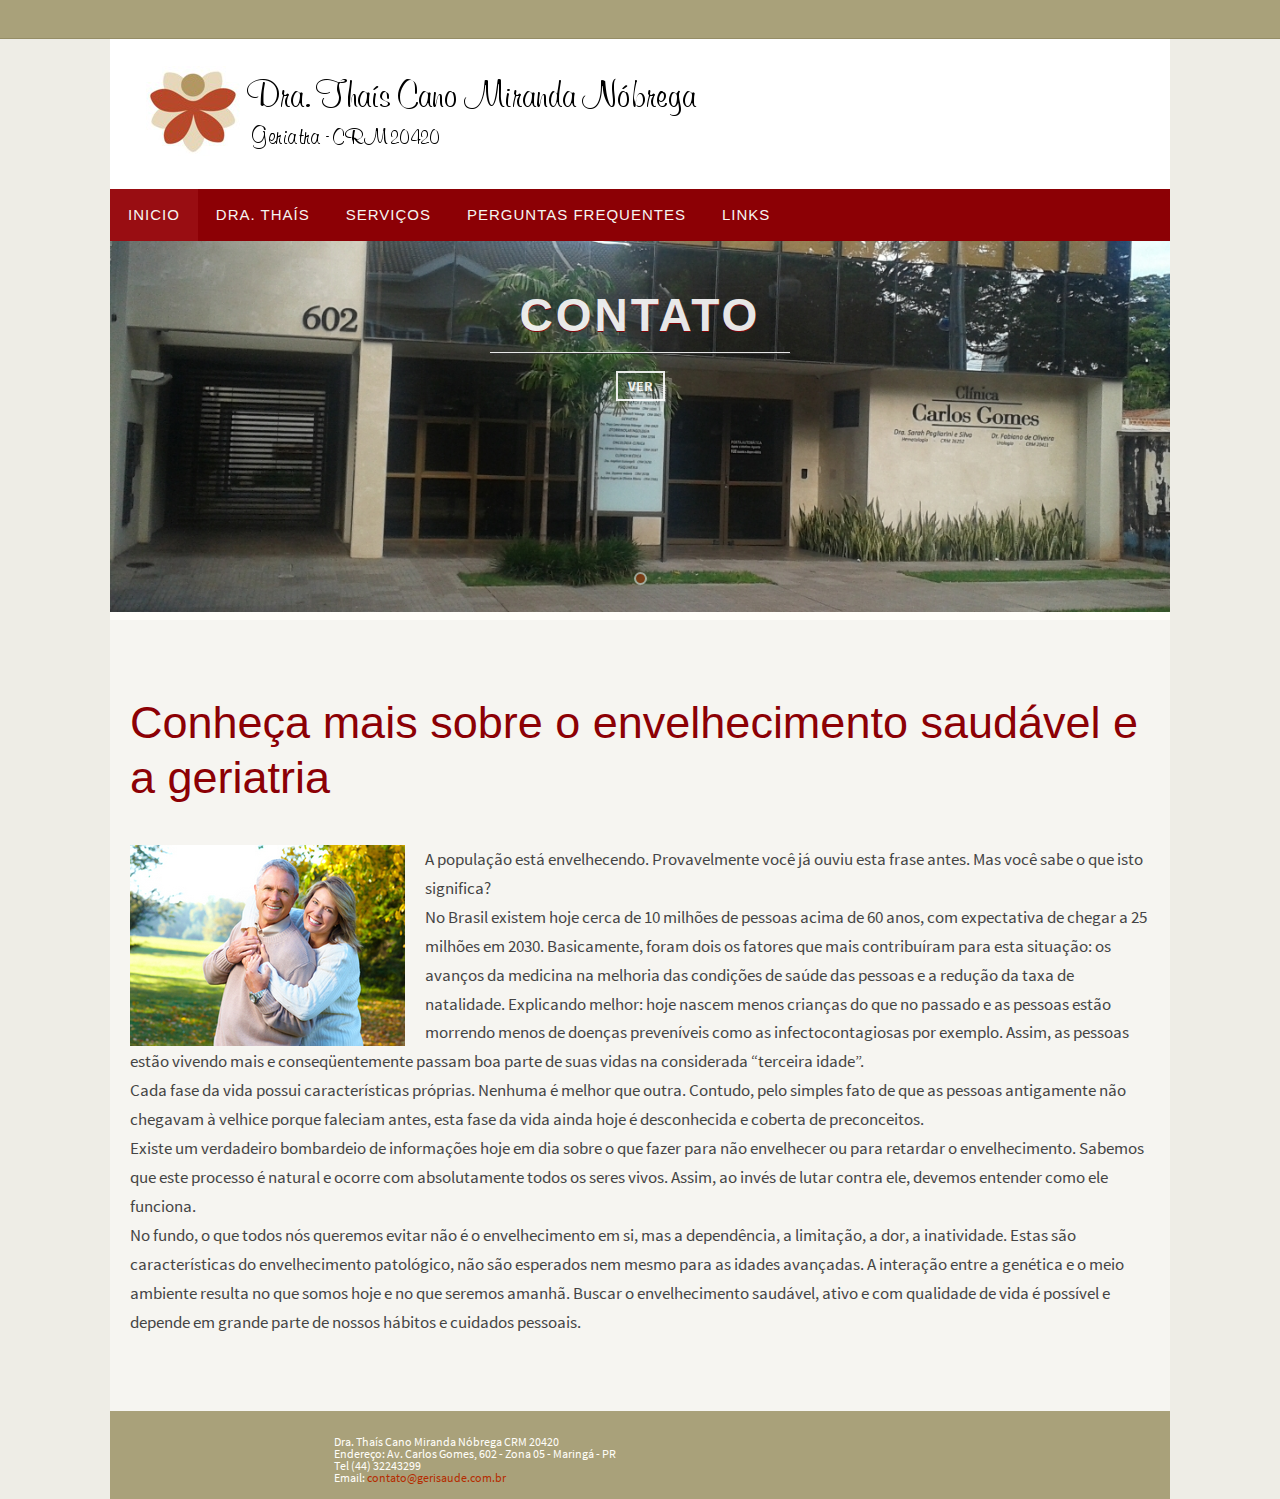
<file: index.html>
<!DOCTYPE html>
<html lang="pt-BR">
<head>
<meta name="viewport" content="width=device-width, user-scalable=no, initial-scale=1.0, minimum-scale=1.0, maximum-scale=1.0">
<meta http-equiv="Content-Type" content="text/html; charset=UTF-8" />
<link rel="profile" href="http://gmpg.org/xfn/11" />
<link rel="pingback" href="http://www.geriatriamaringa.com.br/xmlrpc.php" />
<link rel="shortcut icon" href="images/logoTha.jpg" /><link rel="apple-touch-icon" href="images/logoTha.jpg" /><title>Geriatria Maringá | Dra. Thaís Cano Miranda Nóbrega</title>

<!-- All in One SEO Pack 2.10.1 by Michael Torbert of Semper Fi Web Design[529,584] -->
<meta name="description"  content="Dra. Thaís Cano Miranda Nóbrega Geriatra - Maringá - PR" />

<meta name="keywords"  content="envelhecimento,geriatria,prevenção,senescência,senilidade" />
<link rel='next' href='http://www.geriatriamaringa.com.br/page/2/' />

<link rel="canonical" href="http://www.geriatriamaringa.com.br/" />
			<script type="text/javascript" >
				window.ga=window.ga||function(){(ga.q=ga.q||[]).push(arguments)};ga.l=+new Date;
				ga('create', 'UA-58327118-1', { 'cookieDomain': 'www.geriatriamaringa.com.br' } );
				// Plugins
				ga('require', 'outboundLinkTracker');
				ga('send', 'pageview');
			</script>
			<script async src="js/analytics.js"></script>
			<script async src="js/autotrack.js"></script>
<!-- /all in one seo pack -->
<link rel='dns-prefetch' href='//s.w.org' />
<link rel="alternate" type="application/rss+xml" title="Feed para Dra. Thaís Cano Miranda Nóbrega &raquo;" href="http://www.geriatriamaringa.com.br/feed/" />
<link rel="alternate" type="application/rss+xml" title="Feed de comentários para Dra. Thaís Cano Miranda Nóbrega &raquo;" href="http://www.geriatriamaringa.com.br/comments/feed/" />
		<script type="text/javascript">
			window._wpemojiSettings = {"baseUrl":"https:\/\/s.w.org\/images\/core\/emoji\/11\/72x72\/","ext":".png","svgUrl":"https:\/\/s.w.org\/images\/core\/emoji\/11\/svg\/","svgExt":".svg","source":{"concatemoji":"http:\/\/www.geriatriamaringa.com.br\/wp-includes\/js\/wp-emoji-release.min.js?ver=fa9577d60d14df37d15ff2a493ebe61c"}};
			!function(e,a,t){var n,r,o,i=a.createElement("canvas"),p=i.getContext&&i.getContext("2d");function s(e,t){var a=String.fromCharCode;p.clearRect(0,0,i.width,i.height),p.fillText(a.apply(this,e),0,0);e=i.toDataURL();return p.clearRect(0,0,i.width,i.height),p.fillText(a.apply(this,t),0,0),e===i.toDataURL()}function c(e){var t=a.createElement("script");t.src=e,t.defer=t.type="text/javascript",a.getElementsByTagName("head")[0].appendChild(t)}for(o=Array("flag","emoji"),t.supports={everything:!0,everythingExceptFlag:!0},r=0;r<o.length;r++)t.supports[o[r]]=function(e){if(!p||!p.fillText)return!1;switch(p.textBaseline="top",p.font="600 32px Arial",e){case"flag":return s([55356,56826,55356,56819],[55356,56826,8203,55356,56819])?!1:!s([55356,57332,56128,56423,56128,56418,56128,56421,56128,56430,56128,56423,56128,56447],[55356,57332,8203,56128,56423,8203,56128,56418,8203,56128,56421,8203,56128,56430,8203,56128,56423,8203,56128,56447]);case"emoji":return!s([55358,56760,9792,65039],[55358,56760,8203,9792,65039])}return!1}(o[r]),t.supports.everything=t.supports.everything&&t.supports[o[r]],"flag"!==o[r]&&(t.supports.everythingExceptFlag=t.supports.everythingExceptFlag&&t.supports[o[r]]);t.supports.everythingExceptFlag=t.supports.everythingExceptFlag&&!t.supports.flag,t.DOMReady=!1,t.readyCallback=function(){t.DOMReady=!0},t.supports.everything||(n=function(){t.readyCallback()},a.addEventListener?(a.addEventListener("DOMContentLoaded",n,!1),e.addEventListener("load",n,!1)):(e.attachEvent("onload",n),a.attachEvent("onreadystatechange",function(){"complete"===a.readyState&&t.readyCallback()})),(n=t.source||{}).concatemoji?c(n.concatemoji):n.wpemoji&&n.twemoji&&(c(n.twemoji),c(n.wpemoji)))}(window,document,window._wpemojiSettings);
		</script>
		<style type="text/css">
img.wp-smiley,
img.emoji {
	display: inline !important;
	border: none !important;
	box-shadow: none !important;
	height: 1em !important;
	width: 1em !important;
	margin: 0 .07em !important;
	vertical-align: -0.1em !important;
	background: none !important;
	padding: 0 !important;
}
</style>
<link rel='stylesheet' href='css/dist-block-library-style.min.css'>
<link rel='stylesheet' href='css/columns-columns.css'>
<link rel='stylesheet' href='css/contact-form-7-includes-css-styles.css'>
<link rel='stylesheet' href='css/spider-faq-elements-style.css'>
<link rel='stylesheet' href='css/nirvana-fonts-fontfaces.css'>
<link rel='stylesheet' href='css/nirvana-style.css'>
		<script>
			/* <![CDATA[ */
			var rcewpp = {
				"ajax_url":"http://www.geriatriamaringa.com.br/wp-admin/admin-ajax.php",
				"nonce": "73e6938c48",
				"home_url": "http://www.geriatriamaringa.com.br"
			};
			/* ]]\> */
		</script>
		<script type='text/javascript' src='js/jquery.js'></script>
<script type='text/javascript' src='js/jquery-migrate.min.js'></script>
<script type='text/javascript' src='js/jquery.scrollTo.js'></script>
<script type='text/javascript' src='js/loewy_blog.js'></script>
<script type='text/javascript' src='js/frontend.js'></script>
<script type='text/javascript' src='js/nivo-slider.js'></script>
<link rel='https://api.w.org/' href='http://www.geriatriamaringa.com.br/wp-json/' />
<link rel="EditURI" type="application/rsd+xml" title="RSD" href="http://www.geriatriamaringa.com.br/xmlrpc.php?rsd" />
<link rel="wlwmanifest" type="application/wlwmanifest+xml" href="http://www.geriatriamaringa.com.br/wp-includes/wlwmanifest.xml" /> 

<script type="text/javascript">
	jQuery(document).ready(function() {
		jQuery('#slider').nivoSlider({
			effect: 'slideInLeft',
			animSpeed: 1000,
						//controlNavThumbs: true,
			beforeChange: function(){
				jQuery('.nivo-caption h2').addClass('nivo-caption-mate');
			},
			pauseTime: 4200		});
	});
	</script>

<!-- Jetpack Open Graph Tags -->
<meta property="og:type" content="website" />
<meta property="og:title" content="Dra. Thaís Cano Miranda Nóbrega" />
<meta property="og:description" content="Geriatra" />
<meta property="og:url" content="http://www.geriatriamaringa.com.br/" />
<meta property="og:site_name" content="Dra. Thaís Cano Miranda Nóbrega" />
<meta property="og:image" content="images/blank.jpg" />
<meta property="og:locale" content="pt_BR" />

<!-- End Jetpack Open Graph Tags -->
<style type="text/css"> #header-container { width: 1060px;} #header-container, #access >.menu, #forbottom, #colophon, #footer-widget-area, #topbar-inner, .ppbox, #pp-afterslider #container, #breadcrumbs-box { max-width: 1060px; } #header-full, #breadcrumbs, #main { max-width: 1060px;margin:0 auto;} #access > .menu > ul {margin-left:0;} #pp-texttop, #pp-textmiddle, #pp-textbottom, #front-columns h2, .presentation-page #content { padding-left:20px !important; padding-right: 20px !important; }@media (max-width: 800px) { #header-container {position: relative !important;} #branding {height: auto !important;}}#container.one-column { } #container.two-columns-right #secondary { width:300px; float:right; } #container.two-columns-right #content { width:670px; float:left; } /*fallback*/ #container.two-columns-right #content { width:calc(100% - 330px); float:left; } #container.two-columns-left #primary { width:300px; float:left; } #container.two-columns-left #content { width:670px; float:right; } /*fallback*/ #container.two-columns-left #content { width:-moz-calc(100% - 330px); float:right; width:-webkit-calc(100% - 330px); width:calc(100% - 330px); } #container.three-columns-right .sidey { width:150px; float:left; } #container.three-columns-right #primary { margin-left:30px; margin-right:30px; } #container.three-columns-right #content { width:640px; float:left; } /*fallback*/ #container.three-columns-right #content { width:-moz-calc(100% - 360px); float:left; width:-webkit-calc(100% - 360px); width:calc(100% - 360px);} #container.three-columns-left .sidey { width:150px; float:left; } #container.three-columns-left #secondary {margin-left:30px; margin-right:30px; } #container.three-columns-left #content { width:640px; float:right;} /*fallback*/ #container.three-columns-left #content { width:-moz-calc(100% - 360px); float:right; width:-webkit-calc(100% - 360px); width:calc(100% - 360px); } #container.three-columns-sided .sidey { width:150px; float:left; } #container.three-columns-sided #secondary { float:right; } #container.three-columns-sided #content { width:640px; float:right; /*fallback*/ width:-moz-calc(100% - 360px); float:right; width:-webkit-calc(100% - 360px); float:right; width:calc(100% - 360px); float:right; margin: 0 180px 0 -1000px; } body { font-family: Source Sans Pro; } #content h1.entry-title a, #content h2.entry-title a, #content h1.entry-title , #content h2.entry-title { font-family: inherit; } .widget-title, .widget-title a { line-height: normal; font-family: Open Sans; } .widget-container, .widget-container a { font-family: inherit; } .entry-content h1, .entry-content h2, .entry-content h3, .entry-content h4, .entry-content h5, .entry-content h6, #comments #reply-title, .nivo-caption h2, #front-text1 h1, #front-text2 h1, h3.column-header-image { font-family: Futura, Century Gothic, AppleGothic, sans-serif; } #site-title span a { font-family: inherit; } #access ul li a, #access ul li a span { font-family: Futura, Century Gothic, AppleGothic, sans-serif; } body { color: #444444; background-color: #EEEDE6 } a { color: #B52C00; } a:hover,.entry-meta span a:hover, .comments-link a:hover { color: #8C0005; } a:active {background-color:#8C0005 !important; color:#FFFEF9 !important;} .entry-meta a:hover, .widget-container a:hover, .footer2 a:hover { border-bottom-color: #CCCCCC; } .sticky h2.entry-title a {background-color:#B52C00; color:#FFFEF9;} #header { background-color: ; } #site-title span a { color:#BF4D28; } #site-description { color:#8C0005; } .socials a:hover .socials-hover { background-color: #D6341D; } .socials-hover { background-color: #8C0005; } /* Main menu top level */ #access a, #nav-toggle span { color: #f6f5f1; } #access, #nav-toggle, #access ul li {background-color: #8C0005; } #access > .menu > ul > li > a > span { } #access ul li:hover {background-color: #760004; color:#e3e0d4; } #access ul > li.current_page_item , #access ul > li.current-menu-item , #access ul > li.current_page_ancestor , #access ul > li.current-menu-ancestor { background-color: #990d12; } /* Main menu Submenus */ #access ul ul li, #access ul ul { background-color:#760004; } #access ul ul li a {color:#e3e0d4} #access ul ul li:hover {background:#840e12} #breadcrumbs {background:#e4e3dc} #access ul ul li.current_page_item, #access ul ul li.current-menu-item, #access ul ul li.current_page_ancestor , #access ul ul li.current-menu-ancestor { background-color:#840e12; } #topbar { background-color: #A9A17A;border-bottom-color:#958d66; } .menu-header-search #searchform {background: #F7F7F7;} .topmenu ul li a, .search-icon:before { color: #E5E5E5; } .topmenu ul li a:hover { color: #FFF; background-color: #B52C00; } .search-icon:hover:before { color: #B52C00; } #main { background-color: #FFFEF9; } #author-info, #entry-author-info, .page-title { border-color: #CCCCCC; } .page-title-text {border-color: #8C0005; } .page-title span {border-color: #B52C00; } #entry-author-info #author-avatar, #author-info #author-avatar { border-color: #EEEEEE; } .avatar-container:before {background-color:#8C0005;} .sidey .widget-container { color: #333333; background-color: ; } .sidey .widget-title { color: #A9A17A; background-color: ;border-color:#CCCCCC;} .sidey .widget-container a {color:;} .sidey .widget-container a:hover {color:;} .widget-title span {border-color:#8C0005;} .entry-content h1, .entry-content h2, .entry-content h3, .entry-content h4, .entry-content h5, .entry-content h6 { color: #A9A17A; } .entry-title, .entry-title a { color: #A9A17A; } .entry-title a:hover { color: #99999; } #content span.entry-format { color: #CCCCCC; } #footer { color: #FFFEF9; background-color: ; } #footer2 { color: #FFFEF9; background-color: #A9A17A; } #sfooter-full { background-color: #a49c75; } .footermenu ul li { border-color: #b8b089; } .footermenu ul li:hover { border-color: #ccc49d; } #footer a { color: ; } #footer a:hover { color: ; } #footer2 a, .footermenu ul li:after { color: ; } #footer2 a:hover { color: ; } #footer .widget-container { color: #444; background-color: ; } #footer .widget-title { color: #A9A17A; background-color: ;border-color:#CCCCCC;} a.continue-reading-link { color:#B52C00; border-color:#B52C00; } a.continue-reading-link:hover { background-color:#B52C00 !important; color:#EEEDE6 !important; } #cryout_ajax_more_trigger {border:1px solid #CCCCCC; } #cryout_ajax_more_trigger:hover {background-color:#F7F7F7;} a.continue-reading-link i.icon-right-dir {color:#B52C00} a.continue-reading-link:hover i.icon-right-dir {color:#EEEDE6} .page-link a, .page-link > span > em {border-color:#CCCCCC} .columnmore a {background:#8C0005;color:#F7F7F7} .columnmore a:hover {background:#B52C00;} .file, .button, #respond .form-submit input#submit, input[type=submit], input[type=reset] { background-color: #FFFEF9; border-color: #CCCCCC; box-shadow: 0 -10px 10px 0 #F7F7F7 inset; } .file:hover, .button:hover, #respond .form-submit input#submit:hover { background-color: #F7F7F7; } .entry-content tr th, .entry-content thead th { color: #A9A17A; } #content tr th { background-color: #B52C00;color:#FFFEF9; } #content tr.even { background-color: #F7F7F7; } hr { background-color: #CCCCCC; } input[type="text"], input[type="password"], input[type="email"], input[type="file"], textarea, select, input[type="color"],input[type="date"],input[type="datetime"],input[type="datetime-local"],input[type="month"],input[type="number"],input[type="range"], input[type="search"],input[type="tel"],input[type="time"],input[type="url"],input[type="week"] { /*background-color: #F7F7F7;*/ border-color: #CCCCCC #EEEEEE #EEEEEE #CCCCCC; color: #444444; } input[type="submit"], input[type="reset"] { color: #444444; background-color: #FFFEF9; border-color: #CCCCCC; box-shadow: 0 -10px 10px 0 #F7F7F7 inset; } input[type="text"]:hover, input[type="password"]:hover, input[type="email"]:hover, textarea:hover, input[type="color"]:hover, input[type="date"]:hover, input[type="datetime"]:hover, input[type="datetime-local"]:hover, input[type="month"]:hover, input[type="number"]:hover, input[type="range"]:hover, input[type="search"]:hover, input[type="tel"]:hover, input[type="time"]:hover, input[type="url"]:hover, input[type="week"]:hover { background-color: rgba(247,247,247,0.4); } .entry-content code {background-color:#F7F7F7; border-color: rgba(181,44,0,0.1);} .entry-content pre { border-color: #CCCCCC;} abbr, acronym { border-color: #444444; } .comment-meta a { color: #999999; } #respond .form-allowed-tags { color: #999999; } .reply a{ border-color: #EEEEEE; } .reply a:hover {color: #B52C00; } .entry-meta {border-color:#EEEEEE;} .entry-meta .icon-metas:before {color:#CCCCCC;} .entry-meta span a, .comments-link a {color:#666666;} .entry-meta span a:hover, .comments-link a:hover {color:;} .entry-meta span, .entry-utility span, .footer-tags {color:#999999;} .nav-next a:hover, .nav-previous a:hover {background:#B52C00;color:#FFFEF9;} .pagination { border-color:#ededed;} .pagination a:hover { background: #8C0005;color: #FFFEF9 ;} h3#comments-title {border-color:#CCCCCC} h3#comments-title span {background: #B52C00;color: #FFFEF9 ;} .comment-details {border-color:#EEEEEE} #searchform input[type="text"] {color:#999999;} #searchform:after {background-color:#8C0005;} #searchform:hover:after {background-color:#B52C00;} #searchsubmit {color:#F7F7F7} .caption-accented .wp-caption { background-color:rgba(181,44,0,0.8)); color:#FFFEF9} .nirvana-image-one .entry-content img[class*='align'],.nirvana-image-one .entry-summary img[class*='align'], .nirvana-image-two .entry-content img[class*='align'],.nirvana-image-two .entry-summary img[class*='align'] { border-color:#B52C00;} #content p, #content ul, #content ol, #content, .ppbox { text-align:Default ; } #content p, #content ul, #content ol, .widget-container, .widget-container a, table, table td, .ppbox , .navigation, #content dt, #content dd, #content { font-size:17px;line-height:1.7em; word-spacing:Default; letter-spacing:Default; } #content h1.entry-title, #content h2.entry-title { font-size:36px ;} .widget-title, .widget-title a { font-size:24px ;} .widget-container, .widget-container a { font-size:18px ;} #content .entry-content h1, #pp-afterslider h1 { font-size: 32px;} #content .entry-content h2, #pp-afterslider h2 { font-size: 28px;} #content .entry-content h3, #pp-afterslider h3 { font-size: 24px;} #content .entry-content h4, #pp-afterslider h4 { font-size: 20px;} #content .entry-content h5, #pp-afterslider h5 { font-size: 16px;} #content .entry-content h6, #pp-afterslider h6 { font-size: 12px;} #site-title span a { font-size:46px ;} #access ul li a { font-size:15px ;} #access ul ul ul a {font-size:13px;} #respond .form-allowed-tags { display:none;} .nocomments, .nocomments2 {display:none;} .comments-link span { display:none;} #header-container > div { margin:10px 0 0 16px;} #content p, #content ul, #content ol, #content dd, #content pre, #content hr { margin-bottom: 1.0em; } article footer.entry-meta {display:none;} #nav-toggle { text-align: left; } #toTop:hover .icon-back2top:before {color:#8C0005;} #main {margin-top:5px; } #forbottom {padding-left: 0px; padding-right: 0px;} #header-widget-area { width: 33%; } #branding { height:150px; } </style> 
<style type="text/css"> .slider-wrapper { max-height: 580px; background: #eeeeee; } .nivo-caption h2 {font-size:66px; text-transform:uppercase; } .slide-text {font-size:24px; } #pp-texttop {background: #f6f5f1;} #front-columns-box {background: #fff;} #pp-textmiddle {background: #e3e0d4;} #pp-textbottom {background: #c8c3aa;} #slider{ max-width: 1920px; max-height: 580px; } .theme-default .nivo-controlNav {bottom:20px;} .ppbox > h2{ color: #8C0005; } #front-columns > div { width:33.133333333333%; margin: 0 0.3% 0.3% 0;} #front-columns > div.column3 { margin-right: 0; } .column-image { max-width:353px;margin:0 auto;} .column-image img { max-width:353px; max-height:311px;} .nivo-caption .inline-slide-text { background-color: rgba(140,0,5,0.3); -moz-box-shadow:10px 0 0 rgba(140,0,5,0.3), -10px 0 0 rgba(140,0,5,0.3); -webkit-box-shadow:10px 0 0 rgba(140,0,5,0.3), -10px 0 0 rgba(140,0,5,0.3); box-shadow:10px 0 0 rgba(140,0,5,0.3), -10px 0 0 rgba(140,0,5,0.3); -webkit-box-decoration-break: clone; -moz-box-decoration-break: clone; box-decoration-break: clone; } .nivo-caption h2{ -moz-text-shadow:0 1px 0px #8C0005; -webkit-text-shadow:0 1px 0px #8C0005; text-shadow:0 1px 0px #8C0005; } .nivo-caption, .nivo-caption a { color: #ffffff; } .theme-default .nivo-directionNav a { background-color:#FFFFFF; } .slider-bullets .nivo-controlNav a { background-color: ;border:2px solid #FFFFFF; } .slider-bullets .nivo-controlNav a:hover { background-color: #8C0005; } .slider-bullets .nivo-controlNav a.active {background-color: #B52C00; } .slider-numbers .nivo-controlNav a { background-color:#FFFFFF;} .slider-numbers .nivo-controlNav a:hover { color: #B52C00; } .slider-numbers .nivo-controlNav a.active { color:#B52C00;} h3.column-header-image {color: #B52C00;} .columnmore { background-color: #EEEDE6; } #front-columns h3.column-header-noimage { background: #FFFEF9; } 0</style>
<style type="text/css">/* Nirvana Custom CSS */ 

#branding {
background-color: #fff!important;
}

#resumo-aqui {
  text-align: center;
  margin: 24px;
  width: 60%;
  float: right;
  background-color: beige;
  padding: 2px;
  border: solid 2px brown;
} 

#footer2-inside em {
  display: none!important;
}

#footer2-inside .footer-container {
  width: 60%;
  margin: 0 auto;
}

#footer2-inside .logo-footer {
  float: left;
}

#footer2-inside .text-footer {
  float: left;
  text-align: left;
  font-size: 80%;
  font-style: normal;
  line-height: 100%;
  padding-left: 12px;
} 

.loginfooter {
  clear: left;
  display: block;
  font-size: 70%;
  width: 100%;
}

.loginfooter a {
  float: right;
  padding-bottom: 12px;
  padding-right: 12px;
}



/* ajustes para FAQ */
#post-16 #expcol1,
#post-16 #cattitle1 {
display: none;
}
#post-16 li {
list-style: none!important;
}</style>
<script type="text/javascript">var cryout_global_content_width = 760;</script><!--[if lt IE 9]>
<script>
document.createElement('header');
document.createElement('nav');
document.createElement('section');
document.createElement('article');
document.createElement('aside');
document.createElement('footer');
</script>
<![endif]-->
<script type="text/javascript">
function makeDoubleDelegate(function1, function2) {
    return function() { if (function1) function1(); if (function2) function2(); }
}
function nirvana_onload() {
 jQuery(".entry-content").fitVids(); };
window.onload = makeDoubleDelegate(window.onload, nirvana_onload );
jQuery(document).ready(function(){
 nirvana_mobilemenu_init(); });
</script>
</head>
<body class="home blog nirvana-image-four caption-simple presentation-page coldisplay0">


<div id="wrapper" class="hfeed">
<div id="topbar" ><div id="topbar-inner">  </div></div>

<div id="header-full">
	<header id="header">
		<div id="masthead">
					<div id="branding" role="banner" >
				<div id="header-container">
<div><a id="logo" href="http://www.geriatriamaringa.com.br/" ><img title="" alt="" src="images/logo_gimp.png" /></a></div></div>								<div style="clear:both;"></div>
			</div><!-- #branding -->
			<a id="nav-toggle"><span>&nbsp;</span></a>
			<nav id="access" role="navigation">
				<div class="skip-link screen-reader-text"><a href="#content" title="Skip to content">Skip to content</a></div>
<div class="menu"><ul id="prime_nav" class="menu"><li id="menu-item-36" class="menu-item menu-item-type-custom menu-item-object-custom current-menu-item current_page_item menu-item-36"><a href="/"><span>Inicio</span></a></li>
<li id="menu-item-35" class="menu-item menu-item-type-post_type menu-item-object-page menu-item-35"><a href="/dra-thais/"><span>Dra. Thaís</span></a></li>
<li id="menu-item-74" class="menu-item menu-item-type-post_type menu-item-object-page menu-item-74"><a href="/servicos/"><span>Serviços</span></a></li>
<li id="menu-item-34" class="menu-item menu-item-type-post_type menu-item-object-page menu-item-34"><a href="/perguntas-frequentes/"><span>Perguntas Frequentes</span></a></li>
<li id="menu-item-55" class="menu-item menu-item-type-post_type menu-item-object-page menu-item-55"><a href="/links/"><span>Links</span></a></li>
</ul></div>			</nav><!-- #access -->
			
			
		</div><!-- #masthead -->
	</header><!-- #header -->
</div><!-- #header-full -->

<div style="clear:both;height:0;"> </div>
<div id="main">
		<div id="toTop"><i class="icon-back2top"></i> </div>	<div  id="forbottom" >
		
		<div style="clear:both;"> </div>
<div id="frontpage">
<div class="slider-wrapper theme-default slider-navhover slider-bullets">
     <div class="ribbon"></div>
     <div id="slider" class="nivoSlider">
	            <a href='/contato'>
                 <img src='images/clinica.jpg' data-thumb='/images/clinica.jpg' alt="" title="#caption0"  />
            </a>
	 </div>
                 <div id="caption0" class="nivo-html-caption">
                <h2>Contato</h2><div class="slider-text-separator"></div><div class="slide-text"><div class="inline-slide-text"></div></div>															<div class="readmore">
							<a href="/contato">ver <i class="column-arrow"></i> </a>
						</div>
						            </div>

	     </div>


<div id="pp-afterslider" class="entry-content">
<div id="pp-texttop"><div id="front-text1" class="ppbox"> <h2>Conheça mais sobre o envelhecimento saudável e a geriatria </h2></div><div id="front-text3" class="ppbox"> <div class="texto-pag-inicial">
<img src='images/g3.jpg' style='float:left;padding-right:20px'>

<p>A população está envelhecendo. Provavelmente você já ouviu esta frase antes.  Mas você sabe o que isto significa?</p>

<p>No Brasil existem hoje cerca de 10 milhões de pessoas acima de 60 anos, com expectativa de chegar a 25 milhões em 2030. Basicamente, foram dois os fatores que mais contribuíram para esta situação: os avanços da medicina na melhoria das condições de saúde das pessoas e a redução da taxa de natalidade. Explicando melhor: hoje nascem menos crianças do que no passado e as pessoas estão morrendo menos de doenças preveníveis como as infectocontagiosas por exemplo. Assim, as pessoas estão vivendo mais e conseqüentemente passam boa parte de suas vidas na considerada “terceira idade”. </p>

<p>Cada fase da vida possui características próprias. Nenhuma é melhor que outra. Contudo, pelo simples fato de que as pessoas antigamente não chegavam à velhice porque faleciam antes, esta fase da vida ainda hoje é desconhecida e coberta de preconceitos.</p>

<p>Existe um verdadeiro bombardeio de informações hoje em dia sobre o que fazer para não envelhecer ou para retardar o envelhecimento. Sabemos que este processo é natural e ocorre com absolutamente todos os seres vivos. Assim, ao invés de lutar contra ele, devemos entender como ele funciona.</p>

<p>No fundo, o que todos nós queremos evitar não é o envelhecimento em si, mas a dependência, a limitação, a dor, a inatividade. Estas são características do envelhecimento patológico, não são esperados nem mesmo para as idades avançadas. A interação entre a genética e o meio ambiente resulta no que somos hoje e no que seremos amanhã. Buscar o envelhecimento saudável, ativo e com qualidade de vida é possível e depende em grande parte de nossos hábitos e cuidados pessoais. </p> 

</div></div></div>

</div> <!-- #pp-afterslider -->
</div> <!-- #frontpage -->
	<div style="clear:both;"></div>
	</div> <!-- #forbottom -->


	<footer id="footer" role="contentinfo">
		<div id="colophon">
		
			
			
		</div><!-- #colophon -->

		<div id="footer2">
			<div id="footer2-inside">
			<div id="site-copyright"><div class="footer-container">
				<div class="text-footer" style="padding-bottom: 15px">
					Dra. Thaís Cano Miranda Nóbrega CRM  20420 <br />
					Endereço:  Av. Carlos Gomes, 602 - Zona 05 - Maringá - PR <br />
					Tel  (44) 32243299 <br />
					Email: <a href="mailto:contato@gerisaude.com.br"> contato@gerisaude.com.br</a> <br />
				</div>
			</div>
				<div class="clearfix"></div></div>
				</div> <!-- #footer2-inside -->
		</div><!-- #footer2 -->

	</footer><!-- #footer -->

	</div><!-- #main -->
</div><!-- #wrapper -->


<link rel='stylesheet' href='css/nirvana-styles-style-frontpage.css'>
<link rel='stylesheet' href='css/nirvana-styles-style-mobile.css'>
<script type='text/javascript' src='js/ajax.js'></script>
<script type='text/javascript' src='js/scripts.js'></script>
<script type='text/javascript' src='js/wp-embed.min.js'></script>

</body>
</html>
</file>
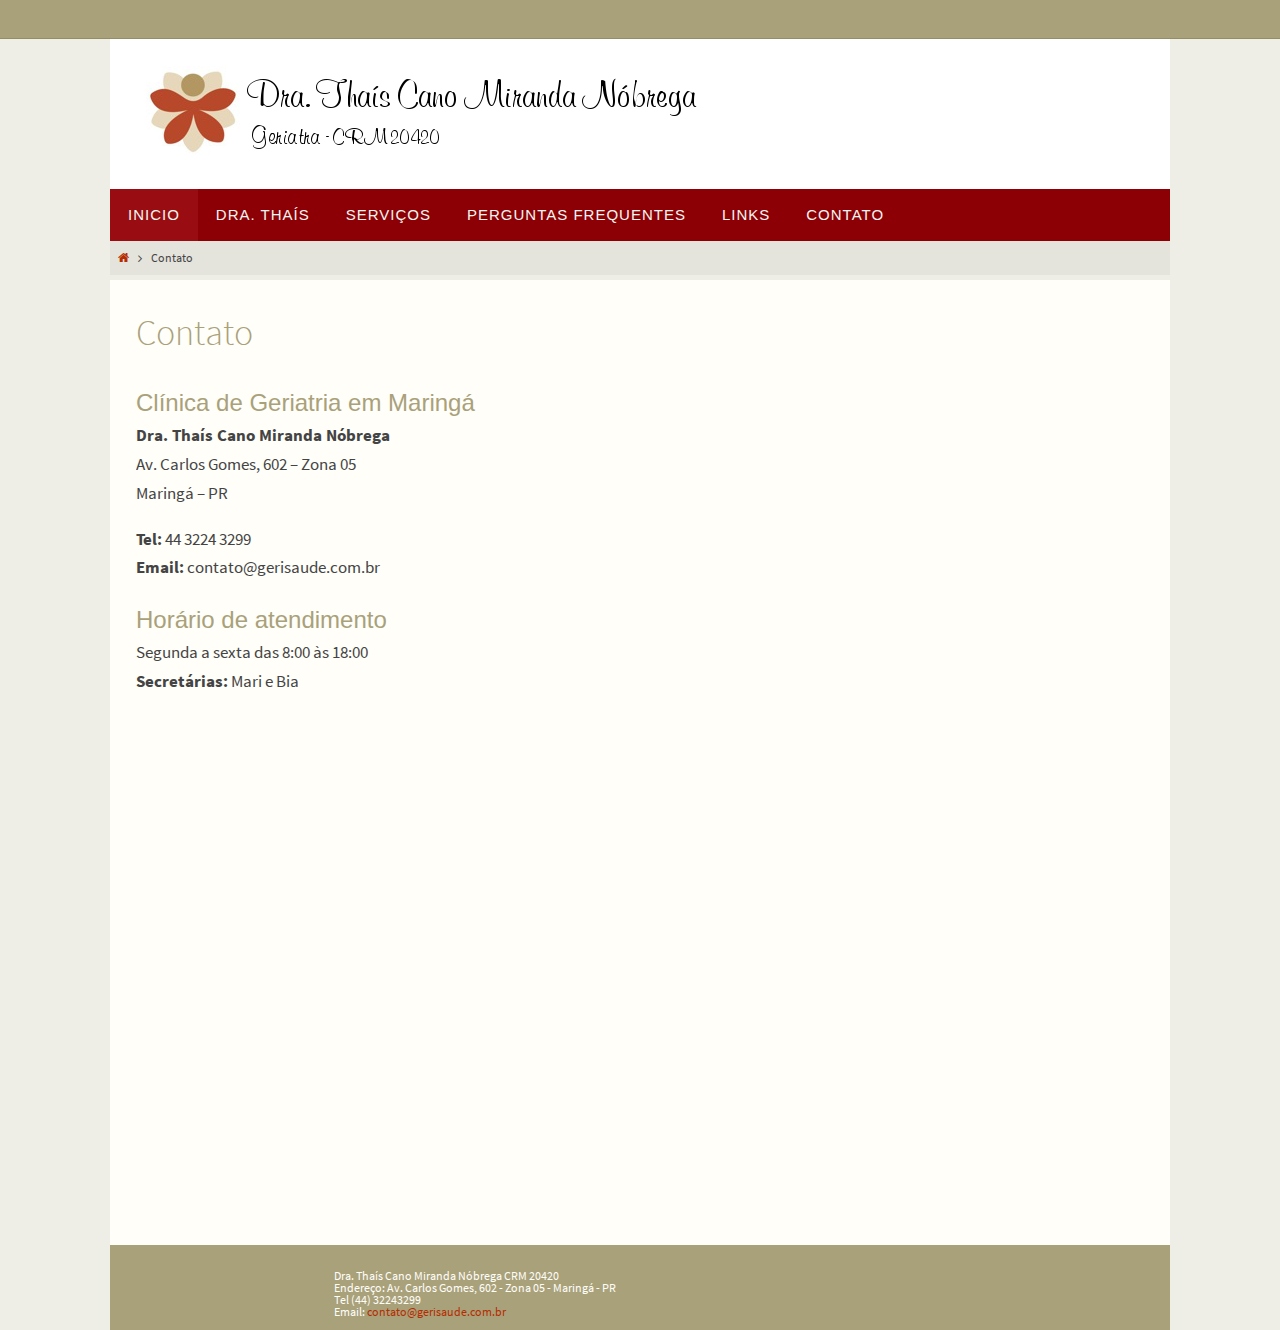
<file: contato/index.html>
<!DOCTYPE html>
<html lang="pt-BR">
<head>
<meta name="viewport" content="width=device-width, user-scalable=no, initial-scale=1.0, minimum-scale=1.0, maximum-scale=1.0">
<meta http-equiv="Content-Type" content="text/html; charset=UTF-8" />
<link rel="profile" href="http://gmpg.org/xfn/11" />
<link rel="pingback" href="http://www.geriatriamaringa.com.br/xmlrpc.php" />
<link rel="shortcut icon" href="images/logoTha.jpg" /><link rel="apple-touch-icon" href="images/logoTha.jpg" /><title>Contato | Dra. Thaís Cano Miranda Nóbrega</title>

<!-- All in One SEO Pack 2.10.1 by Michael Torbert of Semper Fi Web Design[529,583] -->
<link rel="canonical" href="http://www.geriatriamaringa.com.br/contato/" />
			<script type="text/javascript" >
				window.ga=window.ga||function(){(ga.q=ga.q||[]).push(arguments)};ga.l=+new Date;
				ga('create', 'UA-58327118-1', { 'cookieDomain': 'www.geriatriamaringa.com.br' } );
				// Plugins
				ga('require', 'outboundLinkTracker');
				ga('send', 'pageview');
			</script>
			<script async src="js/analytics.js"></script>
			<script async src="js/autotrack.js"></script>
<!-- /all in one seo pack -->
<link rel='dns-prefetch' href='//s.w.org' />

		<script type="text/javascript">
			window._wpemojiSettings = {"baseUrl":"https:\/\/s.w.org\/images\/core\/emoji\/11\/72x72\/","ext":".png","svgUrl":"https:\/\/s.w.org\/images\/core\/emoji\/11\/svg\/","svgExt":".svg","source":{"concatemoji":"http:\/\/www.geriatriamaringa.com.br\/wp-includes\/js\/wp-emoji-release.min.js?ver=fa9577d60d14df37d15ff2a493ebe61c"}};
			!function(e,a,t){var n,r,o,i=a.createElement("canvas"),p=i.getContext&&i.getContext("2d");function s(e,t){var a=String.fromCharCode;p.clearRect(0,0,i.width,i.height),p.fillText(a.apply(this,e),0,0);e=i.toDataURL();return p.clearRect(0,0,i.width,i.height),p.fillText(a.apply(this,t),0,0),e===i.toDataURL()}function c(e){var t=a.createElement("script");t.src=e,t.defer=t.type="text/javascript",a.getElementsByTagName("head")[0].appendChild(t)}for(o=Array("flag","emoji"),t.supports={everything:!0,everythingExceptFlag:!0},r=0;r<o.length;r++)t.supports[o[r]]=function(e){if(!p||!p.fillText)return!1;switch(p.textBaseline="top",p.font="600 32px Arial",e){case"flag":return s([55356,56826,55356,56819],[55356,56826,8203,55356,56819])?!1:!s([55356,57332,56128,56423,56128,56418,56128,56421,56128,56430,56128,56423,56128,56447],[55356,57332,8203,56128,56423,8203,56128,56418,8203,56128,56421,8203,56128,56430,8203,56128,56423,8203,56128,56447]);case"emoji":return!s([55358,56760,9792,65039],[55358,56760,8203,9792,65039])}return!1}(o[r]),t.supports.everything=t.supports.everything&&t.supports[o[r]],"flag"!==o[r]&&(t.supports.everythingExceptFlag=t.supports.everythingExceptFlag&&t.supports[o[r]]);t.supports.everythingExceptFlag=t.supports.everythingExceptFlag&&!t.supports.flag,t.DOMReady=!1,t.readyCallback=function(){t.DOMReady=!0},t.supports.everything||(n=function(){t.readyCallback()},a.addEventListener?(a.addEventListener("DOMContentLoaded",n,!1),e.addEventListener("load",n,!1)):(e.attachEvent("onload",n),a.attachEvent("onreadystatechange",function(){"complete"===a.readyState&&t.readyCallback()})),(n=t.source||{}).concatemoji?c(n.concatemoji):n.wpemoji&&n.twemoji&&(c(n.twemoji),c(n.wpemoji)))}(window,document,window._wpemojiSettings);
		</script>
		<style type="text/css">
img.wp-smiley,
img.emoji {
	display: inline !important;
	border: none !important;
	box-shadow: none !important;
	height: 1em !important;
	width: 1em !important;
	margin: 0 .07em !important;
	vertical-align: -0.1em !important;
	background: none !important;
	padding: 0 !important;
}
</style>
<link rel='stylesheet' href='css/dist-block-library-style.min.css'>
<link rel='stylesheet' href='css/columns-columns.css'>
<link rel='stylesheet' href='css/contact-form-7-includes-css-styles.css'>
<link rel='stylesheet' href='css/spider-faq-elements-style.css'>
<link rel='stylesheet' href='css/nirvana-fonts-fontfaces.css'>
<link rel='stylesheet' href='css/nirvana-style.css'>
		<script>
			/* <![CDATA[ */
			var rcewpp = {
				"ajax_url":"http://www.geriatriamaringa.com.br/wp-admin/admin-ajax.php",
				"nonce": "1949f01865",
				"home_url": "http://www.geriatriamaringa.com.br"
			};
			/* ]]\> */
		</script>
		<script type='text/javascript' src='js/jquery.js'></script>
<script type='text/javascript' src='js/jquery-migrate.min.js'></script>
<script type='text/javascript' src='js/jquery.scrollTo.js'></script>
<script type='text/javascript' src='js/loewy_blog.js'></script>
<script type='text/javascript' src='js/frontend.js'></script>
<link rel='https://api.w.org/' href='http://www.geriatriamaringa.com.br/wp-json/' />
<link rel="EditURI" type="application/rsd+xml" title="RSD" href="http://www.geriatriamaringa.com.br/xmlrpc.php?rsd" />
<link rel="wlwmanifest" type="application/wlwmanifest+xml" href="http://www.geriatriamaringa.com.br/wp-includes/wlwmanifest.xml" /> 

<link rel='shortlink' href='http://www.geriatriamaringa.com.br/?p=47' />
<link rel="alternate" type="application/json+oembed" href="http://www.geriatriamaringa.com.br/wp-json/oembed/1.0/embed?url=http%3A%2F%2Fwww.geriatriamaringa.com.br%2Fcontato%2F" />
<link rel="alternate" type="text/xml+oembed" href="http://www.geriatriamaringa.com.br/wp-json/oembed/1.0/embed?url=http%3A%2F%2Fwww.geriatriamaringa.com.br%2Fcontato%2F&#038;format=xml" />

<!-- Jetpack Open Graph Tags -->
<meta property="og:type" content="article" />
<meta property="og:title" content="Contato" />
<meta property="og:url" content="http://www.geriatriamaringa.com.br/contato/" />
<meta property="og:description" content="Visite o post para mais." />
<meta property="article:published_time" content="2014-12-31T18:32:45+00:00" />
<meta property="article:modified_time" content="2019-01-06T19:19:34+00:00" />
<meta property="og:site_name" content="Dra. Thaís Cano Miranda Nóbrega" />
<meta property="og:image" content="images/blank.jpg" />
<meta property="og:locale" content="pt_BR" />
<meta name="twitter:text:title" content="Contato" />
<meta name="twitter:card" content="summary" />
<meta name="twitter:description" content="Visite o post para mais." />

<!-- End Jetpack Open Graph Tags -->
<style type="text/css"> #header-container { width: 1060px;} #header-container, #access >.menu, #forbottom, #colophon, #footer-widget-area, #topbar-inner, .ppbox, #pp-afterslider #container, #breadcrumbs-box { max-width: 1060px; } #header-full, #breadcrumbs, #main { max-width: 1060px;margin:0 auto;} #access > .menu > ul {margin-left:0;} #pp-texttop, #pp-textmiddle, #pp-textbottom, #front-columns h2, .presentation-page #content { padding-left:20px !important; padding-right: 20px !important; }@media (max-width: 800px) { #header-container {position: relative !important;} #branding {height: auto !important;}}#container.one-column { } #container.two-columns-right #secondary { width:300px; float:right; } #container.two-columns-right #content { width:670px; float:left; } /*fallback*/ #container.two-columns-right #content { width:calc(100% - 330px); float:left; } #container.two-columns-left #primary { width:300px; float:left; } #container.two-columns-left #content { width:670px; float:right; } /*fallback*/ #container.two-columns-left #content { width:-moz-calc(100% - 330px); float:right; width:-webkit-calc(100% - 330px); width:calc(100% - 330px); } #container.three-columns-right .sidey { width:150px; float:left; } #container.three-columns-right #primary { margin-left:30px; margin-right:30px; } #container.three-columns-right #content { width:640px; float:left; } /*fallback*/ #container.three-columns-right #content { width:-moz-calc(100% - 360px); float:left; width:-webkit-calc(100% - 360px); width:calc(100% - 360px);} #container.three-columns-left .sidey { width:150px; float:left; } #container.three-columns-left #secondary {margin-left:30px; margin-right:30px; } #container.three-columns-left #content { width:640px; float:right;} /*fallback*/ #container.three-columns-left #content { width:-moz-calc(100% - 360px); float:right; width:-webkit-calc(100% - 360px); width:calc(100% - 360px); } #container.three-columns-sided .sidey { width:150px; float:left; } #container.three-columns-sided #secondary { float:right; } #container.three-columns-sided #content { width:640px; float:right; /*fallback*/ width:-moz-calc(100% - 360px); float:right; width:-webkit-calc(100% - 360px); float:right; width:calc(100% - 360px); float:right; margin: 0 180px 0 -1000px; } body { font-family: Source Sans Pro; } #content h1.entry-title a, #content h2.entry-title a, #content h1.entry-title , #content h2.entry-title { font-family: inherit; } .widget-title, .widget-title a { line-height: normal; font-family: Open Sans; } .widget-container, .widget-container a { font-family: inherit; } .entry-content h1, .entry-content h2, .entry-content h3, .entry-content h4, .entry-content h5, .entry-content h6, #comments #reply-title, .nivo-caption h2, #front-text1 h1, #front-text2 h1, h3.column-header-image { font-family: Futura, Century Gothic, AppleGothic, sans-serif; } #site-title span a { font-family: inherit; } #access ul li a, #access ul li a span { font-family: Futura, Century Gothic, AppleGothic, sans-serif; } body { color: #444444; background-color: #EEEDE6 } a { color: #B52C00; } a:hover,.entry-meta span a:hover, .comments-link a:hover { color: #8C0005; } a:active {background-color:#8C0005 !important; color:#FFFEF9 !important;} .entry-meta a:hover, .widget-container a:hover, .footer2 a:hover { border-bottom-color: #CCCCCC; } .sticky h2.entry-title a {background-color:#B52C00; color:#FFFEF9;} #header { background-color: ; } #site-title span a { color:#BF4D28; } #site-description { color:#8C0005; } .socials a:hover .socials-hover { background-color: #D6341D; } .socials-hover { background-color: #8C0005; } /* Main menu top level */ #access a, #nav-toggle span { color: #f6f5f1; } #access, #nav-toggle, #access ul li {background-color: #8C0005; } #access > .menu > ul > li > a > span { } #access ul li:hover {background-color: #760004; color:#e3e0d4; } #access ul > li.current_page_item , #access ul > li.current-menu-item , #access ul > li.current_page_ancestor , #access ul > li.current-menu-ancestor { background-color: #990d12; } /* Main menu Submenus */ #access ul ul li, #access ul ul { background-color:#760004; } #access ul ul li a {color:#e3e0d4} #access ul ul li:hover {background:#840e12} #breadcrumbs {background:#e4e3dc} #access ul ul li.current_page_item, #access ul ul li.current-menu-item, #access ul ul li.current_page_ancestor , #access ul ul li.current-menu-ancestor { background-color:#840e12; } #topbar { background-color: #A9A17A;border-bottom-color:#958d66; } .menu-header-search #searchform {background: #F7F7F7;} .topmenu ul li a, .search-icon:before { color: #E5E5E5; } .topmenu ul li a:hover { color: #FFF; background-color: #B52C00; } .search-icon:hover:before { color: #B52C00; } #main { background-color: #FFFEF9; } #author-info, #entry-author-info, .page-title { border-color: #CCCCCC; } .page-title-text {border-color: #8C0005; } .page-title span {border-color: #B52C00; } #entry-author-info #author-avatar, #author-info #author-avatar { border-color: #EEEEEE; } .avatar-container:before {background-color:#8C0005;} .sidey .widget-container { color: #333333; background-color: ; } .sidey .widget-title { color: #A9A17A; background-color: ;border-color:#CCCCCC;} .sidey .widget-container a {color:;} .sidey .widget-container a:hover {color:;} .widget-title span {border-color:#8C0005;} .entry-content h1, .entry-content h2, .entry-content h3, .entry-content h4, .entry-content h5, .entry-content h6 { color: #A9A17A; } .entry-title, .entry-title a { color: #A9A17A; } .entry-title a:hover { color: #99999; } #content span.entry-format { color: #CCCCCC; } #footer { color: #FFFEF9; background-color: ; } #footer2 { color: #FFFEF9; background-color: #A9A17A; } #sfooter-full { background-color: #a49c75; } .footermenu ul li { border-color: #b8b089; } .footermenu ul li:hover { border-color: #ccc49d; } #footer a { color: ; } #footer a:hover { color: ; } #footer2 a, .footermenu ul li:after { color: ; } #footer2 a:hover { color: ; } #footer .widget-container { color: #444; background-color: ; } #footer .widget-title { color: #A9A17A; background-color: ;border-color:#CCCCCC;} a.continue-reading-link { color:#B52C00; border-color:#B52C00; } a.continue-reading-link:hover { background-color:#B52C00 !important; color:#EEEDE6 !important; } #cryout_ajax_more_trigger {border:1px solid #CCCCCC; } #cryout_ajax_more_trigger:hover {background-color:#F7F7F7;} a.continue-reading-link i.icon-right-dir {color:#B52C00} a.continue-reading-link:hover i.icon-right-dir {color:#EEEDE6} .page-link a, .page-link > span > em {border-color:#CCCCCC} .columnmore a {background:#8C0005;color:#F7F7F7} .columnmore a:hover {background:#B52C00;} .file, .button, #respond .form-submit input#submit, input[type=submit], input[type=reset] { background-color: #FFFEF9; border-color: #CCCCCC; box-shadow: 0 -10px 10px 0 #F7F7F7 inset; } .file:hover, .button:hover, #respond .form-submit input#submit:hover { background-color: #F7F7F7; } .entry-content tr th, .entry-content thead th { color: #A9A17A; } #content tr th { background-color: #B52C00;color:#FFFEF9; } #content tr.even { background-color: #F7F7F7; } hr { background-color: #CCCCCC; } input[type="text"], input[type="password"], input[type="email"], input[type="file"], textarea, select, input[type="color"],input[type="date"],input[type="datetime"],input[type="datetime-local"],input[type="month"],input[type="number"],input[type="range"], input[type="search"],input[type="tel"],input[type="time"],input[type="url"],input[type="week"] { /*background-color: #F7F7F7;*/ border-color: #CCCCCC #EEEEEE #EEEEEE #CCCCCC; color: #444444; } input[type="submit"], input[type="reset"] { color: #444444; background-color: #FFFEF9; border-color: #CCCCCC; box-shadow: 0 -10px 10px 0 #F7F7F7 inset; } input[type="text"]:hover, input[type="password"]:hover, input[type="email"]:hover, textarea:hover, input[type="color"]:hover, input[type="date"]:hover, input[type="datetime"]:hover, input[type="datetime-local"]:hover, input[type="month"]:hover, input[type="number"]:hover, input[type="range"]:hover, input[type="search"]:hover, input[type="tel"]:hover, input[type="time"]:hover, input[type="url"]:hover, input[type="week"]:hover { background-color: rgba(247,247,247,0.4); } .entry-content code {background-color:#F7F7F7; border-color: rgba(181,44,0,0.1);} .entry-content pre { border-color: #CCCCCC;} abbr, acronym { border-color: #444444; } .comment-meta a { color: #999999; } #respond .form-allowed-tags { color: #999999; } .reply a{ border-color: #EEEEEE; } .reply a:hover {color: #B52C00; } .entry-meta {border-color:#EEEEEE;} .entry-meta .icon-metas:before {color:#CCCCCC;} .entry-meta span a, .comments-link a {color:#666666;} .entry-meta span a:hover, .comments-link a:hover {color:;} .entry-meta span, .entry-utility span, .footer-tags {color:#999999;} .nav-next a:hover, .nav-previous a:hover {background:#B52C00;color:#FFFEF9;} .pagination { border-color:#ededed;} .pagination a:hover { background: #8C0005;color: #FFFEF9 ;} h3#comments-title {border-color:#CCCCCC} h3#comments-title span {background: #B52C00;color: #FFFEF9 ;} .comment-details {border-color:#EEEEEE} #searchform input[type="text"] {color:#999999;} #searchform:after {background-color:#8C0005;} #searchform:hover:after {background-color:#B52C00;} #searchsubmit {color:#F7F7F7} .caption-accented .wp-caption { background-color:rgba(181,44,0,0.8)); color:#FFFEF9} .nirvana-image-one .entry-content img[class*='align'],.nirvana-image-one .entry-summary img[class*='align'], .nirvana-image-two .entry-content img[class*='align'],.nirvana-image-two .entry-summary img[class*='align'] { border-color:#B52C00;} #content p, #content ul, #content ol, #content, .ppbox { text-align:Default ; } #content p, #content ul, #content ol, .widget-container, .widget-container a, table, table td, .ppbox , .navigation, #content dt, #content dd, #content { font-size:17px;line-height:1.7em; word-spacing:Default; letter-spacing:Default; } #content h1.entry-title, #content h2.entry-title { font-size:36px ;} .widget-title, .widget-title a { font-size:24px ;} .widget-container, .widget-container a { font-size:18px ;} #content .entry-content h1, #pp-afterslider h1 { font-size: 32px;} #content .entry-content h2, #pp-afterslider h2 { font-size: 28px;} #content .entry-content h3, #pp-afterslider h3 { font-size: 24px;} #content .entry-content h4, #pp-afterslider h4 { font-size: 20px;} #content .entry-content h5, #pp-afterslider h5 { font-size: 16px;} #content .entry-content h6, #pp-afterslider h6 { font-size: 12px;} #site-title span a { font-size:46px ;} #access ul li a { font-size:15px ;} #access ul ul ul a {font-size:13px;} #respond .form-allowed-tags { display:none;} .nocomments, .nocomments2 {display:none;} .comments-link span { display:none;} #header-container > div { margin:10px 0 0 16px;} #content p, #content ul, #content ol, #content dd, #content pre, #content hr { margin-bottom: 1.0em; } article footer.entry-meta {display:none;} #nav-toggle { text-align: left; } #toTop:hover .icon-back2top:before {color:#8C0005;} #main {margin-top:5px; } #forbottom {padding-left: 0px; padding-right: 0px;} #header-widget-area { width: 33%; } #branding { height:150px; } </style> 
<style type="text/css">/* Nirvana Custom CSS */ 

#branding {
background-color: #fff!important;
}

#resumo-aqui {
  text-align: center;
  margin: 24px;
  width: 60%;
  float: right;
  background-color: beige;
  padding: 2px;
  border: solid 2px brown;
} 

#footer2-inside em {
  display: none!important;
}

#footer2-inside .footer-container {
  width: 60%;
  margin: 0 auto;
}

#footer2-inside .logo-footer {
  float: left;
}

#footer2-inside .text-footer {
  float: left;
  text-align: left;
  font-size: 80%;
  font-style: normal;
  line-height: 100%;
  padding-left: 12px;
} 

.loginfooter {
  clear: left;
  display: block;
  font-size: 70%;
  width: 100%;
}

.loginfooter a {
  float: right;
  padding-bottom: 12px;
  padding-right: 12px;
}



/* ajustes para FAQ */
#post-16 #expcol1,
#post-16 #cattitle1 {
display: none;
}
#post-16 li {
list-style: none!important;
}</style>
<script type="text/javascript">var cryout_global_content_width = 760;</script><!--[if lt IE 9]>
<script>
document.createElement('header');
document.createElement('nav');
document.createElement('section');
document.createElement('article');
document.createElement('aside');
document.createElement('footer');
</script>
<![endif]-->
<script type="text/javascript">
function makeDoubleDelegate(function1, function2) {
    return function() { if (function1) function1(); if (function2) function2(); }
}
function nirvana_onload() {
 jQuery(".entry-content").fitVids(); };
window.onload = makeDoubleDelegate(window.onload, nirvana_onload );
jQuery(document).ready(function(){
 nirvana_mobilemenu_init(); });
</script>
</head>
<body class="page-template-default page page-id-47 nirvana-image-four caption-simple">


<div id="wrapper" class="hfeed">
<div id="topbar" ><div id="topbar-inner">  </div></div>

<div id="header-full">
	<header id="header">
		<div id="masthead">
					<div id="branding" role="banner" >
				<div id="header-container">
<div><a id="logo" href="http://www.geriatriamaringa.com.br/" ><img title="" alt="" src="images/logo_gimp.png" /></a></div></div>								<div style="clear:both;"></div>
			</div><!-- #branding -->
			<a id="nav-toggle"><span>&nbsp;</span></a>
			<nav id="access" role="navigation">
				<div class="skip-link screen-reader-text"><a href="#content" title="Skip to content">Skip to content</a></div>
				<div class="menu"><ul id="prime_nav" class="menu"><li id="menu-item-36" class="menu-item menu-item-type-custom menu-item-object-custom current-menu-item current_page_item menu-item-36"><a href="/"><span>Inicio</span></a></li>
					<li id="menu-item-35" class="menu-item menu-item-type-post_type menu-item-object-page menu-item-35"><a href="/dra-thais/"><span>Dra. Thaís</span></a></li>
					<li id="menu-item-74" class="menu-item menu-item-type-post_type menu-item-object-page menu-item-74"><a href="/servicos/"><span>Serviços</span></a></li>
					<li id="menu-item-34" class="menu-item menu-item-type-post_type menu-item-object-page menu-item-34"><a href="/perguntas-frequentes/"><span>Perguntas Frequentes</span></a></li>
					<li id="menu-item-55" class="menu-item menu-item-type-post_type menu-item-object-page menu-item-55"><a href="/links/"><span>Links</span></a></li>
					<li id="menu-item-999" class="menu-item menu-item-type-post_type menu-item-object-page menu-item-999"><a href="/contato/"><span>Contato</span></a></li>
				</ul></div>			</nav><!-- #access -->
			
			
		</div><!-- #masthead -->
	</header><!-- #header -->
</div><!-- #header-full -->

<div style="clear:both;height:0;"> </div>
<div id="breadcrumbs"><div id="breadcrumbs-box"><a href="http://www.geriatriamaringa.com.br"><i class="icon-homebread"></i></a><i class="icon-angle-right"></i> <span class="current">Contato</span></div></div><div id="main">
		<div id="toTop"><i class="icon-back2top"></i> </div>	<div  id="forbottom" >
		
		<div style="clear:both;"> </div>		<section id="container" class="one-column">

			<div id="content" role="main">
			
				
				<div id="post-47" class="post-47 page type-page status-publish hentry" style="padding-left:16px">
											<h1 class="entry-title">Contato</h1>
					
					<div class="entry-content">
						<div class="column-group columns-2"></p>
<p><div class="column column-number-1 column-span-1"><div role="form" class="wpcf7" id="wpcf7-f62-p47-o1" lang="pt-BR" dir="ltr">
</div>
</div><br />
<div class="column column-number-2 last column-span-1"></p>
<h3>Clínica de Geriatria em Maringá</h3>
<p><strong>Dra. Thaís Cano Miranda Nóbrega</strong><br />
Av. Carlos Gomes, 602 &#8211; Zona 05<br />
Maringá &#8211; PR</p>
<p><strong>Tel:</strong> 44 3224 3299<br />
<strong>Email:</strong> contato@gerisaude.com.br</p>
<h3>Horário de atendimento</h3>
<p>Segunda a sexta das 8:00 às 18:00<br />
<strong>Secretárias:</strong> Mari e Bia</p>
</div><br />
</div>
<p><iframe style="border: 0;" src="https://www.google.com/maps/embed?pb=!1m14!1m8!1m3!1d1830.3447327941228!2d-51.962069814826414!3d-23.435582242460352!3m2!1i1024!2i768!4f13.1!3m3!1m2!1s0x0%3A0x355b49cea5bc0f8d!2sCl%C3%ADnica+Carlos+Gomes!5e0!3m2!1ses!2ses!4v1420290238134" width="1024" height="420" frameborder="0"></iframe></p>
						<div style="clear:both;"></div>
																	</div><!-- .entry-content -->
				</div><!-- #post-## -->


						</div><!-- #content -->

										
		</section><!-- #container -->


	<div style="clear:both;"></div>
	</div> <!-- #forbottom -->


	<footer id="footer" role="contentinfo">
		<div id="colophon">
		
			
			
		</div><!-- #colophon -->

		<div id="footer2" style="padding-bottom: 12px">
			<div id="footer2-inside">
			<div id="site-copyright"><div class="footer-container">

  <div class="text-footer">
  Dra. Thaís Cano Miranda Nóbrega CRM  20420 <br />
  Endereço:  Av. Carlos Gomes, 602 - Zona 05 - Maringá - PR <br />
  Tel  (44) 32243299 <br />
  Email: <a href="mailto:contato@gerisaude.com.br"> contato@gerisaude.com.br</a> <br />
  </div> 
</div> 
<div class="clearfix"></div>
</div>
				</div> <!-- #footer2-inside -->
		</div><!-- #footer2 -->

	</footer><!-- #footer -->

	</div><!-- #main -->
</div><!-- #wrapper -->


<link rel='stylesheet' href='css/nirvana-styles-style-mobile.css'>

<script type='text/javascript' src='js/scripts.js'></script>
<script type='text/javascript' src='js/wp-embed.min.js'></script>

</body>
</html>

<!--This file was exported by "Export WP Page to Static HTML" plugin which created by ReCorp (https://myrecorp.com) -->
</file>
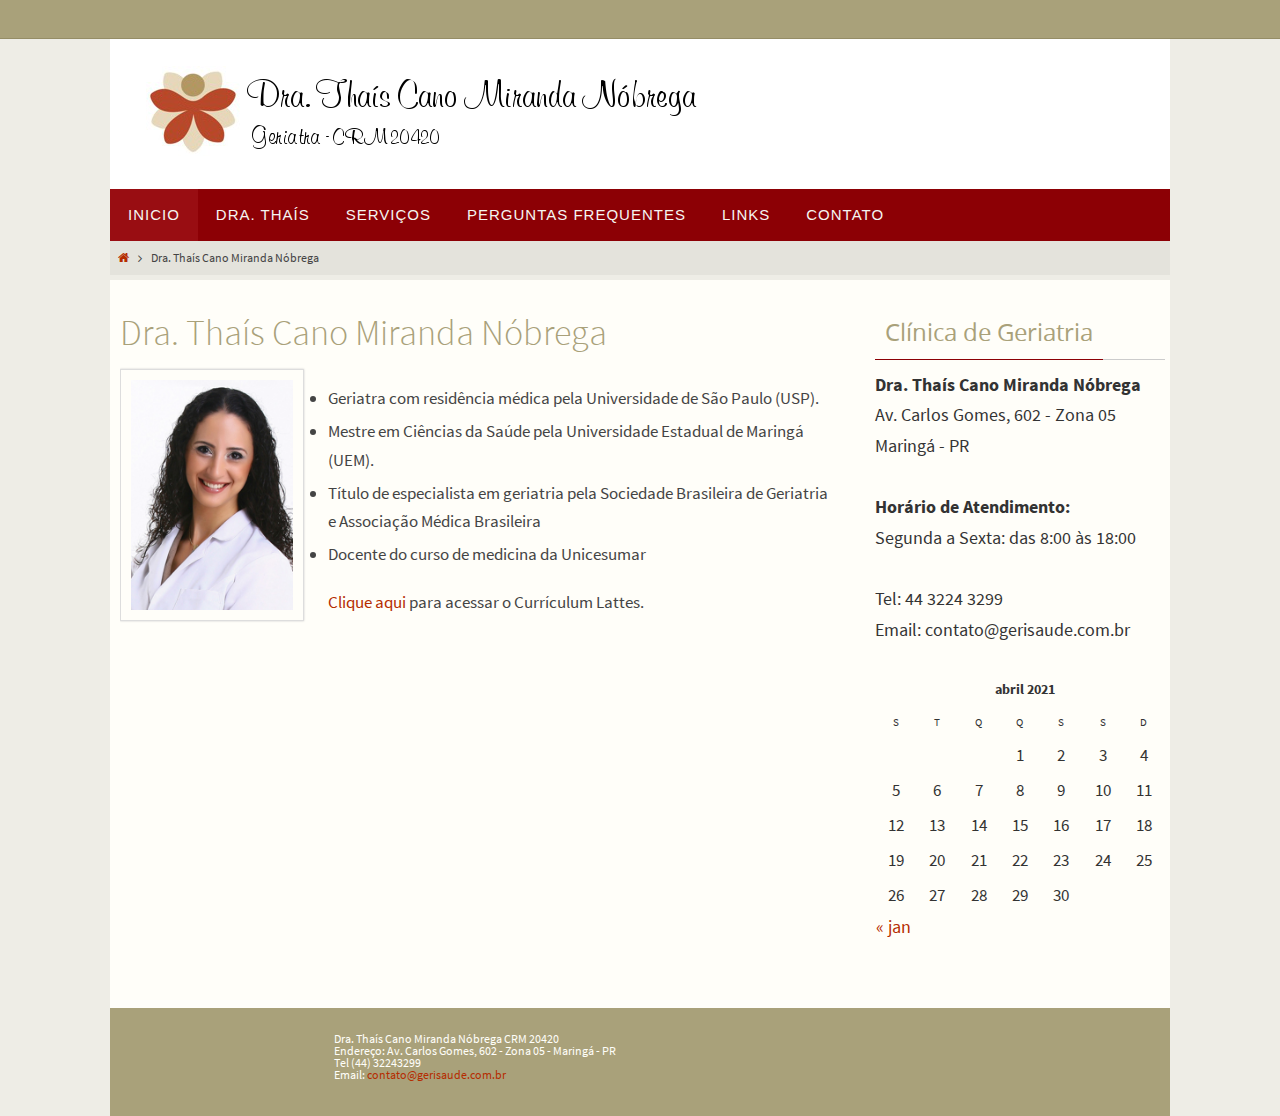
<file: dra-thais/index.html>
<!DOCTYPE html>
<html lang="pt-BR">
<head>
<meta name="viewport" content="width=device-width, user-scalable=no, initial-scale=1.0, minimum-scale=1.0, maximum-scale=1.0">
<meta http-equiv="Content-Type" content="text/html; charset=UTF-8" />
<link rel="profile" href="http://gmpg.org/xfn/11" />
<link rel="pingback" href="http://www.geriatriamaringa.com.br/xmlrpc.php" />
<link rel="shortcut icon" href="images/logoTha.jpg" /><link rel="apple-touch-icon" href="images/logoTha.jpg" /><title>Dra. Thaís Cano Miranda Nóbrega | Dra. Thaís Cano Miranda Nóbrega</title>

<!-- All in One SEO Pack 2.10.1 by Michael Torbert of Semper Fi Web Design[529,607] -->
<meta name="description"  content="Geriatra com residência médica pela Universidade de São Paulo (USP). Mestre em Ciências da Saúde pela Universidade Estadual de Maringá (UEM). Título de" />

<link rel="canonical" href="http://www.geriatriamaringa.com.br/dra-thais/" />
			<script type="text/javascript" >
				window.ga=window.ga||function(){(ga.q=ga.q||[]).push(arguments)};ga.l=+new Date;
				ga('create', 'UA-58327118-1', { 'cookieDomain': 'www.geriatriamaringa.com.br' } );
				// Plugins
				ga('require', 'outboundLinkTracker');
				ga('send', 'pageview');
			</script>
			<script async src="js/analytics.js"></script>
			<script async src="js/autotrack.js"></script>
<!-- /all in one seo pack -->
<link rel='dns-prefetch' href='//s.w.org' />

		<script type="text/javascript">
			window._wpemojiSettings = {"baseUrl":"https:\/\/s.w.org\/images\/core\/emoji\/11\/72x72\/","ext":".png","svgUrl":"https:\/\/s.w.org\/images\/core\/emoji\/11\/svg\/","svgExt":".svg","source":{"concatemoji":"http:\/\/www.geriatriamaringa.com.br\/wp-includes\/js\/wp-emoji-release.min.js?ver=fa9577d60d14df37d15ff2a493ebe61c"}};
			!function(e,a,t){var n,r,o,i=a.createElement("canvas"),p=i.getContext&&i.getContext("2d");function s(e,t){var a=String.fromCharCode;p.clearRect(0,0,i.width,i.height),p.fillText(a.apply(this,e),0,0);e=i.toDataURL();return p.clearRect(0,0,i.width,i.height),p.fillText(a.apply(this,t),0,0),e===i.toDataURL()}function c(e){var t=a.createElement("script");t.src=e,t.defer=t.type="text/javascript",a.getElementsByTagName("head")[0].appendChild(t)}for(o=Array("flag","emoji"),t.supports={everything:!0,everythingExceptFlag:!0},r=0;r<o.length;r++)t.supports[o[r]]=function(e){if(!p||!p.fillText)return!1;switch(p.textBaseline="top",p.font="600 32px Arial",e){case"flag":return s([55356,56826,55356,56819],[55356,56826,8203,55356,56819])?!1:!s([55356,57332,56128,56423,56128,56418,56128,56421,56128,56430,56128,56423,56128,56447],[55356,57332,8203,56128,56423,8203,56128,56418,8203,56128,56421,8203,56128,56430,8203,56128,56423,8203,56128,56447]);case"emoji":return!s([55358,56760,9792,65039],[55358,56760,8203,9792,65039])}return!1}(o[r]),t.supports.everything=t.supports.everything&&t.supports[o[r]],"flag"!==o[r]&&(t.supports.everythingExceptFlag=t.supports.everythingExceptFlag&&t.supports[o[r]]);t.supports.everythingExceptFlag=t.supports.everythingExceptFlag&&!t.supports.flag,t.DOMReady=!1,t.readyCallback=function(){t.DOMReady=!0},t.supports.everything||(n=function(){t.readyCallback()},a.addEventListener?(a.addEventListener("DOMContentLoaded",n,!1),e.addEventListener("load",n,!1)):(e.attachEvent("onload",n),a.attachEvent("onreadystatechange",function(){"complete"===a.readyState&&t.readyCallback()})),(n=t.source||{}).concatemoji?c(n.concatemoji):n.wpemoji&&n.twemoji&&(c(n.twemoji),c(n.wpemoji)))}(window,document,window._wpemojiSettings);
		</script>
		<style type="text/css">
img.wp-smiley,
img.emoji {
	display: inline !important;
	border: none !important;
	box-shadow: none !important;
	height: 1em !important;
	width: 1em !important;
	margin: 0 .07em !important;
	vertical-align: -0.1em !important;
	background: none !important;
	padding: 0 !important;
}
</style>
<link rel='stylesheet' href='css/dist-block-library-style.min.css'>
<link rel='stylesheet' href='css/columns-columns.css'>
<link rel='stylesheet' href='css/contact-form-7-includes-css-styles.css'>
<link rel='stylesheet' href='css/spider-faq-elements-style.css'>
<link rel='stylesheet' href='css/nirvana-fonts-fontfaces.css'>
<link rel='stylesheet' href='css/nirvana-style.css'>
		<script>
			/* <![CDATA[ */
			var rcewpp = {
				"ajax_url":"http://www.geriatriamaringa.com.br/wp-admin/admin-ajax.php",
				"nonce": "73e6938c48",
				"home_url": "http://www.geriatriamaringa.com.br"
			};
			/* ]]\> */
		</script>
		<script type='text/javascript' src='js/jquery.js'></script>
<script type='text/javascript' src='js/jquery-migrate.min.js'></script>
<script type='text/javascript' src='js/jquery.scrollTo.js'></script>
<script type='text/javascript' src='js/loewy_blog.js'></script>
<script type='text/javascript' src='js/frontend.js'></script>
<link rel='https://api.w.org/' href='http://www.geriatriamaringa.com.br/wp-json/' />
<link rel="EditURI" type="application/rsd+xml" title="RSD" href="http://www.geriatriamaringa.com.br/xmlrpc.php?rsd" />
<link rel="wlwmanifest" type="application/wlwmanifest+xml" href="http://www.geriatriamaringa.com.br/wp-includes/wlwmanifest.xml" /> 

<link rel='shortlink' href='http://www.geriatriamaringa.com.br/?p=2' />
<link rel="alternate" type="application/json+oembed" href="http://www.geriatriamaringa.com.br/wp-json/oembed/1.0/embed?url=http%3A%2F%2Fwww.geriatriamaringa.com.br%2Fdra-thais%2F" />
<link rel="alternate" type="text/xml+oembed" href="http://www.geriatriamaringa.com.br/wp-json/oembed/1.0/embed?url=http%3A%2F%2Fwww.geriatriamaringa.com.br%2Fdra-thais%2F&#038;format=xml" />

<!-- Jetpack Open Graph Tags -->
<meta property="og:type" content="article" />
<meta property="og:title" content="Dra. Thaís Cano Miranda Nóbrega" />
<meta property="og:url" content="http://www.geriatriamaringa.com.br/dra-thais/" />
<meta property="og:description" content="Geriatra com residência médica pela Universidade de São Paulo (USP). Mestre em Ciências da Saúde pela Universidade Estadual de Maringá (UEM). Título de especialista em geriatria pela Sociedade Bras…" />
<meta property="article:published_time" content="2014-12-27T16:14:43+00:00" />
<meta property="article:modified_time" content="2015-01-01T19:37:33+00:00" />
<meta property="og:site_name" content="Dra. Thaís Cano Miranda Nóbrega" />
<meta property="og:image" content="images/blank.jpg" />
<meta property="og:locale" content="pt_BR" />
<meta name="twitter:text:title" content="Dra. Thaís Cano Miranda Nóbrega" />
<meta name="twitter:card" content="summary" />

<!-- End Jetpack Open Graph Tags -->
<style type="text/css"> #header-container { width: 1060px;} #header-container, #access >.menu, #forbottom, #colophon, #footer-widget-area, #topbar-inner, .ppbox, #pp-afterslider #container, #breadcrumbs-box { max-width: 1060px; } #header-full, #breadcrumbs, #main { max-width: 1060px;margin:0 auto;} #access > .menu > ul {margin-left:0;} #pp-texttop, #pp-textmiddle, #pp-textbottom, #front-columns h2, .presentation-page #content { padding-left:20px !important; padding-right: 20px !important; }@media (max-width: 800px) { #header-container {position: relative !important;} #branding {height: auto !important;}}#container.one-column { } #container.two-columns-right #secondary { width:300px; float:right; } #container.two-columns-right #content { width:670px; float:left; } /*fallback*/ #container.two-columns-right #content { width:calc(100% - 330px); float:left; } #container.two-columns-left #primary { width:300px; float:left; } #container.two-columns-left #content { width:670px; float:right; } /*fallback*/ #container.two-columns-left #content { width:-moz-calc(100% - 330px); float:right; width:-webkit-calc(100% - 330px); width:calc(100% - 330px); } #container.three-columns-right .sidey { width:150px; float:left; } #container.three-columns-right #primary { margin-left:30px; margin-right:30px; } #container.three-columns-right #content { width:640px; float:left; } /*fallback*/ #container.three-columns-right #content { width:-moz-calc(100% - 360px); float:left; width:-webkit-calc(100% - 360px); width:calc(100% - 360px);} #container.three-columns-left .sidey { width:150px; float:left; } #container.three-columns-left #secondary {margin-left:30px; margin-right:30px; } #container.three-columns-left #content { width:640px; float:right;} /*fallback*/ #container.three-columns-left #content { width:-moz-calc(100% - 360px); float:right; width:-webkit-calc(100% - 360px); width:calc(100% - 360px); } #container.three-columns-sided .sidey { width:150px; float:left; } #container.three-columns-sided #secondary { float:right; } #container.three-columns-sided #content { width:640px; float:right; /*fallback*/ width:-moz-calc(100% - 360px); float:right; width:-webkit-calc(100% - 360px); float:right; width:calc(100% - 360px); float:right; margin: 0 180px 0 -1000px; } body { font-family: Source Sans Pro; } #content h1.entry-title a, #content h2.entry-title a, #content h1.entry-title , #content h2.entry-title { font-family: inherit; } .widget-title, .widget-title a { line-height: normal; font-family: Open Sans; } .widget-container, .widget-container a { font-family: inherit; } .entry-content h1, .entry-content h2, .entry-content h3, .entry-content h4, .entry-content h5, .entry-content h6, #comments #reply-title, .nivo-caption h2, #front-text1 h1, #front-text2 h1, h3.column-header-image { font-family: Futura, Century Gothic, AppleGothic, sans-serif; } #site-title span a { font-family: inherit; } #access ul li a, #access ul li a span { font-family: Futura, Century Gothic, AppleGothic, sans-serif; } body { color: #444444; background-color: #EEEDE6 } a { color: #B52C00; } a:hover,.entry-meta span a:hover, .comments-link a:hover { color: #8C0005; } a:active {background-color:#8C0005 !important; color:#FFFEF9 !important;} .entry-meta a:hover, .widget-container a:hover, .footer2 a:hover { border-bottom-color: #CCCCCC; } .sticky h2.entry-title a {background-color:#B52C00; color:#FFFEF9;} #header { background-color: ; } #site-title span a { color:#BF4D28; } #site-description { color:#8C0005; } .socials a:hover .socials-hover { background-color: #D6341D; } .socials-hover { background-color: #8C0005; } /* Main menu top level */ #access a, #nav-toggle span { color: #f6f5f1; } #access, #nav-toggle, #access ul li {background-color: #8C0005; } #access > .menu > ul > li > a > span { } #access ul li:hover {background-color: #760004; color:#e3e0d4; } #access ul > li.current_page_item , #access ul > li.current-menu-item , #access ul > li.current_page_ancestor , #access ul > li.current-menu-ancestor { background-color: #990d12; } /* Main menu Submenus */ #access ul ul li, #access ul ul { background-color:#760004; } #access ul ul li a {color:#e3e0d4} #access ul ul li:hover {background:#840e12} #breadcrumbs {background:#e4e3dc} #access ul ul li.current_page_item, #access ul ul li.current-menu-item, #access ul ul li.current_page_ancestor , #access ul ul li.current-menu-ancestor { background-color:#840e12; } #topbar { background-color: #A9A17A;border-bottom-color:#958d66; } .menu-header-search #searchform {background: #F7F7F7;} .topmenu ul li a, .search-icon:before { color: #E5E5E5; } .topmenu ul li a:hover { color: #FFF; background-color: #B52C00; } .search-icon:hover:before { color: #B52C00; } #main { background-color: #FFFEF9; } #author-info, #entry-author-info, .page-title { border-color: #CCCCCC; } .page-title-text {border-color: #8C0005; } .page-title span {border-color: #B52C00; } #entry-author-info #author-avatar, #author-info #author-avatar { border-color: #EEEEEE; } .avatar-container:before {background-color:#8C0005;} .sidey .widget-container { color: #333333; background-color: ; } .sidey .widget-title { color: #A9A17A; background-color: ;border-color:#CCCCCC;} .sidey .widget-container a {color:;} .sidey .widget-container a:hover {color:;} .widget-title span {border-color:#8C0005;} .entry-content h1, .entry-content h2, .entry-content h3, .entry-content h4, .entry-content h5, .entry-content h6 { color: #A9A17A; } .entry-title, .entry-title a { color: #A9A17A; } .entry-title a:hover { color: #99999; } #content span.entry-format { color: #CCCCCC; } #footer { color: #FFFEF9; background-color: ; } #footer2 { color: #FFFEF9; background-color: #A9A17A; } #sfooter-full { background-color: #a49c75; } .footermenu ul li { border-color: #b8b089; } .footermenu ul li:hover { border-color: #ccc49d; } #footer a { color: ; } #footer a:hover { color: ; } #footer2 a, .footermenu ul li:after { color: ; } #footer2 a:hover { color: ; } #footer .widget-container { color: #444; background-color: ; } #footer .widget-title { color: #A9A17A; background-color: ;border-color:#CCCCCC;} a.continue-reading-link { color:#B52C00; border-color:#B52C00; } a.continue-reading-link:hover { background-color:#B52C00 !important; color:#EEEDE6 !important; } #cryout_ajax_more_trigger {border:1px solid #CCCCCC; } #cryout_ajax_more_trigger:hover {background-color:#F7F7F7;} a.continue-reading-link i.icon-right-dir {color:#B52C00} a.continue-reading-link:hover i.icon-right-dir {color:#EEEDE6} .page-link a, .page-link > span > em {border-color:#CCCCCC} .columnmore a {background:#8C0005;color:#F7F7F7} .columnmore a:hover {background:#B52C00;} .file, .button, #respond .form-submit input#submit, input[type=submit], input[type=reset] { background-color: #FFFEF9; border-color: #CCCCCC; box-shadow: 0 -10px 10px 0 #F7F7F7 inset; } .file:hover, .button:hover, #respond .form-submit input#submit:hover { background-color: #F7F7F7; } .entry-content tr th, .entry-content thead th { color: #A9A17A; } #content tr th { background-color: #B52C00;color:#FFFEF9; } #content tr.even { background-color: #F7F7F7; } hr { background-color: #CCCCCC; } input[type="text"], input[type="password"], input[type="email"], input[type="file"], textarea, select, input[type="color"],input[type="date"],input[type="datetime"],input[type="datetime-local"],input[type="month"],input[type="number"],input[type="range"], input[type="search"],input[type="tel"],input[type="time"],input[type="url"],input[type="week"] { /*background-color: #F7F7F7;*/ border-color: #CCCCCC #EEEEEE #EEEEEE #CCCCCC; color: #444444; } input[type="submit"], input[type="reset"] { color: #444444; background-color: #FFFEF9; border-color: #CCCCCC; box-shadow: 0 -10px 10px 0 #F7F7F7 inset; } input[type="text"]:hover, input[type="password"]:hover, input[type="email"]:hover, textarea:hover, input[type="color"]:hover, input[type="date"]:hover, input[type="datetime"]:hover, input[type="datetime-local"]:hover, input[type="month"]:hover, input[type="number"]:hover, input[type="range"]:hover, input[type="search"]:hover, input[type="tel"]:hover, input[type="time"]:hover, input[type="url"]:hover, input[type="week"]:hover { background-color: rgba(247,247,247,0.4); } .entry-content code {background-color:#F7F7F7; border-color: rgba(181,44,0,0.1);} .entry-content pre { border-color: #CCCCCC;} abbr, acronym { border-color: #444444; } .comment-meta a { color: #999999; } #respond .form-allowed-tags { color: #999999; } .reply a{ border-color: #EEEEEE; } .reply a:hover {color: #B52C00; } .entry-meta {border-color:#EEEEEE;} .entry-meta .icon-metas:before {color:#CCCCCC;} .entry-meta span a, .comments-link a {color:#666666;} .entry-meta span a:hover, .comments-link a:hover {color:;} .entry-meta span, .entry-utility span, .footer-tags {color:#999999;} .nav-next a:hover, .nav-previous a:hover {background:#B52C00;color:#FFFEF9;} .pagination { border-color:#ededed;} .pagination a:hover { background: #8C0005;color: #FFFEF9 ;} h3#comments-title {border-color:#CCCCCC} h3#comments-title span {background: #B52C00;color: #FFFEF9 ;} .comment-details {border-color:#EEEEEE} #searchform input[type="text"] {color:#999999;} #searchform:after {background-color:#8C0005;} #searchform:hover:after {background-color:#B52C00;} #searchsubmit {color:#F7F7F7} .caption-accented .wp-caption { background-color:rgba(181,44,0,0.8)); color:#FFFEF9} .nirvana-image-one .entry-content img[class*='align'],.nirvana-image-one .entry-summary img[class*='align'], .nirvana-image-two .entry-content img[class*='align'],.nirvana-image-two .entry-summary img[class*='align'] { border-color:#B52C00;} #content p, #content ul, #content ol, #content, .ppbox { text-align:Default ; } #content p, #content ul, #content ol, .widget-container, .widget-container a, table, table td, .ppbox , .navigation, #content dt, #content dd, #content { font-size:17px;line-height:1.7em; word-spacing:Default; letter-spacing:Default; } #content h1.entry-title, #content h2.entry-title { font-size:36px ;} .widget-title, .widget-title a { font-size:24px ;} .widget-container, .widget-container a { font-size:18px ;} #content .entry-content h1, #pp-afterslider h1 { font-size: 32px;} #content .entry-content h2, #pp-afterslider h2 { font-size: 28px;} #content .entry-content h3, #pp-afterslider h3 { font-size: 24px;} #content .entry-content h4, #pp-afterslider h4 { font-size: 20px;} #content .entry-content h5, #pp-afterslider h5 { font-size: 16px;} #content .entry-content h6, #pp-afterslider h6 { font-size: 12px;} #site-title span a { font-size:46px ;} #access ul li a { font-size:15px ;} #access ul ul ul a {font-size:13px;} #respond .form-allowed-tags { display:none;} .nocomments, .nocomments2 {display:none;} .comments-link span { display:none;} #header-container > div { margin:10px 0 0 16px;} #content p, #content ul, #content ol, #content dd, #content pre, #content hr { margin-bottom: 1.0em; } article footer.entry-meta {display:none;} #nav-toggle { text-align: left; } #toTop:hover .icon-back2top:before {color:#8C0005;} #main {margin-top:5px; } #forbottom {padding-left: 0px; padding-right: 0px;} #header-widget-area { width: 33%; } #branding { height:150px; } </style> 
<style type="text/css">/* Nirvana Custom CSS */ 

#branding {
background-color: #fff!important;
}

#resumo-aqui {
  text-align: center;
  margin: 24px;
  width: 60%;
  float: right;
  background-color: beige;
  padding: 2px;
  border: solid 2px brown;
} 

#footer2-inside em {
  display: none!important;
}

#footer2-inside .footer-container {
  width: 60%;
  margin: 0 auto;
}

#footer2-inside .logo-footer {
  float: left;
}

#footer2-inside .text-footer {
  float: left;
  text-align: left;
  font-size: 80%;
  font-style: normal;
  line-height: 100%;
  padding-left: 12px;
} 

.loginfooter {
  clear: left;
  display: block;
  font-size: 70%;
  width: 100%;
}

.loginfooter a {
  float: right;
  padding-bottom: 12px;
  padding-right: 12px;
}



/* ajustes para FAQ */
#post-16 #expcol1,
#post-16 #cattitle1 {
display: none;
}
#post-16 li {
list-style: none!important;
}</style>
<script type="text/javascript">var cryout_global_content_width = 760;</script><!--[if lt IE 9]>
<script>
document.createElement('header');
document.createElement('nav');
document.createElement('section');
document.createElement('article');
document.createElement('aside');
document.createElement('footer');
</script>
<![endif]-->
<script type="text/javascript">
function makeDoubleDelegate(function1, function2) {
    return function() { if (function1) function1(); if (function2) function2(); }
}
function nirvana_onload() {
 jQuery(".entry-content").fitVids(); };
window.onload = makeDoubleDelegate(window.onload, nirvana_onload );
jQuery(document).ready(function(){
 nirvana_mobilemenu_init(); });
</script>
</head>
<body class="page-template-default page page-id-2 nirvana-image-four caption-simple">


<div id="wrapper" class="hfeed">
<div id="topbar" ><div id="topbar-inner">  </div></div>

<div id="header-full">
	<header id="header">
		<div id="masthead">
					<div id="branding" role="banner" >
				<div id="header-container">
<div><a id="logo" href="http://www.geriatriamaringa.com.br/" ><img title="" alt="" src="images/logo_gimp.png" /></a></div></div>								<div style="clear:both;"></div>
			</div><!-- #branding -->
			<a id="nav-toggle"><span>&nbsp;</span></a>
			<nav id="access" role="navigation">
				<div class="skip-link screen-reader-text"><a href="#content" title="Skip to content">Skip to content</a></div>
				<div class="menu"><ul id="prime_nav" class="menu"><li id="menu-item-36" class="menu-item menu-item-type-custom menu-item-object-custom current-menu-item current_page_item menu-item-36"><a href="/"><span>Inicio</span></a></li>
					<li id="menu-item-35" class="menu-item menu-item-type-post_type menu-item-object-page menu-item-35"><a href="/dra-thais/"><span>Dra. Thaís</span></a></li>
					<li id="menu-item-74" class="menu-item menu-item-type-post_type menu-item-object-page menu-item-74"><a href="/servicos/"><span>Serviços</span></a></li>
					<li id="menu-item-34" class="menu-item menu-item-type-post_type menu-item-object-page menu-item-34"><a href="/perguntas-frequentes/"><span>Perguntas Frequentes</span></a></li>
					<li id="menu-item-55" class="menu-item menu-item-type-post_type menu-item-object-page menu-item-55"><a href="/links/"><span>Links</span></a></li>
					<li id="menu-item-999" class="menu-item menu-item-type-post_type menu-item-object-page menu-item-999"><a href="/contato/"><span>Contato</span></a></li>
				</ul></div>			</nav><!-- #access -->
			
			
		</div><!-- #masthead -->
	</header><!-- #header -->
</div><!-- #header-full -->

<div style="clear:both;height:0;"> </div>
<div id="breadcrumbs"><div id="breadcrumbs-box"><a href="http://www.geriatriamaringa.com.br"><i class="icon-homebread"></i></a><i class="icon-angle-right"></i> <span class="current">Dra. Thaís Cano Miranda Nóbrega</span></div></div><div id="main">
		<div id="toTop"><i class="icon-back2top"></i> </div>	<div  id="forbottom" >
		
		<div style="clear:both;"> </div>		<section id="container" class="two-columns-right">

			<div id="content" role="main">
			
				
				<div id="post-2" class="post-2 page type-page status-publish hentry">
											<h1 class="entry-title">Dra. Thaís Cano Miranda Nóbrega</h1>
					
					<div class="entry-content">
						<p style="text-align: center;"><a href="images/thafoto.png"><img class=" size-full wp-image-45 alignleft" src="images/thafoto.png" alt="thafoto" width="184" height="261" srcset="images/thafoto.png 184w, http://www.geriatriamaringa.com.br/wp-content/uploads/2014/12/thafoto-106x150.png 106w" sizes="(max-width: 184px) 100vw, 184px" /></a></p>
<ul>
<li>Geriatra com residência médica pela Universidade de São Paulo (USP).</li>
<li>Mestre em Ciências da Saúde pela Universidade Estadual de Maringá (UEM).</li>
<li>Título de especialista em geriatria pela Sociedade Brasileira de Geriatria e Associação Médica Brasileira</li>
<li>Docente do curso de medicina da Unicesumar</li>
</ul>
<p><a href="http://lattes.cnpq.br/4237267020759343" target="_blank">Clique aqui</a> para acessar o Currículum Lattes.</p>
						<div style="clear:both;"></div>
																	</div><!-- .entry-content -->
				</div><!-- #post-## -->

				 <div id="comments" class="hideme">  <p class="nocomments2">Comments are closed</p> </div><!-- #comments -->

						</div><!-- #content -->

									<div id="secondary" class="widget-area sidey" role="complementary">
		
			<ul class="xoxo">
								<li id="text-2" class="widget-container widget_text"><h3 class="widget-title"><span>Clínica de Geriatria</span></h3>			<div class="textwidget"><div id="widgetcontatolateral">
<strong>Dra. Thaís Cano Miranda Nóbrega</strong><br />
Av. Carlos Gomes, 602 - Zona 05<br />
Maringá - PR<br />
<br />
<strong>Horário de Atendimento:</strong><br />
Segunda a Sexta: das 8:00 às 18:00<br />
<br />
Tel: 44 3224 3299<br />
Email: contato@gerisaude.com.br
</div>
</div>
		</li><li id="calendar-3" class="widget-container widget_calendar"><div id="calendar_wrap" class="calendar_wrap"><table id="wp-calendar">
	<caption>abril 2021</caption>
	<thead>
	<tr>
		<th scope="col" title="segunda-feira">S</th>
		<th scope="col" title="terça-feira">T</th>
		<th scope="col" title="quarta-feira">Q</th>
		<th scope="col" title="quinta-feira">Q</th>
		<th scope="col" title="sexta-feira">S</th>
		<th scope="col" title="sábado">S</th>
		<th scope="col" title="domingo">D</th>
	</tr>
	</thead>

	<tfoot>
	<tr>
		<td colspan="3" id="prev"><a href="http://www.geriatriamaringa.com.br/artigos/2015/01/">&laquo; jan</a></td>
		<td class="pad">&nbsp;</td>
		<td colspan="3" id="next" class="pad">&nbsp;</td>
	</tr>
	</tfoot>

	<tbody>
	<tr>
		<td colspan="3" class="pad">&nbsp;</td><td>1</td><td>2</td><td>3</td><td>4</td>
	</tr>
	<tr>
		<td>5</td><td>6</td><td>7</td><td>8</td><td>9</td><td>10</td><td>11</td>
	</tr>
	<tr>
		<td>12</td><td>13</td><td>14</td><td>15</td><td>16</td><td>17</td><td>18</td>
	</tr>
	<tr>
		<td>19</td><td>20</td><td>21</td><td>22</td><td>23</td><td>24</td><td>25</td>
	</tr>
	<tr>
		<td>26</td><td>27</td><td id="today">28</td><td>29</td><td>30</td>
		<td class="pad" colspan="2">&nbsp;</td>
	</tr>
	</tbody>
	</table></div></li>			</ul>

			
		</div>
			
		</section><!-- #container -->


	<div style="clear:both;"></div>
	</div> <!-- #forbottom -->


	<footer id="footer" role="contentinfo">
		<div id="footer2" style="padding-bottom: 20px">
			<div id="footer2-inside">
			<div id="site-copyright"><div class="footer-container">
				<div class="text-footer" style="padding-bottom: 15px">
					Dra. Thaís Cano Miranda Nóbrega CRM  20420 <br />
					Endereço:  Av. Carlos Gomes, 602 - Zona 05 - Maringá - PR <br />
					Tel  (44) 32243299 <br />
					Email: <a href="mailto:contato@gerisaude.com.br"> contato@gerisaude.com.br</a> <br />
				</div>
			</div>
				<div class="clearfix"></div>

				</div> <!-- #footer2-inside -->
		</div><!-- #footer2 -->
		</div>
	</footer><!-- #footer -->
	</div><!-- #main -->
</div><!-- #wrapper -->


<link rel='stylesheet' href='css/nirvana-styles-style-mobile.css'>
<script type='text/javascript' src='js/scripts.js'></script>
<script type='text/javascript' src='js/wp-embed.min.js'></script>

</body>
</html>
</file>
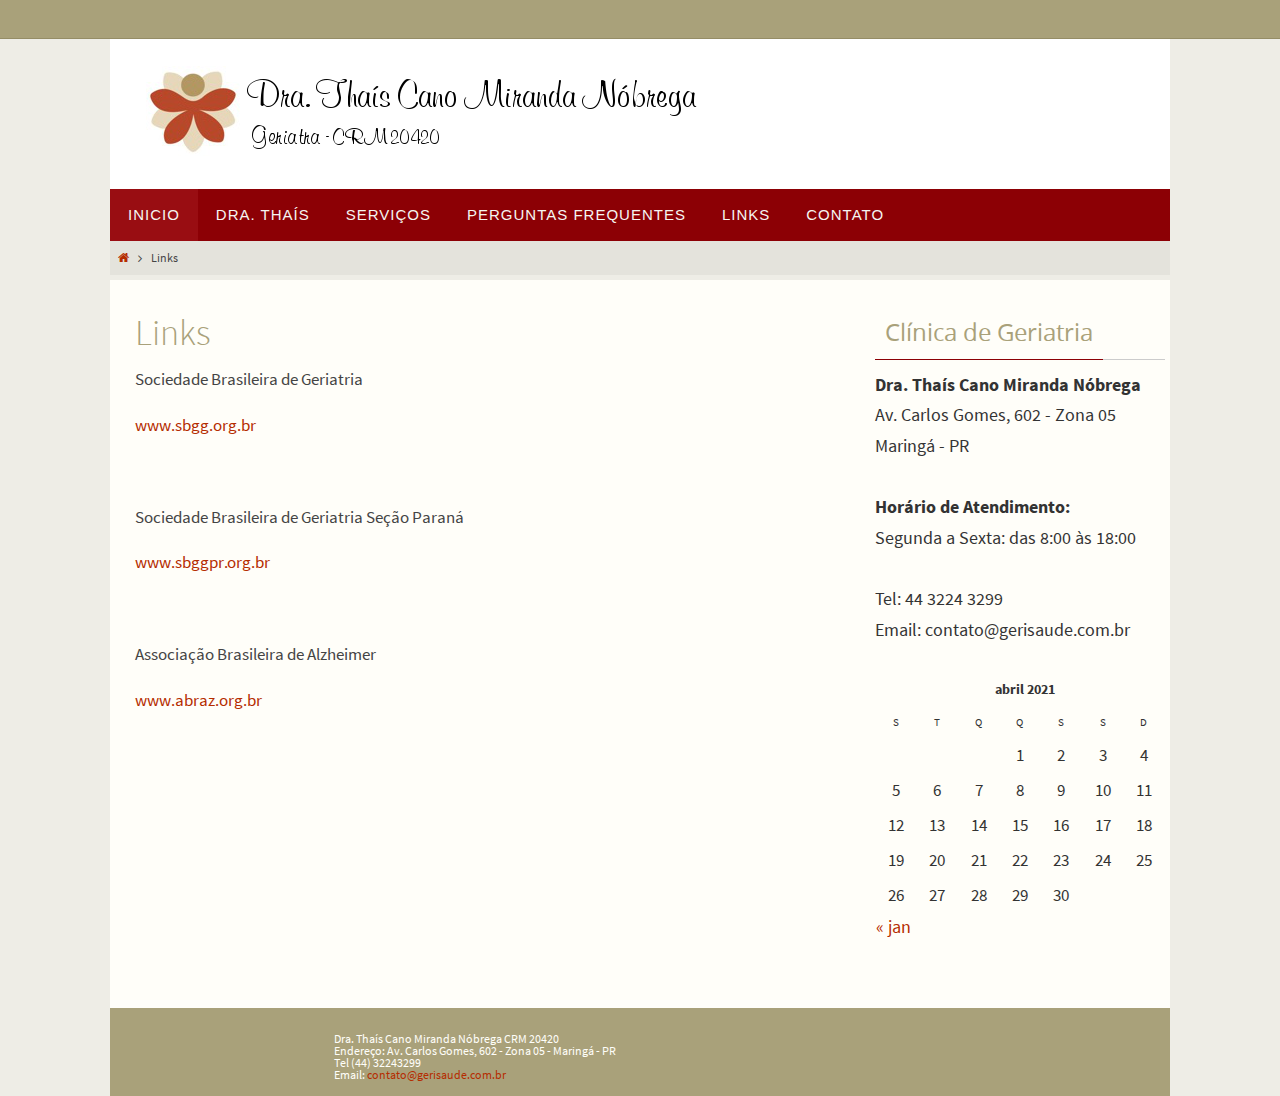
<file: links/index.html>
<!DOCTYPE html>
<html lang="pt-BR">
<head>
<meta name="viewport" content="width=device-width, user-scalable=no, initial-scale=1.0, minimum-scale=1.0, maximum-scale=1.0">
<meta http-equiv="Content-Type" content="text/html; charset=UTF-8" />
<link rel="profile" href="http://gmpg.org/xfn/11" />
<link rel="pingback" href="http://www.geriatriamaringa.com.br/xmlrpc.php" />
<link rel="shortcut icon" href="images/logoTha.jpg" /><link rel="apple-touch-icon" href="images/logoTha.jpg" /><title>Links | Dra. Thaís Cano Miranda Nóbrega</title>

<!-- All in One SEO Pack 2.10.1 by Michael Torbert of Semper Fi Web Design[529,581] -->
<meta name="description"  content="Sociedade Brasileira de Geriatria www.sbgg.org.br Sociedade Brasileira de Geriatria Seção Paraná www.sbggpr.org.br Associação Brasileira de Alzheimer www.abraz" />

<link rel="canonical" href="http://www.geriatriamaringa.com.br/links/" />
			<script type="text/javascript" >
				window.ga=window.ga||function(){(ga.q=ga.q||[]).push(arguments)};ga.l=+new Date;
				ga('create', 'UA-58327118-1', { 'cookieDomain': 'www.geriatriamaringa.com.br' } );
				// Plugins
				ga('require', 'outboundLinkTracker');
				ga('send', 'pageview');
			</script>
			<script async src="js/analytics.js"></script>
			<script async src="js/autotrack.js"></script>
<!-- /all in one seo pack -->
<link rel='dns-prefetch' href='//s.w.org' />
<link rel="alternate" type="application/rss+xml" title="Feed para Dra. Thaís Cano Miranda Nóbrega &raquo;" href="http://www.geriatriamaringa.com.br/feed/" />
<link rel="alternate" type="application/rss+xml" title="Feed de comentários para Dra. Thaís Cano Miranda Nóbrega &raquo;" href="http://www.geriatriamaringa.com.br/comments/feed/" />
		<script type="text/javascript">
			window._wpemojiSettings = {"baseUrl":"https:\/\/s.w.org\/images\/core\/emoji\/11\/72x72\/","ext":".png","svgUrl":"https:\/\/s.w.org\/images\/core\/emoji\/11\/svg\/","svgExt":".svg","source":{"concatemoji":"http:\/\/www.geriatriamaringa.com.br\/wp-includes\/js\/wp-emoji-release.min.js?ver=fa9577d60d14df37d15ff2a493ebe61c"}};
			!function(e,a,t){var n,r,o,i=a.createElement("canvas"),p=i.getContext&&i.getContext("2d");function s(e,t){var a=String.fromCharCode;p.clearRect(0,0,i.width,i.height),p.fillText(a.apply(this,e),0,0);e=i.toDataURL();return p.clearRect(0,0,i.width,i.height),p.fillText(a.apply(this,t),0,0),e===i.toDataURL()}function c(e){var t=a.createElement("script");t.src=e,t.defer=t.type="text/javascript",a.getElementsByTagName("head")[0].appendChild(t)}for(o=Array("flag","emoji"),t.supports={everything:!0,everythingExceptFlag:!0},r=0;r<o.length;r++)t.supports[o[r]]=function(e){if(!p||!p.fillText)return!1;switch(p.textBaseline="top",p.font="600 32px Arial",e){case"flag":return s([55356,56826,55356,56819],[55356,56826,8203,55356,56819])?!1:!s([55356,57332,56128,56423,56128,56418,56128,56421,56128,56430,56128,56423,56128,56447],[55356,57332,8203,56128,56423,8203,56128,56418,8203,56128,56421,8203,56128,56430,8203,56128,56423,8203,56128,56447]);case"emoji":return!s([55358,56760,9792,65039],[55358,56760,8203,9792,65039])}return!1}(o[r]),t.supports.everything=t.supports.everything&&t.supports[o[r]],"flag"!==o[r]&&(t.supports.everythingExceptFlag=t.supports.everythingExceptFlag&&t.supports[o[r]]);t.supports.everythingExceptFlag=t.supports.everythingExceptFlag&&!t.supports.flag,t.DOMReady=!1,t.readyCallback=function(){t.DOMReady=!0},t.supports.everything||(n=function(){t.readyCallback()},a.addEventListener?(a.addEventListener("DOMContentLoaded",n,!1),e.addEventListener("load",n,!1)):(e.attachEvent("onload",n),a.attachEvent("onreadystatechange",function(){"complete"===a.readyState&&t.readyCallback()})),(n=t.source||{}).concatemoji?c(n.concatemoji):n.wpemoji&&n.twemoji&&(c(n.twemoji),c(n.wpemoji)))}(window,document,window._wpemojiSettings);
		</script>
		<style type="text/css">
img.wp-smiley,
img.emoji {
	display: inline !important;
	border: none !important;
	box-shadow: none !important;
	height: 1em !important;
	width: 1em !important;
	margin: 0 .07em !important;
	vertical-align: -0.1em !important;
	background: none !important;
	padding: 0 !important;
}
</style>
<link rel='stylesheet' href='css/dist-block-library-style.min.css'>
<link rel='stylesheet' href='css/columns-columns.css'>
<link rel='stylesheet' href='css/contact-form-7-includes-css-styles.css'>
<link rel='stylesheet' href='css/spider-faq-elements-style.css'>
<link rel='stylesheet' href='css/nirvana-fonts-fontfaces.css'>
<link rel='stylesheet' href='css/nirvana-style.css'>
		<script>
			/* <![CDATA[ */
			var rcewpp = {
				"ajax_url":"http://www.geriatriamaringa.com.br/wp-admin/admin-ajax.php",
				"nonce": "73e6938c48",
				"home_url": "http://www.geriatriamaringa.com.br"
			};
			/* ]]\> */
		</script>
		<script type='text/javascript' src='js/jquery.js'></script>
<script type='text/javascript' src='js/jquery-migrate.min.js'></script>
<script type='text/javascript' src='js/jquery.scrollTo.js'></script>
<script type='text/javascript' src='js/loewy_blog.js'></script>
<script type='text/javascript' src='js/frontend.js'></script>
<link rel='https://api.w.org/' href='http://www.geriatriamaringa.com.br/wp-json/' />
<link rel="EditURI" type="application/rsd+xml" title="RSD" href="http://www.geriatriamaringa.com.br/xmlrpc.php?rsd" />
<link rel="wlwmanifest" type="application/wlwmanifest+xml" href="http://www.geriatriamaringa.com.br/wp-includes/wlwmanifest.xml" /> 

<link rel='shortlink' href='http://www.geriatriamaringa.com.br/?p=54' />
<link rel="alternate" type="application/json+oembed" href="http://www.geriatriamaringa.com.br/wp-json/oembed/1.0/embed?url=http%3A%2F%2Fwww.geriatriamaringa.com.br%2Flinks%2F" />
<link rel="alternate" type="text/xml+oembed" href="http://www.geriatriamaringa.com.br/wp-json/oembed/1.0/embed?url=http%3A%2F%2Fwww.geriatriamaringa.com.br%2Flinks%2F&#038;format=xml" />

<!-- Jetpack Open Graph Tags -->
<meta property="og:type" content="article" />
<meta property="og:title" content="Links" />
<meta property="og:url" content="http://www.geriatriamaringa.com.br/links/" />
<meta property="og:description" content="Sociedade Brasileira de Geriatria www.sbgg.org.br &nbsp; Sociedade Brasileira de Geriatria Seção Paraná www.sbggpr.org.br &nbsp; Associação Brasileira de Alzheimer www.abraz.org.br &nbsp;" />
<meta property="article:published_time" content="2014-12-31T18:39:07+00:00" />
<meta property="article:modified_time" content="2015-01-03T12:51:34+00:00" />
<meta property="og:site_name" content="Dra. Thaís Cano Miranda Nóbrega" />
<meta property="og:image" content="images/blank.jpg" />
<meta property="og:locale" content="pt_BR" />
<meta name="twitter:text:title" content="Links" />
<meta name="twitter:card" content="summary" />

<!-- End Jetpack Open Graph Tags -->
<style type="text/css"> #header-container { width: 1060px;} #header-container, #access >.menu, #forbottom, #colophon, #footer-widget-area, #topbar-inner, .ppbox, #pp-afterslider #container, #breadcrumbs-box { max-width: 1060px; } #header-full, #breadcrumbs, #main { max-width: 1060px;margin:0 auto;} #access > .menu > ul {margin-left:0;} #pp-texttop, #pp-textmiddle, #pp-textbottom, #front-columns h2, .presentation-page #content { padding-left:20px !important; padding-right: 20px !important; }@media (max-width: 800px) { #header-container {position: relative !important;} #branding {height: auto !important;}}#container.one-column { } #container.two-columns-right #secondary { width:300px; float:right; } #container.two-columns-right #content { width:670px; float:left; } /*fallback*/ #container.two-columns-right #content { width:calc(100% - 330px); float:left; } #container.two-columns-left #primary { width:300px; float:left; } #container.two-columns-left #content { width:670px; float:right; } /*fallback*/ #container.two-columns-left #content { width:-moz-calc(100% - 330px); float:right; width:-webkit-calc(100% - 330px); width:calc(100% - 330px); } #container.three-columns-right .sidey { width:150px; float:left; } #container.three-columns-right #primary { margin-left:30px; margin-right:30px; } #container.three-columns-right #content { width:640px; float:left; } /*fallback*/ #container.three-columns-right #content { width:-moz-calc(100% - 360px); float:left; width:-webkit-calc(100% - 360px); width:calc(100% - 360px);} #container.three-columns-left .sidey { width:150px; float:left; } #container.three-columns-left #secondary {margin-left:30px; margin-right:30px; } #container.three-columns-left #content { width:640px; float:right;} /*fallback*/ #container.three-columns-left #content { width:-moz-calc(100% - 360px); float:right; width:-webkit-calc(100% - 360px); width:calc(100% - 360px); } #container.three-columns-sided .sidey { width:150px; float:left; } #container.three-columns-sided #secondary { float:right; } #container.three-columns-sided #content { width:640px; float:right; /*fallback*/ width:-moz-calc(100% - 360px); float:right; width:-webkit-calc(100% - 360px); float:right; width:calc(100% - 360px); float:right; margin: 0 180px 0 -1000px; } body { font-family: Source Sans Pro; } #content h1.entry-title a, #content h2.entry-title a, #content h1.entry-title , #content h2.entry-title { font-family: inherit; } .widget-title, .widget-title a { line-height: normal; font-family: Open Sans; } .widget-container, .widget-container a { font-family: inherit; } .entry-content h1, .entry-content h2, .entry-content h3, .entry-content h4, .entry-content h5, .entry-content h6, #comments #reply-title, .nivo-caption h2, #front-text1 h1, #front-text2 h1, h3.column-header-image { font-family: Futura, Century Gothic, AppleGothic, sans-serif; } #site-title span a { font-family: inherit; } #access ul li a, #access ul li a span { font-family: Futura, Century Gothic, AppleGothic, sans-serif; } body { color: #444444; background-color: #EEEDE6 } a { color: #B52C00; } a:hover,.entry-meta span a:hover, .comments-link a:hover { color: #8C0005; } a:active {background-color:#8C0005 !important; color:#FFFEF9 !important;} .entry-meta a:hover, .widget-container a:hover, .footer2 a:hover { border-bottom-color: #CCCCCC; } .sticky h2.entry-title a {background-color:#B52C00; color:#FFFEF9;} #header { background-color: ; } #site-title span a { color:#BF4D28; } #site-description { color:#8C0005; } .socials a:hover .socials-hover { background-color: #D6341D; } .socials-hover { background-color: #8C0005; } /* Main menu top level */ #access a, #nav-toggle span { color: #f6f5f1; } #access, #nav-toggle, #access ul li {background-color: #8C0005; } #access > .menu > ul > li > a > span { } #access ul li:hover {background-color: #760004; color:#e3e0d4; } #access ul > li.current_page_item , #access ul > li.current-menu-item , #access ul > li.current_page_ancestor , #access ul > li.current-menu-ancestor { background-color: #990d12; } /* Main menu Submenus */ #access ul ul li, #access ul ul { background-color:#760004; } #access ul ul li a {color:#e3e0d4} #access ul ul li:hover {background:#840e12} #breadcrumbs {background:#e4e3dc} #access ul ul li.current_page_item, #access ul ul li.current-menu-item, #access ul ul li.current_page_ancestor , #access ul ul li.current-menu-ancestor { background-color:#840e12; } #topbar { background-color: #A9A17A;border-bottom-color:#958d66; } .menu-header-search #searchform {background: #F7F7F7;} .topmenu ul li a, .search-icon:before { color: #E5E5E5; } .topmenu ul li a:hover { color: #FFF; background-color: #B52C00; } .search-icon:hover:before { color: #B52C00; } #main { background-color: #FFFEF9; } #author-info, #entry-author-info, .page-title { border-color: #CCCCCC; } .page-title-text {border-color: #8C0005; } .page-title span {border-color: #B52C00; } #entry-author-info #author-avatar, #author-info #author-avatar { border-color: #EEEEEE; } .avatar-container:before {background-color:#8C0005;} .sidey .widget-container { color: #333333; background-color: ; } .sidey .widget-title { color: #A9A17A; background-color: ;border-color:#CCCCCC;} .sidey .widget-container a {color:;} .sidey .widget-container a:hover {color:;} .widget-title span {border-color:#8C0005;} .entry-content h1, .entry-content h2, .entry-content h3, .entry-content h4, .entry-content h5, .entry-content h6 { color: #A9A17A; } .entry-title, .entry-title a { color: #A9A17A; } .entry-title a:hover { color: #99999; } #content span.entry-format { color: #CCCCCC; } #footer { color: #FFFEF9; background-color: ; } #footer2 { color: #FFFEF9; background-color: #A9A17A; } #sfooter-full { background-color: #a49c75; } .footermenu ul li { border-color: #b8b089; } .footermenu ul li:hover { border-color: #ccc49d; } #footer a { color: ; } #footer a:hover { color: ; } #footer2 a, .footermenu ul li:after { color: ; } #footer2 a:hover { color: ; } #footer .widget-container { color: #444; background-color: ; } #footer .widget-title { color: #A9A17A; background-color: ;border-color:#CCCCCC;} a.continue-reading-link { color:#B52C00; border-color:#B52C00; } a.continue-reading-link:hover { background-color:#B52C00 !important; color:#EEEDE6 !important; } #cryout_ajax_more_trigger {border:1px solid #CCCCCC; } #cryout_ajax_more_trigger:hover {background-color:#F7F7F7;} a.continue-reading-link i.icon-right-dir {color:#B52C00} a.continue-reading-link:hover i.icon-right-dir {color:#EEEDE6} .page-link a, .page-link > span > em {border-color:#CCCCCC} .columnmore a {background:#8C0005;color:#F7F7F7} .columnmore a:hover {background:#B52C00;} .file, .button, #respond .form-submit input#submit, input[type=submit], input[type=reset] { background-color: #FFFEF9; border-color: #CCCCCC; box-shadow: 0 -10px 10px 0 #F7F7F7 inset; } .file:hover, .button:hover, #respond .form-submit input#submit:hover { background-color: #F7F7F7; } .entry-content tr th, .entry-content thead th { color: #A9A17A; } #content tr th { background-color: #B52C00;color:#FFFEF9; } #content tr.even { background-color: #F7F7F7; } hr { background-color: #CCCCCC; } input[type="text"], input[type="password"], input[type="email"], input[type="file"], textarea, select, input[type="color"],input[type="date"],input[type="datetime"],input[type="datetime-local"],input[type="month"],input[type="number"],input[type="range"], input[type="search"],input[type="tel"],input[type="time"],input[type="url"],input[type="week"] { /*background-color: #F7F7F7;*/ border-color: #CCCCCC #EEEEEE #EEEEEE #CCCCCC; color: #444444; } input[type="submit"], input[type="reset"] { color: #444444; background-color: #FFFEF9; border-color: #CCCCCC; box-shadow: 0 -10px 10px 0 #F7F7F7 inset; } input[type="text"]:hover, input[type="password"]:hover, input[type="email"]:hover, textarea:hover, input[type="color"]:hover, input[type="date"]:hover, input[type="datetime"]:hover, input[type="datetime-local"]:hover, input[type="month"]:hover, input[type="number"]:hover, input[type="range"]:hover, input[type="search"]:hover, input[type="tel"]:hover, input[type="time"]:hover, input[type="url"]:hover, input[type="week"]:hover { background-color: rgba(247,247,247,0.4); } .entry-content code {background-color:#F7F7F7; border-color: rgba(181,44,0,0.1);} .entry-content pre { border-color: #CCCCCC;} abbr, acronym { border-color: #444444; } .comment-meta a { color: #999999; } #respond .form-allowed-tags { color: #999999; } .reply a{ border-color: #EEEEEE; } .reply a:hover {color: #B52C00; } .entry-meta {border-color:#EEEEEE;} .entry-meta .icon-metas:before {color:#CCCCCC;} .entry-meta span a, .comments-link a {color:#666666;} .entry-meta span a:hover, .comments-link a:hover {color:;} .entry-meta span, .entry-utility span, .footer-tags {color:#999999;} .nav-next a:hover, .nav-previous a:hover {background:#B52C00;color:#FFFEF9;} .pagination { border-color:#ededed;} .pagination a:hover { background: #8C0005;color: #FFFEF9 ;} h3#comments-title {border-color:#CCCCCC} h3#comments-title span {background: #B52C00;color: #FFFEF9 ;} .comment-details {border-color:#EEEEEE} #searchform input[type="text"] {color:#999999;} #searchform:after {background-color:#8C0005;} #searchform:hover:after {background-color:#B52C00;} #searchsubmit {color:#F7F7F7} .caption-accented .wp-caption { background-color:rgba(181,44,0,0.8)); color:#FFFEF9} .nirvana-image-one .entry-content img[class*='align'],.nirvana-image-one .entry-summary img[class*='align'], .nirvana-image-two .entry-content img[class*='align'],.nirvana-image-two .entry-summary img[class*='align'] { border-color:#B52C00;} #content p, #content ul, #content ol, #content, .ppbox { text-align:Default ; } #content p, #content ul, #content ol, .widget-container, .widget-container a, table, table td, .ppbox , .navigation, #content dt, #content dd, #content { font-size:17px;line-height:1.7em; word-spacing:Default; letter-spacing:Default; } #content h1.entry-title, #content h2.entry-title { font-size:36px ;} .widget-title, .widget-title a { font-size:24px ;} .widget-container, .widget-container a { font-size:18px ;} #content .entry-content h1, #pp-afterslider h1 { font-size: 32px;} #content .entry-content h2, #pp-afterslider h2 { font-size: 28px;} #content .entry-content h3, #pp-afterslider h3 { font-size: 24px;} #content .entry-content h4, #pp-afterslider h4 { font-size: 20px;} #content .entry-content h5, #pp-afterslider h5 { font-size: 16px;} #content .entry-content h6, #pp-afterslider h6 { font-size: 12px;} #site-title span a { font-size:46px ;} #access ul li a { font-size:15px ;} #access ul ul ul a {font-size:13px;} #respond .form-allowed-tags { display:none;} .nocomments, .nocomments2 {display:none;} .comments-link span { display:none;} #header-container > div { margin:10px 0 0 16px;} #content p, #content ul, #content ol, #content dd, #content pre, #content hr { margin-bottom: 1.0em; } article footer.entry-meta {display:none;} #nav-toggle { text-align: left; } #toTop:hover .icon-back2top:before {color:#8C0005;} #main {margin-top:5px; } #forbottom {padding-left: 0px; padding-right: 0px;} #header-widget-area { width: 33%; } #branding { height:150px; } </style> 
<style type="text/css">/* Nirvana Custom CSS */ 

#branding {
background-color: #fff!important;
}

#resumo-aqui {
  text-align: center;
  margin: 24px;
  width: 60%;
  float: right;
  background-color: beige;
  padding: 2px;
  border: solid 2px brown;
} 

#footer2-inside em {
  display: none!important;
}

#footer2-inside .footer-container {
  width: 60%;
  margin: 0 auto;
}

#footer2-inside .logo-footer {
  float: left;
}

#footer2-inside .text-footer {
  float: left;
  text-align: left;
  font-size: 80%;
  font-style: normal;
  line-height: 100%;
  padding-left: 12px;
} 

.loginfooter {
  clear: left;
  display: block;
  font-size: 70%;
  width: 100%;
}

.loginfooter a {
  float: right;
  padding-bottom: 12px;
  padding-right: 12px;
}



/* ajustes para FAQ */
#post-16 #expcol1,
#post-16 #cattitle1 {
display: none;
}
#post-16 li {
list-style: none!important;
}</style>
<script type="text/javascript">var cryout_global_content_width = 760;</script><!--[if lt IE 9]>
<script>
document.createElement('header');
document.createElement('nav');
document.createElement('section');
document.createElement('article');
document.createElement('aside');
document.createElement('footer');
</script>
<![endif]-->
<script type="text/javascript">
function makeDoubleDelegate(function1, function2) {
    return function() { if (function1) function1(); if (function2) function2(); }
}
function nirvana_onload() {
 jQuery(".entry-content").fitVids(); };
window.onload = makeDoubleDelegate(window.onload, nirvana_onload );
jQuery(document).ready(function(){
 nirvana_mobilemenu_init(); });
</script>
</head>
<body class="page-template-default page page-id-54 nirvana-image-four caption-simple">


<div id="wrapper" class="hfeed">
<div id="topbar" ><div id="topbar-inner">  </div></div>

<div id="header-full">
	<header id="header">
		<div id="masthead">
					<div id="branding" role="banner" >
				<div id="header-container">
<div><a id="logo" href="http://www.geriatriamaringa.com.br/" ><img title="" alt="" src="images/logo_gimp.png" /></a></div></div>								<div style="clear:both;"></div>
			</div><!-- #branding -->
			<a id="nav-toggle"><span>&nbsp;</span></a>
			<nav id="access" role="navigation">
				<div class="skip-link screen-reader-text"><a href="#content" title="Skip to content">Skip to content</a></div>
				<div class="menu"><ul id="prime_nav" class="menu"><li id="menu-item-36" class="menu-item menu-item-type-custom menu-item-object-custom current-menu-item current_page_item menu-item-36"><a href="/"><span>Inicio</span></a></li>
					<li id="menu-item-35" class="menu-item menu-item-type-post_type menu-item-object-page menu-item-35"><a href="/dra-thais/"><span>Dra. Thaís</span></a></li>
					<li id="menu-item-74" class="menu-item menu-item-type-post_type menu-item-object-page menu-item-74"><a href="/servicos/"><span>Serviços</span></a></li>
					<li id="menu-item-34" class="menu-item menu-item-type-post_type menu-item-object-page menu-item-34"><a href="/perguntas-frequentes/"><span>Perguntas Frequentes</span></a></li>
					<li id="menu-item-55" class="menu-item menu-item-type-post_type menu-item-object-page menu-item-55"><a href="/links/"><span>Links</span></a></li>
					<li id="menu-item-999" class="menu-item menu-item-type-post_type menu-item-object-page menu-item-999"><a href="/contato/"><span>Contato</span></a></li>
				</ul></div>			</nav><!-- #access -->
			
			
		</div><!-- #masthead -->
	</header><!-- #header -->
</div><!-- #header-full -->

<div style="clear:both;height:0;"> </div>
<div id="breadcrumbs"><div id="breadcrumbs-box"><a href="http://www.geriatriamaringa.com.br"><i class="icon-homebread"></i></a><i class="icon-angle-right"></i> <span class="current">Links</span></div></div><div id="main">
		<div id="toTop"><i class="icon-back2top"></i> </div>	<div  id="forbottom" >
		
		<div style="clear:both;"> </div>		<section id="container" class="two-columns-right">

			<div id="content" role="main">
			
				
				<div id="post-54" class="post-54 page type-page status-publish hentry" style="padding-left:15px">
											<h1 class="entry-title">Links</h1>
					
					<div class="entry-content">
						<p>Sociedade Brasileira de Geriatria</p>
<p><a href="http://www.sbgg.org.br" target="_blank">www.sbgg.org.br</a></p>
<p>&nbsp;</p>
<p>Sociedade Brasileira de Geriatria Seção Paraná</p>
<p><a href="http://www.sbggpr.org.br" target="_blank">www.sbggpr.org.br</a></p>
<p>&nbsp;</p>
<p>Associação Brasileira de Alzheimer</p>
<p><a href="http://www.abraz.org.br" target="_blank">www.abraz.org.br</a></p>
<p>&nbsp;</p>
						<div style="clear:both;"></div>
																	</div><!-- .entry-content -->
				</div><!-- #post-## -->

				 <div id="comments" class="hideme">  <p class="nocomments2">Comments are closed</p> </div><!-- #comments -->

						</div><!-- #content -->

									<div id="secondary" class="widget-area sidey" role="complementary">
		
			<ul class="xoxo">
								<li id="text-2" class="widget-container widget_text"><h3 class="widget-title"><span>Clínica de Geriatria</span></h3>			<div class="textwidget"><div id="widgetcontatolateral">
<strong>Dra. Thaís Cano Miranda Nóbrega</strong><br />
Av. Carlos Gomes, 602 - Zona 05<br />
Maringá - PR<br />
<br />
<strong>Horário de Atendimento:</strong><br />
Segunda a Sexta: das 8:00 às 18:00<br />
<br />
Tel: 44 3224 3299<br />
Email: contato@gerisaude.com.br
</div>
</div>
		</li><li id="calendar-3" class="widget-container widget_calendar"><div id="calendar_wrap" class="calendar_wrap"><table id="wp-calendar">
	<caption>abril 2021</caption>
	<thead>
	<tr>
		<th scope="col" title="segunda-feira">S</th>
		<th scope="col" title="terça-feira">T</th>
		<th scope="col" title="quarta-feira">Q</th>
		<th scope="col" title="quinta-feira">Q</th>
		<th scope="col" title="sexta-feira">S</th>
		<th scope="col" title="sábado">S</th>
		<th scope="col" title="domingo">D</th>
	</tr>
	</thead>

	<tfoot>
	<tr>
		<td colspan="3" id="prev"><a href="http://www.geriatriamaringa.com.br/artigos/2015/01/">&laquo; jan</a></td>
		<td class="pad">&nbsp;</td>
		<td colspan="3" id="next" class="pad">&nbsp;</td>
	</tr>
	</tfoot>

	<tbody>
	<tr>
		<td colspan="3" class="pad">&nbsp;</td><td>1</td><td>2</td><td>3</td><td>4</td>
	</tr>
	<tr>
		<td>5</td><td>6</td><td>7</td><td>8</td><td>9</td><td>10</td><td>11</td>
	</tr>
	<tr>
		<td>12</td><td>13</td><td>14</td><td>15</td><td>16</td><td>17</td><td>18</td>
	</tr>
	<tr>
		<td>19</td><td>20</td><td>21</td><td>22</td><td>23</td><td>24</td><td>25</td>
	</tr>
	<tr>
		<td>26</td><td>27</td><td id="today">28</td><td>29</td><td>30</td>
		<td class="pad" colspan="2">&nbsp;</td>
	</tr>
	</tbody>
	</table></div></li>	</ul>

			
		</div>
			
		</section><!-- #container -->


	<div style="clear:both;"></div>
	</div> <!-- #forbottom -->


	<footer id="footer" role="contentinfo">
		<div id="colophon">
		
			
			
		</div><!-- #colophon -->

		<div id="footer2">
			<div id="footer2-inside">
			<div id="site-copyright"><div class="footer-container">

  <div class="text-footer" style="padding-bottom: 15px">
  Dra. Thaís Cano Miranda Nóbrega CRM  20420 <br />
  Endereço:  Av. Carlos Gomes, 602 - Zona 05 - Maringá - PR <br />
  Tel  (44) 32243299 <br />
  Email: <a href="mailto:contato@gerisaude.com.br"> contato@gerisaude.com.br</a> <br />
  </div> 
</div> 
<div class="clearfix"></div>
</div>
				</div> <!-- #footer2-inside -->
		</div><!-- #footer2 -->

	</footer><!-- #footer -->

	</div><!-- #main -->
</div><!-- #wrapper -->


<link rel='stylesheet' href='css/nirvana-styles-style-mobile.css'>

<script type='text/javascript' src='js/scripts.js'></script>
<script type='text/javascript' src='js/wp-embed.min.js'></script>

</body>
</html>
</file>
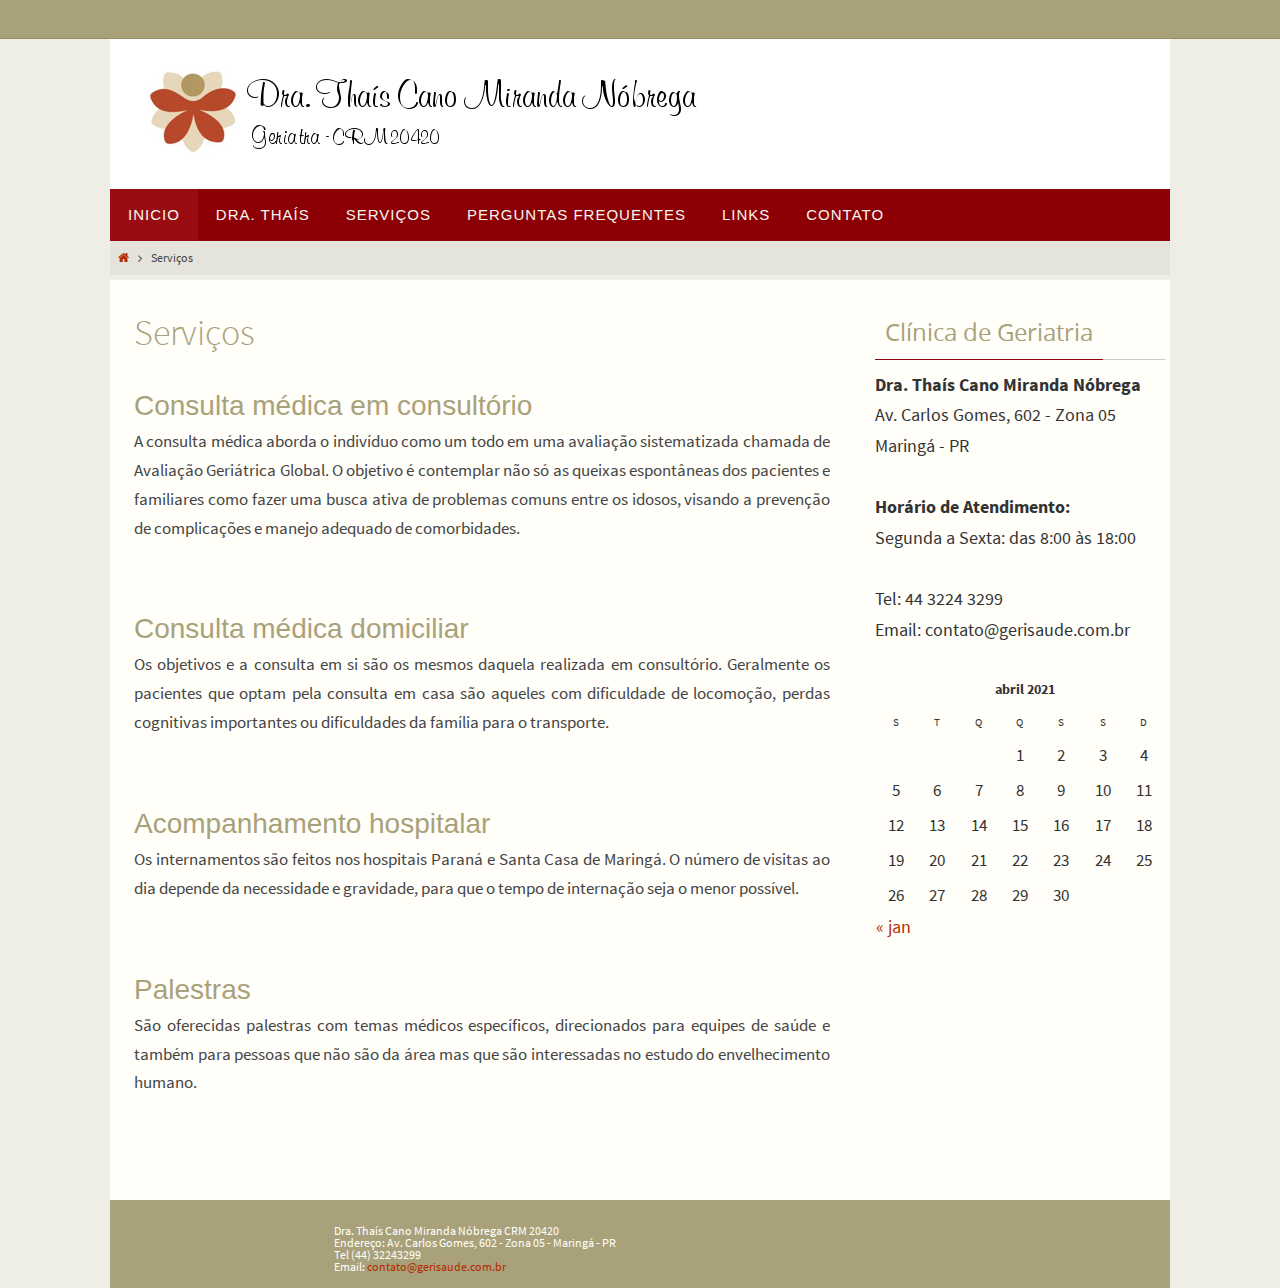
<file: servicos/index.html>
<!DOCTYPE html>
<html lang="pt-BR">
<head>
<meta name="viewport" content="width=device-width, user-scalable=no, initial-scale=1.0, minimum-scale=1.0, maximum-scale=1.0">
<meta http-equiv="Content-Type" content="text/html; charset=UTF-8" />
<link rel="profile" href="http://gmpg.org/xfn/11" />
<link rel="pingback" href="http://www.geriatriamaringa.com.br/xmlrpc.php" />
<link rel="shortcut icon" href="images/logoTha.jpg" /><link rel="apple-touch-icon" href="images/logoTha.jpg" /><title>Serviços | Dra. Thaís Cano Miranda Nóbrega</title>

<!-- All in One SEO Pack 2.10.1 by Michael Torbert of Semper Fi Web Design[529,584] -->
<meta name="description"  content="Consulta médica em consultório A consulta médica aborda o indivíduo como um todo em uma avaliação sistematizada chamada de Avaliação Geriátrica Global. O" />

<link rel="canonical" href="http://www.geriatriamaringa.com.br/servicos/" />
			<script type="text/javascript" >
				window.ga=window.ga||function(){(ga.q=ga.q||[]).push(arguments)};ga.l=+new Date;
				ga('create', 'UA-58327118-1', { 'cookieDomain': 'www.geriatriamaringa.com.br' } );
				// Plugins
				ga('require', 'outboundLinkTracker');
				ga('send', 'pageview');
			</script>
			<script async src="js/analytics.js"></script>
			<script async src="js/autotrack.js"></script>
<!-- /all in one seo pack -->
<link rel='dns-prefetch' href='//s.w.org' />
<link rel="alternate" type="application/rss+xml" title="Feed para Dra. Thaís Cano Miranda Nóbrega &raquo;" href="http://www.geriatriamaringa.com.br/feed/" />
<link rel="alternate" type="application/rss+xml" title="Feed de comentários para Dra. Thaís Cano Miranda Nóbrega &raquo;" href="http://www.geriatriamaringa.com.br/comments/feed/" />
		<script type="text/javascript">
			window._wpemojiSettings = {"baseUrl":"https:\/\/s.w.org\/images\/core\/emoji\/11\/72x72\/","ext":".png","svgUrl":"https:\/\/s.w.org\/images\/core\/emoji\/11\/svg\/","svgExt":".svg","source":{"concatemoji":"http:\/\/www.geriatriamaringa.com.br\/wp-includes\/js\/wp-emoji-release.min.js?ver=fa9577d60d14df37d15ff2a493ebe61c"}};
			!function(e,a,t){var n,r,o,i=a.createElement("canvas"),p=i.getContext&&i.getContext("2d");function s(e,t){var a=String.fromCharCode;p.clearRect(0,0,i.width,i.height),p.fillText(a.apply(this,e),0,0);e=i.toDataURL();return p.clearRect(0,0,i.width,i.height),p.fillText(a.apply(this,t),0,0),e===i.toDataURL()}function c(e){var t=a.createElement("script");t.src=e,t.defer=t.type="text/javascript",a.getElementsByTagName("head")[0].appendChild(t)}for(o=Array("flag","emoji"),t.supports={everything:!0,everythingExceptFlag:!0},r=0;r<o.length;r++)t.supports[o[r]]=function(e){if(!p||!p.fillText)return!1;switch(p.textBaseline="top",p.font="600 32px Arial",e){case"flag":return s([55356,56826,55356,56819],[55356,56826,8203,55356,56819])?!1:!s([55356,57332,56128,56423,56128,56418,56128,56421,56128,56430,56128,56423,56128,56447],[55356,57332,8203,56128,56423,8203,56128,56418,8203,56128,56421,8203,56128,56430,8203,56128,56423,8203,56128,56447]);case"emoji":return!s([55358,56760,9792,65039],[55358,56760,8203,9792,65039])}return!1}(o[r]),t.supports.everything=t.supports.everything&&t.supports[o[r]],"flag"!==o[r]&&(t.supports.everythingExceptFlag=t.supports.everythingExceptFlag&&t.supports[o[r]]);t.supports.everythingExceptFlag=t.supports.everythingExceptFlag&&!t.supports.flag,t.DOMReady=!1,t.readyCallback=function(){t.DOMReady=!0},t.supports.everything||(n=function(){t.readyCallback()},a.addEventListener?(a.addEventListener("DOMContentLoaded",n,!1),e.addEventListener("load",n,!1)):(e.attachEvent("onload",n),a.attachEvent("onreadystatechange",function(){"complete"===a.readyState&&t.readyCallback()})),(n=t.source||{}).concatemoji?c(n.concatemoji):n.wpemoji&&n.twemoji&&(c(n.twemoji),c(n.wpemoji)))}(window,document,window._wpemojiSettings);
		</script>
		<style type="text/css">
img.wp-smiley,
img.emoji {
	display: inline !important;
	border: none !important;
	box-shadow: none !important;
	height: 1em !important;
	width: 1em !important;
	margin: 0 .07em !important;
	vertical-align: -0.1em !important;
	background: none !important;
	padding: 0 !important;
}
</style>
<link rel='stylesheet' href='css/dist-block-library-style.min.css'>
<link rel='stylesheet' href='css/columns-columns.css'>
<link rel='stylesheet' href='css/contact-form-7-includes-css-styles.css'>
<link rel='stylesheet' href='css/spider-faq-elements-style.css'>
<link rel='stylesheet' href='css/nirvana-fonts-fontfaces.css'>
<link rel='stylesheet' href='css/nirvana-style.css'>
		<script>
			/* <![CDATA[ */
			var rcewpp = {
				"ajax_url":"http://www.geriatriamaringa.com.br/wp-admin/admin-ajax.php",
				"nonce": "73e6938c48",
				"home_url": "http://www.geriatriamaringa.com.br"
			};
			/* ]]\> */
		</script>
		<script type='text/javascript' src='js/jquery.js'></script>
<script type='text/javascript' src='js/jquery-migrate.min.js'></script>
<script type='text/javascript' src='js/jquery.scrollTo.js'></script>
<script type='text/javascript' src='js/loewy_blog.js'></script>
<script type='text/javascript' src='js/frontend.js'></script>
<link rel='https://api.w.org/' href='http://www.geriatriamaringa.com.br/wp-json/' />
<link rel="EditURI" type="application/rsd+xml" title="RSD" href="http://www.geriatriamaringa.com.br/xmlrpc.php?rsd" />
<link rel="wlwmanifest" type="application/wlwmanifest+xml" href="http://www.geriatriamaringa.com.br/wp-includes/wlwmanifest.xml" /> 

<link rel='shortlink' href='http://www.geriatriamaringa.com.br/?p=51' />
<link rel="alternate" type="application/json+oembed" href="http://www.geriatriamaringa.com.br/wp-json/oembed/1.0/embed?url=http%3A%2F%2Fwww.geriatriamaringa.com.br%2Fservicos%2F" />
<link rel="alternate" type="text/xml+oembed" href="http://www.geriatriamaringa.com.br/wp-json/oembed/1.0/embed?url=http%3A%2F%2Fwww.geriatriamaringa.com.br%2Fservicos%2F&#038;format=xml" />

<!-- Jetpack Open Graph Tags -->
<meta property="og:type" content="article" />
<meta property="og:title" content="Serviços" />
<meta property="og:url" content="http://www.geriatriamaringa.com.br/servicos/" />
<meta property="og:description" content="Consulta médica em consultório A consulta médica aborda o indivíduo como um todo em uma avaliação sistematizada chamada de Avaliação Geriátrica Global. O objetivo é contemplar não só as queixas esp…" />
<meta property="article:published_time" content="2014-12-31T18:37:20+00:00" />
<meta property="article:modified_time" content="2015-01-03T18:12:40+00:00" />
<meta property="og:site_name" content="Dra. Thaís Cano Miranda Nóbrega" />
<meta property="og:image" content="images/blank.jpg" />
<meta property="og:locale" content="pt_BR" />
<meta name="twitter:text:title" content="Serviços" />
<meta name="twitter:card" content="summary" />

<!-- End Jetpack Open Graph Tags -->
<style type="text/css"> #header-container { width: 1060px;} #header-container, #access >.menu, #forbottom, #colophon, #footer-widget-area, #topbar-inner, .ppbox, #pp-afterslider #container, #breadcrumbs-box { max-width: 1060px; } #header-full, #breadcrumbs, #main { max-width: 1060px;margin:0 auto;} #access > .menu > ul {margin-left:0;} #pp-texttop, #pp-textmiddle, #pp-textbottom, #front-columns h2, .presentation-page #content { padding-left:20px !important; padding-right: 20px !important; }@media (max-width: 800px) { #header-container {position: relative !important;} #branding {height: auto !important;}}#container.one-column { } #container.two-columns-right #secondary { width:300px; float:right; } #container.two-columns-right #content { width:670px; float:left; } /*fallback*/ #container.two-columns-right #content { width:calc(100% - 330px); float:left; } #container.two-columns-left #primary { width:300px; float:left; } #container.two-columns-left #content { width:670px; float:right; } /*fallback*/ #container.two-columns-left #content { width:-moz-calc(100% - 330px); float:right; width:-webkit-calc(100% - 330px); width:calc(100% - 330px); } #container.three-columns-right .sidey { width:150px; float:left; } #container.three-columns-right #primary { margin-left:30px; margin-right:30px; } #container.three-columns-right #content { width:640px; float:left; } /*fallback*/ #container.three-columns-right #content { width:-moz-calc(100% - 360px); float:left; width:-webkit-calc(100% - 360px); width:calc(100% - 360px);} #container.three-columns-left .sidey { width:150px; float:left; } #container.three-columns-left #secondary {margin-left:30px; margin-right:30px; } #container.three-columns-left #content { width:640px; float:right;} /*fallback*/ #container.three-columns-left #content { width:-moz-calc(100% - 360px); float:right; width:-webkit-calc(100% - 360px); width:calc(100% - 360px); } #container.three-columns-sided .sidey { width:150px; float:left; } #container.three-columns-sided #secondary { float:right; } #container.three-columns-sided #content { width:640px; float:right; /*fallback*/ width:-moz-calc(100% - 360px); float:right; width:-webkit-calc(100% - 360px); float:right; width:calc(100% - 360px); float:right; margin: 0 180px 0 -1000px; } body { font-family: Source Sans Pro; } #content h1.entry-title a, #content h2.entry-title a, #content h1.entry-title , #content h2.entry-title { font-family: inherit; } .widget-title, .widget-title a { line-height: normal; font-family: Open Sans; } .widget-container, .widget-container a { font-family: inherit; } .entry-content h1, .entry-content h2, .entry-content h3, .entry-content h4, .entry-content h5, .entry-content h6, #comments #reply-title, .nivo-caption h2, #front-text1 h1, #front-text2 h1, h3.column-header-image { font-family: Futura, Century Gothic, AppleGothic, sans-serif; } #site-title span a { font-family: inherit; } #access ul li a, #access ul li a span { font-family: Futura, Century Gothic, AppleGothic, sans-serif; } body { color: #444444; background-color: #EEEDE6 } a { color: #B52C00; } a:hover,.entry-meta span a:hover, .comments-link a:hover { color: #8C0005; } a:active {background-color:#8C0005 !important; color:#FFFEF9 !important;} .entry-meta a:hover, .widget-container a:hover, .footer2 a:hover { border-bottom-color: #CCCCCC; } .sticky h2.entry-title a {background-color:#B52C00; color:#FFFEF9;} #header { background-color: ; } #site-title span a { color:#BF4D28; } #site-description { color:#8C0005; } .socials a:hover .socials-hover { background-color: #D6341D; } .socials-hover { background-color: #8C0005; } /* Main menu top level */ #access a, #nav-toggle span { color: #f6f5f1; } #access, #nav-toggle, #access ul li {background-color: #8C0005; } #access > .menu > ul > li > a > span { } #access ul li:hover {background-color: #760004; color:#e3e0d4; } #access ul > li.current_page_item , #access ul > li.current-menu-item , #access ul > li.current_page_ancestor , #access ul > li.current-menu-ancestor { background-color: #990d12; } /* Main menu Submenus */ #access ul ul li, #access ul ul { background-color:#760004; } #access ul ul li a {color:#e3e0d4} #access ul ul li:hover {background:#840e12} #breadcrumbs {background:#e4e3dc} #access ul ul li.current_page_item, #access ul ul li.current-menu-item, #access ul ul li.current_page_ancestor , #access ul ul li.current-menu-ancestor { background-color:#840e12; } #topbar { background-color: #A9A17A;border-bottom-color:#958d66; } .menu-header-search #searchform {background: #F7F7F7;} .topmenu ul li a, .search-icon:before { color: #E5E5E5; } .topmenu ul li a:hover { color: #FFF; background-color: #B52C00; } .search-icon:hover:before { color: #B52C00; } #main { background-color: #FFFEF9; } #author-info, #entry-author-info, .page-title { border-color: #CCCCCC; } .page-title-text {border-color: #8C0005; } .page-title span {border-color: #B52C00; } #entry-author-info #author-avatar, #author-info #author-avatar { border-color: #EEEEEE; } .avatar-container:before {background-color:#8C0005;} .sidey .widget-container { color: #333333; background-color: ; } .sidey .widget-title { color: #A9A17A; background-color: ;border-color:#CCCCCC;} .sidey .widget-container a {color:;} .sidey .widget-container a:hover {color:;} .widget-title span {border-color:#8C0005;} .entry-content h1, .entry-content h2, .entry-content h3, .entry-content h4, .entry-content h5, .entry-content h6 { color: #A9A17A; } .entry-title, .entry-title a { color: #A9A17A; } .entry-title a:hover { color: #99999; } #content span.entry-format { color: #CCCCCC; } #footer { color: #FFFEF9; background-color: ; } #footer2 { color: #FFFEF9; background-color: #A9A17A; } #sfooter-full { background-color: #a49c75; } .footermenu ul li { border-color: #b8b089; } .footermenu ul li:hover { border-color: #ccc49d; } #footer a { color: ; } #footer a:hover { color: ; } #footer2 a, .footermenu ul li:after { color: ; } #footer2 a:hover { color: ; } #footer .widget-container { color: #444; background-color: ; } #footer .widget-title { color: #A9A17A; background-color: ;border-color:#CCCCCC;} a.continue-reading-link { color:#B52C00; border-color:#B52C00; } a.continue-reading-link:hover { background-color:#B52C00 !important; color:#EEEDE6 !important; } #cryout_ajax_more_trigger {border:1px solid #CCCCCC; } #cryout_ajax_more_trigger:hover {background-color:#F7F7F7;} a.continue-reading-link i.icon-right-dir {color:#B52C00} a.continue-reading-link:hover i.icon-right-dir {color:#EEEDE6} .page-link a, .page-link > span > em {border-color:#CCCCCC} .columnmore a {background:#8C0005;color:#F7F7F7} .columnmore a:hover {background:#B52C00;} .file, .button, #respond .form-submit input#submit, input[type=submit], input[type=reset] { background-color: #FFFEF9; border-color: #CCCCCC; box-shadow: 0 -10px 10px 0 #F7F7F7 inset; } .file:hover, .button:hover, #respond .form-submit input#submit:hover { background-color: #F7F7F7; } .entry-content tr th, .entry-content thead th { color: #A9A17A; } #content tr th { background-color: #B52C00;color:#FFFEF9; } #content tr.even { background-color: #F7F7F7; } hr { background-color: #CCCCCC; } input[type="text"], input[type="password"], input[type="email"], input[type="file"], textarea, select, input[type="color"],input[type="date"],input[type="datetime"],input[type="datetime-local"],input[type="month"],input[type="number"],input[type="range"], input[type="search"],input[type="tel"],input[type="time"],input[type="url"],input[type="week"] { /*background-color: #F7F7F7;*/ border-color: #CCCCCC #EEEEEE #EEEEEE #CCCCCC; color: #444444; } input[type="submit"], input[type="reset"] { color: #444444; background-color: #FFFEF9; border-color: #CCCCCC; box-shadow: 0 -10px 10px 0 #F7F7F7 inset; } input[type="text"]:hover, input[type="password"]:hover, input[type="email"]:hover, textarea:hover, input[type="color"]:hover, input[type="date"]:hover, input[type="datetime"]:hover, input[type="datetime-local"]:hover, input[type="month"]:hover, input[type="number"]:hover, input[type="range"]:hover, input[type="search"]:hover, input[type="tel"]:hover, input[type="time"]:hover, input[type="url"]:hover, input[type="week"]:hover { background-color: rgba(247,247,247,0.4); } .entry-content code {background-color:#F7F7F7; border-color: rgba(181,44,0,0.1);} .entry-content pre { border-color: #CCCCCC;} abbr, acronym { border-color: #444444; } .comment-meta a { color: #999999; } #respond .form-allowed-tags { color: #999999; } .reply a{ border-color: #EEEEEE; } .reply a:hover {color: #B52C00; } .entry-meta {border-color:#EEEEEE;} .entry-meta .icon-metas:before {color:#CCCCCC;} .entry-meta span a, .comments-link a {color:#666666;} .entry-meta span a:hover, .comments-link a:hover {color:;} .entry-meta span, .entry-utility span, .footer-tags {color:#999999;} .nav-next a:hover, .nav-previous a:hover {background:#B52C00;color:#FFFEF9;} .pagination { border-color:#ededed;} .pagination a:hover { background: #8C0005;color: #FFFEF9 ;} h3#comments-title {border-color:#CCCCCC} h3#comments-title span {background: #B52C00;color: #FFFEF9 ;} .comment-details {border-color:#EEEEEE} #searchform input[type="text"] {color:#999999;} #searchform:after {background-color:#8C0005;} #searchform:hover:after {background-color:#B52C00;} #searchsubmit {color:#F7F7F7} .caption-accented .wp-caption { background-color:rgba(181,44,0,0.8)); color:#FFFEF9} .nirvana-image-one .entry-content img[class*='align'],.nirvana-image-one .entry-summary img[class*='align'], .nirvana-image-two .entry-content img[class*='align'],.nirvana-image-two .entry-summary img[class*='align'] { border-color:#B52C00;} #content p, #content ul, #content ol, #content, .ppbox { text-align:Default ; } #content p, #content ul, #content ol, .widget-container, .widget-container a, table, table td, .ppbox , .navigation, #content dt, #content dd, #content { font-size:17px;line-height:1.7em; word-spacing:Default; letter-spacing:Default; } #content h1.entry-title, #content h2.entry-title { font-size:36px ;} .widget-title, .widget-title a { font-size:24px ;} .widget-container, .widget-container a { font-size:18px ;} #content .entry-content h1, #pp-afterslider h1 { font-size: 32px;} #content .entry-content h2, #pp-afterslider h2 { font-size: 28px;} #content .entry-content h3, #pp-afterslider h3 { font-size: 24px;} #content .entry-content h4, #pp-afterslider h4 { font-size: 20px;} #content .entry-content h5, #pp-afterslider h5 { font-size: 16px;} #content .entry-content h6, #pp-afterslider h6 { font-size: 12px;} #site-title span a { font-size:46px ;} #access ul li a { font-size:15px ;} #access ul ul ul a {font-size:13px;} #respond .form-allowed-tags { display:none;} .nocomments, .nocomments2 {display:none;} .comments-link span { display:none;} #header-container > div { margin:10px 0 0 16px;} #content p, #content ul, #content ol, #content dd, #content pre, #content hr { margin-bottom: 1.0em; } article footer.entry-meta {display:none;} #nav-toggle { text-align: left; } #toTop:hover .icon-back2top:before {color:#8C0005;} #main {margin-top:5px; } #forbottom {padding-left: 0px; padding-right: 0px;} #header-widget-area { width: 33%; } #branding { height:150px; } </style> 
<style type="text/css">/* Nirvana Custom CSS */ 

#branding {
background-color: #fff!important;
}

#resumo-aqui {
  text-align: center;
  margin: 24px;
  width: 60%;
  float: right;
  background-color: beige;
  padding: 2px;
  border: solid 2px brown;
} 

#footer2-inside em {
  display: none!important;
}

#footer2-inside .footer-container {
  width: 60%;
  margin: 0 auto;
}

#footer2-inside .logo-footer {
  float: left;
}

#footer2-inside .text-footer {
  float: left;
  text-align: left;
  font-size: 80%;
  font-style: normal;
  line-height: 100%;
  padding-left: 12px;
} 

.loginfooter {
  clear: left;
  display: block;
  font-size: 70%;
  width: 100%;
}

.loginfooter a {
  float: right;
  padding-bottom: 12px;
  padding-right: 12px;
}



/* ajustes para FAQ */
#post-16 #expcol1,
#post-16 #cattitle1 {
display: none;
}
#post-16 li {
list-style: none!important;
}</style>
<script type="text/javascript">var cryout_global_content_width = 760;</script><!--[if lt IE 9]>
<script>
document.createElement('header');
document.createElement('nav');
document.createElement('section');
document.createElement('article');
document.createElement('aside');
document.createElement('footer');
</script>
<![endif]-->
<script type="text/javascript">
function makeDoubleDelegate(function1, function2) {
    return function() { if (function1) function1(); if (function2) function2(); }
}
function nirvana_onload() {
 jQuery(".entry-content").fitVids(); };
window.onload = makeDoubleDelegate(window.onload, nirvana_onload );
jQuery(document).ready(function(){
 nirvana_mobilemenu_init(); });
</script>
</head>
<body class="page-template-default page page-id-51 nirvana-image-four caption-simple">


<div id="wrapper" class="hfeed">
<div id="topbar" ><div id="topbar-inner">  </div></div>

<div id="header-full">
	<header id="header">
		<div id="masthead">
					<div id="branding" role="banner" >
				<div id="header-container">
<div><a id="logo" href="http://www.geriatriamaringa.com.br/" ><img title="" alt="" src="images/logo_gimp.png" /></a></div></div>								<div style="clear:both;"></div>
			</div><!-- #branding -->
			<a id="nav-toggle"><span>&nbsp;</span></a>
			<nav id="access" role="navigation">
				<div class="skip-link screen-reader-text"><a href="#content" title="Skip to content">Skip to content</a></div>
				<div class="menu"><ul id="prime_nav" class="menu"><li id="menu-item-36" class="menu-item menu-item-type-custom menu-item-object-custom current-menu-item current_page_item menu-item-36"><a href="/"><span>Inicio</span></a></li>
					<li id="menu-item-35" class="menu-item menu-item-type-post_type menu-item-object-page menu-item-35"><a href="/dra-thais/"><span>Dra. Thaís</span></a></li>
					<li id="menu-item-74" class="menu-item menu-item-type-post_type menu-item-object-page menu-item-74"><a href="/servicos/"><span>Serviços</span></a></li>
					<li id="menu-item-34" class="menu-item menu-item-type-post_type menu-item-object-page menu-item-34"><a href="/perguntas-frequentes/"><span>Perguntas Frequentes</span></a></li>
					<li id="menu-item-55" class="menu-item menu-item-type-post_type menu-item-object-page menu-item-55"><a href="/links/"><span>Links</span></a></li>
					<li id="menu-item-999" class="menu-item menu-item-type-post_type menu-item-object-page menu-item-999"><a href="/contato/"><span>Contato</span></a></li>
				</ul></div>			</nav><!-- #access -->
			
			
		</div><!-- #masthead -->
	</header><!-- #header -->
</div><!-- #header-full -->

<div style="clear:both;height:0;"> </div>
<div id="breadcrumbs"><div id="breadcrumbs-box"><a href="http://www.geriatriamaringa.com.br"><i class="icon-homebread"></i></a><i class="icon-angle-right"></i> <span class="current">Serviços</span></div></div><div id="main">
		<div id="toTop"><i class="icon-back2top"></i> </div>	<div  id="forbottom" >
		
		<div style="clear:both;"> </div>		<section id="container" class="two-columns-right">

			<div id="content" role="main">
			
				
				<div id="post-51" class="post-51 page type-page status-publish hentry" style="padding-left:14px">
											<h1 class="entry-title">Serviços</h1>
					
					<div class="entry-content">
						<h2>Consulta médica em consultório</h2>
<p style="text-align: justify;">A consulta médica aborda o indivíduo como um todo em uma avaliação sistematizada chamada de Avaliação Geriátrica Global. O objetivo é contemplar não só as queixas espontâneas dos pacientes e familiares como fazer uma busca ativa de problemas comuns entre os idosos, visando a prevenção de complicações e manejo adequado de comorbidades.</p>
<p>&nbsp;</p>
<h2>Consulta médica domiciliar</h2>
<p style="text-align: justify;">Os objetivos e a consulta em si são os mesmos daquela realizada em consultório. Geralmente os pacientes que optam pela consulta em casa são aqueles com dificuldade de locomoção, perdas cognitivas importantes ou dificuldades da família para o transporte.</p>
<p>&nbsp;</p>
<h2>Acompanhamento hospitalar</h2>
<p style="text-align: justify;"><span class="Apple-style-span">Os internamentos são feitos nos hospitais Paraná e Santa Casa de Maringá. </span>O número de visitas ao dia depende da necessidade e gravidade, para que o tempo de internação seja o menor possível.</p>
<p>&nbsp;</p>
<h2>Palestras</h2>
<p style="text-align: justify;">São oferecidas palestras com temas médicos específicos, direcionados para equipes de saúde e também para pessoas que não são da área mas que são interessadas no estudo do envelhecimento humano.</p>
						<div style="clear:both;"></div>
																	</div><!-- .entry-content -->
				</div><!-- #post-## -->

				 <div id="comments" class="hideme">  <p class="nocomments2">Comments are closed</p> </div><!-- #comments -->

						</div><!-- #content -->

									<div id="secondary" class="widget-area sidey" role="complementary">
		
			<ul class="xoxo">
								<li id="text-2" class="widget-container widget_text"><h3 class="widget-title"><span>Clínica de Geriatria</span></h3>			<div class="textwidget"><div id="widgetcontatolateral">
<strong>Dra. Thaís Cano Miranda Nóbrega</strong><br />
Av. Carlos Gomes, 602 - Zona 05<br />
Maringá - PR<br />
<br />
<strong>Horário de Atendimento:</strong><br />
Segunda a Sexta: das 8:00 às 18:00<br />
<br />
Tel: 44 3224 3299<br />
Email: contato@gerisaude.com.br
</div>
</div>
		</li><li id="calendar-3" class="widget-container widget_calendar"><div id="calendar_wrap" class="calendar_wrap"><table id="wp-calendar">
	<caption>abril 2021</caption>
	<thead>
	<tr>
		<th scope="col" title="segunda-feira">S</th>
		<th scope="col" title="terça-feira">T</th>
		<th scope="col" title="quarta-feira">Q</th>
		<th scope="col" title="quinta-feira">Q</th>
		<th scope="col" title="sexta-feira">S</th>
		<th scope="col" title="sábado">S</th>
		<th scope="col" title="domingo">D</th>
	</tr>
	</thead>

	<tfoot>
	<tr>
		<td colspan="3" id="prev"><a href="http://www.geriatriamaringa.com.br/artigos/2015/01/">&laquo; jan</a></td>
		<td class="pad">&nbsp;</td>
		<td colspan="3" id="next" class="pad">&nbsp;</td>
	</tr>
	</tfoot>

	<tbody>
	<tr>
		<td colspan="3" class="pad">&nbsp;</td><td>1</td><td>2</td><td>3</td><td>4</td>
	</tr>
	<tr>
		<td>5</td><td>6</td><td>7</td><td>8</td><td>9</td><td>10</td><td>11</td>
	</tr>
	<tr>
		<td>12</td><td>13</td><td>14</td><td>15</td><td>16</td><td>17</td><td>18</td>
	</tr>
	<tr>
		<td>19</td><td>20</td><td>21</td><td>22</td><td>23</td><td>24</td><td>25</td>
	</tr>
	<tr>
		<td>26</td><td>27</td><td id="today">28</td><td>29</td><td>30</td>
		<td class="pad" colspan="2">&nbsp;</td>
	</tr>
	</tbody>
	</table></div></li>		</ul>

			
		</div>
			
		</section><!-- #container -->


	<div style="clear:both;"></div>
	</div> <!-- #forbottom -->


	<footer id="footer" role="contentinfo">
		<div id="footer2">
			<div id="footer2-inside">
			<div id="site-copyright"><div class="footer-container">
				<div class="text-footer" style="padding-bottom: 15px">
					Dra. Thaís Cano Miranda Nóbrega CRM  20420 <br />
					Endereço:  Av. Carlos Gomes, 602 - Zona 05 - Maringá - PR <br />
					Tel  (44) 32243299 <br />
					Email: <a href="mailto:contato@gerisaude.com.br"> contato@gerisaude.com.br</a> <br />
				</div>
			</div>
				<div class="clearfix"></div></div>
				</div> <!-- #footer2-inside -->
		</div><!-- #footer2 -->

	</footer><!-- #footer -->

	</div><!-- #main -->
</div><!-- #wrapper -->


<link rel='stylesheet' href='css/nirvana-styles-style-mobile.css'>

<script type='text/javascript' src='js/scripts.js'></script>
<script type='text/javascript' src='js/wp-embed.min.js'></script>

</body>
</html>
</file>
<file: css/columns-columns.css>
.column-group {
	width: 100%;
	overflow: hidden;
}

.column {
	float: left;
	margin-right: 5%;
	width: 100%;
}

.column-group > br,
.column-group > p {
	display: none;
}

.column.last {
	margin-right: 0;
}

.columns-2 .column { width: 47.5%; } /* ( 100 - $margin * ( $num_cols - 1 ) ) / $num_cols */
.columns-3 .column { width: 30%; }
.columns-4 .column { width: 21.25%; }

.columns-3 .column-span-2 { width: 65%; } /* $width * $span + $margin * ( $span - 1 ) */
.columns-4 .column-span-2 { width: 47.5%; }
.columns-4 .column-span-3 { width: 73.75%; }
/*This file was exported by "Export WP Page to Static HTML" plugin which created by ReCorp (https://myrecorp.com) */
</file>
<file: css/contact-form-7-includes-css-styles.css>
div.wpcf7 {
	margin: 0;
	padding: 0;
}

div.wpcf7 .screen-reader-response {
	position: absolute;
	overflow: hidden;
	clip: rect(1px, 1px, 1px, 1px);
	height: 1px;
	width: 1px;
	margin: 0;
	padding: 0;
	border: 0;
}

div.wpcf7-response-output {
	margin: 2em 0.5em 1em;
	padding: 0.2em 1em;
	border: 2px solid #ff0000;
}

div.wpcf7-mail-sent-ok {
	border: 2px solid #398f14;
}

div.wpcf7-mail-sent-ng,
div.wpcf7-aborted {
	border: 2px solid #ff0000;
}

div.wpcf7-spam-blocked {
	border: 2px solid #ffa500;
}

div.wpcf7-validation-errors,
div.wpcf7-acceptance-missing {
	border: 2px solid #f7e700;
}

.wpcf7-form-control-wrap {
	position: relative;
}

span.wpcf7-not-valid-tip {
	color: #f00;
	font-size: 1em;
	font-weight: normal;
	display: block;
}

.use-floating-validation-tip span.wpcf7-not-valid-tip {
	position: absolute;
	top: 20%;
	left: 20%;
	z-index: 100;
	border: 1px solid #ff0000;
	background: #fff;
	padding: .2em .8em;
}

span.wpcf7-list-item {
	display: inline-block;
	margin: 0 0 0 1em;
}

span.wpcf7-list-item-label::before,
span.wpcf7-list-item-label::after {
	content: " ";
}

.wpcf7-display-none {
	display: none;
}

div.wpcf7 .ajax-loader {
	visibility: hidden;
	display: inline-block;
	background-image: url('../images/ajax-loader.gif');
	width: 16px;
	height: 16px;
	border: none;
	padding: 0;
	margin: 0 0 0 4px;
	vertical-align: middle;
}

div.wpcf7 .ajax-loader.is-active {
	visibility: visible;
}

div.wpcf7 div.ajax-error {
	display: none;
}

div.wpcf7 .placeheld {
	color: #888;
}

div.wpcf7 input[type="file"] {
	cursor: pointer;
}

div.wpcf7 input[type="file"]:disabled {
	cursor: default;
}

div.wpcf7 .wpcf7-submit:disabled {
	cursor: not-allowed;
}

/*This file was exported by "Export WP Page to Static HTML" plugin which created by ReCorp (https://myrecorp.com) */
</file>
<file: css/spider-faq-elements-style.css>
/*body {
	padding:0;
	margin:0;
	
	font-size:12.5px;
}
*/


/*link size is a little smaller for this section*/

/*a { color:#ffffff ; text-decoration:none !important; cursor:pointer !important; }
a:hover { color:#e1e31b text-decoration:none !important; }*/
/* a.more {
	
} */

a.more-link {
	font-family:"Lucida Grande", "Lucida Sans Unicode", "lucida Sans Console", Arial, Helvetica, sans-serif !important;
	font-size:13px !important;
	font-weight:bold !important;
	color:#6699cc !important;
}



#contentInner {
	
	margin:0 auto;
	padding: 0 0 0 15px;
	min-height:400px;
	height:auto !important;
	
	
}

.content {
	float:left;
	overflow:visible;
	margin:0;
}


.post_title {

font-size:13px;
height:40px;
margin:2px;
padding:4px 0;
margin-bottom: 2px !important;

}
	

/*Live Comment Preview Class*/



ul.posts {
	list-style:none;
        padding: 0 0 0 15px;
	margin:0 0 32px 0;
	
}



ul.posts li{
	list-style:none;
	padding:1px 0 0 0;
	margin:0;
	position:relative;

}

div.atext li{
	list-style:disc outside;
	padding:1px 0 0 0;
	margin:0px 0px 0px 21px;
	position:relative;
}

.posts .post_content {
	/* DO NOT put any margin / padding here */
	padding:0;
	margin:0;

}
     

	


.searchform {
	font-family:Arial,Helvetica,Verdana,sans-serif;
	font-size:12px;
	padding-top:12px;
	display:block;
       
}


.searchform input {
	font-family:Arial,Helvetica,Verdana,sans-serif;
	font-size:12.5px;
	
}


.searchform .search_keyword {
background:none repeat scroll 0 0;
margin:0;
padding:2px ;
vertical-align:top;
}


	
.expcoll {
text-align:right;
}

.ttext{
line-height: 1.2em;
padding-right:3px;
}

.atext{
padding:4px 7px;
}
	
.cattitle{
text-align:center;
}	

.catdes{
line-height: 1.5em !important;
text-align:left;
}

.txtcont p {
margin-top: 0px !important;
line-height: 1.5em;
margin-bottom:15px;
}

.ttext{
line-height: 1.5em !important;
padding-right:3px;
font-family: arial, helvetica, sans-serif !important;
font-weight:bold !important;
display: table-cell;
vertical-align: middle;
}





input[type="submit"]{
padding:0 !important;
-moz-box-shadow: none !important;
-webkit-box-shadow: none !important;
background-image:none !important;
}

input[type="submit"]:hover{
background-image:none;

}

input[type="text"]{
-moz-box-shadow: none !important;
-webkit-box-shadow: none !important;

}


/*This file was exported by "Export WP Page to Static HTML" plugin which created by ReCorp (https://myrecorp.com) */
</file>
<file: css/nirvana-fonts-fontfaces.css>
/*Source Sans Pro*/
@font-face {
    font-family: 'Source Sans Pro';
    src: url('../fonts/sourcesanspro-semibold-webfont.eot');
    src: url('../fonts/../fonts/sourcesanspro-semibold-webfont.eot') format('embedded-opentype'),
         url('../fonts/sourcesanspro-semibold-webfont.woff') format('woff'),
         url('../fonts/sourcesanspro-semibold-webfont.ttf') format('truetype'),
         url('../images/sourcesanspro-semibold-webfont.svg') format('svg');
    font-weight: 600;
    font-style: normal;
}

@font-face {
    font-family: 'Source Sans Pro';
    src: url('../fonts/sourcesanspro-bold-webfont.eot');
    src: url('../fonts/../fonts/sourcesanspro-bold-webfont.eot') format('embedded-opentype'),
         url('../fonts/sourcesanspro-bold-webfont.woff') format('woff'),
         url('../fonts/sourcesanspro-bold-webfont.ttf') format('truetype'),
         url('../images/sourcesanspro-bold-webfont.svg') format('svg');
    font-weight: 700;
    font-style: normal;
}

@font-face {
    font-family: 'Source Sans Pro';
    src: url('../fonts/sourcesanspro-extralight-webfont.eot');
    src: url('../fonts/../fonts/sourcesanspro-extralight-webfont.eot') format('embedded-opentype'),
         url('../fonts/sourcesanspro-extralight-webfont.woff') format('woff'),
         url('../fonts/sourcesanspro-extralight-webfont.ttf') format('truetype'),
         url('../images/sourcesanspro-extralight-webfont.svg') format('svg');
    font-weight: 200;
    font-style: normal;
}

@font-face {
    font-family: 'Source Sans Pro';
    src: url('../fonts/sourcesanspro-light-webfont.eot');
    src: url('../fonts/../fonts/sourcesanspro-light-webfont.eot') format('embedded-opentype'),
         url('../fonts/sourcesanspro-light-webfont.woff') format('woff'),
         url('../fonts/sourcesanspro-light-webfont.ttf') format('truetype'),
         url('../images/sourcesanspro-light-webfont.svg') format('svg');
    font-weight: 300;
    font-style: normal;
}

@font-face {
    font-family: 'Source Sans Pro';
    src: url('../fonts/sourcesanspro-regular-webfont.eot');
    src: url('../fonts/../fonts/sourcesanspro-regular-webfont.eot') format('embedded-opentype'),
         url('../fonts/sourcesanspro-regular-webfont.woff') format('woff'),
         url('../fonts/sourcesanspro-regular-webfont.ttf') format('truetype'),
         url('../images/sourcesanspro-regular-webfont.svg') format('svg');
    font-weight: 400;
    font-style: normal;
}



/* Open Sans */
@font-face {
    font-family: 'Open Sans';
    src: url('../fonts/opensans-light-webfont.eot');
    src: url('../fonts/../fonts/opensans-light-webfont.eot') format('embedded-opentype'),
         url('../fonts/opensans-light-webfont.woff') format('woff'),
         url('../fonts/opensans-light-webfont.ttf') format('truetype'),
         url('../images/opensans-light-webfont.svg') format('svg');
    font-weight: 300;
    font-style: normal;
}

@font-face {
    font-family: 'Open Sans';
    src: url('../fonts/opensans-regular-webfont.eot');
    src: url('../fonts/../fonts/opensans-regular-webfont.eot') format('embedded-opentype'),
         url('../fonts/opensans-regular-webfont.woff') format('woff'),
         url('../fonts/opensans-regular-webfont.ttf') format('truetype'),
         url('../images/opensans-regular-webfont.svg') format('svg');
    font-weight: 400;
    font-style: normal;
}

@font-face {
    font-family: 'Open Sans';
    src: url('../fonts/opensans-extrabold-webfont.eot');
    src: url('../fonts/../fonts/opensans-extrabold-webfont.eot') format('embedded-opentype'),
         url('../fonts/opensans-extrabold-webfont.woff') format('woff'),
         url('../fonts/opensans-extrabold-webfont.ttf') format('truetype'),
         url('../images/opensans-extrabold-webfont.svg') format('svg');
    font-weight: 800;
    font-style: normal;
}

@font-face {
    font-family: 'Open Sans';
    src: url('../fonts/opensans-semibold-webfont.eot');
    src: url('../fonts/../fonts/opensans-semibold-webfont.eot') format('embedded-opentype'),
         url('../fonts/opensans-semibold-webfont.woff') format('woff'),
         url('../fonts/opensans-semibold-webfont.ttf') format('truetype'),
         url('../images/opensans-semibold-webfont.svg') format('svg');
    font-weight: 600;
    font-style: normal;
}

@font-face {
    font-family: 'Open Sans';
    src: url('../fonts/opensans-bold-webfont.eot');
    src: url('../fonts/../fonts/opensans-bold-webfont.eot') format('embedded-opentype'),
         url('../fonts/opensans-bold-webfont.woff') format('woff'),
         url('../fonts/opensans-bold-webfont.ttf') format('truetype'),
         url('../images/opensans-bold-webfont.svg') format('svg');
    font-weight: 700;
    font-style: normal;
}

/*Ubuntu */

@font-face {
    font-family: 'Ubuntu';
    src: url('../fonts/ubuntu-b-webfont.eot');
    src: url('../fonts/../fonts/ubuntu-b-webfont.eot') format('embedded-opentype'),
         url('../fonts/ubuntu-b-webfont.woff') format('woff'),
         url('../fonts/ubuntu-b-webfont.ttf') format('truetype'),
         url('../images/ubuntu-b-webfont.svg') format('svg');
    font-weight: 700;
    font-style: normal;
}

@font-face {
    font-family: 'Ubuntu';
    src: url('../fonts/ubuntu-r-webfont.eot');
    src: url('../fonts/../fonts/ubuntu-r-webfont.eot') format('embedded-opentype'),
         url('../fonts/ubuntu-r-webfont.woff') format('woff'),
         url('../fonts/ubuntu-r-webfont.ttf') format('truetype'),
         url('../images/ubuntu-r-webfont.svg') format('svg');
    font-weight: 400;
    font-style: normal;
}

@font-face {
    font-family: 'Ubuntu';
    src: url('../fonts/ubuntu-l-webfont.eot');
    src: url('../fonts/../fonts/ubuntu-l-webfont.eot') format('embedded-opentype'),
         url('../fonts/ubuntu-l-webfont.woff') format('woff'),
         url('../fonts/ubuntu-l-webfont.ttf') format('truetype'),
         url('../images/ubuntu-l-webfont.svg') format('svg');
    font-weight: 300;
    font-style: normal;
}

@font-face {
    font-family: 'Ubuntu';
    src: url('../fonts/ubuntu-m-webfont.eot');
    src: url('../fonts/../fonts/ubuntu-m-webfont.eot') format('embedded-opentype'),
         url('../fonts/ubuntu-m-webfont.woff') format('woff'),
         url('../fonts/ubuntu-m-webfont.ttf') format('truetype'),
         url('../images/ubuntu-m-webfont.svg') format('svg');
    font-weight: 500;
    font-style: normal;
}

@font-face {
    font-family: 'Ubuntu Condensed';
    src: url('../fonts/ubuntu-c-webfont.eot');
    src: url('../fonts/../fonts/ubuntu-c-webfont.eot') format('embedded-opentype'),
         url('../fonts/ubuntu-c-webfont.woff') format('woff'),
         url('../fonts/ubuntu-c-webfont.ttf') format('truetype'),
         url('../images/ubuntu-c-webfont.svg') format('svg');
    font-weight: normal;
    font-style: normal;
}

/* Other fonts */
@font-face {
    font-family: 'Droid Sans';
    src: url('../fonts/DroidSans-webfont.eot');
    src: url('../fonts/../fonts/DroidSans-webfont.eot') format('embedded-opentype'),
         url('../fonts/DroidSans-webfont.woff') format('woff'),
         url('../fonts/DroidSans-webfont.ttf') format('truetype'),
         url('../images/DroidSans-webfont.svg') format('svg');
    font-weight: normal;
    font-style: normal;
}

@font-face {
    font-family: 'Yanone Kaffeesatz Regular';
    src: url('../fonts/yanonekaffeesatz-regular-webfont.eot');
    src: url('../fonts/../fonts/yanonekaffeesatz-regular-webfont.eot') format('embedded-opentype'),
         url('../fonts/yanonekaffeesatz-regular-webfont.woff') format('woff'),
         url('../fonts/yanonekaffeesatz-regular-webfont.ttf') format('truetype'),
         url('../images/yanonekaffeesatz-regular-webfont.svg') format('svg');
    font-weight: normal;
    font-style: normal;
}

@font-face {
    font-family: 'Yanone Kaffeesatz Light';
    src: url('../fonts/yanonekaffeesatz-light-webfont.eot');
    src: url('../fonts/../fonts/yanonekaffeesatz-light-webfont.eot') format('embedded-opentype'),
         url('../fonts/yanonekaffeesatz-light-webfont.woff') format('woff'),
         url('../fonts/yanonekaffeesatz-light-webfont.ttf') format('truetype'),
         url('../images/yanonekaffeesatz-light-webfont.svg') format('svg');
    font-weight: normal;
    font-style: normal;
}

@font-face {
    font-family: 'Oswald Light';
    src: url('../fonts/Oswald-Light-webfont.eot');
    src: url('../fonts/../fonts/Oswald-Light-webfont.eot') format('embedded-opentype'),
         url('../fonts/Oswald-Light-webfont.woff') format('woff'),
         url('../fonts/Oswald-Light-webfont.ttf') format('truetype'),
         url('../images/Oswald-Light-webfont.svg') format('svg');
    font-weight: normal;
    font-style: normal;
}

@font-face {
    font-family: 'Oswald';
    src: url('../fonts/Oswald-Regular-webfont.eot');
    src: url('../fonts/../fonts/Oswald-Regular-webfont.eot') format('embedded-opentype'),
         url('../fonts/Oswald-Regular-webfont.woff') format('woff'),
         url('../fonts/Oswald-Regular-webfont.ttf') format('truetype'),
         url('../images/Oswald-Regular-webfont.svg') format('svg');
    font-weight: normal;
    font-style: normal;
}


/* ICON FONT - ELUSIVE */
@font-face {
  font-family: 'elusive';
  src: url('../fonts/elusive.eot');
  src: url('../fonts/../fonts/elusive.eot') format('embedded-opentype'),
       url('../fonts/elusive.woff') format('woff'),
       url('../fonts/elusive.ttf') format('truetype'),
       url('../images/elusive.svg') format('svg');
  font-weight: normal;
  font-style: normal;
}

/* Chrome hack: SVG is rendered more smooth in Windozze. 100% magic, uncomment if you need it. */
/* Note, that will break hinting! In other OS-es font will be not as sharp as it could be */
/*
@media screen and (-webkit-min-device-pixel-ratio:0) {
  @font-face {
    font-family: 'elusive';
    src: url('../font/../images/elusive.svg') format('svg');
  }
}
*/
 
 [class^="icon-"]:before, [class*=" icon-"]:before {
  font-family: "elusive";
  font-style: normal;
  font-weight: normal;
  speak: none;
 
  display: inline-block;
  text-decoration: inherit;
  width: 1em;
  margin-right: .2em;
  text-align: center;
  /* opacity: .8; */
 
  /* For safety - reset parent styles, that can break glyph codes*/
  font-variant: normal;
  text-transform: none;
     
  /* fix buttons height, for twitter bootstrap */
  line-height: inherit;
 
  /* Animation center compensation - margins should be symmetric */
  /* remove if not needed */
  margin-left: .2em;
 
  /* you can be more comfortable with increased icons size */
  /* font-size: 120%; */
 
  /* Uncomment for 3D effect */
  /* text-shadow: 1px 1px 1px rgba(127, 127, 127, 0.3);  */
   
   cursor:inherit;
   font-size:inherit;
}

/* Post info */
.icon-author:before { content: '\e801'; } /* '?' */
.icon-category:before { content: '\e805'; } /* '?' */
.icon-category2:before { content: '\e817'; } /* '?' */
.icon-folder-close:before { content: '\e81c'; } /* '?' */
.icon-folder-open:before { content: '\e81d'; } /* '?' */
.icon-tag:before { content: '\e802'; } /* '?' */
.icon-bookmark:before { content: '\e810'; } /* '?' */
.icon-edit:before { content: '\e804'; } /* '?' */
.icon-comment:before { content: '\e800'; } /* '?' */
.icon-comments:before { content: '\e815';} /* '?' */
.icon-date:before { content: '\e82b'; } /* '?' */
.icon-time:before { content: '\e80d'; } /* '?' */
.icon-forward:before { content: '\e81b';-webkit-transform:rotate(180deg)  scale(-1, 1);-ms-transform:rotate(180deg)  scale(-1, 1);transform:rotate(180deg) scale(-1, 1);margin-left:5px;font-size:10px;
-moz-transition:.2s margin ease; -o-transition:.2s margin ease; -webkit-transition:.2s margin ease; transition:.2s margin ease; } /* '?' */
.icon-reply:before { content: '\e81b';transform:rotate(180deg);-webkit-transform:rotate(180deg);-ms-transform:rotate(180deg);margin-right:5px;font-size:10px;
-moz-transition:.2s margin ease; -o-transition:.2s margin ease; -webkit-transition:.2s margin ease; transition:.2s margin ease; } /* '?' */

/* Post metas */
.icon-metas:before {
	font-size: 13px;
	line-height: 1;
	cursor: default;
	margin-right: 8px;
	color: #555;
}

.icon-time:before,.icon-folder-close:before, .icon-folder-open:before {font-size:14px; } /* '?' */
.icon-time:before {margin-top:1px; } /* '?' */
.icon-edit:before {margin-right:1px; } /* '?' */

/* Post formats */
.icon-status:before { content: '\e81a'; } /* '?' */
.icon-aside:before { content: '\e82a'; } /* '?' */
.icon-link:before { content: '\e818'; } /* '?' */
.icon-audio:before { content: '\e823'; } /* '?' */
.icon-video:before { content: '\e829'; } /* '?' */
.icon-image:before { content: '\e824'; } /* '?' */
.icon-gallery:before { content: '\e825'; } /* '?' */
.icon-quote:before { content: '\e80f'; } /* '?' */

/* Misc */
.icon-search:before { content: '\e816'; } /* '?' */
.icon-down-dir:before { content: '\e803'; } /* '?' */
.icon-right-dir:before { content: '\e806'; } /* '?' */
.icon-angle-left:before { content: '\e807'; } /* '?' */
.icon-angle-right:before { content: '\e808'; } /* '?' */
.icon-angle-up:before { content: '\e809'; } /* '?' */
.icon-angle-down:before { content: '\e80a'; } /* '?' */
.icon-minus:before { content: '\e80b'; } /* '?' */
.icon-left-open:before { content: '\e80c'; } /* '?' */
.icon-up:before { content: '\e80e'; } /* '?' */
.icon-left-dir:before { content: '\e811'; } /* '?' */
.icon-up-open:before { content: '\e812'; } /* '?' */
.icon-ok:before { content: '\e813'; } /* '?' */
.icon-cancel:before { content: '\e814'; } /* '?' */
.icon-up-dir:before { content: '\e819'; } /* '?' */
.icon-right-open:before { content: '\e81e'; } /* '?' */
.icon-home:before { content: '\e81f'; } /* '?' */
.icon-menu:before { content: '\e820'; } /* '?' */
.icon-plus:before { content: '\e821'; } /* '?' */
.icon-down-open:before { content: '\e822'; } /* '?' */
.icon-down:before { content: '\e826'; } /* '?' */
.icon-left:before { content: '\e827'; } /* '?' */
.icon-right:before { content: '\e828'; } /* '?' */
.icon-star-empty:before { content: '\e82c'; } /* '?' */
.icon-star:before { content: '\e82d'; } /* '?' */
.icon-mail:before { content: '\e82e'; } /* '?' */
.icon-home-1:before { content: '\e82f'; } /* '?' */
.icon-attach:before { content: '\e830'; } /* '?' */
.icon-eye:before { content: '\e831'; } /* '?' */
.icon-eye-off:before { content: '\e832'; } /* '?' */
.icon-tags:before { content: '\e833'; } /* '?' */
.icon-flag:before { content: '\e834'; } /* '?' */
.icon-warning:before { content: '\e835'; } /* '?' */
.icon-location:before { content: '\e836'; } /* '?' */
.icon-trash:before { content: '\e837'; } /* '?' */
.icon-doc:before { content: '\e838'; } /* '?' */
.icon-phone:before { content: '\e839'; } /* '?' */
.icon-cog:before { content: '\e83a'; } /* '?' */
.icon-basket:before { content: '\e83b'; } /* '?' */
.icon-basket-circled:before { content: '\e83c'; } /* '?' */
.icon-wrench:before { content: '\e83d'; } /* '?' */
.icon-wrench-circled:before { content: '\e83e'; } /* '?' */
.icon-mic:before { content: '\e83f'; } /* '?' */
.icon-volume:before { content: '\e840'; } /* '?' */
.icon-volume-down:before { content: '\e841'; } /* '?' */
.icon-volume-off:before { content: '\e842'; } /* '?' */
.icon-headphones:before { content: '\e843'; } /* '?' */
.icon-lightbulb:before { content: '\e844'; } /* '?' */
.icon-resize-full:before { content: '\e845'; } /* '?' */
.icon-resize-full-alt:before { content: '\e846'; } /* '?' */
.icon-resize-small:before { content: '\e847'; } /* '?' */
.icon-resize-vertical:before { content: '\e848'; } /* '?' */
.icon-resize-horizontal:before { content: '\e849'; } /* '?' */
.icon-move:before { content: '\e84a'; } /* '?' */
.icon-zoom-in:before { content: '\e84b'; } /* '?' */
.icon-zoom-out:before { content: '\e84c'; } /* '?' */
.icon-arrows-cw:before { content: '\e84d'; } /* '?' */
.icon-desktop:before { content: '\e84e'; } /* '?' */
.icon-inbox:before { content: '\e84f'; } /* '?' */
.icon-cloud:before { content: '\e850'; } /* '?' */
.icon-book:before { content: '\e851'; } /* '?' */
.icon-certificate:before { content: '\e852'; } /* '?' */
.icon-tasks:before { content: '\e853'; } /* '?' */
.icon-thumbs-up:before { content: '\e854'; } /* '?' */
.icon-thumbs-down:before { content: '\e855'; } /* '?' */
.icon-help-circled:before { content: '\e856'; } /* '?' */
.icon-star-circled:before { content: '\e857'; } /* '?' */
.icon-bell:before { content: '\e858'; } /* '?' */
.icon-rss:before { content: '\e859'; } /* '?' */
.icon-trash-circled:before { content: '\e85a'; } /* '?' */
.icon-cogs:before { content: '\e85b'; } /* '?' */
.icon-cog-circled:before { content: '\e85c'; } /* '?' */
.icon-calendar-circled:before { content: '\e85d'; } /* '?' */
.icon-mic-circled:before { content: '\e85e'; } /* '?' */
.icon-volume-up:before { content: '\e85f'; } /* '?' */
.icon-print:before { content: '\e860'; } /* '?' */
.icon-edit-alt:before { content: '\e861'; } /* '?' */
.icon-edit-2:before { content: '\e862'; } /* '?' */
.icon-block:before { content: '\e863'; } /* '?' */


 
/*This file was exported by "Export WP Page to Static HTML" plugin which created by ReCorp (https://myrecorp.com) */
</file>
<file: css/nirvana-styles-style-mobile.css>
/* =Responsive Structure 
	----------------------------------------------- */ 
@media (max-width: 1920px) { 
	body.mobile {-webkit-text-size-adjust: 100%;} /* Iphone browser fix*/ 
	body.mobile #forbottom {min-height:0;}	
	body.mobile	#site-title, body.mobile #site-description { margin-left: 5px; }
} 

@media (max-width: 1280px) {
	#content {padding:10px;-moz-box-sizing:border-box;-webkit-box-sizing:border-box;box-sizing:border-box;}
	#topbar-inner {padding:0 5px;-moz-box-sizing:border-box;-webkit-box-sizing:border-box;box-sizing:border-box;}
}	
	
@media (max-width: 800px) {	
	#header, #access, #branding, #topbar-inner,  #footer-widget-area { width:100%; }
	#header-full, #footer { min-width: 100%; }
	#wrapper, #colophon,  #main, article.post, #container, #linky {width: auto;}
	#branding, #bg_image { min-height:100px; }
	#footer2 {margin-bottom:0;}
	#footer {margin-top:0;}
	
	#bg_image {width:100%;}
	#header-container > div {height:100%;}
	
	#header-widget-area {position:relative;top:0;left:0;width:95%;margin: 0 auto;}
	#header-widget-area #searchform {max-width:100%;}
	#header-widget-area .yoyo > li {margin-bottom:2px;}
	
	a#logo { height:100%; display: block !important; }
	a#logo img { width:auto; max-width:90%;height:80%; }
	.safari a#logo img { max-height: 80px;height:auto; }
	
	#slefts, #srights {display:none;}
	
	#access .menu-header, div.menu {margin:0 5px;}
	#container[class*='column'] #primary, #container[class*='column'] #secondary, 
	#container[class*='column'] #content {width:100%;float:none;margin:0;clear:both;} 
	#container[class*='column'] #content {margin-bottom:25px !important;}
	
	#content img, #content article.post img, #content article .wp-caption, article embed {
		max-width:100% !important;
	}
	
	#site-title span a {font-size:35px;line-height: 40px;}
	#site-description {font-size:15px;line-height: 20px;}
	
	#site-title, #site-description { margin-left: 10px; }
	
	article.post, article.page {margin-bottom:25px;}
	.footertwo .widget-area, .footerthree .widget-area, .footerfour .widget-area {width:100%;}	
	#toTop {right:2px;margin-bottom:-18px;padding:7px;font-size:14px;z-index:9999;}
	body {-webkit-text-size-adjust: 100%;} /* Iphone browser fix*/	
}

@media (max-width: 640px) {
	body, #content, #content p, #content ul, #content ol,#content code, #content pre, #content blockquote, table, table td, #content dt, #content dd, .ppbox, .column-text{
		font-size: 15px !important;}

	#forbottom, #colophon {margin:0px;}
	
	#branding {	height:auto; }
	a#logo img {max-height:75%;max-width:90%;width:auto;height:auto;}
	#header-container > div { margin-top:5px; }
	
	#site-title span a {font-size:25px;line-height: 30px;}
	#site-description {margin-top:3px;font-size:12px;line-height: 15px;}
	#front-text1 h1, #front-text2 h1 {font-size:2em;line-height:1.3em;}
	#front-text2 h1{margin-bottom:0px;}
	
	article.intro .entry-content {font-size: 12px;}
	.featured-post .entry-title {font-size: 14px;}
	.entry-meta span, .entry-utility span {margin-right:7px;}
	.entry-meta a , .entry-meta, .comments-link {font-size: 14px !important;}	
	.icon-metas:before {font-size:11px;margin-right:5px;}
	.icon-time:before, .icon-folder-close:before, .icon-folder-open:before {font-size:12px;} 

	#content .entry-title {font-size:30px !important;}
	#content h1, #content h2, #content h3, #content h4, #content h5, #content h6 {
		margin-left:0 !important;}
		
	.widget-area a:link, .widget-area a:visited , .widget-area li { font-size:14px !important; }	
	
	#header .socials a { width: 20px; height: 20px; }
	#header .socials a img { width: 20px; height: 20px; }
	
	.footermenu {display:table;margin:0 auto;float:none;}
	
	#main {margin-top:0px;}		
	#nav-toggle { display: block; float: left; margin: 0 auto; cursor:pointer;
				  width: 100%; height: 44px; padding: 0px 4%; 
				  -webkit-box-sizing:border-box;-moz-box-sizing:border-box;box-sizing:border-box;}
	#nav-toggle span { }
	#nav-toggle span:before { content: "\e820"; font-family: "elusive"; font-size: 16px; height: 40px; line-height: 40px; }
	#access { display: none; margin-top: 0; padding-bottom: 5px; }
	#access .menu ul, #access .menu ul li {margin:0; width: 100%; }
	#access ul ul {min-width:1px;} #access ul li {white-space: normal;}
	#access > .menu li ul { position: inherit; margin: 0 !important; }
	#access > .menu ul ul ul { left: 0; text-indent: 1em; }
	#access > .menu ul ul ul ul { left: 0; text-indent: 1em; }
	#access a span {padding:15px 10px;}	
	#access > .menu ul li > a:not(:only-child) span:after {
	font-family:"Elusive"; content: '\e80a';
    position: absolute; right: 5px; top: 16px; z-index: 251;
	-moz-transition:all .2s ease-in-out; -o-transition:all .2s ease-in-out; 
	-webkit-transition:all .2s ease-in-out; transition:all .2s ease-in-out; }
	#access > .menu ul li:hover > a:not(:only-child) span:after { top:20px; opacity:0; }
	#access > .menu ul li > a:not(:only-child) span { padding-right:18px; }
	#access ul li:hover, #access ul ul li, #access ul ul {background-color: rgba(255,255,255, .05) !important;}
}

@media (max-width: 480px) {	
	body, #content, #content p, #content ul, #content ol,#content code, #content pre, #content blockquote, table, table td, #content dt, #content dd, .ppbox, .column-text{
		font-size: 14px !important;}
	body {padding: 0;}
	#site-title span a{font-size: 22px;line-height:26px;}
	
	#page {margin-top: 0;}
	.magazine-layout #content article.post, .magazine-layout .search #content article{margin:5px 0;width:100%;}
	
	#sheader, .topmenu {display:table;float:none;margin:5px auto;}
	#sheader a {margin-right:5px;}
	#topbar {height:auto;margin-top:7px;position:inherit;} #header-full {margin-top:0;}
	.menu-header-search #searchform {width:100%;margin-left:0;left:0;max-width:100%;}
	#author-avatar {width:75px;}
}

/* =RESPONSIVE CSS FOR THE PRESNTATION PAGE
*********************************************/

@media (max-width: 1920px) { 
	body.mobile .column-image {overflow:visible;}	
	body.mobile	.column-image-inside {display:block;position:relative;bottom:0;clear:both;transform:none;-webkit-transform:none;}
	body.mobile .column-image-inside-centered {-webkit-transform:none;transform:none;top:0px;padding-top:15px;}
	body.mobile .column-image-inside:hover {background:none;}
	body.mobile .column-header-image,body.mobile .column-text {opacity:1;position:relative;top:0;color:inherit;}
	body.mobile .column-text-separator {display:none;}
}
@media (max-width: 1680px) {
	.nivo-caption h2 {font-size:64px;}
	.slide-text {font-size:22px;}
}
@media (max-width: 1280px) {
	.nivo-caption h2 {font-size:46px;line-height:1.2em;}
	.slide-text {font-size:18px;}
	.slider-text-separator {margin:.75em auto 1.5em;}
	
	#pp-texttop, #pp-textmiddle, #pp-textbottom, #front-columns-box,#pp-afterslider #content {
		padding-left:20px;padding-right:20px;
		-webkit-box-sizing:border-box;-moz-box-sizing:border-box;-box-sizing:border-box;
	}
	.column-image-inside { background-color: transparent !important;}
	.column-image-inside:hover { background-color: transparent !important;}
	.column-image {overflow:visible;} 
	.column-image-inside {display:block;position:relative;bottom:0;clear:both;transform:none;-webkit-transform:none;}
	.column-image-inside-centered {-webkit-transform:none;transform:none;top:0px;padding-top:15px;}
	.column-image-inside:hover {background:none;}
	.column-header-image, .column-text {opacity:1;position:relative;top:0;color:inherit;}
	.column-text-separator {display:none;}
	.theme-default .nivoSlider .readmore  {width:auto;margin:1em auto 0;}
	.theme-default .nivoSlider .readmore a{font-size:1.2em;padding:4px 10px;letter-spacing:0;}
}
@media (max-width: 1024px) {
	.nivo-caption {top: 0;}
	.nivo-caption h2 {font-size:36px;}
	.slide-text {font-size:17px;width:90%;}
	.theme-default .nivo-controlNav {bottom:-35px;} 
	.slider-bullets .nivo-controlNav a {border-color:inherit;border-width:1px;}
}
@media (max-width: 800px) {
	.presentation-page .slider-wrapper{margin:0 auto;width:100%;}
	#slider {width:auto;height:auto;}
	.nivo-caption h2 {font-size:28px;}
	.slide-text {font-size:16px;}
	
	.presentation-page #forbottom{margin:0;}
	#forbottom #front-columns > div {width:48%;margin-bottom:20px;-webkit-transform:rotate(0) !important;-moz-transform:rotate(0) !important;transform:rotate(0) !important;}
	#forbottom #front-columns div.column1 {clear:none;}
	#forbottom #front-columns > div:nth-of-type(2n+2){margin-left:2%;}
	#forbottom #front-columns > div:nth-of-type(2n+1){clear:left;}
	.column-image img {height:auto;}
	#forbottom #front-columns .column-header-image {text-align:center;margin-bottom:10px;}
}
@media (max-width: 640px) {
	.nivo-caption h2 {font-size:28px;letter-spacing:0px;font-weight:200;-moz-text-shadow:none;-webkit-text-shadow:none;text-shadow:none;}
	.slide-text {font-size:15px;}
	.slider-text-separator {margin:.5em auto 1em;-moz-box-shadow:none;-webkit-box-shadow:none;box-shadow:none;}
	.nivo-caption .inline-slide-text {background:none;-moz-box-shadow:none;-webkit-box-shadow:none;box-shadow:none;color:inherit;}
	.nivo-caption .inline-slide-text a{color:inherit;}
	.nivo-directionNav { display: none; }
	.theme-default .nivoSlider {background-image:none;}
	.nivo-caption {position:relative;padding:20px 5px;background-color:inherit;color:inherit;width:100%;text-align:center;right:0;}
	.theme-default .nivoSlider .readmore a {color:inherit;font-weight:300;font-size:14px;}
	.theme-default .nivoSlider .readmore {color:inherit;border-color:inherit;border-width:1px;}
	
	#frontpage blockquote { font-size: 1.0em; line-height: 1.6em; padding: 10px 0; }
	.column-header-image {margin-bottom:0;font-size:20px;}	
	#pp-texttop, #pp-textmiddle, #pp-textbottom, #front-columns-box,#pp-afterslider #content {padding:40px 10px;}
	#front-text1 h2, #front-text2 h2, #front-text5 h2, #front-columns h2 {font-size:35px;}
	#pp-texttop img, #pp-textmiddle img, #pp-bottom img {display:block;float:none !important;margin:0 auto !important;padding:0 !important;}
}
@media (max-width: 480px) {
	.nivo-caption h2 {font-size:26px;}
	.slide-text {font-size:14px;}
	
	#forbottom #front-columns > div { width:auto;max-width:98%;float:none;margin:25px auto !important;clear:both;}	
} /* End of PP responsive CSS */
/*This file was exported by "Export WP Page to Static HTML" plugin which created by ReCorp (https://myrecorp.com) */
</file>
<file: contato/css/columns-columns.css>
.column-group {
	width: 100%;
	overflow: hidden;
}

.column {
	float: left;
	margin-right: 5%;
	width: 100%;
}

.column-group > br,
.column-group > p {
	display: none;
}

.column.last {
	margin-right: 0;
}

.columns-2 .column { width: 47.5%; } /* ( 100 - $margin * ( $num_cols - 1 ) ) / $num_cols */
.columns-3 .column { width: 30%; }
.columns-4 .column { width: 21.25%; }

.columns-3 .column-span-2 { width: 65%; } /* $width * $span + $margin * ( $span - 1 ) */
.columns-4 .column-span-2 { width: 47.5%; }
.columns-4 .column-span-3 { width: 73.75%; }
/*This file was exported by "Export WP Page to Static HTML" plugin which created by ReCorp (https://myrecorp.com) */
</file>
<file: contato/css/contact-form-7-includes-css-styles.css>
div.wpcf7 {
	margin: 0;
	padding: 0;
}

div.wpcf7 .screen-reader-response {
	position: absolute;
	overflow: hidden;
	clip: rect(1px, 1px, 1px, 1px);
	height: 1px;
	width: 1px;
	margin: 0;
	padding: 0;
	border: 0;
}

div.wpcf7-response-output {
	margin: 2em 0.5em 1em;
	padding: 0.2em 1em;
	border: 2px solid #ff0000;
}

div.wpcf7-mail-sent-ok {
	border: 2px solid #398f14;
}

div.wpcf7-mail-sent-ng,
div.wpcf7-aborted {
	border: 2px solid #ff0000;
}

div.wpcf7-spam-blocked {
	border: 2px solid #ffa500;
}

div.wpcf7-validation-errors,
div.wpcf7-acceptance-missing {
	border: 2px solid #f7e700;
}

.wpcf7-form-control-wrap {
	position: relative;
}

span.wpcf7-not-valid-tip {
	color: #f00;
	font-size: 1em;
	font-weight: normal;
	display: block;
}

.use-floating-validation-tip span.wpcf7-not-valid-tip {
	position: absolute;
	top: 20%;
	left: 20%;
	z-index: 100;
	border: 1px solid #ff0000;
	background: #fff;
	padding: .2em .8em;
}

span.wpcf7-list-item {
	display: inline-block;
	margin: 0 0 0 1em;
}

span.wpcf7-list-item-label::before,
span.wpcf7-list-item-label::after {
	content: " ";
}

.wpcf7-display-none {
	display: none;
}

div.wpcf7 .ajax-loader {
	visibility: hidden;
	display: inline-block;
	background-image: url('../images/ajax-loader.gif');
	width: 16px;
	height: 16px;
	border: none;
	padding: 0;
	margin: 0 0 0 4px;
	vertical-align: middle;
}

div.wpcf7 .ajax-loader.is-active {
	visibility: visible;
}

div.wpcf7 div.ajax-error {
	display: none;
}

div.wpcf7 .placeheld {
	color: #888;
}

div.wpcf7 input[type="file"] {
	cursor: pointer;
}

div.wpcf7 input[type="file"]:disabled {
	cursor: default;
}

div.wpcf7 .wpcf7-submit:disabled {
	cursor: not-allowed;
}

/*This file was exported by "Export WP Page to Static HTML" plugin which created by ReCorp (https://myrecorp.com) */
</file>
<file: contato/css/spider-faq-elements-style.css>
/*body {
	padding:0;
	margin:0;
	
	font-size:12.5px;
}
*/


/*link size is a little smaller for this section*/

/*a { color:#ffffff ; text-decoration:none !important; cursor:pointer !important; }
a:hover { color:#e1e31b text-decoration:none !important; }*/
/* a.more {
	
} */

a.more-link {
	font-family:"Lucida Grande", "Lucida Sans Unicode", "lucida Sans Console", Arial, Helvetica, sans-serif !important;
	font-size:13px !important;
	font-weight:bold !important;
	color:#6699cc !important;
}



#contentInner {
	
	margin:0 auto;
	padding: 0 0 0 15px;
	min-height:400px;
	height:auto !important;
	
	
}

.content {
	float:left;
	overflow:visible;
	margin:0;
}


.post_title {

font-size:13px;
height:40px;
margin:2px;
padding:4px 0;
margin-bottom: 2px !important;

}
	

/*Live Comment Preview Class*/



ul.posts {
	list-style:none;
        padding: 0 0 0 15px;
	margin:0 0 32px 0;
	
}



ul.posts li{
	list-style:none;
	padding:1px 0 0 0;
	margin:0;
	position:relative;

}

div.atext li{
	list-style:disc outside;
	padding:1px 0 0 0;
	margin:0px 0px 0px 21px;
	position:relative;
}

.posts .post_content {
	/* DO NOT put any margin / padding here */
	padding:0;
	margin:0;

}
     

	


.searchform {
	font-family:Arial,Helvetica,Verdana,sans-serif;
	font-size:12px;
	padding-top:12px;
	display:block;
       
}


.searchform input {
	font-family:Arial,Helvetica,Verdana,sans-serif;
	font-size:12.5px;
	
}


.searchform .search_keyword {
background:none repeat scroll 0 0;
margin:0;
padding:2px ;
vertical-align:top;
}


	
.expcoll {
text-align:right;
}

.ttext{
line-height: 1.2em;
padding-right:3px;
}

.atext{
padding:4px 7px;
}
	
.cattitle{
text-align:center;
}	

.catdes{
line-height: 1.5em !important;
text-align:left;
}

.txtcont p {
margin-top: 0px !important;
line-height: 1.5em;
margin-bottom:15px;
}

.ttext{
line-height: 1.5em !important;
padding-right:3px;
font-family: arial, helvetica, sans-serif !important;
font-weight:bold !important;
display: table-cell;
vertical-align: middle;
}





input[type="submit"]{
padding:0 !important;
-moz-box-shadow: none !important;
-webkit-box-shadow: none !important;
background-image:none !important;
}

input[type="submit"]:hover{
background-image:none;

}

input[type="text"]{
-moz-box-shadow: none !important;
-webkit-box-shadow: none !important;

}


/*This file was exported by "Export WP Page to Static HTML" plugin which created by ReCorp (https://myrecorp.com) */
</file>
<file: contato/css/nirvana-fonts-fontfaces.css>
/*Source Sans Pro*/
@font-face {
    font-family: 'Source Sans Pro';
    src: url('../fonts/sourcesanspro-semibold-webfont.eot');
    src: url('../fonts/../fonts/sourcesanspro-semibold-webfont.eot') format('embedded-opentype'),
         url('../fonts/sourcesanspro-semibold-webfont.woff') format('woff'),
         url('../fonts/sourcesanspro-semibold-webfont.ttf') format('truetype'),
         url('../images/sourcesanspro-semibold-webfont.svg') format('svg');
    font-weight: 600;
    font-style: normal;
}

@font-face {
    font-family: 'Source Sans Pro';
    src: url('../fonts/sourcesanspro-bold-webfont.eot');
    src: url('../fonts/../fonts/sourcesanspro-bold-webfont.eot') format('embedded-opentype'),
         url('../fonts/sourcesanspro-bold-webfont.woff') format('woff'),
         url('../fonts/sourcesanspro-bold-webfont.ttf') format('truetype'),
         url('../images/sourcesanspro-bold-webfont.svg') format('svg');
    font-weight: 700;
    font-style: normal;
}

@font-face {
    font-family: 'Source Sans Pro';
    src: url('../fonts/sourcesanspro-extralight-webfont.eot');
    src: url('../fonts/../fonts/sourcesanspro-extralight-webfont.eot') format('embedded-opentype'),
         url('../fonts/sourcesanspro-extralight-webfont.woff') format('woff'),
         url('../fonts/sourcesanspro-extralight-webfont.ttf') format('truetype'),
         url('../images/sourcesanspro-extralight-webfont.svg') format('svg');
    font-weight: 200;
    font-style: normal;
}

@font-face {
    font-family: 'Source Sans Pro';
    src: url('../fonts/sourcesanspro-light-webfont.eot');
    src: url('../fonts/../fonts/sourcesanspro-light-webfont.eot') format('embedded-opentype'),
         url('../fonts/sourcesanspro-light-webfont.woff') format('woff'),
         url('../fonts/sourcesanspro-light-webfont.ttf') format('truetype'),
         url('../images/sourcesanspro-light-webfont.svg') format('svg');
    font-weight: 300;
    font-style: normal;
}

@font-face {
    font-family: 'Source Sans Pro';
    src: url('../fonts/sourcesanspro-regular-webfont.eot');
    src: url('../fonts/../fonts/sourcesanspro-regular-webfont.eot') format('embedded-opentype'),
         url('../fonts/sourcesanspro-regular-webfont.woff') format('woff'),
         url('../fonts/sourcesanspro-regular-webfont.ttf') format('truetype'),
         url('../images/sourcesanspro-regular-webfont.svg') format('svg');
    font-weight: 400;
    font-style: normal;
}



/* Open Sans */
@font-face {
    font-family: 'Open Sans';
    src: url('../fonts/opensans-light-webfont.eot');
    src: url('../fonts/../fonts/opensans-light-webfont.eot') format('embedded-opentype'),
         url('../fonts/opensans-light-webfont.woff') format('woff'),
         url('../fonts/opensans-light-webfont.ttf') format('truetype'),
         url('../images/opensans-light-webfont.svg') format('svg');
    font-weight: 300;
    font-style: normal;
}

@font-face {
    font-family: 'Open Sans';
    src: url('../fonts/opensans-regular-webfont.eot');
    src: url('../fonts/../fonts/opensans-regular-webfont.eot') format('embedded-opentype'),
         url('../fonts/opensans-regular-webfont.woff') format('woff'),
         url('../fonts/opensans-regular-webfont.ttf') format('truetype'),
         url('../images/opensans-regular-webfont.svg') format('svg');
    font-weight: 400;
    font-style: normal;
}

@font-face {
    font-family: 'Open Sans';
    src: url('../fonts/opensans-extrabold-webfont.eot');
    src: url('../fonts/../fonts/opensans-extrabold-webfont.eot') format('embedded-opentype'),
         url('../fonts/opensans-extrabold-webfont.woff') format('woff'),
         url('../fonts/opensans-extrabold-webfont.ttf') format('truetype'),
         url('../images/opensans-extrabold-webfont.svg') format('svg');
    font-weight: 800;
    font-style: normal;
}

@font-face {
    font-family: 'Open Sans';
    src: url('../fonts/opensans-semibold-webfont.eot');
    src: url('../fonts/../fonts/opensans-semibold-webfont.eot') format('embedded-opentype'),
         url('../fonts/opensans-semibold-webfont.woff') format('woff'),
         url('../fonts/opensans-semibold-webfont.ttf') format('truetype'),
         url('../images/opensans-semibold-webfont.svg') format('svg');
    font-weight: 600;
    font-style: normal;
}

@font-face {
    font-family: 'Open Sans';
    src: url('../fonts/opensans-bold-webfont.eot');
    src: url('../fonts/../fonts/opensans-bold-webfont.eot') format('embedded-opentype'),
         url('../fonts/opensans-bold-webfont.woff') format('woff'),
         url('../fonts/opensans-bold-webfont.ttf') format('truetype'),
         url('../images/opensans-bold-webfont.svg') format('svg');
    font-weight: 700;
    font-style: normal;
}

/*Ubuntu */

@font-face {
    font-family: 'Ubuntu';
    src: url('../fonts/ubuntu-b-webfont.eot');
    src: url('../fonts/../fonts/ubuntu-b-webfont.eot') format('embedded-opentype'),
         url('../fonts/ubuntu-b-webfont.woff') format('woff'),
         url('../fonts/ubuntu-b-webfont.ttf') format('truetype'),
         url('../images/ubuntu-b-webfont.svg') format('svg');
    font-weight: 700;
    font-style: normal;
}

@font-face {
    font-family: 'Ubuntu';
    src: url('../fonts/ubuntu-r-webfont.eot');
    src: url('../fonts/../fonts/ubuntu-r-webfont.eot') format('embedded-opentype'),
         url('../fonts/ubuntu-r-webfont.woff') format('woff'),
         url('../fonts/ubuntu-r-webfont.ttf') format('truetype'),
         url('../images/ubuntu-r-webfont.svg') format('svg');
    font-weight: 400;
    font-style: normal;
}

@font-face {
    font-family: 'Ubuntu';
    src: url('../fonts/ubuntu-l-webfont.eot');
    src: url('../fonts/../fonts/ubuntu-l-webfont.eot') format('embedded-opentype'),
         url('../fonts/ubuntu-l-webfont.woff') format('woff'),
         url('../fonts/ubuntu-l-webfont.ttf') format('truetype'),
         url('../images/ubuntu-l-webfont.svg') format('svg');
    font-weight: 300;
    font-style: normal;
}

@font-face {
    font-family: 'Ubuntu';
    src: url('../fonts/ubuntu-m-webfont.eot');
    src: url('../fonts/../fonts/ubuntu-m-webfont.eot') format('embedded-opentype'),
         url('../fonts/ubuntu-m-webfont.woff') format('woff'),
         url('../fonts/ubuntu-m-webfont.ttf') format('truetype'),
         url('../images/ubuntu-m-webfont.svg') format('svg');
    font-weight: 500;
    font-style: normal;
}

@font-face {
    font-family: 'Ubuntu Condensed';
    src: url('../fonts/ubuntu-c-webfont.eot');
    src: url('../fonts/../fonts/ubuntu-c-webfont.eot') format('embedded-opentype'),
         url('../fonts/ubuntu-c-webfont.woff') format('woff'),
         url('../fonts/ubuntu-c-webfont.ttf') format('truetype'),
         url('../images/ubuntu-c-webfont.svg') format('svg');
    font-weight: normal;
    font-style: normal;
}

/* Other fonts */
@font-face {
    font-family: 'Droid Sans';
    src: url('../fonts/DroidSans-webfont.eot');
    src: url('../fonts/../fonts/DroidSans-webfont.eot') format('embedded-opentype'),
         url('../fonts/DroidSans-webfont.woff') format('woff'),
         url('../fonts/DroidSans-webfont.ttf') format('truetype'),
         url('../images/DroidSans-webfont.svg') format('svg');
    font-weight: normal;
    font-style: normal;
}

@font-face {
    font-family: 'Yanone Kaffeesatz Regular';
    src: url('../fonts/yanonekaffeesatz-regular-webfont.eot');
    src: url('../fonts/../fonts/yanonekaffeesatz-regular-webfont.eot') format('embedded-opentype'),
         url('../fonts/yanonekaffeesatz-regular-webfont.woff') format('woff'),
         url('../fonts/yanonekaffeesatz-regular-webfont.ttf') format('truetype'),
         url('../images/yanonekaffeesatz-regular-webfont.svg') format('svg');
    font-weight: normal;
    font-style: normal;
}

@font-face {
    font-family: 'Yanone Kaffeesatz Light';
    src: url('../fonts/yanonekaffeesatz-light-webfont.eot');
    src: url('../fonts/../fonts/yanonekaffeesatz-light-webfont.eot') format('embedded-opentype'),
         url('../fonts/yanonekaffeesatz-light-webfont.woff') format('woff'),
         url('../fonts/yanonekaffeesatz-light-webfont.ttf') format('truetype'),
         url('../images/yanonekaffeesatz-light-webfont.svg') format('svg');
    font-weight: normal;
    font-style: normal;
}

@font-face {
    font-family: 'Oswald Light';
    src: url('../fonts/Oswald-Light-webfont.eot');
    src: url('../fonts/../fonts/Oswald-Light-webfont.eot') format('embedded-opentype'),
         url('../fonts/Oswald-Light-webfont.woff') format('woff'),
         url('../fonts/Oswald-Light-webfont.ttf') format('truetype'),
         url('../images/Oswald-Light-webfont.svg') format('svg');
    font-weight: normal;
    font-style: normal;
}

@font-face {
    font-family: 'Oswald';
    src: url('../fonts/Oswald-Regular-webfont.eot');
    src: url('../fonts/../fonts/Oswald-Regular-webfont.eot') format('embedded-opentype'),
         url('../fonts/Oswald-Regular-webfont.woff') format('woff'),
         url('../fonts/Oswald-Regular-webfont.ttf') format('truetype'),
         url('../images/Oswald-Regular-webfont.svg') format('svg');
    font-weight: normal;
    font-style: normal;
}


/* ICON FONT - ELUSIVE */
@font-face {
  font-family: 'elusive';
  src: url('../fonts/elusive.eot');
  src: url('../fonts/../fonts/elusive.eot') format('embedded-opentype'),
       url('../fonts/elusive.woff') format('woff'),
       url('../fonts/elusive.ttf') format('truetype'),
       url('../images/elusive.svg') format('svg');
  font-weight: normal;
  font-style: normal;
}

/* Chrome hack: SVG is rendered more smooth in Windozze. 100% magic, uncomment if you need it. */
/* Note, that will break hinting! In other OS-es font will be not as sharp as it could be */
/*
@media screen and (-webkit-min-device-pixel-ratio:0) {
  @font-face {
    font-family: 'elusive';
    src: url('../font/../images/elusive.svg') format('svg');
  }
}
*/
 
 [class^="icon-"]:before, [class*=" icon-"]:before {
  font-family: "elusive";
  font-style: normal;
  font-weight: normal;
  speak: none;
 
  display: inline-block;
  text-decoration: inherit;
  width: 1em;
  margin-right: .2em;
  text-align: center;
  /* opacity: .8; */
 
  /* For safety - reset parent styles, that can break glyph codes*/
  font-variant: normal;
  text-transform: none;
     
  /* fix buttons height, for twitter bootstrap */
  line-height: inherit;
 
  /* Animation center compensation - margins should be symmetric */
  /* remove if not needed */
  margin-left: .2em;
 
  /* you can be more comfortable with increased icons size */
  /* font-size: 120%; */
 
  /* Uncomment for 3D effect */
  /* text-shadow: 1px 1px 1px rgba(127, 127, 127, 0.3);  */
   
   cursor:inherit;
   font-size:inherit;
}

/* Post info */
.icon-author:before { content: '\e801'; } /* '?' */
.icon-category:before { content: '\e805'; } /* '?' */
.icon-category2:before { content: '\e817'; } /* '?' */
.icon-folder-close:before { content: '\e81c'; } /* '?' */
.icon-folder-open:before { content: '\e81d'; } /* '?' */
.icon-tag:before { content: '\e802'; } /* '?' */
.icon-bookmark:before { content: '\e810'; } /* '?' */
.icon-edit:before { content: '\e804'; } /* '?' */
.icon-comment:before { content: '\e800'; } /* '?' */
.icon-comments:before { content: '\e815';} /* '?' */
.icon-date:before { content: '\e82b'; } /* '?' */
.icon-time:before { content: '\e80d'; } /* '?' */
.icon-forward:before { content: '\e81b';-webkit-transform:rotate(180deg)  scale(-1, 1);-ms-transform:rotate(180deg)  scale(-1, 1);transform:rotate(180deg) scale(-1, 1);margin-left:5px;font-size:10px;
-moz-transition:.2s margin ease; -o-transition:.2s margin ease; -webkit-transition:.2s margin ease; transition:.2s margin ease; } /* '?' */
.icon-reply:before { content: '\e81b';transform:rotate(180deg);-webkit-transform:rotate(180deg);-ms-transform:rotate(180deg);margin-right:5px;font-size:10px;
-moz-transition:.2s margin ease; -o-transition:.2s margin ease; -webkit-transition:.2s margin ease; transition:.2s margin ease; } /* '?' */

/* Post metas */
.icon-metas:before {
	font-size: 13px;
	line-height: 1;
	cursor: default;
	margin-right: 8px;
	color: #555;
}

.icon-time:before,.icon-folder-close:before, .icon-folder-open:before {font-size:14px; } /* '?' */
.icon-time:before {margin-top:1px; } /* '?' */
.icon-edit:before {margin-right:1px; } /* '?' */

/* Post formats */
.icon-status:before { content: '\e81a'; } /* '?' */
.icon-aside:before { content: '\e82a'; } /* '?' */
.icon-link:before { content: '\e818'; } /* '?' */
.icon-audio:before { content: '\e823'; } /* '?' */
.icon-video:before { content: '\e829'; } /* '?' */
.icon-image:before { content: '\e824'; } /* '?' */
.icon-gallery:before { content: '\e825'; } /* '?' */
.icon-quote:before { content: '\e80f'; } /* '?' */

/* Misc */
.icon-search:before { content: '\e816'; } /* '?' */
.icon-down-dir:before { content: '\e803'; } /* '?' */
.icon-right-dir:before { content: '\e806'; } /* '?' */
.icon-angle-left:before { content: '\e807'; } /* '?' */
.icon-angle-right:before { content: '\e808'; } /* '?' */
.icon-angle-up:before { content: '\e809'; } /* '?' */
.icon-angle-down:before { content: '\e80a'; } /* '?' */
.icon-minus:before { content: '\e80b'; } /* '?' */
.icon-left-open:before { content: '\e80c'; } /* '?' */
.icon-up:before { content: '\e80e'; } /* '?' */
.icon-left-dir:before { content: '\e811'; } /* '?' */
.icon-up-open:before { content: '\e812'; } /* '?' */
.icon-ok:before { content: '\e813'; } /* '?' */
.icon-cancel:before { content: '\e814'; } /* '?' */
.icon-up-dir:before { content: '\e819'; } /* '?' */
.icon-right-open:before { content: '\e81e'; } /* '?' */
.icon-home:before { content: '\e81f'; } /* '?' */
.icon-menu:before { content: '\e820'; } /* '?' */
.icon-plus:before { content: '\e821'; } /* '?' */
.icon-down-open:before { content: '\e822'; } /* '?' */
.icon-down:before { content: '\e826'; } /* '?' */
.icon-left:before { content: '\e827'; } /* '?' */
.icon-right:before { content: '\e828'; } /* '?' */
.icon-star-empty:before { content: '\e82c'; } /* '?' */
.icon-star:before { content: '\e82d'; } /* '?' */
.icon-mail:before { content: '\e82e'; } /* '?' */
.icon-home-1:before { content: '\e82f'; } /* '?' */
.icon-attach:before { content: '\e830'; } /* '?' */
.icon-eye:before { content: '\e831'; } /* '?' */
.icon-eye-off:before { content: '\e832'; } /* '?' */
.icon-tags:before { content: '\e833'; } /* '?' */
.icon-flag:before { content: '\e834'; } /* '?' */
.icon-warning:before { content: '\e835'; } /* '?' */
.icon-location:before { content: '\e836'; } /* '?' */
.icon-trash:before { content: '\e837'; } /* '?' */
.icon-doc:before { content: '\e838'; } /* '?' */
.icon-phone:before { content: '\e839'; } /* '?' */
.icon-cog:before { content: '\e83a'; } /* '?' */
.icon-basket:before { content: '\e83b'; } /* '?' */
.icon-basket-circled:before { content: '\e83c'; } /* '?' */
.icon-wrench:before { content: '\e83d'; } /* '?' */
.icon-wrench-circled:before { content: '\e83e'; } /* '?' */
.icon-mic:before { content: '\e83f'; } /* '?' */
.icon-volume:before { content: '\e840'; } /* '?' */
.icon-volume-down:before { content: '\e841'; } /* '?' */
.icon-volume-off:before { content: '\e842'; } /* '?' */
.icon-headphones:before { content: '\e843'; } /* '?' */
.icon-lightbulb:before { content: '\e844'; } /* '?' */
.icon-resize-full:before { content: '\e845'; } /* '?' */
.icon-resize-full-alt:before { content: '\e846'; } /* '?' */
.icon-resize-small:before { content: '\e847'; } /* '?' */
.icon-resize-vertical:before { content: '\e848'; } /* '?' */
.icon-resize-horizontal:before { content: '\e849'; } /* '?' */
.icon-move:before { content: '\e84a'; } /* '?' */
.icon-zoom-in:before { content: '\e84b'; } /* '?' */
.icon-zoom-out:before { content: '\e84c'; } /* '?' */
.icon-arrows-cw:before { content: '\e84d'; } /* '?' */
.icon-desktop:before { content: '\e84e'; } /* '?' */
.icon-inbox:before { content: '\e84f'; } /* '?' */
.icon-cloud:before { content: '\e850'; } /* '?' */
.icon-book:before { content: '\e851'; } /* '?' */
.icon-certificate:before { content: '\e852'; } /* '?' */
.icon-tasks:before { content: '\e853'; } /* '?' */
.icon-thumbs-up:before { content: '\e854'; } /* '?' */
.icon-thumbs-down:before { content: '\e855'; } /* '?' */
.icon-help-circled:before { content: '\e856'; } /* '?' */
.icon-star-circled:before { content: '\e857'; } /* '?' */
.icon-bell:before { content: '\e858'; } /* '?' */
.icon-rss:before { content: '\e859'; } /* '?' */
.icon-trash-circled:before { content: '\e85a'; } /* '?' */
.icon-cogs:before { content: '\e85b'; } /* '?' */
.icon-cog-circled:before { content: '\e85c'; } /* '?' */
.icon-calendar-circled:before { content: '\e85d'; } /* '?' */
.icon-mic-circled:before { content: '\e85e'; } /* '?' */
.icon-volume-up:before { content: '\e85f'; } /* '?' */
.icon-print:before { content: '\e860'; } /* '?' */
.icon-edit-alt:before { content: '\e861'; } /* '?' */
.icon-edit-2:before { content: '\e862'; } /* '?' */
.icon-block:before { content: '\e863'; } /* '?' */


 
/*This file was exported by "Export WP Page to Static HTML" plugin which created by ReCorp (https://myrecorp.com) */
</file>
<file: contato/css/nirvana-styles-style-mobile.css>
/* =Responsive Structure 
	----------------------------------------------- */ 
@media (max-width: 1920px) { 
	body.mobile {-webkit-text-size-adjust: 100%;} /* Iphone browser fix*/ 
	body.mobile #forbottom {min-height:0;}	
	body.mobile	#site-title, body.mobile #site-description { margin-left: 5px; }
} 

@media (max-width: 1280px) {
	#content {padding:10px;-moz-box-sizing:border-box;-webkit-box-sizing:border-box;box-sizing:border-box;}
	#topbar-inner {padding:0 5px;-moz-box-sizing:border-box;-webkit-box-sizing:border-box;box-sizing:border-box;}
}	
	
@media (max-width: 800px) {	
	#header, #access, #branding, #topbar-inner,  #footer-widget-area { width:100%; }
	#header-full, #footer { min-width: 100%; }
	#wrapper, #colophon,  #main, article.post, #container, #linky {width: auto;}
	#branding, #bg_image { min-height:100px; }
	#footer2 {margin-bottom:0;}
	#footer {margin-top:0;}
	
	#bg_image {width:100%;}
	#header-container > div {height:100%;}
	
	#header-widget-area {position:relative;top:0;left:0;width:95%;margin: 0 auto;}
	#header-widget-area #searchform {max-width:100%;}
	#header-widget-area .yoyo > li {margin-bottom:2px;}
	
	a#logo { height:100%; display: block !important; }
	a#logo img { width:auto; max-width:90%;height:80%; }
	.safari a#logo img { max-height: 80px;height:auto; }
	
	#slefts, #srights {display:none;}
	
	#access .menu-header, div.menu {margin:0 5px;}
	#container[class*='column'] #primary, #container[class*='column'] #secondary, 
	#container[class*='column'] #content {width:100%;float:none;margin:0;clear:both;} 
	#container[class*='column'] #content {margin-bottom:25px !important;}
	
	#content img, #content article.post img, #content article .wp-caption, article embed {
		max-width:100% !important;
	}
	
	#site-title span a {font-size:35px;line-height: 40px;}
	#site-description {font-size:15px;line-height: 20px;}
	
	#site-title, #site-description { margin-left: 10px; }
	
	article.post, article.page {margin-bottom:25px;}
	.footertwo .widget-area, .footerthree .widget-area, .footerfour .widget-area {width:100%;}	
	#toTop {right:2px;margin-bottom:-18px;padding:7px;font-size:14px;z-index:9999;}
	body {-webkit-text-size-adjust: 100%;} /* Iphone browser fix*/	
}

@media (max-width: 640px) {
	body, #content, #content p, #content ul, #content ol,#content code, #content pre, #content blockquote, table, table td, #content dt, #content dd, .ppbox, .column-text{
		font-size: 15px !important;}

	#forbottom, #colophon {margin:0px;}
	
	#branding {	height:auto; }
	a#logo img {max-height:75%;max-width:90%;width:auto;height:auto;}
	#header-container > div { margin-top:5px; }
	
	#site-title span a {font-size:25px;line-height: 30px;}
	#site-description {margin-top:3px;font-size:12px;line-height: 15px;}
	#front-text1 h1, #front-text2 h1 {font-size:2em;line-height:1.3em;}
	#front-text2 h1{margin-bottom:0px;}
	
	article.intro .entry-content {font-size: 12px;}
	.featured-post .entry-title {font-size: 14px;}
	.entry-meta span, .entry-utility span {margin-right:7px;}
	.entry-meta a , .entry-meta, .comments-link {font-size: 14px !important;}	
	.icon-metas:before {font-size:11px;margin-right:5px;}
	.icon-time:before, .icon-folder-close:before, .icon-folder-open:before {font-size:12px;} 

	#content .entry-title {font-size:30px !important;}
	#content h1, #content h2, #content h3, #content h4, #content h5, #content h6 {
		margin-left:0 !important;}
		
	.widget-area a:link, .widget-area a:visited , .widget-area li { font-size:14px !important; }	
	
	#header .socials a { width: 20px; height: 20px; }
	#header .socials a img { width: 20px; height: 20px; }
	
	.footermenu {display:table;margin:0 auto;float:none;}
	
	#main {margin-top:0px;}		
	#nav-toggle { display: block; float: left; margin: 0 auto; cursor:pointer;
				  width: 100%; height: 44px; padding: 0px 4%; 
				  -webkit-box-sizing:border-box;-moz-box-sizing:border-box;box-sizing:border-box;}
	#nav-toggle span { }
	#nav-toggle span:before { content: "\e820"; font-family: "elusive"; font-size: 16px; height: 40px; line-height: 40px; }
	#access { display: none; margin-top: 0; padding-bottom: 5px; }
	#access .menu ul, #access .menu ul li {margin:0; width: 100%; }
	#access ul ul {min-width:1px;} #access ul li {white-space: normal;}
	#access > .menu li ul { position: inherit; margin: 0 !important; }
	#access > .menu ul ul ul { left: 0; text-indent: 1em; }
	#access > .menu ul ul ul ul { left: 0; text-indent: 1em; }
	#access a span {padding:15px 10px;}	
	#access > .menu ul li > a:not(:only-child) span:after {
	font-family:"Elusive"; content: '\e80a';
    position: absolute; right: 5px; top: 16px; z-index: 251;
	-moz-transition:all .2s ease-in-out; -o-transition:all .2s ease-in-out; 
	-webkit-transition:all .2s ease-in-out; transition:all .2s ease-in-out; }
	#access > .menu ul li:hover > a:not(:only-child) span:after { top:20px; opacity:0; }
	#access > .menu ul li > a:not(:only-child) span { padding-right:18px; }
	#access ul li:hover, #access ul ul li, #access ul ul {background-color: rgba(255,255,255, .05) !important;}
}

@media (max-width: 480px) {	
	body, #content, #content p, #content ul, #content ol,#content code, #content pre, #content blockquote, table, table td, #content dt, #content dd, .ppbox, .column-text{
		font-size: 14px !important;}
	body {padding: 0;}
	#site-title span a{font-size: 22px;line-height:26px;}
	
	#page {margin-top: 0;}
	.magazine-layout #content article.post, .magazine-layout .search #content article{margin:5px 0;width:100%;}
	
	#sheader, .topmenu {display:table;float:none;margin:5px auto;}
	#sheader a {margin-right:5px;}
	#topbar {height:auto;margin-top:7px;position:inherit;} #header-full {margin-top:0;}
	.menu-header-search #searchform {width:100%;margin-left:0;left:0;max-width:100%;}
	#author-avatar {width:75px;}
}

/* =RESPONSIVE CSS FOR THE PRESNTATION PAGE
*********************************************/

@media (max-width: 1920px) { 
	body.mobile .column-image {overflow:visible;}	
	body.mobile	.column-image-inside {display:block;position:relative;bottom:0;clear:both;transform:none;-webkit-transform:none;}
	body.mobile .column-image-inside-centered {-webkit-transform:none;transform:none;top:0px;padding-top:15px;}
	body.mobile .column-image-inside:hover {background:none;}
	body.mobile .column-header-image,body.mobile .column-text {opacity:1;position:relative;top:0;color:inherit;}
	body.mobile .column-text-separator {display:none;}
}
@media (max-width: 1680px) {
	.nivo-caption h2 {font-size:64px;}
	.slide-text {font-size:22px;}
}
@media (max-width: 1280px) {
	.nivo-caption h2 {font-size:46px;line-height:1.2em;}
	.slide-text {font-size:18px;}
	.slider-text-separator {margin:.75em auto 1.5em;}
	
	#pp-texttop, #pp-textmiddle, #pp-textbottom, #front-columns-box,#pp-afterslider #content {
		padding-left:20px;padding-right:20px;
		-webkit-box-sizing:border-box;-moz-box-sizing:border-box;-box-sizing:border-box;
	}
	.column-image-inside { background-color: transparent !important;}
	.column-image-inside:hover { background-color: transparent !important;}
	.column-image {overflow:visible;} 
	.column-image-inside {display:block;position:relative;bottom:0;clear:both;transform:none;-webkit-transform:none;}
	.column-image-inside-centered {-webkit-transform:none;transform:none;top:0px;padding-top:15px;}
	.column-image-inside:hover {background:none;}
	.column-header-image, .column-text {opacity:1;position:relative;top:0;color:inherit;}
	.column-text-separator {display:none;}
	.theme-default .nivoSlider .readmore  {width:auto;margin:1em auto 0;}
	.theme-default .nivoSlider .readmore a{font-size:1.2em;padding:4px 10px;letter-spacing:0;}
}
@media (max-width: 1024px) {
	.nivo-caption {top: 0;}
	.nivo-caption h2 {font-size:36px;}
	.slide-text {font-size:17px;width:90%;}
	.theme-default .nivo-controlNav {bottom:-35px;} 
	.slider-bullets .nivo-controlNav a {border-color:inherit;border-width:1px;}
}
@media (max-width: 800px) {
	.presentation-page .slider-wrapper{margin:0 auto;width:100%;}
	#slider {width:auto;height:auto;}
	.nivo-caption h2 {font-size:28px;}
	.slide-text {font-size:16px;}
	
	.presentation-page #forbottom{margin:0;}
	#forbottom #front-columns > div {width:48%;margin-bottom:20px;-webkit-transform:rotate(0) !important;-moz-transform:rotate(0) !important;transform:rotate(0) !important;}
	#forbottom #front-columns div.column1 {clear:none;}
	#forbottom #front-columns > div:nth-of-type(2n+2){margin-left:2%;}
	#forbottom #front-columns > div:nth-of-type(2n+1){clear:left;}
	.column-image img {height:auto;}
	#forbottom #front-columns .column-header-image {text-align:center;margin-bottom:10px;}
}
@media (max-width: 640px) {
	.nivo-caption h2 {font-size:28px;letter-spacing:0px;font-weight:200;-moz-text-shadow:none;-webkit-text-shadow:none;text-shadow:none;}
	.slide-text {font-size:15px;}
	.slider-text-separator {margin:.5em auto 1em;-moz-box-shadow:none;-webkit-box-shadow:none;box-shadow:none;}
	.nivo-caption .inline-slide-text {background:none;-moz-box-shadow:none;-webkit-box-shadow:none;box-shadow:none;color:inherit;}
	.nivo-caption .inline-slide-text a{color:inherit;}
	.nivo-directionNav { display: none; }
	.theme-default .nivoSlider {background-image:none;}
	.nivo-caption {position:relative;padding:20px 5px;background-color:inherit;color:inherit;width:100%;text-align:center;right:0;}
	.theme-default .nivoSlider .readmore a {color:inherit;font-weight:300;font-size:14px;}
	.theme-default .nivoSlider .readmore {color:inherit;border-color:inherit;border-width:1px;}
	
	#frontpage blockquote { font-size: 1.0em; line-height: 1.6em; padding: 10px 0; }
	.column-header-image {margin-bottom:0;font-size:20px;}	
	#pp-texttop, #pp-textmiddle, #pp-textbottom, #front-columns-box,#pp-afterslider #content {padding:40px 10px;}
	#front-text1 h2, #front-text2 h2, #front-text5 h2, #front-columns h2 {font-size:35px;}
	#pp-texttop img, #pp-textmiddle img, #pp-bottom img {display:block;float:none !important;margin:0 auto !important;padding:0 !important;}
}
@media (max-width: 480px) {
	.nivo-caption h2 {font-size:26px;}
	.slide-text {font-size:14px;}
	
	#forbottom #front-columns > div { width:auto;max-width:98%;float:none;margin:25px auto !important;clear:both;}	
} /* End of PP responsive CSS */
/*This file was exported by "Export WP Page to Static HTML" plugin which created by ReCorp (https://myrecorp.com) */
</file>
<file: dra-thais/css/columns-columns.css>
.column-group {
	width: 100%;
	overflow: hidden;
}

.column {
	float: left;
	margin-right: 5%;
	width: 100%;
}

.column-group > br,
.column-group > p {
	display: none;
}

.column.last {
	margin-right: 0;
}

.columns-2 .column { width: 47.5%; } /* ( 100 - $margin * ( $num_cols - 1 ) ) / $num_cols */
.columns-3 .column { width: 30%; }
.columns-4 .column { width: 21.25%; }

.columns-3 .column-span-2 { width: 65%; } /* $width * $span + $margin * ( $span - 1 ) */
.columns-4 .column-span-2 { width: 47.5%; }
.columns-4 .column-span-3 { width: 73.75%; }
/*This file was exported by "Export WP Page to Static HTML" plugin which created by ReCorp (https://myrecorp.com) */
</file>
<file: dra-thais/css/contact-form-7-includes-css-styles.css>
div.wpcf7 {
	margin: 0;
	padding: 0;
}

div.wpcf7 .screen-reader-response {
	position: absolute;
	overflow: hidden;
	clip: rect(1px, 1px, 1px, 1px);
	height: 1px;
	width: 1px;
	margin: 0;
	padding: 0;
	border: 0;
}

div.wpcf7-response-output {
	margin: 2em 0.5em 1em;
	padding: 0.2em 1em;
	border: 2px solid #ff0000;
}

div.wpcf7-mail-sent-ok {
	border: 2px solid #398f14;
}

div.wpcf7-mail-sent-ng,
div.wpcf7-aborted {
	border: 2px solid #ff0000;
}

div.wpcf7-spam-blocked {
	border: 2px solid #ffa500;
}

div.wpcf7-validation-errors,
div.wpcf7-acceptance-missing {
	border: 2px solid #f7e700;
}

.wpcf7-form-control-wrap {
	position: relative;
}

span.wpcf7-not-valid-tip {
	color: #f00;
	font-size: 1em;
	font-weight: normal;
	display: block;
}

.use-floating-validation-tip span.wpcf7-not-valid-tip {
	position: absolute;
	top: 20%;
	left: 20%;
	z-index: 100;
	border: 1px solid #ff0000;
	background: #fff;
	padding: .2em .8em;
}

span.wpcf7-list-item {
	display: inline-block;
	margin: 0 0 0 1em;
}

span.wpcf7-list-item-label::before,
span.wpcf7-list-item-label::after {
	content: " ";
}

.wpcf7-display-none {
	display: none;
}

div.wpcf7 .ajax-loader {
	visibility: hidden;
	display: inline-block;
	background-image: url('../images/ajax-loader.gif');
	width: 16px;
	height: 16px;
	border: none;
	padding: 0;
	margin: 0 0 0 4px;
	vertical-align: middle;
}

div.wpcf7 .ajax-loader.is-active {
	visibility: visible;
}

div.wpcf7 div.ajax-error {
	display: none;
}

div.wpcf7 .placeheld {
	color: #888;
}

div.wpcf7 input[type="file"] {
	cursor: pointer;
}

div.wpcf7 input[type="file"]:disabled {
	cursor: default;
}

div.wpcf7 .wpcf7-submit:disabled {
	cursor: not-allowed;
}

/*This file was exported by "Export WP Page to Static HTML" plugin which created by ReCorp (https://myrecorp.com) */
</file>
<file: dra-thais/css/spider-faq-elements-style.css>
/*body {
	padding:0;
	margin:0;
	
	font-size:12.5px;
}
*/


/*link size is a little smaller for this section*/

/*a { color:#ffffff ; text-decoration:none !important; cursor:pointer !important; }
a:hover { color:#e1e31b text-decoration:none !important; }*/
/* a.more {
	
} */

a.more-link {
	font-family:"Lucida Grande", "Lucida Sans Unicode", "lucida Sans Console", Arial, Helvetica, sans-serif !important;
	font-size:13px !important;
	font-weight:bold !important;
	color:#6699cc !important;
}



#contentInner {
	
	margin:0 auto;
	padding: 0 0 0 15px;
	min-height:400px;
	height:auto !important;
	
	
}

.content {
	float:left;
	overflow:visible;
	margin:0;
}


.post_title {

font-size:13px;
height:40px;
margin:2px;
padding:4px 0;
margin-bottom: 2px !important;

}
	

/*Live Comment Preview Class*/



ul.posts {
	list-style:none;
        padding: 0 0 0 15px;
	margin:0 0 32px 0;
	
}



ul.posts li{
	list-style:none;
	padding:1px 0 0 0;
	margin:0;
	position:relative;

}

div.atext li{
	list-style:disc outside;
	padding:1px 0 0 0;
	margin:0px 0px 0px 21px;
	position:relative;
}

.posts .post_content {
	/* DO NOT put any margin / padding here */
	padding:0;
	margin:0;

}
     

	


.searchform {
	font-family:Arial,Helvetica,Verdana,sans-serif;
	font-size:12px;
	padding-top:12px;
	display:block;
       
}


.searchform input {
	font-family:Arial,Helvetica,Verdana,sans-serif;
	font-size:12.5px;
	
}


.searchform .search_keyword {
background:none repeat scroll 0 0;
margin:0;
padding:2px ;
vertical-align:top;
}


	
.expcoll {
text-align:right;
}

.ttext{
line-height: 1.2em;
padding-right:3px;
}

.atext{
padding:4px 7px;
}
	
.cattitle{
text-align:center;
}	

.catdes{
line-height: 1.5em !important;
text-align:left;
}

.txtcont p {
margin-top: 0px !important;
line-height: 1.5em;
margin-bottom:15px;
}

.ttext{
line-height: 1.5em !important;
padding-right:3px;
font-family: arial, helvetica, sans-serif !important;
font-weight:bold !important;
display: table-cell;
vertical-align: middle;
}





input[type="submit"]{
padding:0 !important;
-moz-box-shadow: none !important;
-webkit-box-shadow: none !important;
background-image:none !important;
}

input[type="submit"]:hover{
background-image:none;

}

input[type="text"]{
-moz-box-shadow: none !important;
-webkit-box-shadow: none !important;

}


/*This file was exported by "Export WP Page to Static HTML" plugin which created by ReCorp (https://myrecorp.com) */
</file>
<file: dra-thais/css/nirvana-fonts-fontfaces.css>
/*Source Sans Pro*/
@font-face {
    font-family: 'Source Sans Pro';
    src: url('../fonts/sourcesanspro-semibold-webfont.eot');
    src: url('../fonts/../fonts/sourcesanspro-semibold-webfont.eot') format('embedded-opentype'),
         url('../fonts/sourcesanspro-semibold-webfont.woff') format('woff'),
         url('../fonts/sourcesanspro-semibold-webfont.ttf') format('truetype'),
         url('../images/sourcesanspro-semibold-webfont.svg') format('svg');
    font-weight: 600;
    font-style: normal;
}

@font-face {
    font-family: 'Source Sans Pro';
    src: url('../fonts/sourcesanspro-bold-webfont.eot');
    src: url('../fonts/../fonts/sourcesanspro-bold-webfont.eot') format('embedded-opentype'),
         url('../fonts/sourcesanspro-bold-webfont.woff') format('woff'),
         url('../fonts/sourcesanspro-bold-webfont.ttf') format('truetype'),
         url('../images/sourcesanspro-bold-webfont.svg') format('svg');
    font-weight: 700;
    font-style: normal;
}

@font-face {
    font-family: 'Source Sans Pro';
    src: url('../fonts/sourcesanspro-extralight-webfont.eot');
    src: url('../fonts/../fonts/sourcesanspro-extralight-webfont.eot') format('embedded-opentype'),
         url('../fonts/sourcesanspro-extralight-webfont.woff') format('woff'),
         url('../fonts/sourcesanspro-extralight-webfont.ttf') format('truetype'),
         url('../images/sourcesanspro-extralight-webfont.svg') format('svg');
    font-weight: 200;
    font-style: normal;
}

@font-face {
    font-family: 'Source Sans Pro';
    src: url('../fonts/sourcesanspro-light-webfont.eot');
    src: url('../fonts/../fonts/sourcesanspro-light-webfont.eot') format('embedded-opentype'),
         url('../fonts/sourcesanspro-light-webfont.woff') format('woff'),
         url('../fonts/sourcesanspro-light-webfont.ttf') format('truetype'),
         url('../images/sourcesanspro-light-webfont.svg') format('svg');
    font-weight: 300;
    font-style: normal;
}

@font-face {
    font-family: 'Source Sans Pro';
    src: url('../fonts/sourcesanspro-regular-webfont.eot');
    src: url('../fonts/../fonts/sourcesanspro-regular-webfont.eot') format('embedded-opentype'),
         url('../fonts/sourcesanspro-regular-webfont.woff') format('woff'),
         url('../fonts/sourcesanspro-regular-webfont.ttf') format('truetype'),
         url('../images/sourcesanspro-regular-webfont.svg') format('svg');
    font-weight: 400;
    font-style: normal;
}



/* Open Sans */
@font-face {
    font-family: 'Open Sans';
    src: url('../fonts/opensans-light-webfont.eot');
    src: url('../fonts/../fonts/opensans-light-webfont.eot') format('embedded-opentype'),
         url('../fonts/opensans-light-webfont.woff') format('woff'),
         url('../fonts/opensans-light-webfont.ttf') format('truetype'),
         url('../images/opensans-light-webfont.svg') format('svg');
    font-weight: 300;
    font-style: normal;
}

@font-face {
    font-family: 'Open Sans';
    src: url('../fonts/opensans-regular-webfont.eot');
    src: url('../fonts/../fonts/opensans-regular-webfont.eot') format('embedded-opentype'),
         url('../fonts/opensans-regular-webfont.woff') format('woff'),
         url('../fonts/opensans-regular-webfont.ttf') format('truetype'),
         url('../images/opensans-regular-webfont.svg') format('svg');
    font-weight: 400;
    font-style: normal;
}

@font-face {
    font-family: 'Open Sans';
    src: url('../fonts/opensans-extrabold-webfont.eot');
    src: url('../fonts/../fonts/opensans-extrabold-webfont.eot') format('embedded-opentype'),
         url('../fonts/opensans-extrabold-webfont.woff') format('woff'),
         url('../fonts/opensans-extrabold-webfont.ttf') format('truetype'),
         url('../images/opensans-extrabold-webfont.svg') format('svg');
    font-weight: 800;
    font-style: normal;
}

@font-face {
    font-family: 'Open Sans';
    src: url('../fonts/opensans-semibold-webfont.eot');
    src: url('../fonts/../fonts/opensans-semibold-webfont.eot') format('embedded-opentype'),
         url('../fonts/opensans-semibold-webfont.woff') format('woff'),
         url('../fonts/opensans-semibold-webfont.ttf') format('truetype'),
         url('../images/opensans-semibold-webfont.svg') format('svg');
    font-weight: 600;
    font-style: normal;
}

@font-face {
    font-family: 'Open Sans';
    src: url('../fonts/opensans-bold-webfont.eot');
    src: url('../fonts/../fonts/opensans-bold-webfont.eot') format('embedded-opentype'),
         url('../fonts/opensans-bold-webfont.woff') format('woff'),
         url('../fonts/opensans-bold-webfont.ttf') format('truetype'),
         url('../images/opensans-bold-webfont.svg') format('svg');
    font-weight: 700;
    font-style: normal;
}

/*Ubuntu */

@font-face {
    font-family: 'Ubuntu';
    src: url('../fonts/ubuntu-b-webfont.eot');
    src: url('../fonts/../fonts/ubuntu-b-webfont.eot') format('embedded-opentype'),
         url('../fonts/ubuntu-b-webfont.woff') format('woff'),
         url('../fonts/ubuntu-b-webfont.ttf') format('truetype'),
         url('../images/ubuntu-b-webfont.svg') format('svg');
    font-weight: 700;
    font-style: normal;
}

@font-face {
    font-family: 'Ubuntu';
    src: url('../fonts/ubuntu-r-webfont.eot');
    src: url('../fonts/../fonts/ubuntu-r-webfont.eot') format('embedded-opentype'),
         url('../fonts/ubuntu-r-webfont.woff') format('woff'),
         url('../fonts/ubuntu-r-webfont.ttf') format('truetype'),
         url('../images/ubuntu-r-webfont.svg') format('svg');
    font-weight: 400;
    font-style: normal;
}

@font-face {
    font-family: 'Ubuntu';
    src: url('../fonts/ubuntu-l-webfont.eot');
    src: url('../fonts/../fonts/ubuntu-l-webfont.eot') format('embedded-opentype'),
         url('../fonts/ubuntu-l-webfont.woff') format('woff'),
         url('../fonts/ubuntu-l-webfont.ttf') format('truetype'),
         url('../images/ubuntu-l-webfont.svg') format('svg');
    font-weight: 300;
    font-style: normal;
}

@font-face {
    font-family: 'Ubuntu';
    src: url('../fonts/ubuntu-m-webfont.eot');
    src: url('../fonts/../fonts/ubuntu-m-webfont.eot') format('embedded-opentype'),
         url('../fonts/ubuntu-m-webfont.woff') format('woff'),
         url('../fonts/ubuntu-m-webfont.ttf') format('truetype'),
         url('../images/ubuntu-m-webfont.svg') format('svg');
    font-weight: 500;
    font-style: normal;
}

@font-face {
    font-family: 'Ubuntu Condensed';
    src: url('../fonts/ubuntu-c-webfont.eot');
    src: url('../fonts/../fonts/ubuntu-c-webfont.eot') format('embedded-opentype'),
         url('../fonts/ubuntu-c-webfont.woff') format('woff'),
         url('../fonts/ubuntu-c-webfont.ttf') format('truetype'),
         url('../images/ubuntu-c-webfont.svg') format('svg');
    font-weight: normal;
    font-style: normal;
}

/* Other fonts */
@font-face {
    font-family: 'Droid Sans';
    src: url('../fonts/DroidSans-webfont.eot');
    src: url('../fonts/../fonts/DroidSans-webfont.eot') format('embedded-opentype'),
         url('../fonts/DroidSans-webfont.woff') format('woff'),
         url('../fonts/DroidSans-webfont.ttf') format('truetype'),
         url('../images/DroidSans-webfont.svg') format('svg');
    font-weight: normal;
    font-style: normal;
}

@font-face {
    font-family: 'Yanone Kaffeesatz Regular';
    src: url('../fonts/yanonekaffeesatz-regular-webfont.eot');
    src: url('../fonts/../fonts/yanonekaffeesatz-regular-webfont.eot') format('embedded-opentype'),
         url('../fonts/yanonekaffeesatz-regular-webfont.woff') format('woff'),
         url('../fonts/yanonekaffeesatz-regular-webfont.ttf') format('truetype'),
         url('../images/yanonekaffeesatz-regular-webfont.svg') format('svg');
    font-weight: normal;
    font-style: normal;
}

@font-face {
    font-family: 'Yanone Kaffeesatz Light';
    src: url('../fonts/yanonekaffeesatz-light-webfont.eot');
    src: url('../fonts/../fonts/yanonekaffeesatz-light-webfont.eot') format('embedded-opentype'),
         url('../fonts/yanonekaffeesatz-light-webfont.woff') format('woff'),
         url('../fonts/yanonekaffeesatz-light-webfont.ttf') format('truetype'),
         url('../images/yanonekaffeesatz-light-webfont.svg') format('svg');
    font-weight: normal;
    font-style: normal;
}

@font-face {
    font-family: 'Oswald Light';
    src: url('../fonts/Oswald-Light-webfont.eot');
    src: url('../fonts/../fonts/Oswald-Light-webfont.eot') format('embedded-opentype'),
         url('../fonts/Oswald-Light-webfont.woff') format('woff'),
         url('../fonts/Oswald-Light-webfont.ttf') format('truetype'),
         url('../images/Oswald-Light-webfont.svg') format('svg');
    font-weight: normal;
    font-style: normal;
}

@font-face {
    font-family: 'Oswald';
    src: url('../fonts/Oswald-Regular-webfont.eot');
    src: url('../fonts/../fonts/Oswald-Regular-webfont.eot') format('embedded-opentype'),
         url('../fonts/Oswald-Regular-webfont.woff') format('woff'),
         url('../fonts/Oswald-Regular-webfont.ttf') format('truetype'),
         url('../images/Oswald-Regular-webfont.svg') format('svg');
    font-weight: normal;
    font-style: normal;
}


/* ICON FONT - ELUSIVE */
@font-face {
  font-family: 'elusive';
  src: url('../fonts/elusive.eot');
  src: url('../fonts/../fonts/elusive.eot') format('embedded-opentype'),
       url('../fonts/elusive.woff') format('woff'),
       url('../fonts/elusive.ttf') format('truetype'),
       url('../images/elusive.svg') format('svg');
  font-weight: normal;
  font-style: normal;
}

/* Chrome hack: SVG is rendered more smooth in Windozze. 100% magic, uncomment if you need it. */
/* Note, that will break hinting! In other OS-es font will be not as sharp as it could be */
/*
@media screen and (-webkit-min-device-pixel-ratio:0) {
  @font-face {
    font-family: 'elusive';
    src: url('../font/../images/elusive.svg') format('svg');
  }
}
*/
 
 [class^="icon-"]:before, [class*=" icon-"]:before {
  font-family: "elusive";
  font-style: normal;
  font-weight: normal;
  speak: none;
 
  display: inline-block;
  text-decoration: inherit;
  width: 1em;
  margin-right: .2em;
  text-align: center;
  /* opacity: .8; */
 
  /* For safety - reset parent styles, that can break glyph codes*/
  font-variant: normal;
  text-transform: none;
     
  /* fix buttons height, for twitter bootstrap */
  line-height: inherit;
 
  /* Animation center compensation - margins should be symmetric */
  /* remove if not needed */
  margin-left: .2em;
 
  /* you can be more comfortable with increased icons size */
  /* font-size: 120%; */
 
  /* Uncomment for 3D effect */
  /* text-shadow: 1px 1px 1px rgba(127, 127, 127, 0.3);  */
   
   cursor:inherit;
   font-size:inherit;
}

/* Post info */
.icon-author:before { content: '\e801'; } /* '?' */
.icon-category:before { content: '\e805'; } /* '?' */
.icon-category2:before { content: '\e817'; } /* '?' */
.icon-folder-close:before { content: '\e81c'; } /* '?' */
.icon-folder-open:before { content: '\e81d'; } /* '?' */
.icon-tag:before { content: '\e802'; } /* '?' */
.icon-bookmark:before { content: '\e810'; } /* '?' */
.icon-edit:before { content: '\e804'; } /* '?' */
.icon-comment:before { content: '\e800'; } /* '?' */
.icon-comments:before { content: '\e815';} /* '?' */
.icon-date:before { content: '\e82b'; } /* '?' */
.icon-time:before { content: '\e80d'; } /* '?' */
.icon-forward:before { content: '\e81b';-webkit-transform:rotate(180deg)  scale(-1, 1);-ms-transform:rotate(180deg)  scale(-1, 1);transform:rotate(180deg) scale(-1, 1);margin-left:5px;font-size:10px;
-moz-transition:.2s margin ease; -o-transition:.2s margin ease; -webkit-transition:.2s margin ease; transition:.2s margin ease; } /* '?' */
.icon-reply:before { content: '\e81b';transform:rotate(180deg);-webkit-transform:rotate(180deg);-ms-transform:rotate(180deg);margin-right:5px;font-size:10px;
-moz-transition:.2s margin ease; -o-transition:.2s margin ease; -webkit-transition:.2s margin ease; transition:.2s margin ease; } /* '?' */

/* Post metas */
.icon-metas:before {
	font-size: 13px;
	line-height: 1;
	cursor: default;
	margin-right: 8px;
	color: #555;
}

.icon-time:before,.icon-folder-close:before, .icon-folder-open:before {font-size:14px; } /* '?' */
.icon-time:before {margin-top:1px; } /* '?' */
.icon-edit:before {margin-right:1px; } /* '?' */

/* Post formats */
.icon-status:before { content: '\e81a'; } /* '?' */
.icon-aside:before { content: '\e82a'; } /* '?' */
.icon-link:before { content: '\e818'; } /* '?' */
.icon-audio:before { content: '\e823'; } /* '?' */
.icon-video:before { content: '\e829'; } /* '?' */
.icon-image:before { content: '\e824'; } /* '?' */
.icon-gallery:before { content: '\e825'; } /* '?' */
.icon-quote:before { content: '\e80f'; } /* '?' */

/* Misc */
.icon-search:before { content: '\e816'; } /* '?' */
.icon-down-dir:before { content: '\e803'; } /* '?' */
.icon-right-dir:before { content: '\e806'; } /* '?' */
.icon-angle-left:before { content: '\e807'; } /* '?' */
.icon-angle-right:before { content: '\e808'; } /* '?' */
.icon-angle-up:before { content: '\e809'; } /* '?' */
.icon-angle-down:before { content: '\e80a'; } /* '?' */
.icon-minus:before { content: '\e80b'; } /* '?' */
.icon-left-open:before { content: '\e80c'; } /* '?' */
.icon-up:before { content: '\e80e'; } /* '?' */
.icon-left-dir:before { content: '\e811'; } /* '?' */
.icon-up-open:before { content: '\e812'; } /* '?' */
.icon-ok:before { content: '\e813'; } /* '?' */
.icon-cancel:before { content: '\e814'; } /* '?' */
.icon-up-dir:before { content: '\e819'; } /* '?' */
.icon-right-open:before { content: '\e81e'; } /* '?' */
.icon-home:before { content: '\e81f'; } /* '?' */
.icon-menu:before { content: '\e820'; } /* '?' */
.icon-plus:before { content: '\e821'; } /* '?' */
.icon-down-open:before { content: '\e822'; } /* '?' */
.icon-down:before { content: '\e826'; } /* '?' */
.icon-left:before { content: '\e827'; } /* '?' */
.icon-right:before { content: '\e828'; } /* '?' */
.icon-star-empty:before { content: '\e82c'; } /* '?' */
.icon-star:before { content: '\e82d'; } /* '?' */
.icon-mail:before { content: '\e82e'; } /* '?' */
.icon-home-1:before { content: '\e82f'; } /* '?' */
.icon-attach:before { content: '\e830'; } /* '?' */
.icon-eye:before { content: '\e831'; } /* '?' */
.icon-eye-off:before { content: '\e832'; } /* '?' */
.icon-tags:before { content: '\e833'; } /* '?' */
.icon-flag:before { content: '\e834'; } /* '?' */
.icon-warning:before { content: '\e835'; } /* '?' */
.icon-location:before { content: '\e836'; } /* '?' */
.icon-trash:before { content: '\e837'; } /* '?' */
.icon-doc:before { content: '\e838'; } /* '?' */
.icon-phone:before { content: '\e839'; } /* '?' */
.icon-cog:before { content: '\e83a'; } /* '?' */
.icon-basket:before { content: '\e83b'; } /* '?' */
.icon-basket-circled:before { content: '\e83c'; } /* '?' */
.icon-wrench:before { content: '\e83d'; } /* '?' */
.icon-wrench-circled:before { content: '\e83e'; } /* '?' */
.icon-mic:before { content: '\e83f'; } /* '?' */
.icon-volume:before { content: '\e840'; } /* '?' */
.icon-volume-down:before { content: '\e841'; } /* '?' */
.icon-volume-off:before { content: '\e842'; } /* '?' */
.icon-headphones:before { content: '\e843'; } /* '?' */
.icon-lightbulb:before { content: '\e844'; } /* '?' */
.icon-resize-full:before { content: '\e845'; } /* '?' */
.icon-resize-full-alt:before { content: '\e846'; } /* '?' */
.icon-resize-small:before { content: '\e847'; } /* '?' */
.icon-resize-vertical:before { content: '\e848'; } /* '?' */
.icon-resize-horizontal:before { content: '\e849'; } /* '?' */
.icon-move:before { content: '\e84a'; } /* '?' */
.icon-zoom-in:before { content: '\e84b'; } /* '?' */
.icon-zoom-out:before { content: '\e84c'; } /* '?' */
.icon-arrows-cw:before { content: '\e84d'; } /* '?' */
.icon-desktop:before { content: '\e84e'; } /* '?' */
.icon-inbox:before { content: '\e84f'; } /* '?' */
.icon-cloud:before { content: '\e850'; } /* '?' */
.icon-book:before { content: '\e851'; } /* '?' */
.icon-certificate:before { content: '\e852'; } /* '?' */
.icon-tasks:before { content: '\e853'; } /* '?' */
.icon-thumbs-up:before { content: '\e854'; } /* '?' */
.icon-thumbs-down:before { content: '\e855'; } /* '?' */
.icon-help-circled:before { content: '\e856'; } /* '?' */
.icon-star-circled:before { content: '\e857'; } /* '?' */
.icon-bell:before { content: '\e858'; } /* '?' */
.icon-rss:before { content: '\e859'; } /* '?' */
.icon-trash-circled:before { content: '\e85a'; } /* '?' */
.icon-cogs:before { content: '\e85b'; } /* '?' */
.icon-cog-circled:before { content: '\e85c'; } /* '?' */
.icon-calendar-circled:before { content: '\e85d'; } /* '?' */
.icon-mic-circled:before { content: '\e85e'; } /* '?' */
.icon-volume-up:before { content: '\e85f'; } /* '?' */
.icon-print:before { content: '\e860'; } /* '?' */
.icon-edit-alt:before { content: '\e861'; } /* '?' */
.icon-edit-2:before { content: '\e862'; } /* '?' */
.icon-block:before { content: '\e863'; } /* '?' */


 
/*This file was exported by "Export WP Page to Static HTML" plugin which created by ReCorp (https://myrecorp.com) */
</file>
<file: dra-thais/css/nirvana-styles-style-mobile.css>
/* =Responsive Structure 
	----------------------------------------------- */ 
@media (max-width: 1920px) { 
	body.mobile {-webkit-text-size-adjust: 100%;} /* Iphone browser fix*/ 
	body.mobile #forbottom {min-height:0;}	
	body.mobile	#site-title, body.mobile #site-description { margin-left: 5px; }
} 

@media (max-width: 1280px) {
	#content {padding:10px;-moz-box-sizing:border-box;-webkit-box-sizing:border-box;box-sizing:border-box;}
	#topbar-inner {padding:0 5px;-moz-box-sizing:border-box;-webkit-box-sizing:border-box;box-sizing:border-box;}
}	
	
@media (max-width: 800px) {	
	#header, #access, #branding, #topbar-inner,  #footer-widget-area { width:100%; }
	#header-full, #footer { min-width: 100%; }
	#wrapper, #colophon,  #main, article.post, #container, #linky {width: auto;}
	#branding, #bg_image { min-height:100px; }
	#footer2 {margin-bottom:0;}
	#footer {margin-top:0;}
	
	#bg_image {width:100%;}
	#header-container > div {height:100%;}
	
	#header-widget-area {position:relative;top:0;left:0;width:95%;margin: 0 auto;}
	#header-widget-area #searchform {max-width:100%;}
	#header-widget-area .yoyo > li {margin-bottom:2px;}
	
	a#logo { height:100%; display: block !important; }
	a#logo img { width:auto; max-width:90%;height:80%; }
	.safari a#logo img { max-height: 80px;height:auto; }
	
	#slefts, #srights {display:none;}
	
	#access .menu-header, div.menu {margin:0 5px;}
	#container[class*='column'] #primary, #container[class*='column'] #secondary, 
	#container[class*='column'] #content {width:100%;float:none;margin:0;clear:both;} 
	#container[class*='column'] #content {margin-bottom:25px !important;}
	
	#content img, #content article.post img, #content article .wp-caption, article embed {
		max-width:100% !important;
	}
	
	#site-title span a {font-size:35px;line-height: 40px;}
	#site-description {font-size:15px;line-height: 20px;}
	
	#site-title, #site-description { margin-left: 10px; }
	
	article.post, article.page {margin-bottom:25px;}
	.footertwo .widget-area, .footerthree .widget-area, .footerfour .widget-area {width:100%;}	
	#toTop {right:2px;margin-bottom:-18px;padding:7px;font-size:14px;z-index:9999;}
	body {-webkit-text-size-adjust: 100%;} /* Iphone browser fix*/	
}

@media (max-width: 640px) {
	body, #content, #content p, #content ul, #content ol,#content code, #content pre, #content blockquote, table, table td, #content dt, #content dd, .ppbox, .column-text{
		font-size: 15px !important;}

	#forbottom, #colophon {margin:0px;}
	
	#branding {	height:auto; }
	a#logo img {max-height:75%;max-width:90%;width:auto;height:auto;}
	#header-container > div { margin-top:5px; }
	
	#site-title span a {font-size:25px;line-height: 30px;}
	#site-description {margin-top:3px;font-size:12px;line-height: 15px;}
	#front-text1 h1, #front-text2 h1 {font-size:2em;line-height:1.3em;}
	#front-text2 h1{margin-bottom:0px;}
	
	article.intro .entry-content {font-size: 12px;}
	.featured-post .entry-title {font-size: 14px;}
	.entry-meta span, .entry-utility span {margin-right:7px;}
	.entry-meta a , .entry-meta, .comments-link {font-size: 14px !important;}	
	.icon-metas:before {font-size:11px;margin-right:5px;}
	.icon-time:before, .icon-folder-close:before, .icon-folder-open:before {font-size:12px;} 

	#content .entry-title {font-size:30px !important;}
	#content h1, #content h2, #content h3, #content h4, #content h5, #content h6 {
		margin-left:0 !important;}
		
	.widget-area a:link, .widget-area a:visited , .widget-area li { font-size:14px !important; }	
	
	#header .socials a { width: 20px; height: 20px; }
	#header .socials a img { width: 20px; height: 20px; }
	
	.footermenu {display:table;margin:0 auto;float:none;}
	
	#main {margin-top:0px;}		
	#nav-toggle { display: block; float: left; margin: 0 auto; cursor:pointer;
				  width: 100%; height: 44px; padding: 0px 4%; 
				  -webkit-box-sizing:border-box;-moz-box-sizing:border-box;box-sizing:border-box;}
	#nav-toggle span { }
	#nav-toggle span:before { content: "\e820"; font-family: "elusive"; font-size: 16px; height: 40px; line-height: 40px; }
	#access { display: none; margin-top: 0; padding-bottom: 5px; }
	#access .menu ul, #access .menu ul li {margin:0; width: 100%; }
	#access ul ul {min-width:1px;} #access ul li {white-space: normal;}
	#access > .menu li ul { position: inherit; margin: 0 !important; }
	#access > .menu ul ul ul { left: 0; text-indent: 1em; }
	#access > .menu ul ul ul ul { left: 0; text-indent: 1em; }
	#access a span {padding:15px 10px;}	
	#access > .menu ul li > a:not(:only-child) span:after {
	font-family:"Elusive"; content: '\e80a';
    position: absolute; right: 5px; top: 16px; z-index: 251;
	-moz-transition:all .2s ease-in-out; -o-transition:all .2s ease-in-out; 
	-webkit-transition:all .2s ease-in-out; transition:all .2s ease-in-out; }
	#access > .menu ul li:hover > a:not(:only-child) span:after { top:20px; opacity:0; }
	#access > .menu ul li > a:not(:only-child) span { padding-right:18px; }
	#access ul li:hover, #access ul ul li, #access ul ul {background-color: rgba(255,255,255, .05) !important;}
}

@media (max-width: 480px) {	
	body, #content, #content p, #content ul, #content ol,#content code, #content pre, #content blockquote, table, table td, #content dt, #content dd, .ppbox, .column-text{
		font-size: 14px !important;}
	body {padding: 0;}
	#site-title span a{font-size: 22px;line-height:26px;}
	
	#page {margin-top: 0;}
	.magazine-layout #content article.post, .magazine-layout .search #content article{margin:5px 0;width:100%;}
	
	#sheader, .topmenu {display:table;float:none;margin:5px auto;}
	#sheader a {margin-right:5px;}
	#topbar {height:auto;margin-top:7px;position:inherit;} #header-full {margin-top:0;}
	.menu-header-search #searchform {width:100%;margin-left:0;left:0;max-width:100%;}
	#author-avatar {width:75px;}
}

/* =RESPONSIVE CSS FOR THE PRESNTATION PAGE
*********************************************/

@media (max-width: 1920px) { 
	body.mobile .column-image {overflow:visible;}	
	body.mobile	.column-image-inside {display:block;position:relative;bottom:0;clear:both;transform:none;-webkit-transform:none;}
	body.mobile .column-image-inside-centered {-webkit-transform:none;transform:none;top:0px;padding-top:15px;}
	body.mobile .column-image-inside:hover {background:none;}
	body.mobile .column-header-image,body.mobile .column-text {opacity:1;position:relative;top:0;color:inherit;}
	body.mobile .column-text-separator {display:none;}
}
@media (max-width: 1680px) {
	.nivo-caption h2 {font-size:64px;}
	.slide-text {font-size:22px;}
}
@media (max-width: 1280px) {
	.nivo-caption h2 {font-size:46px;line-height:1.2em;}
	.slide-text {font-size:18px;}
	.slider-text-separator {margin:.75em auto 1.5em;}
	
	#pp-texttop, #pp-textmiddle, #pp-textbottom, #front-columns-box,#pp-afterslider #content {
		padding-left:20px;padding-right:20px;
		-webkit-box-sizing:border-box;-moz-box-sizing:border-box;-box-sizing:border-box;
	}
	.column-image-inside { background-color: transparent !important;}
	.column-image-inside:hover { background-color: transparent !important;}
	.column-image {overflow:visible;} 
	.column-image-inside {display:block;position:relative;bottom:0;clear:both;transform:none;-webkit-transform:none;}
	.column-image-inside-centered {-webkit-transform:none;transform:none;top:0px;padding-top:15px;}
	.column-image-inside:hover {background:none;}
	.column-header-image, .column-text {opacity:1;position:relative;top:0;color:inherit;}
	.column-text-separator {display:none;}
	.theme-default .nivoSlider .readmore  {width:auto;margin:1em auto 0;}
	.theme-default .nivoSlider .readmore a{font-size:1.2em;padding:4px 10px;letter-spacing:0;}
}
@media (max-width: 1024px) {
	.nivo-caption {top: 0;}
	.nivo-caption h2 {font-size:36px;}
	.slide-text {font-size:17px;width:90%;}
	.theme-default .nivo-controlNav {bottom:-35px;} 
	.slider-bullets .nivo-controlNav a {border-color:inherit;border-width:1px;}
}
@media (max-width: 800px) {
	.presentation-page .slider-wrapper{margin:0 auto;width:100%;}
	#slider {width:auto;height:auto;}
	.nivo-caption h2 {font-size:28px;}
	.slide-text {font-size:16px;}
	
	.presentation-page #forbottom{margin:0;}
	#forbottom #front-columns > div {width:48%;margin-bottom:20px;-webkit-transform:rotate(0) !important;-moz-transform:rotate(0) !important;transform:rotate(0) !important;}
	#forbottom #front-columns div.column1 {clear:none;}
	#forbottom #front-columns > div:nth-of-type(2n+2){margin-left:2%;}
	#forbottom #front-columns > div:nth-of-type(2n+1){clear:left;}
	.column-image img {height:auto;}
	#forbottom #front-columns .column-header-image {text-align:center;margin-bottom:10px;}
}
@media (max-width: 640px) {
	.nivo-caption h2 {font-size:28px;letter-spacing:0px;font-weight:200;-moz-text-shadow:none;-webkit-text-shadow:none;text-shadow:none;}
	.slide-text {font-size:15px;}
	.slider-text-separator {margin:.5em auto 1em;-moz-box-shadow:none;-webkit-box-shadow:none;box-shadow:none;}
	.nivo-caption .inline-slide-text {background:none;-moz-box-shadow:none;-webkit-box-shadow:none;box-shadow:none;color:inherit;}
	.nivo-caption .inline-slide-text a{color:inherit;}
	.nivo-directionNav { display: none; }
	.theme-default .nivoSlider {background-image:none;}
	.nivo-caption {position:relative;padding:20px 5px;background-color:inherit;color:inherit;width:100%;text-align:center;right:0;}
	.theme-default .nivoSlider .readmore a {color:inherit;font-weight:300;font-size:14px;}
	.theme-default .nivoSlider .readmore {color:inherit;border-color:inherit;border-width:1px;}
	
	#frontpage blockquote { font-size: 1.0em; line-height: 1.6em; padding: 10px 0; }
	.column-header-image {margin-bottom:0;font-size:20px;}	
	#pp-texttop, #pp-textmiddle, #pp-textbottom, #front-columns-box,#pp-afterslider #content {padding:40px 10px;}
	#front-text1 h2, #front-text2 h2, #front-text5 h2, #front-columns h2 {font-size:35px;}
	#pp-texttop img, #pp-textmiddle img, #pp-bottom img {display:block;float:none !important;margin:0 auto !important;padding:0 !important;}
}
@media (max-width: 480px) {
	.nivo-caption h2 {font-size:26px;}
	.slide-text {font-size:14px;}
	
	#forbottom #front-columns > div { width:auto;max-width:98%;float:none;margin:25px auto !important;clear:both;}	
} /* End of PP responsive CSS */
/*This file was exported by "Export WP Page to Static HTML" plugin which created by ReCorp (https://myrecorp.com) */
</file>
<file: links/css/columns-columns.css>
.column-group {
	width: 100%;
	overflow: hidden;
}

.column {
	float: left;
	margin-right: 5%;
	width: 100%;
}

.column-group > br,
.column-group > p {
	display: none;
}

.column.last {
	margin-right: 0;
}

.columns-2 .column { width: 47.5%; } /* ( 100 - $margin * ( $num_cols - 1 ) ) / $num_cols */
.columns-3 .column { width: 30%; }
.columns-4 .column { width: 21.25%; }

.columns-3 .column-span-2 { width: 65%; } /* $width * $span + $margin * ( $span - 1 ) */
.columns-4 .column-span-2 { width: 47.5%; }
.columns-4 .column-span-3 { width: 73.75%; }
/*This file was exported by "Export WP Page to Static HTML" plugin which created by ReCorp (https://myrecorp.com) */
</file>
<file: links/css/contact-form-7-includes-css-styles.css>
div.wpcf7 {
	margin: 0;
	padding: 0;
}

div.wpcf7 .screen-reader-response {
	position: absolute;
	overflow: hidden;
	clip: rect(1px, 1px, 1px, 1px);
	height: 1px;
	width: 1px;
	margin: 0;
	padding: 0;
	border: 0;
}

div.wpcf7-response-output {
	margin: 2em 0.5em 1em;
	padding: 0.2em 1em;
	border: 2px solid #ff0000;
}

div.wpcf7-mail-sent-ok {
	border: 2px solid #398f14;
}

div.wpcf7-mail-sent-ng,
div.wpcf7-aborted {
	border: 2px solid #ff0000;
}

div.wpcf7-spam-blocked {
	border: 2px solid #ffa500;
}

div.wpcf7-validation-errors,
div.wpcf7-acceptance-missing {
	border: 2px solid #f7e700;
}

.wpcf7-form-control-wrap {
	position: relative;
}

span.wpcf7-not-valid-tip {
	color: #f00;
	font-size: 1em;
	font-weight: normal;
	display: block;
}

.use-floating-validation-tip span.wpcf7-not-valid-tip {
	position: absolute;
	top: 20%;
	left: 20%;
	z-index: 100;
	border: 1px solid #ff0000;
	background: #fff;
	padding: .2em .8em;
}

span.wpcf7-list-item {
	display: inline-block;
	margin: 0 0 0 1em;
}

span.wpcf7-list-item-label::before,
span.wpcf7-list-item-label::after {
	content: " ";
}

.wpcf7-display-none {
	display: none;
}

div.wpcf7 .ajax-loader {
	visibility: hidden;
	display: inline-block;
	background-image: url('../images/ajax-loader.gif');
	width: 16px;
	height: 16px;
	border: none;
	padding: 0;
	margin: 0 0 0 4px;
	vertical-align: middle;
}

div.wpcf7 .ajax-loader.is-active {
	visibility: visible;
}

div.wpcf7 div.ajax-error {
	display: none;
}

div.wpcf7 .placeheld {
	color: #888;
}

div.wpcf7 input[type="file"] {
	cursor: pointer;
}

div.wpcf7 input[type="file"]:disabled {
	cursor: default;
}

div.wpcf7 .wpcf7-submit:disabled {
	cursor: not-allowed;
}

/*This file was exported by "Export WP Page to Static HTML" plugin which created by ReCorp (https://myrecorp.com) */
</file>
<file: links/css/spider-faq-elements-style.css>
/*body {
	padding:0;
	margin:0;
	
	font-size:12.5px;
}
*/


/*link size is a little smaller for this section*/

/*a { color:#ffffff ; text-decoration:none !important; cursor:pointer !important; }
a:hover { color:#e1e31b text-decoration:none !important; }*/
/* a.more {
	
} */

a.more-link {
	font-family:"Lucida Grande", "Lucida Sans Unicode", "lucida Sans Console", Arial, Helvetica, sans-serif !important;
	font-size:13px !important;
	font-weight:bold !important;
	color:#6699cc !important;
}



#contentInner {
	
	margin:0 auto;
	padding: 0 0 0 15px;
	min-height:400px;
	height:auto !important;
	
	
}

.content {
	float:left;
	overflow:visible;
	margin:0;
}


.post_title {

font-size:13px;
height:40px;
margin:2px;
padding:4px 0;
margin-bottom: 2px !important;

}
	

/*Live Comment Preview Class*/



ul.posts {
	list-style:none;
        padding: 0 0 0 15px;
	margin:0 0 32px 0;
	
}



ul.posts li{
	list-style:none;
	padding:1px 0 0 0;
	margin:0;
	position:relative;

}

div.atext li{
	list-style:disc outside;
	padding:1px 0 0 0;
	margin:0px 0px 0px 21px;
	position:relative;
}

.posts .post_content {
	/* DO NOT put any margin / padding here */
	padding:0;
	margin:0;

}
     

	


.searchform {
	font-family:Arial,Helvetica,Verdana,sans-serif;
	font-size:12px;
	padding-top:12px;
	display:block;
       
}


.searchform input {
	font-family:Arial,Helvetica,Verdana,sans-serif;
	font-size:12.5px;
	
}


.searchform .search_keyword {
background:none repeat scroll 0 0;
margin:0;
padding:2px ;
vertical-align:top;
}


	
.expcoll {
text-align:right;
}

.ttext{
line-height: 1.2em;
padding-right:3px;
}

.atext{
padding:4px 7px;
}
	
.cattitle{
text-align:center;
}	

.catdes{
line-height: 1.5em !important;
text-align:left;
}

.txtcont p {
margin-top: 0px !important;
line-height: 1.5em;
margin-bottom:15px;
}

.ttext{
line-height: 1.5em !important;
padding-right:3px;
font-family: arial, helvetica, sans-serif !important;
font-weight:bold !important;
display: table-cell;
vertical-align: middle;
}





input[type="submit"]{
padding:0 !important;
-moz-box-shadow: none !important;
-webkit-box-shadow: none !important;
background-image:none !important;
}

input[type="submit"]:hover{
background-image:none;

}

input[type="text"]{
-moz-box-shadow: none !important;
-webkit-box-shadow: none !important;

}


/*This file was exported by "Export WP Page to Static HTML" plugin which created by ReCorp (https://myrecorp.com) */
</file>
<file: links/css/nirvana-fonts-fontfaces.css>
/*Source Sans Pro*/
@font-face {
    font-family: 'Source Sans Pro';
    src: url('../fonts/sourcesanspro-semibold-webfont.eot');
    src: url('../fonts/../fonts/sourcesanspro-semibold-webfont.eot') format('embedded-opentype'),
         url('../fonts/sourcesanspro-semibold-webfont.woff') format('woff'),
         url('../fonts/sourcesanspro-semibold-webfont.ttf') format('truetype'),
         url('../images/sourcesanspro-semibold-webfont.svg') format('svg');
    font-weight: 600;
    font-style: normal;
}

@font-face {
    font-family: 'Source Sans Pro';
    src: url('../fonts/sourcesanspro-bold-webfont.eot');
    src: url('../fonts/../fonts/sourcesanspro-bold-webfont.eot') format('embedded-opentype'),
         url('../fonts/sourcesanspro-bold-webfont.woff') format('woff'),
         url('../fonts/sourcesanspro-bold-webfont.ttf') format('truetype'),
         url('../images/sourcesanspro-bold-webfont.svg') format('svg');
    font-weight: 700;
    font-style: normal;
}

@font-face {
    font-family: 'Source Sans Pro';
    src: url('../fonts/sourcesanspro-extralight-webfont.eot');
    src: url('../fonts/../fonts/sourcesanspro-extralight-webfont.eot') format('embedded-opentype'),
         url('../fonts/sourcesanspro-extralight-webfont.woff') format('woff'),
         url('../fonts/sourcesanspro-extralight-webfont.ttf') format('truetype'),
         url('../images/sourcesanspro-extralight-webfont.svg') format('svg');
    font-weight: 200;
    font-style: normal;
}

@font-face {
    font-family: 'Source Sans Pro';
    src: url('../fonts/sourcesanspro-light-webfont.eot');
    src: url('../fonts/../fonts/sourcesanspro-light-webfont.eot') format('embedded-opentype'),
         url('../fonts/sourcesanspro-light-webfont.woff') format('woff'),
         url('../fonts/sourcesanspro-light-webfont.ttf') format('truetype'),
         url('../images/sourcesanspro-light-webfont.svg') format('svg');
    font-weight: 300;
    font-style: normal;
}

@font-face {
    font-family: 'Source Sans Pro';
    src: url('../fonts/sourcesanspro-regular-webfont.eot');
    src: url('../fonts/../fonts/sourcesanspro-regular-webfont.eot') format('embedded-opentype'),
         url('../fonts/sourcesanspro-regular-webfont.woff') format('woff'),
         url('../fonts/sourcesanspro-regular-webfont.ttf') format('truetype'),
         url('../images/sourcesanspro-regular-webfont.svg') format('svg');
    font-weight: 400;
    font-style: normal;
}



/* Open Sans */
@font-face {
    font-family: 'Open Sans';
    src: url('../fonts/opensans-light-webfont.eot');
    src: url('../fonts/../fonts/opensans-light-webfont.eot') format('embedded-opentype'),
         url('../fonts/opensans-light-webfont.woff') format('woff'),
         url('../fonts/opensans-light-webfont.ttf') format('truetype'),
         url('../images/opensans-light-webfont.svg') format('svg');
    font-weight: 300;
    font-style: normal;
}

@font-face {
    font-family: 'Open Sans';
    src: url('../fonts/opensans-regular-webfont.eot');
    src: url('../fonts/../fonts/opensans-regular-webfont.eot') format('embedded-opentype'),
         url('../fonts/opensans-regular-webfont.woff') format('woff'),
         url('../fonts/opensans-regular-webfont.ttf') format('truetype'),
         url('../images/opensans-regular-webfont.svg') format('svg');
    font-weight: 400;
    font-style: normal;
}

@font-face {
    font-family: 'Open Sans';
    src: url('../fonts/opensans-extrabold-webfont.eot');
    src: url('../fonts/../fonts/opensans-extrabold-webfont.eot') format('embedded-opentype'),
         url('../fonts/opensans-extrabold-webfont.woff') format('woff'),
         url('../fonts/opensans-extrabold-webfont.ttf') format('truetype'),
         url('../images/opensans-extrabold-webfont.svg') format('svg');
    font-weight: 800;
    font-style: normal;
}

@font-face {
    font-family: 'Open Sans';
    src: url('../fonts/opensans-semibold-webfont.eot');
    src: url('../fonts/../fonts/opensans-semibold-webfont.eot') format('embedded-opentype'),
         url('../fonts/opensans-semibold-webfont.woff') format('woff'),
         url('../fonts/opensans-semibold-webfont.ttf') format('truetype'),
         url('../images/opensans-semibold-webfont.svg') format('svg');
    font-weight: 600;
    font-style: normal;
}

@font-face {
    font-family: 'Open Sans';
    src: url('../fonts/opensans-bold-webfont.eot');
    src: url('../fonts/../fonts/opensans-bold-webfont.eot') format('embedded-opentype'),
         url('../fonts/opensans-bold-webfont.woff') format('woff'),
         url('../fonts/opensans-bold-webfont.ttf') format('truetype'),
         url('../images/opensans-bold-webfont.svg') format('svg');
    font-weight: 700;
    font-style: normal;
}

/*Ubuntu */

@font-face {
    font-family: 'Ubuntu';
    src: url('../fonts/ubuntu-b-webfont.eot');
    src: url('../fonts/../fonts/ubuntu-b-webfont.eot') format('embedded-opentype'),
         url('../fonts/ubuntu-b-webfont.woff') format('woff'),
         url('../fonts/ubuntu-b-webfont.ttf') format('truetype'),
         url('../images/ubuntu-b-webfont.svg') format('svg');
    font-weight: 700;
    font-style: normal;
}

@font-face {
    font-family: 'Ubuntu';
    src: url('../fonts/ubuntu-r-webfont.eot');
    src: url('../fonts/../fonts/ubuntu-r-webfont.eot') format('embedded-opentype'),
         url('../fonts/ubuntu-r-webfont.woff') format('woff'),
         url('../fonts/ubuntu-r-webfont.ttf') format('truetype'),
         url('../images/ubuntu-r-webfont.svg') format('svg');
    font-weight: 400;
    font-style: normal;
}

@font-face {
    font-family: 'Ubuntu';
    src: url('../fonts/ubuntu-l-webfont.eot');
    src: url('../fonts/../fonts/ubuntu-l-webfont.eot') format('embedded-opentype'),
         url('../fonts/ubuntu-l-webfont.woff') format('woff'),
         url('../fonts/ubuntu-l-webfont.ttf') format('truetype'),
         url('../images/ubuntu-l-webfont.svg') format('svg');
    font-weight: 300;
    font-style: normal;
}

@font-face {
    font-family: 'Ubuntu';
    src: url('../fonts/ubuntu-m-webfont.eot');
    src: url('../fonts/../fonts/ubuntu-m-webfont.eot') format('embedded-opentype'),
         url('../fonts/ubuntu-m-webfont.woff') format('woff'),
         url('../fonts/ubuntu-m-webfont.ttf') format('truetype'),
         url('../images/ubuntu-m-webfont.svg') format('svg');
    font-weight: 500;
    font-style: normal;
}

@font-face {
    font-family: 'Ubuntu Condensed';
    src: url('../fonts/ubuntu-c-webfont.eot');
    src: url('../fonts/../fonts/ubuntu-c-webfont.eot') format('embedded-opentype'),
         url('../fonts/ubuntu-c-webfont.woff') format('woff'),
         url('../fonts/ubuntu-c-webfont.ttf') format('truetype'),
         url('../images/ubuntu-c-webfont.svg') format('svg');
    font-weight: normal;
    font-style: normal;
}

/* Other fonts */
@font-face {
    font-family: 'Droid Sans';
    src: url('../fonts/DroidSans-webfont.eot');
    src: url('../fonts/../fonts/DroidSans-webfont.eot') format('embedded-opentype'),
         url('../fonts/DroidSans-webfont.woff') format('woff'),
         url('../fonts/DroidSans-webfont.ttf') format('truetype'),
         url('../images/DroidSans-webfont.svg') format('svg');
    font-weight: normal;
    font-style: normal;
}

@font-face {
    font-family: 'Yanone Kaffeesatz Regular';
    src: url('../fonts/yanonekaffeesatz-regular-webfont.eot');
    src: url('../fonts/../fonts/yanonekaffeesatz-regular-webfont.eot') format('embedded-opentype'),
         url('../fonts/yanonekaffeesatz-regular-webfont.woff') format('woff'),
         url('../fonts/yanonekaffeesatz-regular-webfont.ttf') format('truetype'),
         url('../images/yanonekaffeesatz-regular-webfont.svg') format('svg');
    font-weight: normal;
    font-style: normal;
}

@font-face {
    font-family: 'Yanone Kaffeesatz Light';
    src: url('../fonts/yanonekaffeesatz-light-webfont.eot');
    src: url('../fonts/../fonts/yanonekaffeesatz-light-webfont.eot') format('embedded-opentype'),
         url('../fonts/yanonekaffeesatz-light-webfont.woff') format('woff'),
         url('../fonts/yanonekaffeesatz-light-webfont.ttf') format('truetype'),
         url('../images/yanonekaffeesatz-light-webfont.svg') format('svg');
    font-weight: normal;
    font-style: normal;
}

@font-face {
    font-family: 'Oswald Light';
    src: url('../fonts/Oswald-Light-webfont.eot');
    src: url('../fonts/../fonts/Oswald-Light-webfont.eot') format('embedded-opentype'),
         url('../fonts/Oswald-Light-webfont.woff') format('woff'),
         url('../fonts/Oswald-Light-webfont.ttf') format('truetype'),
         url('../images/Oswald-Light-webfont.svg') format('svg');
    font-weight: normal;
    font-style: normal;
}

@font-face {
    font-family: 'Oswald';
    src: url('../fonts/Oswald-Regular-webfont.eot');
    src: url('../fonts/../fonts/Oswald-Regular-webfont.eot') format('embedded-opentype'),
         url('../fonts/Oswald-Regular-webfont.woff') format('woff'),
         url('../fonts/Oswald-Regular-webfont.ttf') format('truetype'),
         url('../images/Oswald-Regular-webfont.svg') format('svg');
    font-weight: normal;
    font-style: normal;
}


/* ICON FONT - ELUSIVE */
@font-face {
  font-family: 'elusive';
  src: url('../fonts/elusive.eot');
  src: url('../fonts/../fonts/elusive.eot') format('embedded-opentype'),
       url('../fonts/elusive.woff') format('woff'),
       url('../fonts/elusive.ttf') format('truetype'),
       url('../images/elusive.svg') format('svg');
  font-weight: normal;
  font-style: normal;
}

/* Chrome hack: SVG is rendered more smooth in Windozze. 100% magic, uncomment if you need it. */
/* Note, that will break hinting! In other OS-es font will be not as sharp as it could be */
/*
@media screen and (-webkit-min-device-pixel-ratio:0) {
  @font-face {
    font-family: 'elusive';
    src: url('../font/../images/elusive.svg') format('svg');
  }
}
*/
 
 [class^="icon-"]:before, [class*=" icon-"]:before {
  font-family: "elusive";
  font-style: normal;
  font-weight: normal;
  speak: none;
 
  display: inline-block;
  text-decoration: inherit;
  width: 1em;
  margin-right: .2em;
  text-align: center;
  /* opacity: .8; */
 
  /* For safety - reset parent styles, that can break glyph codes*/
  font-variant: normal;
  text-transform: none;
     
  /* fix buttons height, for twitter bootstrap */
  line-height: inherit;
 
  /* Animation center compensation - margins should be symmetric */
  /* remove if not needed */
  margin-left: .2em;
 
  /* you can be more comfortable with increased icons size */
  /* font-size: 120%; */
 
  /* Uncomment for 3D effect */
  /* text-shadow: 1px 1px 1px rgba(127, 127, 127, 0.3);  */
   
   cursor:inherit;
   font-size:inherit;
}

/* Post info */
.icon-author:before { content: '\e801'; } /* '?' */
.icon-category:before { content: '\e805'; } /* '?' */
.icon-category2:before { content: '\e817'; } /* '?' */
.icon-folder-close:before { content: '\e81c'; } /* '?' */
.icon-folder-open:before { content: '\e81d'; } /* '?' */
.icon-tag:before { content: '\e802'; } /* '?' */
.icon-bookmark:before { content: '\e810'; } /* '?' */
.icon-edit:before { content: '\e804'; } /* '?' */
.icon-comment:before { content: '\e800'; } /* '?' */
.icon-comments:before { content: '\e815';} /* '?' */
.icon-date:before { content: '\e82b'; } /* '?' */
.icon-time:before { content: '\e80d'; } /* '?' */
.icon-forward:before { content: '\e81b';-webkit-transform:rotate(180deg)  scale(-1, 1);-ms-transform:rotate(180deg)  scale(-1, 1);transform:rotate(180deg) scale(-1, 1);margin-left:5px;font-size:10px;
-moz-transition:.2s margin ease; -o-transition:.2s margin ease; -webkit-transition:.2s margin ease; transition:.2s margin ease; } /* '?' */
.icon-reply:before { content: '\e81b';transform:rotate(180deg);-webkit-transform:rotate(180deg);-ms-transform:rotate(180deg);margin-right:5px;font-size:10px;
-moz-transition:.2s margin ease; -o-transition:.2s margin ease; -webkit-transition:.2s margin ease; transition:.2s margin ease; } /* '?' */

/* Post metas */
.icon-metas:before {
	font-size: 13px;
	line-height: 1;
	cursor: default;
	margin-right: 8px;
	color: #555;
}

.icon-time:before,.icon-folder-close:before, .icon-folder-open:before {font-size:14px; } /* '?' */
.icon-time:before {margin-top:1px; } /* '?' */
.icon-edit:before {margin-right:1px; } /* '?' */

/* Post formats */
.icon-status:before { content: '\e81a'; } /* '?' */
.icon-aside:before { content: '\e82a'; } /* '?' */
.icon-link:before { content: '\e818'; } /* '?' */
.icon-audio:before { content: '\e823'; } /* '?' */
.icon-video:before { content: '\e829'; } /* '?' */
.icon-image:before { content: '\e824'; } /* '?' */
.icon-gallery:before { content: '\e825'; } /* '?' */
.icon-quote:before { content: '\e80f'; } /* '?' */

/* Misc */
.icon-search:before { content: '\e816'; } /* '?' */
.icon-down-dir:before { content: '\e803'; } /* '?' */
.icon-right-dir:before { content: '\e806'; } /* '?' */
.icon-angle-left:before { content: '\e807'; } /* '?' */
.icon-angle-right:before { content: '\e808'; } /* '?' */
.icon-angle-up:before { content: '\e809'; } /* '?' */
.icon-angle-down:before { content: '\e80a'; } /* '?' */
.icon-minus:before { content: '\e80b'; } /* '?' */
.icon-left-open:before { content: '\e80c'; } /* '?' */
.icon-up:before { content: '\e80e'; } /* '?' */
.icon-left-dir:before { content: '\e811'; } /* '?' */
.icon-up-open:before { content: '\e812'; } /* '?' */
.icon-ok:before { content: '\e813'; } /* '?' */
.icon-cancel:before { content: '\e814'; } /* '?' */
.icon-up-dir:before { content: '\e819'; } /* '?' */
.icon-right-open:before { content: '\e81e'; } /* '?' */
.icon-home:before { content: '\e81f'; } /* '?' */
.icon-menu:before { content: '\e820'; } /* '?' */
.icon-plus:before { content: '\e821'; } /* '?' */
.icon-down-open:before { content: '\e822'; } /* '?' */
.icon-down:before { content: '\e826'; } /* '?' */
.icon-left:before { content: '\e827'; } /* '?' */
.icon-right:before { content: '\e828'; } /* '?' */
.icon-star-empty:before { content: '\e82c'; } /* '?' */
.icon-star:before { content: '\e82d'; } /* '?' */
.icon-mail:before { content: '\e82e'; } /* '?' */
.icon-home-1:before { content: '\e82f'; } /* '?' */
.icon-attach:before { content: '\e830'; } /* '?' */
.icon-eye:before { content: '\e831'; } /* '?' */
.icon-eye-off:before { content: '\e832'; } /* '?' */
.icon-tags:before { content: '\e833'; } /* '?' */
.icon-flag:before { content: '\e834'; } /* '?' */
.icon-warning:before { content: '\e835'; } /* '?' */
.icon-location:before { content: '\e836'; } /* '?' */
.icon-trash:before { content: '\e837'; } /* '?' */
.icon-doc:before { content: '\e838'; } /* '?' */
.icon-phone:before { content: '\e839'; } /* '?' */
.icon-cog:before { content: '\e83a'; } /* '?' */
.icon-basket:before { content: '\e83b'; } /* '?' */
.icon-basket-circled:before { content: '\e83c'; } /* '?' */
.icon-wrench:before { content: '\e83d'; } /* '?' */
.icon-wrench-circled:before { content: '\e83e'; } /* '?' */
.icon-mic:before { content: '\e83f'; } /* '?' */
.icon-volume:before { content: '\e840'; } /* '?' */
.icon-volume-down:before { content: '\e841'; } /* '?' */
.icon-volume-off:before { content: '\e842'; } /* '?' */
.icon-headphones:before { content: '\e843'; } /* '?' */
.icon-lightbulb:before { content: '\e844'; } /* '?' */
.icon-resize-full:before { content: '\e845'; } /* '?' */
.icon-resize-full-alt:before { content: '\e846'; } /* '?' */
.icon-resize-small:before { content: '\e847'; } /* '?' */
.icon-resize-vertical:before { content: '\e848'; } /* '?' */
.icon-resize-horizontal:before { content: '\e849'; } /* '?' */
.icon-move:before { content: '\e84a'; } /* '?' */
.icon-zoom-in:before { content: '\e84b'; } /* '?' */
.icon-zoom-out:before { content: '\e84c'; } /* '?' */
.icon-arrows-cw:before { content: '\e84d'; } /* '?' */
.icon-desktop:before { content: '\e84e'; } /* '?' */
.icon-inbox:before { content: '\e84f'; } /* '?' */
.icon-cloud:before { content: '\e850'; } /* '?' */
.icon-book:before { content: '\e851'; } /* '?' */
.icon-certificate:before { content: '\e852'; } /* '?' */
.icon-tasks:before { content: '\e853'; } /* '?' */
.icon-thumbs-up:before { content: '\e854'; } /* '?' */
.icon-thumbs-down:before { content: '\e855'; } /* '?' */
.icon-help-circled:before { content: '\e856'; } /* '?' */
.icon-star-circled:before { content: '\e857'; } /* '?' */
.icon-bell:before { content: '\e858'; } /* '?' */
.icon-rss:before { content: '\e859'; } /* '?' */
.icon-trash-circled:before { content: '\e85a'; } /* '?' */
.icon-cogs:before { content: '\e85b'; } /* '?' */
.icon-cog-circled:before { content: '\e85c'; } /* '?' */
.icon-calendar-circled:before { content: '\e85d'; } /* '?' */
.icon-mic-circled:before { content: '\e85e'; } /* '?' */
.icon-volume-up:before { content: '\e85f'; } /* '?' */
.icon-print:before { content: '\e860'; } /* '?' */
.icon-edit-alt:before { content: '\e861'; } /* '?' */
.icon-edit-2:before { content: '\e862'; } /* '?' */
.icon-block:before { content: '\e863'; } /* '?' */


 
/*This file was exported by "Export WP Page to Static HTML" plugin which created by ReCorp (https://myrecorp.com) */
</file>
<file: links/css/nirvana-styles-style-mobile.css>
/* =Responsive Structure 
	----------------------------------------------- */ 
@media (max-width: 1920px) { 
	body.mobile {-webkit-text-size-adjust: 100%;} /* Iphone browser fix*/ 
	body.mobile #forbottom {min-height:0;}	
	body.mobile	#site-title, body.mobile #site-description { margin-left: 5px; }
} 

@media (max-width: 1280px) {
	#content {padding:10px;-moz-box-sizing:border-box;-webkit-box-sizing:border-box;box-sizing:border-box;}
	#topbar-inner {padding:0 5px;-moz-box-sizing:border-box;-webkit-box-sizing:border-box;box-sizing:border-box;}
}	
	
@media (max-width: 800px) {	
	#header, #access, #branding, #topbar-inner,  #footer-widget-area { width:100%; }
	#header-full, #footer { min-width: 100%; }
	#wrapper, #colophon,  #main, article.post, #container, #linky {width: auto;}
	#branding, #bg_image { min-height:100px; }
	#footer2 {margin-bottom:0;}
	#footer {margin-top:0;}
	
	#bg_image {width:100%;}
	#header-container > div {height:100%;}
	
	#header-widget-area {position:relative;top:0;left:0;width:95%;margin: 0 auto;}
	#header-widget-area #searchform {max-width:100%;}
	#header-widget-area .yoyo > li {margin-bottom:2px;}
	
	a#logo { height:100%; display: block !important; }
	a#logo img { width:auto; max-width:90%;height:80%; }
	.safari a#logo img { max-height: 80px;height:auto; }
	
	#slefts, #srights {display:none;}
	
	#access .menu-header, div.menu {margin:0 5px;}
	#container[class*='column'] #primary, #container[class*='column'] #secondary, 
	#container[class*='column'] #content {width:100%;float:none;margin:0;clear:both;} 
	#container[class*='column'] #content {margin-bottom:25px !important;}
	
	#content img, #content article.post img, #content article .wp-caption, article embed {
		max-width:100% !important;
	}
	
	#site-title span a {font-size:35px;line-height: 40px;}
	#site-description {font-size:15px;line-height: 20px;}
	
	#site-title, #site-description { margin-left: 10px; }
	
	article.post, article.page {margin-bottom:25px;}
	.footertwo .widget-area, .footerthree .widget-area, .footerfour .widget-area {width:100%;}	
	#toTop {right:2px;margin-bottom:-18px;padding:7px;font-size:14px;z-index:9999;}
	body {-webkit-text-size-adjust: 100%;} /* Iphone browser fix*/	
}

@media (max-width: 640px) {
	body, #content, #content p, #content ul, #content ol,#content code, #content pre, #content blockquote, table, table td, #content dt, #content dd, .ppbox, .column-text{
		font-size: 15px !important;}

	#forbottom, #colophon {margin:0px;}
	
	#branding {	height:auto; }
	a#logo img {max-height:75%;max-width:90%;width:auto;height:auto;}
	#header-container > div { margin-top:5px; }
	
	#site-title span a {font-size:25px;line-height: 30px;}
	#site-description {margin-top:3px;font-size:12px;line-height: 15px;}
	#front-text1 h1, #front-text2 h1 {font-size:2em;line-height:1.3em;}
	#front-text2 h1{margin-bottom:0px;}
	
	article.intro .entry-content {font-size: 12px;}
	.featured-post .entry-title {font-size: 14px;}
	.entry-meta span, .entry-utility span {margin-right:7px;}
	.entry-meta a , .entry-meta, .comments-link {font-size: 14px !important;}	
	.icon-metas:before {font-size:11px;margin-right:5px;}
	.icon-time:before, .icon-folder-close:before, .icon-folder-open:before {font-size:12px;} 

	#content .entry-title {font-size:30px !important;}
	#content h1, #content h2, #content h3, #content h4, #content h5, #content h6 {
		margin-left:0 !important;}
		
	.widget-area a:link, .widget-area a:visited , .widget-area li { font-size:14px !important; }	
	
	#header .socials a { width: 20px; height: 20px; }
	#header .socials a img { width: 20px; height: 20px; }
	
	.footermenu {display:table;margin:0 auto;float:none;}
	
	#main {margin-top:0px;}		
	#nav-toggle { display: block; float: left; margin: 0 auto; cursor:pointer;
				  width: 100%; height: 44px; padding: 0px 4%; 
				  -webkit-box-sizing:border-box;-moz-box-sizing:border-box;box-sizing:border-box;}
	#nav-toggle span { }
	#nav-toggle span:before { content: "\e820"; font-family: "elusive"; font-size: 16px; height: 40px; line-height: 40px; }
	#access { display: none; margin-top: 0; padding-bottom: 5px; }
	#access .menu ul, #access .menu ul li {margin:0; width: 100%; }
	#access ul ul {min-width:1px;} #access ul li {white-space: normal;}
	#access > .menu li ul { position: inherit; margin: 0 !important; }
	#access > .menu ul ul ul { left: 0; text-indent: 1em; }
	#access > .menu ul ul ul ul { left: 0; text-indent: 1em; }
	#access a span {padding:15px 10px;}	
	#access > .menu ul li > a:not(:only-child) span:after {
	font-family:"Elusive"; content: '\e80a';
    position: absolute; right: 5px; top: 16px; z-index: 251;
	-moz-transition:all .2s ease-in-out; -o-transition:all .2s ease-in-out; 
	-webkit-transition:all .2s ease-in-out; transition:all .2s ease-in-out; }
	#access > .menu ul li:hover > a:not(:only-child) span:after { top:20px; opacity:0; }
	#access > .menu ul li > a:not(:only-child) span { padding-right:18px; }
	#access ul li:hover, #access ul ul li, #access ul ul {background-color: rgba(255,255,255, .05) !important;}
}

@media (max-width: 480px) {	
	body, #content, #content p, #content ul, #content ol,#content code, #content pre, #content blockquote, table, table td, #content dt, #content dd, .ppbox, .column-text{
		font-size: 14px !important;}
	body {padding: 0;}
	#site-title span a{font-size: 22px;line-height:26px;}
	
	#page {margin-top: 0;}
	.magazine-layout #content article.post, .magazine-layout .search #content article{margin:5px 0;width:100%;}
	
	#sheader, .topmenu {display:table;float:none;margin:5px auto;}
	#sheader a {margin-right:5px;}
	#topbar {height:auto;margin-top:7px;position:inherit;} #header-full {margin-top:0;}
	.menu-header-search #searchform {width:100%;margin-left:0;left:0;max-width:100%;}
	#author-avatar {width:75px;}
}

/* =RESPONSIVE CSS FOR THE PRESNTATION PAGE
*********************************************/

@media (max-width: 1920px) { 
	body.mobile .column-image {overflow:visible;}	
	body.mobile	.column-image-inside {display:block;position:relative;bottom:0;clear:both;transform:none;-webkit-transform:none;}
	body.mobile .column-image-inside-centered {-webkit-transform:none;transform:none;top:0px;padding-top:15px;}
	body.mobile .column-image-inside:hover {background:none;}
	body.mobile .column-header-image,body.mobile .column-text {opacity:1;position:relative;top:0;color:inherit;}
	body.mobile .column-text-separator {display:none;}
}
@media (max-width: 1680px) {
	.nivo-caption h2 {font-size:64px;}
	.slide-text {font-size:22px;}
}
@media (max-width: 1280px) {
	.nivo-caption h2 {font-size:46px;line-height:1.2em;}
	.slide-text {font-size:18px;}
	.slider-text-separator {margin:.75em auto 1.5em;}
	
	#pp-texttop, #pp-textmiddle, #pp-textbottom, #front-columns-box,#pp-afterslider #content {
		padding-left:20px;padding-right:20px;
		-webkit-box-sizing:border-box;-moz-box-sizing:border-box;-box-sizing:border-box;
	}
	.column-image-inside { background-color: transparent !important;}
	.column-image-inside:hover { background-color: transparent !important;}
	.column-image {overflow:visible;} 
	.column-image-inside {display:block;position:relative;bottom:0;clear:both;transform:none;-webkit-transform:none;}
	.column-image-inside-centered {-webkit-transform:none;transform:none;top:0px;padding-top:15px;}
	.column-image-inside:hover {background:none;}
	.column-header-image, .column-text {opacity:1;position:relative;top:0;color:inherit;}
	.column-text-separator {display:none;}
	.theme-default .nivoSlider .readmore  {width:auto;margin:1em auto 0;}
	.theme-default .nivoSlider .readmore a{font-size:1.2em;padding:4px 10px;letter-spacing:0;}
}
@media (max-width: 1024px) {
	.nivo-caption {top: 0;}
	.nivo-caption h2 {font-size:36px;}
	.slide-text {font-size:17px;width:90%;}
	.theme-default .nivo-controlNav {bottom:-35px;} 
	.slider-bullets .nivo-controlNav a {border-color:inherit;border-width:1px;}
}
@media (max-width: 800px) {
	.presentation-page .slider-wrapper{margin:0 auto;width:100%;}
	#slider {width:auto;height:auto;}
	.nivo-caption h2 {font-size:28px;}
	.slide-text {font-size:16px;}
	
	.presentation-page #forbottom{margin:0;}
	#forbottom #front-columns > div {width:48%;margin-bottom:20px;-webkit-transform:rotate(0) !important;-moz-transform:rotate(0) !important;transform:rotate(0) !important;}
	#forbottom #front-columns div.column1 {clear:none;}
	#forbottom #front-columns > div:nth-of-type(2n+2){margin-left:2%;}
	#forbottom #front-columns > div:nth-of-type(2n+1){clear:left;}
	.column-image img {height:auto;}
	#forbottom #front-columns .column-header-image {text-align:center;margin-bottom:10px;}
}
@media (max-width: 640px) {
	.nivo-caption h2 {font-size:28px;letter-spacing:0px;font-weight:200;-moz-text-shadow:none;-webkit-text-shadow:none;text-shadow:none;}
	.slide-text {font-size:15px;}
	.slider-text-separator {margin:.5em auto 1em;-moz-box-shadow:none;-webkit-box-shadow:none;box-shadow:none;}
	.nivo-caption .inline-slide-text {background:none;-moz-box-shadow:none;-webkit-box-shadow:none;box-shadow:none;color:inherit;}
	.nivo-caption .inline-slide-text a{color:inherit;}
	.nivo-directionNav { display: none; }
	.theme-default .nivoSlider {background-image:none;}
	.nivo-caption {position:relative;padding:20px 5px;background-color:inherit;color:inherit;width:100%;text-align:center;right:0;}
	.theme-default .nivoSlider .readmore a {color:inherit;font-weight:300;font-size:14px;}
	.theme-default .nivoSlider .readmore {color:inherit;border-color:inherit;border-width:1px;}
	
	#frontpage blockquote { font-size: 1.0em; line-height: 1.6em; padding: 10px 0; }
	.column-header-image {margin-bottom:0;font-size:20px;}	
	#pp-texttop, #pp-textmiddle, #pp-textbottom, #front-columns-box,#pp-afterslider #content {padding:40px 10px;}
	#front-text1 h2, #front-text2 h2, #front-text5 h2, #front-columns h2 {font-size:35px;}
	#pp-texttop img, #pp-textmiddle img, #pp-bottom img {display:block;float:none !important;margin:0 auto !important;padding:0 !important;}
}
@media (max-width: 480px) {
	.nivo-caption h2 {font-size:26px;}
	.slide-text {font-size:14px;}
	
	#forbottom #front-columns > div { width:auto;max-width:98%;float:none;margin:25px auto !important;clear:both;}	
} /* End of PP responsive CSS */
/*This file was exported by "Export WP Page to Static HTML" plugin which created by ReCorp (https://myrecorp.com) */
</file>
<file: servicos/css/columns-columns.css>
.column-group {
	width: 100%;
	overflow: hidden;
}

.column {
	float: left;
	margin-right: 5%;
	width: 100%;
}

.column-group > br,
.column-group > p {
	display: none;
}

.column.last {
	margin-right: 0;
}

.columns-2 .column { width: 47.5%; } /* ( 100 - $margin * ( $num_cols - 1 ) ) / $num_cols */
.columns-3 .column { width: 30%; }
.columns-4 .column { width: 21.25%; }

.columns-3 .column-span-2 { width: 65%; } /* $width * $span + $margin * ( $span - 1 ) */
.columns-4 .column-span-2 { width: 47.5%; }
.columns-4 .column-span-3 { width: 73.75%; }
/*This file was exported by "Export WP Page to Static HTML" plugin which created by ReCorp (https://myrecorp.com) */
</file>
<file: servicos/css/contact-form-7-includes-css-styles.css>
div.wpcf7 {
	margin: 0;
	padding: 0;
}

div.wpcf7 .screen-reader-response {
	position: absolute;
	overflow: hidden;
	clip: rect(1px, 1px, 1px, 1px);
	height: 1px;
	width: 1px;
	margin: 0;
	padding: 0;
	border: 0;
}

div.wpcf7-response-output {
	margin: 2em 0.5em 1em;
	padding: 0.2em 1em;
	border: 2px solid #ff0000;
}

div.wpcf7-mail-sent-ok {
	border: 2px solid #398f14;
}

div.wpcf7-mail-sent-ng,
div.wpcf7-aborted {
	border: 2px solid #ff0000;
}

div.wpcf7-spam-blocked {
	border: 2px solid #ffa500;
}

div.wpcf7-validation-errors,
div.wpcf7-acceptance-missing {
	border: 2px solid #f7e700;
}

.wpcf7-form-control-wrap {
	position: relative;
}

span.wpcf7-not-valid-tip {
	color: #f00;
	font-size: 1em;
	font-weight: normal;
	display: block;
}

.use-floating-validation-tip span.wpcf7-not-valid-tip {
	position: absolute;
	top: 20%;
	left: 20%;
	z-index: 100;
	border: 1px solid #ff0000;
	background: #fff;
	padding: .2em .8em;
}

span.wpcf7-list-item {
	display: inline-block;
	margin: 0 0 0 1em;
}

span.wpcf7-list-item-label::before,
span.wpcf7-list-item-label::after {
	content: " ";
}

.wpcf7-display-none {
	display: none;
}

div.wpcf7 .ajax-loader {
	visibility: hidden;
	display: inline-block;
	background-image: url('../images/ajax-loader.gif');
	width: 16px;
	height: 16px;
	border: none;
	padding: 0;
	margin: 0 0 0 4px;
	vertical-align: middle;
}

div.wpcf7 .ajax-loader.is-active {
	visibility: visible;
}

div.wpcf7 div.ajax-error {
	display: none;
}

div.wpcf7 .placeheld {
	color: #888;
}

div.wpcf7 input[type="file"] {
	cursor: pointer;
}

div.wpcf7 input[type="file"]:disabled {
	cursor: default;
}

div.wpcf7 .wpcf7-submit:disabled {
	cursor: not-allowed;
}

/*This file was exported by "Export WP Page to Static HTML" plugin which created by ReCorp (https://myrecorp.com) */
</file>
<file: servicos/css/spider-faq-elements-style.css>
/*body {
	padding:0;
	margin:0;
	
	font-size:12.5px;
}
*/


/*link size is a little smaller for this section*/

/*a { color:#ffffff ; text-decoration:none !important; cursor:pointer !important; }
a:hover { color:#e1e31b text-decoration:none !important; }*/
/* a.more {
	
} */

a.more-link {
	font-family:"Lucida Grande", "Lucida Sans Unicode", "lucida Sans Console", Arial, Helvetica, sans-serif !important;
	font-size:13px !important;
	font-weight:bold !important;
	color:#6699cc !important;
}



#contentInner {
	
	margin:0 auto;
	padding: 0 0 0 15px;
	min-height:400px;
	height:auto !important;
	
	
}

.content {
	float:left;
	overflow:visible;
	margin:0;
}


.post_title {

font-size:13px;
height:40px;
margin:2px;
padding:4px 0;
margin-bottom: 2px !important;

}
	

/*Live Comment Preview Class*/



ul.posts {
	list-style:none;
        padding: 0 0 0 15px;
	margin:0 0 32px 0;
	
}



ul.posts li{
	list-style:none;
	padding:1px 0 0 0;
	margin:0;
	position:relative;

}

div.atext li{
	list-style:disc outside;
	padding:1px 0 0 0;
	margin:0px 0px 0px 21px;
	position:relative;
}

.posts .post_content {
	/* DO NOT put any margin / padding here */
	padding:0;
	margin:0;

}
     

	


.searchform {
	font-family:Arial,Helvetica,Verdana,sans-serif;
	font-size:12px;
	padding-top:12px;
	display:block;
       
}


.searchform input {
	font-family:Arial,Helvetica,Verdana,sans-serif;
	font-size:12.5px;
	
}


.searchform .search_keyword {
background:none repeat scroll 0 0;
margin:0;
padding:2px ;
vertical-align:top;
}


	
.expcoll {
text-align:right;
}

.ttext{
line-height: 1.2em;
padding-right:3px;
}

.atext{
padding:4px 7px;
}
	
.cattitle{
text-align:center;
}	

.catdes{
line-height: 1.5em !important;
text-align:left;
}

.txtcont p {
margin-top: 0px !important;
line-height: 1.5em;
margin-bottom:15px;
}

.ttext{
line-height: 1.5em !important;
padding-right:3px;
font-family: arial, helvetica, sans-serif !important;
font-weight:bold !important;
display: table-cell;
vertical-align: middle;
}





input[type="submit"]{
padding:0 !important;
-moz-box-shadow: none !important;
-webkit-box-shadow: none !important;
background-image:none !important;
}

input[type="submit"]:hover{
background-image:none;

}

input[type="text"]{
-moz-box-shadow: none !important;
-webkit-box-shadow: none !important;

}


/*This file was exported by "Export WP Page to Static HTML" plugin which created by ReCorp (https://myrecorp.com) */
</file>
<file: servicos/css/nirvana-fonts-fontfaces.css>
/*Source Sans Pro*/
@font-face {
    font-family: 'Source Sans Pro';
    src: url('../fonts/sourcesanspro-semibold-webfont.eot');
    src: url('../fonts/../fonts/sourcesanspro-semibold-webfont.eot') format('embedded-opentype'),
         url('../fonts/sourcesanspro-semibold-webfont.woff') format('woff'),
         url('../fonts/sourcesanspro-semibold-webfont.ttf') format('truetype'),
         url('../images/sourcesanspro-semibold-webfont.svg') format('svg');
    font-weight: 600;
    font-style: normal;
}

@font-face {
    font-family: 'Source Sans Pro';
    src: url('../fonts/sourcesanspro-bold-webfont.eot');
    src: url('../fonts/../fonts/sourcesanspro-bold-webfont.eot') format('embedded-opentype'),
         url('../fonts/sourcesanspro-bold-webfont.woff') format('woff'),
         url('../fonts/sourcesanspro-bold-webfont.ttf') format('truetype'),
         url('../images/sourcesanspro-bold-webfont.svg') format('svg');
    font-weight: 700;
    font-style: normal;
}

@font-face {
    font-family: 'Source Sans Pro';
    src: url('../fonts/sourcesanspro-extralight-webfont.eot');
    src: url('../fonts/../fonts/sourcesanspro-extralight-webfont.eot') format('embedded-opentype'),
         url('../fonts/sourcesanspro-extralight-webfont.woff') format('woff'),
         url('../fonts/sourcesanspro-extralight-webfont.ttf') format('truetype'),
         url('../images/sourcesanspro-extralight-webfont.svg') format('svg');
    font-weight: 200;
    font-style: normal;
}

@font-face {
    font-family: 'Source Sans Pro';
    src: url('../fonts/sourcesanspro-light-webfont.eot');
    src: url('../fonts/../fonts/sourcesanspro-light-webfont.eot') format('embedded-opentype'),
         url('../fonts/sourcesanspro-light-webfont.woff') format('woff'),
         url('../fonts/sourcesanspro-light-webfont.ttf') format('truetype'),
         url('../images/sourcesanspro-light-webfont.svg') format('svg');
    font-weight: 300;
    font-style: normal;
}

@font-face {
    font-family: 'Source Sans Pro';
    src: url('../fonts/sourcesanspro-regular-webfont.eot');
    src: url('../fonts/../fonts/sourcesanspro-regular-webfont.eot') format('embedded-opentype'),
         url('../fonts/sourcesanspro-regular-webfont.woff') format('woff'),
         url('../fonts/sourcesanspro-regular-webfont.ttf') format('truetype'),
         url('../images/sourcesanspro-regular-webfont.svg') format('svg');
    font-weight: 400;
    font-style: normal;
}



/* Open Sans */
@font-face {
    font-family: 'Open Sans';
    src: url('../fonts/opensans-light-webfont.eot');
    src: url('../fonts/../fonts/opensans-light-webfont.eot') format('embedded-opentype'),
         url('../fonts/opensans-light-webfont.woff') format('woff'),
         url('../fonts/opensans-light-webfont.ttf') format('truetype'),
         url('../images/opensans-light-webfont.svg') format('svg');
    font-weight: 300;
    font-style: normal;
}

@font-face {
    font-family: 'Open Sans';
    src: url('../fonts/opensans-regular-webfont.eot');
    src: url('../fonts/../fonts/opensans-regular-webfont.eot') format('embedded-opentype'),
         url('../fonts/opensans-regular-webfont.woff') format('woff'),
         url('../fonts/opensans-regular-webfont.ttf') format('truetype'),
         url('../images/opensans-regular-webfont.svg') format('svg');
    font-weight: 400;
    font-style: normal;
}

@font-face {
    font-family: 'Open Sans';
    src: url('../fonts/opensans-extrabold-webfont.eot');
    src: url('../fonts/../fonts/opensans-extrabold-webfont.eot') format('embedded-opentype'),
         url('../fonts/opensans-extrabold-webfont.woff') format('woff'),
         url('../fonts/opensans-extrabold-webfont.ttf') format('truetype'),
         url('../images/opensans-extrabold-webfont.svg') format('svg');
    font-weight: 800;
    font-style: normal;
}

@font-face {
    font-family: 'Open Sans';
    src: url('../fonts/opensans-semibold-webfont.eot');
    src: url('../fonts/../fonts/opensans-semibold-webfont.eot') format('embedded-opentype'),
         url('../fonts/opensans-semibold-webfont.woff') format('woff'),
         url('../fonts/opensans-semibold-webfont.ttf') format('truetype'),
         url('../images/opensans-semibold-webfont.svg') format('svg');
    font-weight: 600;
    font-style: normal;
}

@font-face {
    font-family: 'Open Sans';
    src: url('../fonts/opensans-bold-webfont.eot');
    src: url('../fonts/../fonts/opensans-bold-webfont.eot') format('embedded-opentype'),
         url('../fonts/opensans-bold-webfont.woff') format('woff'),
         url('../fonts/opensans-bold-webfont.ttf') format('truetype'),
         url('../images/opensans-bold-webfont.svg') format('svg');
    font-weight: 700;
    font-style: normal;
}

/*Ubuntu */

@font-face {
    font-family: 'Ubuntu';
    src: url('../fonts/ubuntu-b-webfont.eot');
    src: url('../fonts/../fonts/ubuntu-b-webfont.eot') format('embedded-opentype'),
         url('../fonts/ubuntu-b-webfont.woff') format('woff'),
         url('../fonts/ubuntu-b-webfont.ttf') format('truetype'),
         url('../images/ubuntu-b-webfont.svg') format('svg');
    font-weight: 700;
    font-style: normal;
}

@font-face {
    font-family: 'Ubuntu';
    src: url('../fonts/ubuntu-r-webfont.eot');
    src: url('../fonts/../fonts/ubuntu-r-webfont.eot') format('embedded-opentype'),
         url('../fonts/ubuntu-r-webfont.woff') format('woff'),
         url('../fonts/ubuntu-r-webfont.ttf') format('truetype'),
         url('../images/ubuntu-r-webfont.svg') format('svg');
    font-weight: 400;
    font-style: normal;
}

@font-face {
    font-family: 'Ubuntu';
    src: url('../fonts/ubuntu-l-webfont.eot');
    src: url('../fonts/../fonts/ubuntu-l-webfont.eot') format('embedded-opentype'),
         url('../fonts/ubuntu-l-webfont.woff') format('woff'),
         url('../fonts/ubuntu-l-webfont.ttf') format('truetype'),
         url('../images/ubuntu-l-webfont.svg') format('svg');
    font-weight: 300;
    font-style: normal;
}

@font-face {
    font-family: 'Ubuntu';
    src: url('../fonts/ubuntu-m-webfont.eot');
    src: url('../fonts/../fonts/ubuntu-m-webfont.eot') format('embedded-opentype'),
         url('../fonts/ubuntu-m-webfont.woff') format('woff'),
         url('../fonts/ubuntu-m-webfont.ttf') format('truetype'),
         url('../images/ubuntu-m-webfont.svg') format('svg');
    font-weight: 500;
    font-style: normal;
}

@font-face {
    font-family: 'Ubuntu Condensed';
    src: url('../fonts/ubuntu-c-webfont.eot');
    src: url('../fonts/../fonts/ubuntu-c-webfont.eot') format('embedded-opentype'),
         url('../fonts/ubuntu-c-webfont.woff') format('woff'),
         url('../fonts/ubuntu-c-webfont.ttf') format('truetype'),
         url('../images/ubuntu-c-webfont.svg') format('svg');
    font-weight: normal;
    font-style: normal;
}

/* Other fonts */
@font-face {
    font-family: 'Droid Sans';
    src: url('../fonts/DroidSans-webfont.eot');
    src: url('../fonts/../fonts/DroidSans-webfont.eot') format('embedded-opentype'),
         url('../fonts/DroidSans-webfont.woff') format('woff'),
         url('../fonts/DroidSans-webfont.ttf') format('truetype'),
         url('../images/DroidSans-webfont.svg') format('svg');
    font-weight: normal;
    font-style: normal;
}

@font-face {
    font-family: 'Yanone Kaffeesatz Regular';
    src: url('../fonts/yanonekaffeesatz-regular-webfont.eot');
    src: url('../fonts/../fonts/yanonekaffeesatz-regular-webfont.eot') format('embedded-opentype'),
         url('../fonts/yanonekaffeesatz-regular-webfont.woff') format('woff'),
         url('../fonts/yanonekaffeesatz-regular-webfont.ttf') format('truetype'),
         url('../images/yanonekaffeesatz-regular-webfont.svg') format('svg');
    font-weight: normal;
    font-style: normal;
}

@font-face {
    font-family: 'Yanone Kaffeesatz Light';
    src: url('../fonts/yanonekaffeesatz-light-webfont.eot');
    src: url('../fonts/../fonts/yanonekaffeesatz-light-webfont.eot') format('embedded-opentype'),
         url('../fonts/yanonekaffeesatz-light-webfont.woff') format('woff'),
         url('../fonts/yanonekaffeesatz-light-webfont.ttf') format('truetype'),
         url('../images/yanonekaffeesatz-light-webfont.svg') format('svg');
    font-weight: normal;
    font-style: normal;
}

@font-face {
    font-family: 'Oswald Light';
    src: url('../fonts/Oswald-Light-webfont.eot');
    src: url('../fonts/../fonts/Oswald-Light-webfont.eot') format('embedded-opentype'),
         url('../fonts/Oswald-Light-webfont.woff') format('woff'),
         url('../fonts/Oswald-Light-webfont.ttf') format('truetype'),
         url('../images/Oswald-Light-webfont.svg') format('svg');
    font-weight: normal;
    font-style: normal;
}

@font-face {
    font-family: 'Oswald';
    src: url('../fonts/Oswald-Regular-webfont.eot');
    src: url('../fonts/../fonts/Oswald-Regular-webfont.eot') format('embedded-opentype'),
         url('../fonts/Oswald-Regular-webfont.woff') format('woff'),
         url('../fonts/Oswald-Regular-webfont.ttf') format('truetype'),
         url('../images/Oswald-Regular-webfont.svg') format('svg');
    font-weight: normal;
    font-style: normal;
}


/* ICON FONT - ELUSIVE */
@font-face {
  font-family: 'elusive';
  src: url('../fonts/elusive.eot');
  src: url('../fonts/../fonts/elusive.eot') format('embedded-opentype'),
       url('../fonts/elusive.woff') format('woff'),
       url('../fonts/elusive.ttf') format('truetype'),
       url('../images/elusive.svg') format('svg');
  font-weight: normal;
  font-style: normal;
}

/* Chrome hack: SVG is rendered more smooth in Windozze. 100% magic, uncomment if you need it. */
/* Note, that will break hinting! In other OS-es font will be not as sharp as it could be */
/*
@media screen and (-webkit-min-device-pixel-ratio:0) {
  @font-face {
    font-family: 'elusive';
    src: url('../font/../images/elusive.svg') format('svg');
  }
}
*/
 
 [class^="icon-"]:before, [class*=" icon-"]:before {
  font-family: "elusive";
  font-style: normal;
  font-weight: normal;
  speak: none;
 
  display: inline-block;
  text-decoration: inherit;
  width: 1em;
  margin-right: .2em;
  text-align: center;
  /* opacity: .8; */
 
  /* For safety - reset parent styles, that can break glyph codes*/
  font-variant: normal;
  text-transform: none;
     
  /* fix buttons height, for twitter bootstrap */
  line-height: inherit;
 
  /* Animation center compensation - margins should be symmetric */
  /* remove if not needed */
  margin-left: .2em;
 
  /* you can be more comfortable with increased icons size */
  /* font-size: 120%; */
 
  /* Uncomment for 3D effect */
  /* text-shadow: 1px 1px 1px rgba(127, 127, 127, 0.3);  */
   
   cursor:inherit;
   font-size:inherit;
}

/* Post info */
.icon-author:before { content: '\e801'; } /* '?' */
.icon-category:before { content: '\e805'; } /* '?' */
.icon-category2:before { content: '\e817'; } /* '?' */
.icon-folder-close:before { content: '\e81c'; } /* '?' */
.icon-folder-open:before { content: '\e81d'; } /* '?' */
.icon-tag:before { content: '\e802'; } /* '?' */
.icon-bookmark:before { content: '\e810'; } /* '?' */
.icon-edit:before { content: '\e804'; } /* '?' */
.icon-comment:before { content: '\e800'; } /* '?' */
.icon-comments:before { content: '\e815';} /* '?' */
.icon-date:before { content: '\e82b'; } /* '?' */
.icon-time:before { content: '\e80d'; } /* '?' */
.icon-forward:before { content: '\e81b';-webkit-transform:rotate(180deg)  scale(-1, 1);-ms-transform:rotate(180deg)  scale(-1, 1);transform:rotate(180deg) scale(-1, 1);margin-left:5px;font-size:10px;
-moz-transition:.2s margin ease; -o-transition:.2s margin ease; -webkit-transition:.2s margin ease; transition:.2s margin ease; } /* '?' */
.icon-reply:before { content: '\e81b';transform:rotate(180deg);-webkit-transform:rotate(180deg);-ms-transform:rotate(180deg);margin-right:5px;font-size:10px;
-moz-transition:.2s margin ease; -o-transition:.2s margin ease; -webkit-transition:.2s margin ease; transition:.2s margin ease; } /* '?' */

/* Post metas */
.icon-metas:before {
	font-size: 13px;
	line-height: 1;
	cursor: default;
	margin-right: 8px;
	color: #555;
}

.icon-time:before,.icon-folder-close:before, .icon-folder-open:before {font-size:14px; } /* '?' */
.icon-time:before {margin-top:1px; } /* '?' */
.icon-edit:before {margin-right:1px; } /* '?' */

/* Post formats */
.icon-status:before { content: '\e81a'; } /* '?' */
.icon-aside:before { content: '\e82a'; } /* '?' */
.icon-link:before { content: '\e818'; } /* '?' */
.icon-audio:before { content: '\e823'; } /* '?' */
.icon-video:before { content: '\e829'; } /* '?' */
.icon-image:before { content: '\e824'; } /* '?' */
.icon-gallery:before { content: '\e825'; } /* '?' */
.icon-quote:before { content: '\e80f'; } /* '?' */

/* Misc */
.icon-search:before { content: '\e816'; } /* '?' */
.icon-down-dir:before { content: '\e803'; } /* '?' */
.icon-right-dir:before { content: '\e806'; } /* '?' */
.icon-angle-left:before { content: '\e807'; } /* '?' */
.icon-angle-right:before { content: '\e808'; } /* '?' */
.icon-angle-up:before { content: '\e809'; } /* '?' */
.icon-angle-down:before { content: '\e80a'; } /* '?' */
.icon-minus:before { content: '\e80b'; } /* '?' */
.icon-left-open:before { content: '\e80c'; } /* '?' */
.icon-up:before { content: '\e80e'; } /* '?' */
.icon-left-dir:before { content: '\e811'; } /* '?' */
.icon-up-open:before { content: '\e812'; } /* '?' */
.icon-ok:before { content: '\e813'; } /* '?' */
.icon-cancel:before { content: '\e814'; } /* '?' */
.icon-up-dir:before { content: '\e819'; } /* '?' */
.icon-right-open:before { content: '\e81e'; } /* '?' */
.icon-home:before { content: '\e81f'; } /* '?' */
.icon-menu:before { content: '\e820'; } /* '?' */
.icon-plus:before { content: '\e821'; } /* '?' */
.icon-down-open:before { content: '\e822'; } /* '?' */
.icon-down:before { content: '\e826'; } /* '?' */
.icon-left:before { content: '\e827'; } /* '?' */
.icon-right:before { content: '\e828'; } /* '?' */
.icon-star-empty:before { content: '\e82c'; } /* '?' */
.icon-star:before { content: '\e82d'; } /* '?' */
.icon-mail:before { content: '\e82e'; } /* '?' */
.icon-home-1:before { content: '\e82f'; } /* '?' */
.icon-attach:before { content: '\e830'; } /* '?' */
.icon-eye:before { content: '\e831'; } /* '?' */
.icon-eye-off:before { content: '\e832'; } /* '?' */
.icon-tags:before { content: '\e833'; } /* '?' */
.icon-flag:before { content: '\e834'; } /* '?' */
.icon-warning:before { content: '\e835'; } /* '?' */
.icon-location:before { content: '\e836'; } /* '?' */
.icon-trash:before { content: '\e837'; } /* '?' */
.icon-doc:before { content: '\e838'; } /* '?' */
.icon-phone:before { content: '\e839'; } /* '?' */
.icon-cog:before { content: '\e83a'; } /* '?' */
.icon-basket:before { content: '\e83b'; } /* '?' */
.icon-basket-circled:before { content: '\e83c'; } /* '?' */
.icon-wrench:before { content: '\e83d'; } /* '?' */
.icon-wrench-circled:before { content: '\e83e'; } /* '?' */
.icon-mic:before { content: '\e83f'; } /* '?' */
.icon-volume:before { content: '\e840'; } /* '?' */
.icon-volume-down:before { content: '\e841'; } /* '?' */
.icon-volume-off:before { content: '\e842'; } /* '?' */
.icon-headphones:before { content: '\e843'; } /* '?' */
.icon-lightbulb:before { content: '\e844'; } /* '?' */
.icon-resize-full:before { content: '\e845'; } /* '?' */
.icon-resize-full-alt:before { content: '\e846'; } /* '?' */
.icon-resize-small:before { content: '\e847'; } /* '?' */
.icon-resize-vertical:before { content: '\e848'; } /* '?' */
.icon-resize-horizontal:before { content: '\e849'; } /* '?' */
.icon-move:before { content: '\e84a'; } /* '?' */
.icon-zoom-in:before { content: '\e84b'; } /* '?' */
.icon-zoom-out:before { content: '\e84c'; } /* '?' */
.icon-arrows-cw:before { content: '\e84d'; } /* '?' */
.icon-desktop:before { content: '\e84e'; } /* '?' */
.icon-inbox:before { content: '\e84f'; } /* '?' */
.icon-cloud:before { content: '\e850'; } /* '?' */
.icon-book:before { content: '\e851'; } /* '?' */
.icon-certificate:before { content: '\e852'; } /* '?' */
.icon-tasks:before { content: '\e853'; } /* '?' */
.icon-thumbs-up:before { content: '\e854'; } /* '?' */
.icon-thumbs-down:before { content: '\e855'; } /* '?' */
.icon-help-circled:before { content: '\e856'; } /* '?' */
.icon-star-circled:before { content: '\e857'; } /* '?' */
.icon-bell:before { content: '\e858'; } /* '?' */
.icon-rss:before { content: '\e859'; } /* '?' */
.icon-trash-circled:before { content: '\e85a'; } /* '?' */
.icon-cogs:before { content: '\e85b'; } /* '?' */
.icon-cog-circled:before { content: '\e85c'; } /* '?' */
.icon-calendar-circled:before { content: '\e85d'; } /* '?' */
.icon-mic-circled:before { content: '\e85e'; } /* '?' */
.icon-volume-up:before { content: '\e85f'; } /* '?' */
.icon-print:before { content: '\e860'; } /* '?' */
.icon-edit-alt:before { content: '\e861'; } /* '?' */
.icon-edit-2:before { content: '\e862'; } /* '?' */
.icon-block:before { content: '\e863'; } /* '?' */


 
/*This file was exported by "Export WP Page to Static HTML" plugin which created by ReCorp (https://myrecorp.com) */
</file>
<file: servicos/css/nirvana-styles-style-mobile.css>
/* =Responsive Structure 
	----------------------------------------------- */ 
@media (max-width: 1920px) { 
	body.mobile {-webkit-text-size-adjust: 100%;} /* Iphone browser fix*/ 
	body.mobile #forbottom {min-height:0;}	
	body.mobile	#site-title, body.mobile #site-description { margin-left: 5px; }
} 

@media (max-width: 1280px) {
	#content {padding:10px;-moz-box-sizing:border-box;-webkit-box-sizing:border-box;box-sizing:border-box;}
	#topbar-inner {padding:0 5px;-moz-box-sizing:border-box;-webkit-box-sizing:border-box;box-sizing:border-box;}
}	
	
@media (max-width: 800px) {	
	#header, #access, #branding, #topbar-inner,  #footer-widget-area { width:100%; }
	#header-full, #footer { min-width: 100%; }
	#wrapper, #colophon,  #main, article.post, #container, #linky {width: auto;}
	#branding, #bg_image { min-height:100px; }
	#footer2 {margin-bottom:0;}
	#footer {margin-top:0;}
	
	#bg_image {width:100%;}
	#header-container > div {height:100%;}
	
	#header-widget-area {position:relative;top:0;left:0;width:95%;margin: 0 auto;}
	#header-widget-area #searchform {max-width:100%;}
	#header-widget-area .yoyo > li {margin-bottom:2px;}
	
	a#logo { height:100%; display: block !important; }
	a#logo img { width:auto; max-width:90%;height:80%; }
	.safari a#logo img { max-height: 80px;height:auto; }
	
	#slefts, #srights {display:none;}
	
	#access .menu-header, div.menu {margin:0 5px;}
	#container[class*='column'] #primary, #container[class*='column'] #secondary, 
	#container[class*='column'] #content {width:100%;float:none;margin:0;clear:both;} 
	#container[class*='column'] #content {margin-bottom:25px !important;}
	
	#content img, #content article.post img, #content article .wp-caption, article embed {
		max-width:100% !important;
	}
	
	#site-title span a {font-size:35px;line-height: 40px;}
	#site-description {font-size:15px;line-height: 20px;}
	
	#site-title, #site-description { margin-left: 10px; }
	
	article.post, article.page {margin-bottom:25px;}
	.footertwo .widget-area, .footerthree .widget-area, .footerfour .widget-area {width:100%;}	
	#toTop {right:2px;margin-bottom:-18px;padding:7px;font-size:14px;z-index:9999;}
	body {-webkit-text-size-adjust: 100%;} /* Iphone browser fix*/	
}

@media (max-width: 640px) {
	body, #content, #content p, #content ul, #content ol,#content code, #content pre, #content blockquote, table, table td, #content dt, #content dd, .ppbox, .column-text{
		font-size: 15px !important;}

	#forbottom, #colophon {margin:0px;}
	
	#branding {	height:auto; }
	a#logo img {max-height:75%;max-width:90%;width:auto;height:auto;}
	#header-container > div { margin-top:5px; }
	
	#site-title span a {font-size:25px;line-height: 30px;}
	#site-description {margin-top:3px;font-size:12px;line-height: 15px;}
	#front-text1 h1, #front-text2 h1 {font-size:2em;line-height:1.3em;}
	#front-text2 h1{margin-bottom:0px;}
	
	article.intro .entry-content {font-size: 12px;}
	.featured-post .entry-title {font-size: 14px;}
	.entry-meta span, .entry-utility span {margin-right:7px;}
	.entry-meta a , .entry-meta, .comments-link {font-size: 14px !important;}	
	.icon-metas:before {font-size:11px;margin-right:5px;}
	.icon-time:before, .icon-folder-close:before, .icon-folder-open:before {font-size:12px;} 

	#content .entry-title {font-size:30px !important;}
	#content h1, #content h2, #content h3, #content h4, #content h5, #content h6 {
		margin-left:0 !important;}
		
	.widget-area a:link, .widget-area a:visited , .widget-area li { font-size:14px !important; }	
	
	#header .socials a { width: 20px; height: 20px; }
	#header .socials a img { width: 20px; height: 20px; }
	
	.footermenu {display:table;margin:0 auto;float:none;}
	
	#main {margin-top:0px;}		
	#nav-toggle { display: block; float: left; margin: 0 auto; cursor:pointer;
				  width: 100%; height: 44px; padding: 0px 4%; 
				  -webkit-box-sizing:border-box;-moz-box-sizing:border-box;box-sizing:border-box;}
	#nav-toggle span { }
	#nav-toggle span:before { content: "\e820"; font-family: "elusive"; font-size: 16px; height: 40px; line-height: 40px; }
	#access { display: none; margin-top: 0; padding-bottom: 5px; }
	#access .menu ul, #access .menu ul li {margin:0; width: 100%; }
	#access ul ul {min-width:1px;} #access ul li {white-space: normal;}
	#access > .menu li ul { position: inherit; margin: 0 !important; }
	#access > .menu ul ul ul { left: 0; text-indent: 1em; }
	#access > .menu ul ul ul ul { left: 0; text-indent: 1em; }
	#access a span {padding:15px 10px;}	
	#access > .menu ul li > a:not(:only-child) span:after {
	font-family:"Elusive"; content: '\e80a';
    position: absolute; right: 5px; top: 16px; z-index: 251;
	-moz-transition:all .2s ease-in-out; -o-transition:all .2s ease-in-out; 
	-webkit-transition:all .2s ease-in-out; transition:all .2s ease-in-out; }
	#access > .menu ul li:hover > a:not(:only-child) span:after { top:20px; opacity:0; }
	#access > .menu ul li > a:not(:only-child) span { padding-right:18px; }
	#access ul li:hover, #access ul ul li, #access ul ul {background-color: rgba(255,255,255, .05) !important;}
}

@media (max-width: 480px) {	
	body, #content, #content p, #content ul, #content ol,#content code, #content pre, #content blockquote, table, table td, #content dt, #content dd, .ppbox, .column-text{
		font-size: 14px !important;}
	body {padding: 0;}
	#site-title span a{font-size: 22px;line-height:26px;}
	
	#page {margin-top: 0;}
	.magazine-layout #content article.post, .magazine-layout .search #content article{margin:5px 0;width:100%;}
	
	#sheader, .topmenu {display:table;float:none;margin:5px auto;}
	#sheader a {margin-right:5px;}
	#topbar {height:auto;margin-top:7px;position:inherit;} #header-full {margin-top:0;}
	.menu-header-search #searchform {width:100%;margin-left:0;left:0;max-width:100%;}
	#author-avatar {width:75px;}
}

/* =RESPONSIVE CSS FOR THE PRESNTATION PAGE
*********************************************/

@media (max-width: 1920px) { 
	body.mobile .column-image {overflow:visible;}	
	body.mobile	.column-image-inside {display:block;position:relative;bottom:0;clear:both;transform:none;-webkit-transform:none;}
	body.mobile .column-image-inside-centered {-webkit-transform:none;transform:none;top:0px;padding-top:15px;}
	body.mobile .column-image-inside:hover {background:none;}
	body.mobile .column-header-image,body.mobile .column-text {opacity:1;position:relative;top:0;color:inherit;}
	body.mobile .column-text-separator {display:none;}
}
@media (max-width: 1680px) {
	.nivo-caption h2 {font-size:64px;}
	.slide-text {font-size:22px;}
}
@media (max-width: 1280px) {
	.nivo-caption h2 {font-size:46px;line-height:1.2em;}
	.slide-text {font-size:18px;}
	.slider-text-separator {margin:.75em auto 1.5em;}
	
	#pp-texttop, #pp-textmiddle, #pp-textbottom, #front-columns-box,#pp-afterslider #content {
		padding-left:20px;padding-right:20px;
		-webkit-box-sizing:border-box;-moz-box-sizing:border-box;-box-sizing:border-box;
	}
	.column-image-inside { background-color: transparent !important;}
	.column-image-inside:hover { background-color: transparent !important;}
	.column-image {overflow:visible;} 
	.column-image-inside {display:block;position:relative;bottom:0;clear:both;transform:none;-webkit-transform:none;}
	.column-image-inside-centered {-webkit-transform:none;transform:none;top:0px;padding-top:15px;}
	.column-image-inside:hover {background:none;}
	.column-header-image, .column-text {opacity:1;position:relative;top:0;color:inherit;}
	.column-text-separator {display:none;}
	.theme-default .nivoSlider .readmore  {width:auto;margin:1em auto 0;}
	.theme-default .nivoSlider .readmore a{font-size:1.2em;padding:4px 10px;letter-spacing:0;}
}
@media (max-width: 1024px) {
	.nivo-caption {top: 0;}
	.nivo-caption h2 {font-size:36px;}
	.slide-text {font-size:17px;width:90%;}
	.theme-default .nivo-controlNav {bottom:-35px;} 
	.slider-bullets .nivo-controlNav a {border-color:inherit;border-width:1px;}
}
@media (max-width: 800px) {
	.presentation-page .slider-wrapper{margin:0 auto;width:100%;}
	#slider {width:auto;height:auto;}
	.nivo-caption h2 {font-size:28px;}
	.slide-text {font-size:16px;}
	
	.presentation-page #forbottom{margin:0;}
	#forbottom #front-columns > div {width:48%;margin-bottom:20px;-webkit-transform:rotate(0) !important;-moz-transform:rotate(0) !important;transform:rotate(0) !important;}
	#forbottom #front-columns div.column1 {clear:none;}
	#forbottom #front-columns > div:nth-of-type(2n+2){margin-left:2%;}
	#forbottom #front-columns > div:nth-of-type(2n+1){clear:left;}
	.column-image img {height:auto;}
	#forbottom #front-columns .column-header-image {text-align:center;margin-bottom:10px;}
}
@media (max-width: 640px) {
	.nivo-caption h2 {font-size:28px;letter-spacing:0px;font-weight:200;-moz-text-shadow:none;-webkit-text-shadow:none;text-shadow:none;}
	.slide-text {font-size:15px;}
	.slider-text-separator {margin:.5em auto 1em;-moz-box-shadow:none;-webkit-box-shadow:none;box-shadow:none;}
	.nivo-caption .inline-slide-text {background:none;-moz-box-shadow:none;-webkit-box-shadow:none;box-shadow:none;color:inherit;}
	.nivo-caption .inline-slide-text a{color:inherit;}
	.nivo-directionNav { display: none; }
	.theme-default .nivoSlider {background-image:none;}
	.nivo-caption {position:relative;padding:20px 5px;background-color:inherit;color:inherit;width:100%;text-align:center;right:0;}
	.theme-default .nivoSlider .readmore a {color:inherit;font-weight:300;font-size:14px;}
	.theme-default .nivoSlider .readmore {color:inherit;border-color:inherit;border-width:1px;}
	
	#frontpage blockquote { font-size: 1.0em; line-height: 1.6em; padding: 10px 0; }
	.column-header-image {margin-bottom:0;font-size:20px;}	
	#pp-texttop, #pp-textmiddle, #pp-textbottom, #front-columns-box,#pp-afterslider #content {padding:40px 10px;}
	#front-text1 h2, #front-text2 h2, #front-text5 h2, #front-columns h2 {font-size:35px;}
	#pp-texttop img, #pp-textmiddle img, #pp-bottom img {display:block;float:none !important;margin:0 auto !important;padding:0 !important;}
}
@media (max-width: 480px) {
	.nivo-caption h2 {font-size:26px;}
	.slide-text {font-size:14px;}
	
	#forbottom #front-columns > div { width:auto;max-width:98%;float:none;margin:25px auto !important;clear:both;}	
} /* End of PP responsive CSS */
/*This file was exported by "Export WP Page to Static HTML" plugin which created by ReCorp (https://myrecorp.com) */
</file>
<file: css/dist-block-library-style.min.css>
.wp-block-audio figcaption{margin-top:.5em;margin-bottom:1em;color:#555d66;text-align:center;font-size:13px}.wp-block-audio audio{width:100%;min-width:300px}.editor-block-list__layout .reusable-block-edit-panel{align-items:center;background:#f8f9f9;color:#555d66;display:flex;flex-wrap:wrap;font-family:-apple-system,BlinkMacSystemFont,"Segoe UI",Roboto,Oxygen-Sans,Ubuntu,Cantarell,"Helvetica Neue",sans-serif;font-size:13px;position:relative;top:-14px;margin:0 -14px;padding:8px 14px;position:relative;z-index:7}.editor-block-list__layout .editor-block-list__layout .reusable-block-edit-panel{margin:0 -14px;padding:8px 14px}.editor-block-list__layout .reusable-block-edit-panel .reusable-block-edit-panel__spinner{margin:0 5px}.editor-block-list__layout .reusable-block-edit-panel .reusable-block-edit-panel__info{margin-right:auto}.editor-block-list__layout .reusable-block-edit-panel .reusable-block-edit-panel__label{margin-right:8px;white-space:nowrap;font-weight:600}.editor-block-list__layout .reusable-block-edit-panel .reusable-block-edit-panel__title{flex:1 1 100%;font-size:14px;height:30px;margin:4px 0 8px}.editor-block-list__layout .reusable-block-edit-panel .components-button.reusable-block-edit-panel__button{flex-shrink:0}@media (min-width:960px){.editor-block-list__layout .reusable-block-edit-panel{flex-wrap:nowrap}.editor-block-list__layout .reusable-block-edit-panel .reusable-block-edit-panel__title{margin:0}.editor-block-list__layout .reusable-block-edit-panel .components-button.reusable-block-edit-panel__button{margin:0 0 0 5px}}.editor-block-list__layout .reusable-block-indicator{background:#fff;border-left:1px dashed #e2e4e7;color:#555d66;border-bottom:1px dashed #e2e4e7;top:-14px;height:30px;padding:4px;position:absolute;z-index:1;width:30px;right:-14px}.wp-block-button{color:#fff;margin-bottom:1.5em}.wp-block-button.aligncenter{text-align:center}.wp-block-button.alignright{text-align:right}.wp-block-button__link{background-color:#32373c;border:none;border-radius:28px;box-shadow:none;color:inherit;cursor:pointer;display:inline-block;font-size:18px;margin:0;padding:12px 24px;text-align:center;text-decoration:none;white-space:normal;overflow-wrap:break-word}.wp-block-button__link:active,.wp-block-button__link:focus,.wp-block-button__link:hover{color:inherit}.is-style-squared .wp-block-button__link{border-radius:0}.is-style-outline{color:#32373c}.is-style-outline .wp-block-button__link{background:0 0;border:2px solid currentcolor}.wp-block-categories.alignleft{margin-right:2em}.wp-block-categories.alignright{margin-left:2em}.wp-block-columns{display:flex;flex-wrap:wrap}@media (min-width:782px){.wp-block-columns{flex-wrap:nowrap}}.wp-block-column{flex:1;margin-bottom:1em;flex-basis:100%;min-width:0;word-break:break-word;overflow-wrap:break-word}@media (min-width:600px){.wp-block-column{flex-basis:50%;flex-grow:0}}@media (min-width:600px){.wp-block-column:nth-child(odd){margin-right:32px}.wp-block-column:nth-child(even){margin-left:32px}.wp-block-column:not(:first-child){margin-left:32px}.wp-block-column:not(:last-child){margin-right:32px}}.wp-block-cover,.wp-block-cover-image{position:relative;background-color:#000;background-size:cover;background-position:center center;min-height:430px;width:100%;margin:0 0 1.5em 0;display:flex;justify-content:center;align-items:center;overflow:hidden}.wp-block-cover-image.has-left-content,.wp-block-cover.has-left-content{justify-content:flex-start}.wp-block-cover-image.has-left-content .wp-block-cover-image-text,.wp-block-cover-image.has-left-content .wp-block-cover-text,.wp-block-cover-image.has-left-content h2,.wp-block-cover.has-left-content .wp-block-cover-image-text,.wp-block-cover.has-left-content .wp-block-cover-text,.wp-block-cover.has-left-content h2{margin-left:0;text-align:left}.wp-block-cover-image.has-right-content,.wp-block-cover.has-right-content{justify-content:flex-end}.wp-block-cover-image.has-right-content .wp-block-cover-image-text,.wp-block-cover-image.has-right-content .wp-block-cover-text,.wp-block-cover-image.has-right-content h2,.wp-block-cover.has-right-content .wp-block-cover-image-text,.wp-block-cover.has-right-content .wp-block-cover-text,.wp-block-cover.has-right-content h2{margin-right:0;text-align:right}.wp-block-cover .wp-block-cover-image-text,.wp-block-cover .wp-block-cover-text,.wp-block-cover h2,.wp-block-cover-image .wp-block-cover-image-text,.wp-block-cover-image .wp-block-cover-text,.wp-block-cover-image h2{color:#fff;font-size:2em;line-height:1.25;z-index:1;margin-bottom:0;max-width:610px;padding:14px;text-align:center}.wp-block-cover .wp-block-cover-image-text a,.wp-block-cover .wp-block-cover-image-text a:active,.wp-block-cover .wp-block-cover-image-text a:focus,.wp-block-cover .wp-block-cover-image-text a:hover,.wp-block-cover .wp-block-cover-text a,.wp-block-cover .wp-block-cover-text a:active,.wp-block-cover .wp-block-cover-text a:focus,.wp-block-cover .wp-block-cover-text a:hover,.wp-block-cover h2 a,.wp-block-cover h2 a:active,.wp-block-cover h2 a:focus,.wp-block-cover h2 a:hover,.wp-block-cover-image .wp-block-cover-image-text a,.wp-block-cover-image .wp-block-cover-image-text a:active,.wp-block-cover-image .wp-block-cover-image-text a:focus,.wp-block-cover-image .wp-block-cover-image-text a:hover,.wp-block-cover-image .wp-block-cover-text a,.wp-block-cover-image .wp-block-cover-text a:active,.wp-block-cover-image .wp-block-cover-text a:focus,.wp-block-cover-image .wp-block-cover-text a:hover,.wp-block-cover-image h2 a,.wp-block-cover-image h2 a:active,.wp-block-cover-image h2 a:focus,.wp-block-cover-image h2 a:hover{color:#fff}.wp-block-cover-image.has-parallax,.wp-block-cover.has-parallax{background-attachment:fixed}@supports (-webkit-overflow-scrolling:touch){.wp-block-cover-image.has-parallax,.wp-block-cover.has-parallax{background-attachment:scroll}}.wp-block-cover-image.has-background-dim::before,.wp-block-cover.has-background-dim::before{content:"";position:absolute;top:0;left:0;bottom:0;right:0;background-color:inherit;opacity:.5;z-index:1}.wp-block-cover-image.has-background-dim.has-background-dim-10::before,.wp-block-cover.has-background-dim.has-background-dim-10::before{opacity:.1}.wp-block-cover-image.has-background-dim.has-background-dim-20::before,.wp-block-cover.has-background-dim.has-background-dim-20::before{opacity:.2}.wp-block-cover-image.has-background-dim.has-background-dim-30::before,.wp-block-cover.has-background-dim.has-background-dim-30::before{opacity:.3}.wp-block-cover-image.has-background-dim.has-background-dim-40::before,.wp-block-cover.has-background-dim.has-background-dim-40::before{opacity:.4}.wp-block-cover-image.has-background-dim.has-background-dim-50::before,.wp-block-cover.has-background-dim.has-background-dim-50::before{opacity:.5}.wp-block-cover-image.has-background-dim.has-background-dim-60::before,.wp-block-cover.has-background-dim.has-background-dim-60::before{opacity:.6}.wp-block-cover-image.has-background-dim.has-background-dim-70::before,.wp-block-cover.has-background-dim.has-background-dim-70::before{opacity:.7}.wp-block-cover-image.has-background-dim.has-background-dim-80::before,.wp-block-cover.has-background-dim.has-background-dim-80::before{opacity:.8}.wp-block-cover-image.has-background-dim.has-background-dim-90::before,.wp-block-cover.has-background-dim.has-background-dim-90::before{opacity:.9}.wp-block-cover-image.has-background-dim.has-background-dim-100::before,.wp-block-cover.has-background-dim.has-background-dim-100::before{opacity:1}.wp-block-cover-image.alignleft,.wp-block-cover-image.alignright,.wp-block-cover.alignleft,.wp-block-cover.alignright{max-width:305px;width:100%}.wp-block-cover-image::after,.wp-block-cover::after{display:block;content:"";font-size:0;min-height:inherit}@supports ((position:-webkit-sticky) or (position:sticky)){.wp-block-cover-image::after,.wp-block-cover::after{content:none}}.wp-block-cover-image.aligncenter,.wp-block-cover-image.alignleft,.wp-block-cover-image.alignright,.wp-block-cover.aligncenter,.wp-block-cover.alignleft,.wp-block-cover.alignright{display:flex}.wp-block-cover__video-background{position:absolute;top:50%;left:50%;transform:translateX(-50%) translateY(-50%);width:100%;height:100%;z-index:0;-o-object-fit:cover;object-fit:cover}.editor-block-list__block[data-type="core/embed"][data-align=left] .editor-block-list__block-edit,.editor-block-list__block[data-type="core/embed"][data-align=right] .editor-block-list__block-edit,.wp-block-embed.alignleft,.wp-block-embed.alignright{max-width:360px;width:100%}.wp-block-embed{margin-bottom:1em}.wp-block-embed figcaption{margin-top:.5em;margin-bottom:1em;color:#555d66;text-align:center;font-size:13px}.wp-embed-responsive .wp-block-embed.wp-embed-aspect-1-1 .wp-block-embed__wrapper,.wp-embed-responsive .wp-block-embed.wp-embed-aspect-1-2 .wp-block-embed__wrapper,.wp-embed-responsive .wp-block-embed.wp-embed-aspect-16-9 .wp-block-embed__wrapper,.wp-embed-responsive .wp-block-embed.wp-embed-aspect-18-9 .wp-block-embed__wrapper,.wp-embed-responsive .wp-block-embed.wp-embed-aspect-21-9 .wp-block-embed__wrapper,.wp-embed-responsive .wp-block-embed.wp-embed-aspect-4-3 .wp-block-embed__wrapper,.wp-embed-responsive .wp-block-embed.wp-embed-aspect-9-16 .wp-block-embed__wrapper{position:relative}.wp-embed-responsive .wp-block-embed.wp-embed-aspect-1-1 .wp-block-embed__wrapper::before,.wp-embed-responsive .wp-block-embed.wp-embed-aspect-1-2 .wp-block-embed__wrapper::before,.wp-embed-responsive .wp-block-embed.wp-embed-aspect-16-9 .wp-block-embed__wrapper::before,.wp-embed-responsive .wp-block-embed.wp-embed-aspect-18-9 .wp-block-embed__wrapper::before,.wp-embed-responsive .wp-block-embed.wp-embed-aspect-21-9 .wp-block-embed__wrapper::before,.wp-embed-responsive .wp-block-embed.wp-embed-aspect-4-3 .wp-block-embed__wrapper::before,.wp-embed-responsive .wp-block-embed.wp-embed-aspect-9-16 .wp-block-embed__wrapper::before{content:"";display:block;padding-top:50%}.wp-embed-responsive .wp-block-embed.wp-embed-aspect-1-1 .wp-block-embed__wrapper iframe,.wp-embed-responsive .wp-block-embed.wp-embed-aspect-1-2 .wp-block-embed__wrapper iframe,.wp-embed-responsive .wp-block-embed.wp-embed-aspect-16-9 .wp-block-embed__wrapper iframe,.wp-embed-responsive .wp-block-embed.wp-embed-aspect-18-9 .wp-block-embed__wrapper iframe,.wp-embed-responsive .wp-block-embed.wp-embed-aspect-21-9 .wp-block-embed__wrapper iframe,.wp-embed-responsive .wp-block-embed.wp-embed-aspect-4-3 .wp-block-embed__wrapper iframe,.wp-embed-responsive .wp-block-embed.wp-embed-aspect-9-16 .wp-block-embed__wrapper iframe{position:absolute;top:0;right:0;bottom:0;left:0;width:100%;height:100%}.wp-embed-responsive .wp-block-embed.wp-embed-aspect-21-9 .wp-block-embed__wrapper::before{padding-top:42.85%}.wp-embed-responsive .wp-block-embed.wp-embed-aspect-18-9 .wp-block-embed__wrapper::before{padding-top:50%}.wp-embed-responsive .wp-block-embed.wp-embed-aspect-16-9 .wp-block-embed__wrapper::before{padding-top:56.25%}.wp-embed-responsive .wp-block-embed.wp-embed-aspect-4-3 .wp-block-embed__wrapper::before{padding-top:75%}.wp-embed-responsive .wp-block-embed.wp-embed-aspect-1-1 .wp-block-embed__wrapper::before{padding-top:100%}.wp-embed-responsive .wp-block-embed.wp-embed-aspect-9-6 .wp-block-embed__wrapper::before{padding-top:66.66%}.wp-embed-responsive .wp-block-embed.wp-embed-aspect-1-2 .wp-block-embed__wrapper::before{padding-top:200%}.wp-block-file{margin-bottom:1.5em}.wp-block-file.aligncenter{text-align:center}.wp-block-file.alignright{text-align:right}.wp-block-file .wp-block-file__button{background:#32373c;border-radius:2em;color:#fff;font-size:13px;padding:.5em 1em}.wp-block-file a.wp-block-file__button{text-decoration:none}.wp-block-file a.wp-block-file__button:active,.wp-block-file a.wp-block-file__button:focus,.wp-block-file a.wp-block-file__button:hover,.wp-block-file a.wp-block-file__button:visited{box-shadow:none;color:#fff;opacity:.85;text-decoration:none}.wp-block-file *+.wp-block-file__button{margin-left:.75em}.wp-block-gallery{display:flex;flex-wrap:wrap;list-style-type:none;padding:0}.wp-block-gallery .blocks-gallery-image,.wp-block-gallery .blocks-gallery-item{margin:0 16px 16px 0;display:flex;flex-grow:1;flex-direction:column;justify-content:center;position:relative}.wp-block-gallery .blocks-gallery-image figure,.wp-block-gallery .blocks-gallery-item figure{margin:0;height:100%}@supports ((position:-webkit-sticky) or (position:sticky)){.wp-block-gallery .blocks-gallery-image figure,.wp-block-gallery .blocks-gallery-item figure{display:flex;align-items:flex-end;justify-content:flex-start}}.wp-block-gallery .blocks-gallery-image img,.wp-block-gallery .blocks-gallery-item img{display:block;max-width:100%;height:auto}.wp-block-gallery .blocks-gallery-image img,.wp-block-gallery .blocks-gallery-item img{width:100%}@supports ((position:-webkit-sticky) or (position:sticky)){.wp-block-gallery .blocks-gallery-image img,.wp-block-gallery .blocks-gallery-item img{width:auto}}.wp-block-gallery .blocks-gallery-image figcaption,.wp-block-gallery .blocks-gallery-item figcaption{position:absolute;bottom:0;width:100%;max-height:100%;overflow:auto;padding:40px 10px 5px;color:#fff;text-align:center;font-size:13px;background:linear-gradient(0deg,rgba(0,0,0,.7) 0,rgba(0,0,0,.3) 60%,transparent)}.wp-block-gallery .blocks-gallery-image figcaption img,.wp-block-gallery .blocks-gallery-item figcaption img{display:inline}.wp-block-gallery.is-cropped .blocks-gallery-image a,.wp-block-gallery.is-cropped .blocks-gallery-image img,.wp-block-gallery.is-cropped .blocks-gallery-item a,.wp-block-gallery.is-cropped .blocks-gallery-item img{width:100%}@supports ((position:-webkit-sticky) or (position:sticky)){.wp-block-gallery.is-cropped .blocks-gallery-image a,.wp-block-gallery.is-cropped .blocks-gallery-image img,.wp-block-gallery.is-cropped .blocks-gallery-item a,.wp-block-gallery.is-cropped .blocks-gallery-item img{height:100%;flex:1;-o-object-fit:cover;object-fit:cover}}.wp-block-gallery .blocks-gallery-image,.wp-block-gallery .blocks-gallery-item{width:calc((100% - 16px)/ 2)}.wp-block-gallery .blocks-gallery-image:nth-of-type(even),.wp-block-gallery .blocks-gallery-item:nth-of-type(even){margin-right:0}.wp-block-gallery.columns-1 .blocks-gallery-image,.wp-block-gallery.columns-1 .blocks-gallery-item{width:100%;margin-right:0}@media (min-width:600px){.wp-block-gallery.columns-3 .blocks-gallery-image,.wp-block-gallery.columns-3 .blocks-gallery-item{width:calc((100% - 16px * 2)/ 3);margin-right:16px}.wp-block-gallery.columns-4 .blocks-gallery-image,.wp-block-gallery.columns-4 .blocks-gallery-item{width:calc((100% - 16px * 3)/ 4);margin-right:16px}.wp-block-gallery.columns-5 .blocks-gallery-image,.wp-block-gallery.columns-5 .blocks-gallery-item{width:calc((100% - 16px * 4)/ 5);margin-right:16px}.wp-block-gallery.columns-6 .blocks-gallery-image,.wp-block-gallery.columns-6 .blocks-gallery-item{width:calc((100% - 16px * 5)/ 6);margin-right:16px}.wp-block-gallery.columns-7 .blocks-gallery-image,.wp-block-gallery.columns-7 .blocks-gallery-item{width:calc((100% - 16px * 6)/ 7);margin-right:16px}.wp-block-gallery.columns-8 .blocks-gallery-image,.wp-block-gallery.columns-8 .blocks-gallery-item{width:calc((100% - 16px * 7)/ 8);margin-right:16px}.wp-block-gallery.columns-1 .blocks-gallery-image:nth-of-type(1n),.wp-block-gallery.columns-1 .blocks-gallery-item:nth-of-type(1n){margin-right:0}.wp-block-gallery.columns-2 .blocks-gallery-image:nth-of-type(2n),.wp-block-gallery.columns-2 .blocks-gallery-item:nth-of-type(2n){margin-right:0}.wp-block-gallery.columns-3 .blocks-gallery-image:nth-of-type(3n),.wp-block-gallery.columns-3 .blocks-gallery-item:nth-of-type(3n){margin-right:0}.wp-block-gallery.columns-4 .blocks-gallery-image:nth-of-type(4n),.wp-block-gallery.columns-4 .blocks-gallery-item:nth-of-type(4n){margin-right:0}.wp-block-gallery.columns-5 .blocks-gallery-image:nth-of-type(5n),.wp-block-gallery.columns-5 .blocks-gallery-item:nth-of-type(5n){margin-right:0}.wp-block-gallery.columns-6 .blocks-gallery-image:nth-of-type(6n),.wp-block-gallery.columns-6 .blocks-gallery-item:nth-of-type(6n){margin-right:0}.wp-block-gallery.columns-7 .blocks-gallery-image:nth-of-type(7n),.wp-block-gallery.columns-7 .blocks-gallery-item:nth-of-type(7n){margin-right:0}.wp-block-gallery.columns-8 .blocks-gallery-image:nth-of-type(8n),.wp-block-gallery.columns-8 .blocks-gallery-item:nth-of-type(8n){margin-right:0}}.wp-block-gallery .blocks-gallery-image:last-child,.wp-block-gallery .blocks-gallery-item:last-child{margin-right:0}.wp-block-gallery .blocks-gallery-item.has-add-item-button{width:100%}.wp-block-gallery.alignleft,.wp-block-gallery.alignright{max-width:305px;width:100%}.wp-block-gallery.aligncenter,.wp-block-gallery.alignleft,.wp-block-gallery.alignright{display:flex}.wp-block-gallery.aligncenter .blocks-gallery-item figure{justify-content:center}.wp-block-image{max-width:100%;margin-bottom:1em;margin-left:0;margin-right:0}.wp-block-image img{max-width:100%}.wp-block-image.aligncenter{text-align:center}.wp-block-image.alignfull img,.wp-block-image.alignwide img{width:100%}.wp-block-image .aligncenter,.wp-block-image .alignleft,.wp-block-image .alignright,.wp-block-image.is-resized{display:table;margin-left:0;margin-right:0}.wp-block-image .aligncenter>figcaption,.wp-block-image .alignleft>figcaption,.wp-block-image .alignright>figcaption,.wp-block-image.is-resized>figcaption{display:table-caption;caption-side:bottom}.wp-block-image .alignleft{float:left;margin-right:1em}.wp-block-image .alignright{float:right;margin-left:1em}.wp-block-image .aligncenter{margin-left:auto;margin-right:auto}.wp-block-image figcaption{margin-top:.5em;margin-bottom:1em;color:#555d66;text-align:center;font-size:13px}.wp-block-latest-comments__comment{font-size:15px;line-height:1.1;list-style:none;margin-bottom:1em}.has-avatars .wp-block-latest-comments__comment{min-height:36px;list-style:none}.has-avatars .wp-block-latest-comments__comment .wp-block-latest-comments__comment-excerpt,.has-avatars .wp-block-latest-comments__comment .wp-block-latest-comments__comment-meta{margin-left:52px}.has-dates .wp-block-latest-comments__comment,.has-excerpts .wp-block-latest-comments__comment{line-height:1.5}.wp-block-latest-comments__comment-excerpt p{font-size:14px;line-height:1.8;margin:5px 0 20px}.wp-block-latest-comments__comment-date{color:#8f98a1;display:block;font-size:12px}.wp-block-latest-comments .avatar,.wp-block-latest-comments__comment-avatar{border-radius:24px;display:block;float:left;height:40px;margin-right:12px;width:40px}.wp-block-latest-posts.alignleft{margin-right:2em}.wp-block-latest-posts.alignright{margin-left:2em}.wp-block-latest-posts.is-grid{display:flex;flex-wrap:wrap;padding:0;list-style:none}.wp-block-latest-posts.is-grid li{margin:0 16px 16px 0;width:100%}@media (min-width:600px){.wp-block-latest-posts.columns-2 li{width:calc((100% / 2) - 16px)}.wp-block-latest-posts.columns-3 li{width:calc((100% / 3) - 16px)}.wp-block-latest-posts.columns-4 li{width:calc((100% / 4) - 16px)}.wp-block-latest-posts.columns-5 li{width:calc((100% / 5) - 16px)}.wp-block-latest-posts.columns-6 li{width:calc((100% / 6) - 16px)}}.wp-block-latest-posts__post-date{display:block;color:#6c7781;font-size:13px}.wp-block-media-text{display:grid}.wp-block-media-text{grid-template-rows:auto;align-items:center;grid-template-areas:"media-text-media media-text-content";grid-template-columns:50% auto}.wp-block-media-text.has-media-on-the-right{grid-template-areas:"media-text-content media-text-media";grid-template-columns:auto 50%}.wp-block-media-text .wp-block-media-text__media{grid-area:media-text-media;margin:0}.wp-block-media-text .wp-block-media-text__content{word-break:break-word;grid-area:media-text-content;padding:0 8% 0 8%}.wp-block-media-text>figure>img,.wp-block-media-text>figure>video{max-width:unset;width:100%;vertical-align:middle}@media (max-width:600px){.wp-block-media-text.is-stacked-on-mobile{grid-template-columns:100%!important;grid-template-areas:"media-text-media" "media-text-content"}.wp-block-media-text.is-stacked-on-mobile.has-media-on-the-right{grid-template-areas:"media-text-content" "media-text-media"}}p.is-small-text{font-size:14px}p.is-regular-text{font-size:16px}p.is-large-text{font-size:36px}p.is-larger-text{font-size:48px}p.has-drop-cap:not(:focus)::first-letter{float:left;font-size:8.4em;line-height:.68;font-weight:100;margin:.05em .1em 0 0;text-transform:uppercase;font-style:normal}p.has-drop-cap:not(:focus)::after{content:"";display:table;clear:both;padding-top:14px}p.has-background{padding:20px 30px}p.has-text-color a{color:inherit}.wp-block-pullquote{padding:3em 0;margin-left:0;margin-right:0;text-align:center}.wp-block-pullquote.alignleft,.wp-block-pullquote.alignright{max-width:305px}.wp-block-pullquote.alignleft p,.wp-block-pullquote.alignright p{font-size:20px}.wp-block-pullquote p{font-size:28px;line-height:1.6}.wp-block-pullquote cite,.wp-block-pullquote footer{position:relative}.wp-block-pullquote .has-text-color a{color:inherit}.wp-block-pullquote:not(.is-style-solid-color){background:0 0}.wp-block-pullquote.is-style-solid-color{border:none}.wp-block-pullquote.is-style-solid-color blockquote{margin-left:auto;margin-right:auto;text-align:left;max-width:60%}.wp-block-pullquote.is-style-solid-color blockquote p{margin-top:0;margin-bottom:0;font-size:32px}.wp-block-pullquote.is-style-solid-color blockquote cite{text-transform:none;font-style:normal}.wp-block-pullquote cite{color:inherit}.wp-block-quote.is-large,.wp-block-quote.is-style-large{margin:0 0 16px;padding:0 1em}.wp-block-quote.is-large p,.wp-block-quote.is-style-large p{font-size:24px;font-style:italic;line-height:1.6}.wp-block-quote.is-large cite,.wp-block-quote.is-large footer,.wp-block-quote.is-style-large cite,.wp-block-quote.is-style-large footer{font-size:18px;text-align:right}.wp-block-separator.is-style-wide{border-bottom-width:1px}.wp-block-separator.is-style-dots{background:0 0;border:none;text-align:center;max-width:none;line-height:1;height:auto}.wp-block-separator.is-style-dots::before{content:"\00b7 \00b7 \00b7";color:#191e23;font-size:20px;letter-spacing:2em;padding-left:2em;font-family:serif}p.wp-block-subhead{font-size:1.1em;font-style:italic;opacity:.75}.wp-block-table.has-fixed-layout{table-layout:fixed;width:100%}.wp-block-table.aligncenter,.wp-block-table.alignleft,.wp-block-table.alignright{display:table;width:auto}.wp-block-table.is-style-stripes{border-spacing:0;border-collapse:inherit;border-bottom:1px solid #f3f4f5}.wp-block-table.is-style-stripes tr:nth-child(odd){background-color:#f3f4f5}.wp-block-table.is-style-stripes td{border-color:transparent}.wp-block-text-columns{display:flex}.wp-block-text-columns.aligncenter{display:flex}.wp-block-text-columns .wp-block-column{margin:0 16px;padding:0}.wp-block-text-columns .wp-block-column:first-child{margin-left:0}.wp-block-text-columns .wp-block-column:last-child{margin-right:0}.wp-block-text-columns.columns-2 .wp-block-column{width:calc(100% / 2)}.wp-block-text-columns.columns-3 .wp-block-column{width:calc(100% / 3)}.wp-block-text-columns.columns-4 .wp-block-column{width:calc(100% / 4)}pre.wp-block-verse{white-space:nowrap;overflow:auto}.wp-block-video{margin-left:0;margin-right:0}.wp-block-video video{max-width:100%}@supports ((position:-webkit-sticky) or (position:sticky)){.wp-block-video [poster]{-o-object-fit:cover;object-fit:cover}}.wp-block-video.aligncenter{text-align:center}.wp-block-video figcaption{margin-top:.5em;margin-bottom:1em;color:#555d66;text-align:center;font-size:13px}.has-pale-pink-background-color.has-pale-pink-background-color{background-color:#f78da7}.has-vivid-red-background-color.has-vivid-red-background-color{background-color:#cf2e2e}.has-luminous-vivid-orange-background-color.has-luminous-vivid-orange-background-color{background-color:#ff6900}.has-luminous-vivid-amber-background-color.has-luminous-vivid-amber-background-color{background-color:#fcb900}.has-light-green-cyan-background-color.has-light-green-cyan-background-color{background-color:#7bdcb5}.has-vivid-green-cyan-background-color.has-vivid-green-cyan-background-color{background-color:#00d084}.has-pale-cyan-blue-background-color.has-pale-cyan-blue-background-color{background-color:#8ed1fc}.has-vivid-cyan-blue-background-color.has-vivid-cyan-blue-background-color{background-color:#0693e3}.has-very-light-gray-background-color.has-very-light-gray-background-color{background-color:#eee}.has-cyan-bluish-gray-background-color.has-cyan-bluish-gray-background-color{background-color:#abb8c3}.has-very-dark-gray-background-color.has-very-dark-gray-background-color{background-color:#313131}.has-pale-pink-color.has-pale-pink-color{color:#f78da7}.has-vivid-red-color.has-vivid-red-color{color:#cf2e2e}.has-luminous-vivid-orange-color.has-luminous-vivid-orange-color{color:#ff6900}.has-luminous-vivid-amber-color.has-luminous-vivid-amber-color{color:#fcb900}.has-light-green-cyan-color.has-light-green-cyan-color{color:#7bdcb5}.has-vivid-green-cyan-color.has-vivid-green-cyan-color{color:#00d084}.has-pale-cyan-blue-color.has-pale-cyan-blue-color{color:#8ed1fc}.has-vivid-cyan-blue-color.has-vivid-cyan-blue-color{color:#0693e3}.has-very-light-gray-color.has-very-light-gray-color{color:#eee}.has-cyan-bluish-gray-color.has-cyan-bluish-gray-color{color:#abb8c3}.has-very-dark-gray-color.has-very-dark-gray-color{color:#313131}.has-small-font-size{font-size:13px}.has-normal-font-size,.has-regular-font-size{font-size:16px}.has-medium-font-size{font-size:20px}.has-large-font-size{font-size:36px}.has-huge-font-size,.has-larger-font-size{font-size:42px}
/*This file was exported by "Export WP Page to Static HTML" plugin which created by ReCorp (https://myrecorp.com) */
</file>
<file: css/nirvana-style.css>
/*
Theme Name: Nirvana
Theme URI: http://www.cryoutcreations.eu/nirvana
Description:Imagine a land of infinite beauty and overwhelming magnificence. Imagine seas of freedom and oceans of peace joining together with splashing waves of pure love. Imagine high mountains of hope, hills of reason and deep valleys of knowledge - all covered with dense forests of complete calm. In this mystic land, under a spotless sky of clarity and a bright, cleansing sun you will find Nirvana. The search is finally over; you can now rest, relax and take a deep breath. Nirvana will do the rest with a framework of over 200 settings in a user-friendly interface, a very effective responsive design, boxed or wide layouts with up to 3 columns, easy to use typography equipped with Google fonts, all post formats, 8 page templates (magazine and blog layouts included), 12 widget areas and a presentation page complete with an editable slider and columns. Nirvana also gives you over 40 socials to choose from, is translation ready and has full RTL support. All you have to do is imagine it and with Nirvana it will come true.
Author: Cryout Creations
Author URI: http://www.cryoutcreations.eu
Version: 1.0.2
License: GNU General Public License v3.0
License URI: http://www.gnu.org/licenses/gpl-3.0.html
Tags: white, black, blue, orange, red, gray, green, silver, light, one-column, two-columns, three-columns, right-sidebar, left-sidebar, fixed-layout, responsive-layout, custom-background, custom-colors, custom-header, flexible-header, custom-menu, featured-image-header, featured-images, front-page-post-form, full-width-template,  microformats, post-formats, rtl-language-support,  sticky-post, theme-options, threaded-comments, translation-ready
*/

/*
 * Nirvana WordPress Theme, Copyright 2014 Cryout Creations http://www.cryoutcreations.eu
 * Nirvana WordPress Theme is distributed under the terms of the GNU GPL
*/

/*
IMPORTANT!

Any changes made to this or any other of the theme's files will be lost at the next update.

To safely make customizations to the theme, for CSS-only consider using the theme's dedicated
"Custom CSS" field found under the Miscellaneous section of the theme settings page;
for advanced CSS and other customizations, consider using a child theme.
*/

/* Reset default browser CSS */
/* http://meyerweb.com/eric/tools/css/reset/ v2.0 | 20110126 License: none (public domain)*/
html, body, div, span, applet, object, iframe,
h1, h2, h3, h4, h5, h6, p, blockquote, pre,
a, abbr, acronym, address, big, cite, code,
del, dfn, em, img, ins, kbd, q, s, samp,
small, strike, strong, sub, sup, tt, var,
b, u, i, center,
dl, dt, dd, ol, ul, li,
fieldset, form, label, legend,
table, caption, tbody, tfoot, thead, tr, th, td,
article, aside, canvas, details, embed,
figure, figcaption, footer, header, hgroup,
menu, nav, output, ruby, section, summary,
time, mark, audio, video {
	margin: 0;
	padding: 0;
	border: 0;
	font-size: 100%;
	font: inherit;
	vertical-align: baseline;
}

/* HTML5 display-role reset for older browsers */
article, aside, details, figcaption, figure,
footer, header, hgroup, menu, nav, section {
	display: block;
}

body {
	line-height: 1;
	-webkit-font-smoothing: antialiased;
	-moz-font-smoothing: grayscale;
}
ol, ul {
	list-style: none;
}

blockquote, q {
	quotes: none;
}

blockquote:before,
blockquote:after,
q:before,
q:after {
	content: '';
	content: none;
}

table {
	border-collapse: collapse;
	border-spacing: 0;
}

h1, h2, h3, h4, h5, h6 {
	clear: both;
	font-weight: normal;
}

#content h1,#content h2,#content h3,#content h4,#content h5,#content h6 {
	clear: none;
}

#content .entry-content h1 { font-size: 32px; }
#content .entry-content h2 { font-size: 28px; }
#content .entry-content h3 { font-size: 24px; }
#content .entry-content h4 { font-size: 20px; }
#content .entry-content h5 { font-size: 16px; }
#content .entry-content h6 { font-size: 12px; }

.entry-content blockquote {
	display: table;
	padding: 20px;
	margin: 0 auto;
	width: auto;
	font-style: italic;
	clear: both;
	float: none;
	position: relative;
	font-weight: bold;
}

.entry-content blockquote:before {
	position: absolute;
	left: 0;
	top: 0;
	content: '\e80f';
	font-family: 'elusive';
	font-size: 1em;
	color: rgba(0,0,0,.05);
	z-index: 0;
}

.entry-content blockquote:after {
	position: absolute;
	right: 0;
	bottom: 0;
	content: '\e80f';
	font-family: 'elusive';
	font-size: 1em;
	color: rgba(0,0,0,.05);
	z-index: 0;
	-webkit-transform: rotate(180deg);
	-moz-transform: rotate(180deg);
	-ms-transform: rotate(180deg);
	transform: rotate(180deg);
}

#content blockquote p{
	margin-bottom: 0;
}

del {
	text-decoration: line-through;
}

/* tables still need 'cellspacing="0"' in the markup */
table {
	border-collapse: collapse;
	border-spacing: 0;
}

a img {
	border: none;
}

/* =Layout
-------------------------------------------------------------- */

#container {
	float: none;
	margin: 0;
	width: 100%;
}

#content {
	margin-bottom: 0px;
}

.sidey {
	display: block;
	float: left;
}

#footer {
	clear: both;
	width: 100%;
}

/* =Fonts
-------------------------------------------------------------- */

body,
input,
textarea,
.page-title span,
.pingback a.url ,
h3#comments-title,
h3#reply-title,
#access .menu,
#access div.menu ul,
#cancel-comment-reply-link,
.form-allowed-tags,
#site-info,
#site-title,
#wp-calendar,
.comment-meta,
.comment-body tr th,
.comment-body thead th,
.entry-content label,
.entry-content tr th,
.entry-content thead th,
.entry-meta,
.entry-title,
.entry-utility,
#respond label,
.navigation,
.page-title,
.pingback p,
.reply,
.widget-title,
.wp-caption-text,
input[type=submit] {
	/*font-family:Open Sans, Arial, sans-serif;*/
}

pre {
	font-family: "Courier 10 Pitch", Courier, monospace;
}

code {
	font-family: Monaco, Consolas, "Andale Mono", "DejaVu Sans Mono", monospace;
}

.entry-content pre {
	border: 1px solid transparent;
}

.entry-content code {
    overflow: auto;
    padding: 10px;
    text-indent: 0;
    white-space: nowrap;
	border-left:10px solid;
	line-height:1.5;
	display:inline-block;
}

/* =Structure
-------------------------------------------------------------- */

/* The main theme structure */
div.menu,
#colophon,
#branding,
#main,
#header {
	margin: 0 auto;
}

#forbottom {
	clear: both;
	display: block;
	margin: 0px auto;
	padding: 20px 0;
	min-height: 400px;
}

#masthead {
	background-position: 50% top;
	background-repeat: repeat-x;
}
#branding {
	display: block;
	clear: both;
	height: 75px;
	padding: 0;
	position: relative;
	overflow: hidden;
	margin: 0 auto;
}
a#logo {
	display: inline;
	height: 100%;
}

#linky {
	background-image: url('[data-uri]');
	display: block;
	width: 100%;
	height: 100%;
}

/* Structure the footer area */
#footer-widget-area {
	overflow: hidden;
}

.footerfour .widget-area {
	float: left;
	margin-right: 2%;
	width: 23.5%;
}

.footerthree .widget-area {
	float: left;
	margin-right: 2%;
	width: 32%;
}

.footertwo .widget-area {
	float: left;
	margin-right: 2%;
	width: 49%;
}

.footerone .widget-area {
	float: left;
	width: 100%;
}

.footertwo #second, .footerthree #third, .footerfour #forth {
	margin-right: 0%;
}

#footer-widget-area #fourth {
	margin-right: 0;
}

#site-generator {
	float: right;
	width: 220px;
}

/* =Global Elements
-------------------------------------------------------------- */

/* Main global 'theme' and typographic styles */
body,
input,
textarea {
	font-size: 12px;
	line-height: 1.5em;
}

hr {
	border: 0;
	clear: both;
	height: 1px;
}

/* Text elements */
.entry-content ul {
	margin-left: 1.6em;
}

.entry-content ul li,
.entry-content ol li {
	padding: 2px 0;
}

.entry-content ul > li {
	list-style: disc;
}

.entry-content ol > li {
	text-indent: 0px;
}

.entry-content  li li {
	margin-left: 15px;
}

ol {
	list-style: decimal;
	margin-left: 1.8em;
}

ol ol {
	list-style: upper-alpha;
}

ol ol ol {
	list-style: lower-roman;
}

ol ol ol ol {
	list-style: lower-alpha;
}

ul ul,
ol ol,
ul ol,
ol ul {
	margin-bottom: 0;
}

dl {
	margin: 0 0 24px 0;
}

dt {
	font-weight: bold;
}

strong {
	font-weight: bold;
}
cite,
em,
i {
	font-style: italic;
}

big {
	font-size: 131.25%;
}

ins {
	text-decoration: none;
}

pre {
	line-height: 18px;
	padding: 1.5em;
}

abbr,
acronym {
	border-bottom: 1px dotted transparent;
	cursor: help;
}

sup,
sub {
	height: 0;
	line-height: 1;
	position: relative;

	vertical-align: baseline;
}

sup {
	bottom: 1ex;
}

sub {
	top: .5ex;
}

textarea,
select,
input[type="text"],
input[type="password"],
input[type="email"],
input[type="file"],
input[type="color"],
input[type="date"],
input[type="datetime"],
input[type="datetime-local"],
input[type="month"],
input[type="number"],
input[type="range"],
input[type="search"],
input[type="tel"],
input[type="time"],
input[type="url"],
input[type="week"]{
	border: 1px solid transparent;
	padding: 5px 5px;
	-moz-transition: background-color .2s;
	-o-transition: background-color .2s;
	-webkit-transition: background-color .2s;
	transition: background-color .2s;
	font-family: inherit;
	background: transparent;
}

input[type="file"] {
	border-color: transparent !important;
}

input::-moz-focus-inner{ /*Remove button padding in FF*/
    border: 0;
    padding: 0;
}

a:link,a:visited  {
    text-decoration: none;
}

/* Text meant only for screen readers */
.screen-reader-text {
	position: absolute;
	left: -9000px;
}

/* =Header
-------------------------------------------------------------- */

#header {
	background: none;
}

#site-title {
	float: left;
	font-size: 32px;
	line-height: 1.1em;
}

#site-title a {
	text-decoration: none;
	display: block;
	font-weight: 300;
	padding: 5px 0;
}

#site-description {
	display: inline;
	float: left;
	font-size: 20px;
	line-height: 1.5em;
	margin-top: 5px;
	padding: 3px 6px;
	clear: both;
	font-weight: 300;
}

#bg_image {
	display: block;
	margin: 0 auto;
}

#header-container {
	display: block;
	float: none;
	position: absolute;
	top: 0;
	bottom: 0;
	left: 0;
	right: 0;
	margin: 0 auto;
	height: auto;
}

#header-container > div {
	margin-top: 20px;
}

#header:after {
	content: "";
	display: table;
	clear: both;
}

/* Header widget area
-------------------------------------------------------------- */

#header-widget-area {
    display: block;
    right: 0;
	top: 5px;
    height: 100%;
    overflow: hidden;
    position: absolute;
    width: 50%;
    z-index: 251;
}

/* =Menu -PRIMARY
-------------------------------------------------------------- */

#nav-toggle { display: none; }

#access {
	display: block;
	float: left;
	margin: 0px auto;
	width: 100%;
}

#access ul {}
#access ul li.current_page_item,
#access ul li.current-menu-item {}

#access a {
	display: block;
	text-decoration: none;
	font-size: 13px;
}

#access a span {
	display: block;
	padding: 17px 18px;
	text-transform: uppercase;
}

#access a:hover {}

#access > .menu > ul {
	margin-left: -10px;
}

#access > .menu > ul > li > a > span {}

#access > .menu > ul > li > a:not(:only-child) span:after {
	font-family: "Elusive";
    content: '\e80a';
    position: absolute;
    right: 9px;
    top: 16px;
    z-index: 251;
	-moz-transition: all .2s ease-in-out;
	-o-transition: all .2s ease-in-out;
	-webkit-transition: all .2s ease-in-out;
	transition: all .2s ease-in-out;
}

#access > .menu > ul > li:hover > a:not(:only-child) span:after {
    top: 20px;
	filter: alpha(opacity=0);
	opacity: 0;
}

#access > .menu > ul > li > a:not(:only-child) span {
	padding-right: 24px;
}

#access ul li {
	position: relative;
	display: block;
	float: left;
	white-space: nowrap;
}

#access ul ul {
	display: none;
	position: absolute;
	clear: both;
	z-index: 260;
	margin-left: 0px;
	min-width: 125%;
}

#access ul li a{
	letter-spacing: 1px;
}

#access ul ul li { /* level 2 */
	margin: 0;
    width: 100%; /* submenu width fix */
	position: relative;
	display: table;
	float: left;
	clear: both;
}

#access ul ul li:last-child {}
#access ul ul ul li:last-child {}

#access ul ul li a span{
	padding: 12px 18px;
}

#access ul ul ul {
	position: absolute;
	left: 100%;
	top: 0px;
	margin: 0;
	min-width: 150px;
}

#access ul ul ul li { /* level 3 */
     width: 100%;
	 display: block;
     float: none;
}

#access ul ul ul ul li { /* level 4 */}

#access ul ul a,
#access ul ul ul a {
	display: table;
	float: none;
	min-width: 150px;
	width: 100%;
}

#access ul ul li:hover,
#access ul ul ul li:hover {}

#access li,
#access ul ul li {
	-webkit-transition: all .3s ease-in-out;
	-moz-transition: all .3s ease-in-out;
	-o-transition: all .3s ease-in-out;
	transition: all .3s ease-in-out;
}

#access ul ul :hover > a {}
#access ul li:hover > ul {
	display: block;
}

#access ul li.current_page_item > a,
#access ul li.current-menu-item > a{}

#access ul ul li.current_page_item ,
#access ul ul li.current-menu-ancestor,
#access ul ul li.current-menu-item ,
#access ul ul li.current-menu-parent {}

#access ul li.current_page_item a,
#access ul li.current-menu-ancestor a,
#access ul li.current-menu-item a,
#access ul li.current-menu-parent a,
#access ul li a:hover {}

/* =Menu -SECONDARY
-------------------------------------------------------------- */
.topmenu {
	display: inline;
	float: right;
	width: auto;
}

.topmenu ul {
	margin-top: 5px;
}

.topmenu ul li {
	display: block;
	float: left;
	line-height: 2.2;
}

.topmenu ul li a {
	display: block;
	padding: 0px 10px;
	letter-spacing: .4px;
	font-size: 13px;
	-webkit-transition: all .2s ease-in;
	-moz-transition: all .2s ease-in;
	-o-transition: all .2s ease-in;
	transition: all .2s ease-in;
	-webkit-border-radius: 4px;
	-moz-border-radius: 4px;
	border-radius: 4px;
}

.footermenu {
	padding: 5px 0;
	display: table;
	margin: 0 auto;
}

.footermenu > ul {
	float: left;
	margin-left: 20px;
}

.footermenu ul li {
	display: block;
	float: left;
	margin: 0px 5px;
	text-align: center;
	white-space: nowrap;
	border: 1px solid transparent;
	-webkit-transition: all .2s ease-in-out;
	-moz-transition: all .2s ease-in-out;
	-o-transition: all .2s ease-in-out;
	transition: all .2s ease-in-out;
}

.footermenu ul li a {
	display: block;
	padding: 5px 10px;
	font-size: 13px;
}

/* =TOP BAR
------------------ */

#topbar {
	display: block;
	height: 38px;
	width: 100%;
	border-bottom: 1px solid transparent;
	position: relative;
	z-index: 270;
	-webkit-transition:.2s opacity;
	-moz-transition:.2s opacity;
	-o-transition:.2s opacity;
	transition:.2s opacity;
}

#topbar:hover { /* FOR FIXED TOPBAR */
	filter: alpha(opacity=100);
	opacity: 1;
}

#topbar-inner {
	display: block;
	margin: 0 auto;
}

/* =Content
-------------------------------------------------------------- */

#main {
	clear: both;
	padding: 0px ;
	margin-top: 20px;
}

#content,
#content input,
#content textarea {
	font-size: inherit;
	line-height: inherit;
}

.entry-meta a,
.widget-container a,
.footer2 a {
	border-bottom: 1px dotted transparent;
}

#content ul ul,
#content ol ol,
#content ul ol,
#content ol ul {
	margin-bottom: 0;
}

#content pre,
#content kbd,
#content tt,
#content var {
	font-size: 15px;
	line-height: 1.5em;
	overflow: auto;
	font-family: "Courier New",Courier,monospace !important;
}

#content code {
	font-size: 14px;
}

#content dt,
#content th {
}

.entry-content h1,
.entry-content h2,
.entry-content h3,
.entry-content h4,
.entry-content h5,
.entry-content h6 {
	line-height: 1.5em;
	margin: 20px 0 0;
}

#content table {
	border: 0;
	margin: 0 0px 24px 0;
	text-align: left;
	width: 100%;
	vertical-align: top;
}

#content tr {
	vertical-align: top;
}

#content .alternate {}

#content tr th,
#content thead th {
	padding: 9px 24px;
	font-weight:600;
}

#content tr td {
	border-top: 1px solid transparent;
	padding: 6px 24px;
}

#content tr td:last-child, #content tr th:last-child {
	border-right: none;
}

#content tr.odd td {}

.page-header {
	display: block;
	float: none;
	padding: 10px 0px;
}

.page-header .category-archive-meta {
	padding-top: 5px;
}

.page-title {
	font-size: 16px;
	font-weight: bold;
	display: block;
	border-bottom: 1px solid transparent;
}

.page-title-text {
	display: inline-block;
	border-bottom: 1px solid transparent;
	padding: 3px 0 3px 6px;
	margin-bottom: -1px;
}

.page-title span {
	font-size: 16px;
	font-style: italic;
	font-weight: normal;
	display: inline-block;
	margin-bottom: -4px;
	padding: 6px;
	border-bottom: 1px solid transparent;
}

.page-title a:link,
.page-title a:visited {
	text-decoration: none;
}

.page-title a:active,
.page-title a:hover {
}

#content .entry-title {
	font-weight: 300;
	line-height: 1.3em;
	padding: 0px;
	margin: 0px;
	word-wrap: break-word;
}

.entry-title a {
	font-weight: 300;
}

.entry-title a:link,
.entry-title a:visited {
	color: inherit;
	text-decoration: none;
}

.entry-title a:active,
.entry-title a:hover {
}

#content > h1.entry-title {
	margin-bottom: 10px;
}

.entry-meta {
    display: block;
    font-size: 12px;
	clear: both;
	overflow: hidden;
	border-top: 1px solid transparent;
	border-bottom: 1px solid transparent;
	margin: 4px 0 8px 0;
	padding: 7px 4px;
}

div > footer.entry-meta {
	border:0;
}

.entry-meta span,
.entry-utility span {
	display: block;
	float: left;
	line-height: 28px;
	margin-right: 15px;
	font-size:16px;
}

.entry-meta span a{
	font-size: 16px;
}

.entry-meta span.bl_categ {
max-width: 97%;
}

.entry-utility {
	clear: both;
	font-size: 16px;
}

.footer-tags {
	display: block;
	float: left;
	font-size:16px;
}

.entry-utility span.bl_bookmark {
	float: none;
	display: inline;
	padding: 0;
}

.entry-meta span.bl_sep {
	display: none;
}

.comments-link {
	float: right;
	line-height: 28px;
}

.comments-link * {
	font-size: 15px;
}

.comments-link b {
	font-weight: normal;
}

#content span.entry-format {
	display: inline;
	float: left;
	font-size: .6em;
	padding: 2px 3px 0;
}

h3.entry-format > i:before {
	cursor:default;
}

.entry-meta abbr,
.entry-utility abbr {
	border: none;
}
.entry-meta abbr:hover,
.entry-utility abbr:hover {
	border-bottom: 1px dotted transparent;
}
.entry-content,
.entry-summary {
	clear: both;
	padding-top: 8px;
	word-wrap: break-word;
}
#content .entry-summary p:last-child {
	margin-bottom: 12px;
}
.entry-content fieldset {
	border: 1px solid transparent;
	margin: 0 0 24px 0;
	padding: 24px;
}
.entry-content fieldset legend {
	font-weight: bold;
	padding: 0 24px;
}
.entry-content input {}

.entry-content input.file,
.entry-content input.button {}

.entry-content label {}

.entry-content select {}

.entry-content sup,
.entry-content sub {
	font-size: 10px;
}

.entry-content blockquote.left {
	float: left;
	margin-left: 0;
	margin-right: 24px;
	text-align: right;
	width: 33%;
}
.entry-content blockquote.right {
	float: right;
	margin-left: 24px;
	margin-right: 0;
	text-align: left;
	width: 33%;
}

.tag-links {
	margin-left:30px;
}

.page-link {
	margin: 10px 0;
	clear:both;
}

.page-link a, .page-link > span > em {
	font-weight: normal;
	text-decoration: none;
	padding: 0 4px;
	border-right: 1px solid transparent;
}

.page-link em {
	font-style:normal;
}

.page-link  a:last-child, .page-link > span > em:last-child {
	border-right: none;
}

.page-link a:hover {}

span.edit-link {
	float: right;
	display: block;
	margin: 0 0 0 10px;
	padding: 0;
	font-size: 12px;
}

#author-info {
	clear: both;
	line-height: 1.5em;
	margin: -10px 0 24px 0;
	overflow: hidden;
	padding: 0 0 15px 0;
}

#author-info #author-avatar {
	float: left;
	height: 80px;
	margin: 0 -100px 0 20px;

}
#author-info #author-description {
	float: left;
	margin: 5px 0 0 130px;
}

#entry-author-info {
	clear: both;
	line-height: 1.5em;
	margin: 30px 0;
	overflow: hidden;
	padding: 0 0 18px 0px;
	border-top: 1px solid transparent;
}
#entry-author-info #author-avatar {
	float: left;
	height: 80px;
	margin: 0 -100px 0 20px;
}

#author-avatar .avatar {
	-webkit-border-radius: 0 0 100% 100%;
	-moz-border-radius: 0 0 100% 100%;
	border-radius: 0 0 100% 100%;
}
#entry-author-info #author-description {
	float: left;
	margin: 0 0 0 130px;
}
#entry-author-info h2 {
	font-size: 100%;
	font-weight: bold;
	margin-bottom: 0;
}

#content .video-player {
	padding: 0;
}

/* =POST FORMATS
-------------------------------------------------------------- */


/* =Asides
-------------------------------------------------------------- */

.home #content .format-aside p,
.home #content .category-asides p {
	line-height: 20px;
	margin-bottom: 10px;
	margin-top: 0;
}

.home #content .format-aside .entry-content,
.home #content .category-asides .entry-content {
	padding-top: 0;
}

#content .format-aside .entry-title {
	display: none;
}

#content .format-aside .entry-format {
	font-size: 1.5em;
	line-height: 1.5em;
	padding-top: 10px;
}

#content .format-aside .entry-content,
#content .format-aside .entry-summary {
	clear: right;
}

#content .format-aside .author ,
#content .format-aside  .bl_categ,
#content .format-aside .bl_sep {
	display: none;
}

/* =Galleries
----------------------------------------------------------------------------*/

.gallery {
	margin-bottom: 20px;
	margin-left: -4px;
}

.gallery-item {
	float: left;
	margin: 0 4px 4px 0;
	overflow: hidden;
	position: relative;
}

.gallery-columns-1.gallery-size-medium,
.gallery-columns-1.gallery-size-thumbnail,
.gallery-columns-2.gallery-size-thumbnail,
.gallery-columns-3.gallery-size-thumbnail {
	display: table;
	margin: 0 auto 20px;
}

.gallery-columns-1 .gallery-item,
.gallery-columns-2 .gallery-item,
.gallery-columns-3 .gallery-item {
	text-align: center;
}

.gallery-columns-4 .gallery-item {
	max-width: 23%;
	max-width: -webkit-calc(25% - 4px);
	max-width:         calc(25% - 4px);
}

.gallery-columns-5 .gallery-item {
	max-width: 19%;
	max-width: -webkit-calc(20% - 4px);
	max-width:         calc(20% - 4px);
}

.gallery-columns-6 .gallery-item {
	max-width: 15%;
	max-width: -webkit-calc(16.7% - 4px);
	max-width:         calc(16.7% - 4px);
}

.gallery-columns-7 .gallery-item {
	max-width: 13%;
	max-width: -webkit-calc(14.28% - 4px);
	max-width:         calc(14.28% - 4px);
}

.gallery-columns-8 .gallery-item {
	max-width: 11%;
	max-width: -webkit-calc(12.5% - 4px);
	max-width:         calc(12.5% - 4px);
}

.gallery-columns-9 .gallery-item {
	max-width: 9%;
	max-width: -webkit-calc(11.1% - 4px);
	max-width:         calc(11.1% - 4px);
}

.gallery-columns-1 .gallery-item:nth-of-type(1n),
.gallery-columns-2 .gallery-item:nth-of-type(2n),
.gallery-columns-3 .gallery-item:nth-of-type(3n),
.gallery-columns-4 .gallery-item:nth-of-type(4n),
.gallery-columns-5 .gallery-item:nth-of-type(5n),
.gallery-columns-6 .gallery-item:nth-of-type(6n),
.gallery-columns-7 .gallery-item:nth-of-type(7n),
.gallery-columns-8 .gallery-item:nth-of-type(8n),
.gallery-columns-9 .gallery-item:nth-of-type(9n) {
	margin-right: 0;
}

.gallery-icon {
	line-height: 0;
	-webkit-box-sizing: border-box;
	-moz-box-sizing: border-box;
	box-sizing: border-box;
}

.gallery-caption {
	position: absolute;
	bottom: 0;
	left: 0;
	width: 100%;
	max-height: 50%;
	padding: 2px 8px;
	margin: 0;
	background-color: rgba(0, 0, 0, 0.7);
	-webkit-box-sizing: border-box;
	-moz-box-sizing: border-box;
	box-sizing: border-box;
	color: #fff;
	font-size: 14px;
	line-height: 1.3em !important;
	filter: alpha(opacity=0);
	opacity: 0;
	text-align: left;
	cursor: default;
	-webkit-transition: opacity 400ms ease;
	-moz-transition: opacity 400ms ease;
	-o-transition: opacity 400ms ease;
	transition: opacity 400ms ease;
}

.gallery-item:hover .gallery-caption {
	filter: alpha(opacity=1);
	opacity: 1;
}

.gallery-columns-7 .gallery-caption,
.gallery-columns-8 .gallery-caption,
.gallery-columns-9 .gallery-caption {
	display: none;
}

/* =Chat
-------------------------------------------------------------- */
.format-chat p {
	font-family: Monaco, "Courier New", monospace !important;
}

/* =Quote
-------------------------------------------------------------- */
.format-quote blockquote,
.format-quote blockquote p{
	font-family: Georgia,"Bitstream Charter",serif !important;
	font-size: 1.1em !important;
}


/* =Status
-------------------------------------------------------------- */

.format-status .entry-title {
	/*display:none;*/
}

.status_content {
}

.format-status .avatar {
	display: block;
	width: auto;
	float: left;
	margin: 10px 10px 10px 0;
}

/* =Attachment pages
-------------------------------------------------------------- */

.attachment .entry-content .entry-caption {
	font-size: 140%;
	margin-top: 24px;
}


/* =Images
-------------------------------------------------------------- */
#pp-afterslider img,
#content img {
	margin: 0;
	height: auto;
	max-width: 100%;
	-webkit-box-sizing: border-box;
	-moz-box-sizing: border-box;
	box-sizing: border-box;
}

#pp-afterslider .alignleft,
#content .alignleft,
#content img.alignleft {
	display: inline;
	float: left;
	margin-right: 24px;
	margin-top: 4px;
}
#pp-afterslider .alignright,
#content .alignright,
#content img.alignright {
	display: inline;
	float: right;
	margin-left: 24px;
	margin-top: 4px;
}
#pp-afterslider .aligncenter,
#content .aligncenter,
#content img.aligncenter {
	clear: both;
	display: block;
	margin-left: auto;
	margin-right: auto;
}
#pp-afterslider img.alignleft,
#pp-afterslider img.alignright,
#pp-afterslider img.aligncenter,
#content img.alignleft,
#content img.alignright,
#content img.aligncenter {
	margin-bottom: 12px;
}

#pp-afterslider img.alignleft,
#pp-afterslider img.alignright,
#pp-afterslider img.aligncenter,
#pp-afterslider img.alignnone,
#pp-afterslider .wp-caption img,
#content img.alignleft,
#content img.alignright,
#content img.aligncenter,
#content img.alignnone,
#content .wp-caption img {
	filter: alpha(opacity=99);
	opacity: 0.99;
	-webkit-transition:all .3s ease-in-out;
	-moz-transition: all .3s ease-in-out;
	-o-transition: all .3s ease-in-out;
	transition: all .3s ease-in-out;
}

#pp-afterslider img.alignleft:hover,
#pp-afterslider img.alignright:hover,
#pp-afterslider img.aligncenter:hover,
#pp-afterslider img.alignnone:hover,
#content img.alignleft:hover,
#content img.alignright:hover,
#content img.aligncenter:hover,
#content img.alignnone:hover,
#content .wp-caption img:hover {
	filter: alpha(opacity=80);
	opacity: 0.8;
}
#pp-afterslider .wp-caption,
#content .wp-caption {
	margin-bottom: 20px;
	text-align: center;
	max-width: 100%;
	position: relative;
}
#pp-afterslider .wp-caption img,
#content .wp-caption img {
	border: none !important;
	padding: 0px;
	-moz-box-shadow: none !important;
    -webkit-box-shadow: none !important;
    box-shadow: none !important;
	width: 100%;
}
#pp-afterslider .wp-caption > a,
#content .wp-caption > a {
	line-height: 0;
	display: block;
}
#pp-afterslider .wp-caption .wp-caption-text,
#content .wp-caption .wp-caption-text {
    -webkit-box-sizing: border-box;
    -moz-box-sizing: border-box;
	box-sizing: border-box;
    bottom: 0;
	margin-bottom:0;
    padding: 10px 5px;
    position: absolute;
    text-align: center;
    text-indent: 0;
    width: 100%;
}
#content .wp-smiley {
	margin: 0;
	width: auto !important;
    background: none !important;
    border: 0 !important;
    vertical-align: middle;
	-webkit-box-shadow: none !important ;
    -moz-box-shadow: none !important;
	box-shadow: none !important;
}

#content .attachment img { /* single attachment images should be centered */
	display: block;
	margin: 0 auto;
	max-width: 96%;
}


/* =Navigation
-------------------------------------------------------------- */

.navigation {
	overflow: hidden;

}
.navigation a:link,
.navigation a:visited {
	text-decoration: none;
}
.navigation a:active,
.navigation a:hover {}
.nav-previous a{
	float: left;
	width: 47%;
	padding: 2px 1%;
	-webkit-transition: .2s all ease-in-out;
	-moz-transition: .2s all ease-in-out;
	-o-transition: .2s all ease-in-out;
	transition: .2s all ease-in-out;
}
.nav-next a{
	float: right;
	text-align: right;
	width: 47%;
	padding: 2px 1%;
	-webkit-transition: .2s all ease-in-out;
	-moz-transition: .2s all ease-in-out;
	-o-transition: .2s all ease-in-out;
	transition: .2s all ease-in-out;
}

.meta-nav-prev:before {
	font-family: "elusive";
	content: '\e827';
	font-style: normal;
	margin-right: 5px;
	font-size: 9px;
}
.meta-nav-next:before {
	font-family: "elusive";
	content: '\e828';
	font-style: normal;
	margin-left: 5px;
	font-size: 9px;
}

.single #nav-above {
	display: block;
}
#nav-below {
	margin-bottom: 5px;
	margin-top: 5px;
	display: block;
	float: none;
	clear: both;
}


/* =Comments
-------------------------------------------------------------- */
#comments {
	padding: 10px 0px;
	clear: both;
}
#comments .navigation {
	padding: 0 0 18px 0;
}
h3#comments-title,
h3#reply-title {
	font-size: 32px;
}
h3#comments-title {
	margin-bottom: .7em;
	line-height: 1.5em;
	border-bottom: 1px solid transparent;
}

h3#comments-title span {
	padding: 4px 10px;
	font-weight: 300;
	-webkit-border-radius: 5px 5px 0 0;
	-moz-border-radius: 5px 5px 0 0;
	border-radius: 5px 5px 0 0;
}
.commentlist {
	list-style: none;
	margin: 0;
}
.commentlist li.comment {
	margin: 0;
	list-style: none;
	line-height: 10px;
}

.commentlist li.comment:hover {
}

.commentlist .comment-body {
	padding: 10px 0;
	overflow: hidden;
	clear: both;
	line-height: 22px;
	margin-bottom: 20px;
}

.commentlist li:last-child {
}
#comments .comment-body ul,
#comments .comment-body ol {
}
#comments .comment-body p:last-child {
	margin-bottom: 6px;
}
#comments .comment-body blockquote p:last-child {
	margin-bottom: 24px;
}
.commentlist ol {
	list-style: decimal;
}

.avatar-container {
	float: left;
	position: relative;
	height: 61px;
	overflow: hidden;
}

.avatar-container:before {
	content: "";
	width: 100%;
	height: 1px;
	bottom: 0px;
	position: absolute;
}

.commentlist .avatar {
	padding-bottom: 1px;
	position: relative;
	top: 5px;
	-webkit-border-radius: 10px 10px 0 0;
	-moz-border-radius: 10px 10px 0 0;
	border-radius: 10px 10px 0 0;
	-webkit-transition: all .3s ease-in-out;
	-moz-transition: all .3s ease-in-out;
	-o-transition: all .3s ease-in-out;
	transition: all .3s ease-in-out;
}

.comment > div:hover .avatar:nth-child(1) {
	top: 0px;
}
.comment-author {
	display: inline-block;
	line-height: 24px;
	-webkit-transition: background .3s ease;
	-moz-transition: background .3s ease;
	-o-transition: background .3s ease;
	transition: background .3s ease;
}

.comment-details {
	position: relative;
	float: left;
	padding: 7px 10px;
	height: 61px;
	-webkit-box-sizing: border-box;
	-moz-box-sizing: border-box;
	box-sizing: border-box;
	border-bottom: 1px solid transparent;
}

.comment-author cite {
	font-style: normal;
	font-weight: normal;
	font-size: 18px;
}
.comment-meta {
	font-size: 13px;
}
.comment-meta a:link,
.comment-meta a:visited {
	text-decoration: none;
}
.comment-meta a:active,
.comment-meta a:hover {
}
.commentlist .even {
}
.commentlist .bypostauthor {
}

.comment-await {
	margin-left: 25px;
}
.reply a{
	display: inline-block;
	font-size: 15px;
	padding: 0 15px;
	line-height: 2.4;
	border: 1px solid transparent;
	width: auto;
	text-align: right;
	-webkit-transition: all .2s ease;
	-moz-transition: all .2s ease;
	-o-transition: all .2s ease;
	transition: all .2s ease;
}

.reply a:hover {}

.reply a .icon-reply:before {
	margin-right: 10px;
	position: relative;
	left: 0;
	top: 0;
	-webkit-transition: all .2s ease;
	-moz-transition: all .2s ease;
	-o-transition: all .2s ease;
	transition: all .2s ease;
}

.reply a:hover .icon-reply:before {
	left: -4px;
	top: -4px;
	-webkit-transform: rotate(225deg);
	-moz-transform: rotate(225deg);
	-o-transform: rotate(225deg);
	transform: rotate(225deg);
}

@-webkit-keyframes reply-arrow {
0% {left: 0;}
50% {left: -10px;}
100%{left: 0px;}
}
@keyframes reply-arrow {
0% {left: 0;}
50% {left: -10px;}
100%{left: 0px;}
}

.reply a,
a.comment-edit-link {}

.reply a:hover,
a.comment-edit-link:hover {}

.commentlist .children {
	background-image: none;
	list-style: none;
	margin: 0;
	margin-left: 20px;
}
.commentlist .children li {
	border: none;
	background-image: none !important;
	margin: 0;
	text-indent: 0 !important;
}

#content .nocomments, #content .nocomments2 {
	margin-bottom: 0;
}

.hideme {
	display:none;
}

#comments .pingback {
	border-bottom: 1px solid transparent;
	margin-bottom: 18px;
	padding-bottom: 18px;
}
.commentlist li.comment+li.pingback {
	margin-top: -6px;
}
#comments .pingback p {
	display: block;
	font-size: 12px;
	line-height: 18px;
	margin: 0;
}
#comments .pingback .url {
	font-size: 13px;
	font-style: italic;
}

/* Comments form */
input[type="submit"],
input[type="reset"] {
	border: 1px solid transparent;
	padding: 2px 12px;
	cursor: pointer;
}
#respond {
	margin: 0;
	overflow: hidden;
	position: relative;
}
#respond p {
	margin: 0;
}
#respond .comment-notes {
	margin-bottom: 0.2em;
	font-size: 0.8em;
}
.form-allowed-tags {
	line-height: 1em;
}
.children #respond {
	margin: 0 48px 0 0;
	min-width: 400px;
}
h3#reply-title {
	margin: 0;
	padding: 0;
	line-height: 1.5em;
	font-weight: 300;
}
#comments-list #respond {
	margin: 0 0 18px 0;
}
#comments-list ul #respond {
	margin: 0;
}
#cancel-comment-reply-link {
	font-size: 12px;
	font-weight: normal;
	line-height: 1.5em;
}
#respond .required {}

#commentform  {
	max-width: 550px;
	display: block;
}

#respond label {
	display:none;
}

#respond input {
	width: 100%;
	-webkit-box-sizing: border-box;
	-moz-box-sizing: border-box;
	box-sizing: border-box;
}

.comment-form-comment textarea {
	display: block;
	float: none;
	height: 150px;
	width: 100%;
	padding: 10px;
	-webkit-box-sizing: border-box;
	-moz-box-sizing: border-box;
	box-sizing: border-box;
}

.comment-form-author label,
.comment-form-email label,
.comment-form-email label,
.comment-form-url label,
.comment-form-comment label {
	display: block;
	float: none;
}

.comment-form-author input,
.comment-form-email input,
.comment-form-email input,
.comment-form-url input,
.comment-form-comment input {
	display: block;
	float: none;
}

#respond input:hover, #respond textarea:hover {}

#respond .form-allowed-tags {
	font-size: 12px;
	line-height: 1.5em;
	width: 100%;
	clear: both;
	display: block;
	float: none;
}
#respond .form-allowed-tags code {
	font-size: 11px;
}
#respond .form-submit {
	margin: 12px 0;
	text-align: right;
	clear: both;
}
#respond .form-submit input {
	font-size: 15px;
	width: auto;
}

#respond .form-submit input#submit {
	border: 1px solid transparent;
	-webkit-transition: background-color .2s ease;
	-moz-transition: background-color .2s ease;
	-o-transition: background-color .2s ease;
	transition: background-color .2s ease;
}

#respond .form-submit input#submit:hover {
	cursor: pointer;
}

.file, .button {
	border: 1px solid transparent;
	padding: 4px 7px;
	-webkit-transition: background-color .2s ease;
	-moz-transition: background-color .2s ease;
	-o-transition: background-color .2s ease;
	transition: background-color .2s ease;
}

.file, .button, #respond .form-submit input#submit {}

.file:hover, .button:hover {
	cursor:pointer;
}

/* =Widget Areas
-------------------------------------------------------------- */

.widget-area ul, .widget-area ul ul {
	list-style: none !important;
	list-style-image: none;
}

.widget-container {
	padding: 5px;
	margin: 0 0 20px 0;
}

.widget-container > * {
	max-width: 100%;
}

.widget-container ul li {
	display: block;
	float: none;
	margin-bottom: 0.5em;
}

.widget-title {
	font-size: 16px;
	text-align: left;
	margin-bottom: 10px;
	border-bottom: 1px solid transparent;
}

.widget-title span {
	display: inline-block;
	line-height: 2.2em;
	padding:0 10px;
	position: relative;
	top: 1px;
	border-bottom: 1px solid transparent;
}

#footer-widget-area a:hover {
	text-decoration: underline;
}

.widget-area a:link,
.widget-area a:visited {
	text-decoration: none;
	word-wrap: break-word;
}
.widget-area a:active,
.widget-area a:hover {}

.widget-area .entry-meta {
	font-size: 11px;
}

/* Search buttons */

#searchform {
	display: block;
	height: auto;
	position: relative;
	overflow: hidden;
	max-width: 300px;
}

.contentsearch {
	display: block;
	float: none;
	overflow: hidden;
	margin-bottom: 20px;
	margin-top: 20px;
	padding: 10px;
}
.no-results .contentsearch {
	padding: 0;
}

#searchform input[type="text"]  {/* Sidebar Search */
	display: block;
	float: left;
	font-size: 18px;
	line-height: 18px;
	padding: 0px 50px 0 10px;
	height: 42px;
	width: 100%;
	-webkit-box-sizing: border-box;
	-moz-box-sizing: border-box;
	box-sizing: border-box;
}

.contentsearch #searchform input[type="text"] {
	margin-left: 0;
	-webkit-box-sizing: border-box;
	-moz-box-sizing: border-box;
	box-sizing: border-box;
}
.widget_search label {
	display: none;
}

#searchsubmit {
	font-family: "elusive";
	display: block;
	position: absolute;
	right: 0;
	top: 0;
	height: 42px;
	width: 42px;
	padding: 0;
	font-size: 17px;
	vertical-align: middle;
	background: none;
	z-index: 4;
	border: none;
	-webkit-box-shadow: none;
	-moz-box-shadow: none;
	box-shadow: none;
}

#searchform:after {
	content: "";
	display: block;
	position: absolute;
	right: 0;
	top: 0;
	z-index: 3;
	width: 42px;
	height: 100%;
	-webkit-transition: all .2s ease-in-out;
	-moz-transition: all .2s ease-in-out;
	-o-transition: all .2s ease-in-out;
	transition: all .2s ease-in-out;
	outline: 1px solid transparent;
}

#searchform:hover:after {
	-webkit-transform: rotate(90deg);
	-moz-transform: rotate(90deg);
	transform: rotate(90deg);
	outline: 1px solid transparent;
}

/* Header searchform */
.menu-header-search {
	margin: 1px 10px;
	width: 20px;
}

.menu-header-search #searchform {
	position: absolute;
	margin-top: 33px;
	margin-left: -230px;
	z-index: 10;
	display: none;
	filter: alpha(opacity=0);
	opacity: 0;
}

.menu-header-search #searchform:after,
.menu-header-search #searchsubmit {
	display: none;
}

.menu-header-search #searchform input[type="text"] {
	font-size: 16px;
	line-height: 2em;
	padding: 5px 30px 5px 10px;
	width: 260px;
	border: 0;
	height: 46px;
}

i.search-icon {
	position: absolute;
	cursor: pointer;
	z-index: 11;
	-webkit-transition:. 3s all ease;
	-moz-transition:. 3s all ease;
	-o-transition:. 3s all ease;
	transition:. 3s all ease;
}

i.search-icon:before {
	font-family:"Elusive";
	content: '\e816';
	display:	block;
	font-style:	normal;
	font-size:	inherit;
	font-size: 12px;
}

/* Callendar */
#wp-calendar {width:100%;}
#wp-calendar caption {
	font-size: 14px;
	font-weight: bold;
	padding-bottom: 4px;
	margin-left: 10px;
}

#wp-calendar thead {
	font-size: 11px;
}

#wp-calendar tbody td {
	padding: 3px 0 2px;
	text-align: center;
	border: 1px solid transparent;
}

#wp-calendar tbody td:hover {
	filter: alpha(opacity=80);
	opacity: 0.8;
}

#wp-calendar tbody td a{
	border: none;
	background: none;
	padding: 0;
	margin: 0;
}
#wp- tbody .pad {
	background: none;
}

#wp-calendar tfoot #next {
	text-align: right;
}

.widget_rss a.rsswidget {}
.widget_rss a.rsswidget:hover {}
.widget_rss .widget-title img {
	width: 11px;
	height: 11px;
}

/* Main sidebars */
#main .widget-area ul {
	margin-left: 0;
	padding: 0;
}
#main .widget-area ul ul {
	border: none;
	margin-left: 10px;
	padding: 0;
}
/* Before and after content widgets */

.yoyo .widget-title {
	background: none;
	padding: 0;
	margin: 0;
}

/* Footer widget areas */
#footer-widget-area {
	margin: 20px 0 10px 0;
}

#footer-widget-area a{}


/* =Footer
-------------------------------------------------------------- */

#footer {
	margin-top: 20px;
	margin-bottom: 0px;
}

#footer a{
	-webkit-transition: color .2s;
	-moz-transition: color .2s;
	-o-transition: color .2s;
	transition: color .2s;
}

#footer2 {
	display: block;
	padding: 15px 0 0;
	overflow: visible;
	width: 100%;
}

#footer2-inside {
	display: block;
	float: none;
	margin: 0 auto;
}

#footer2:after {
	content: "";
	display: table;
	clear: both;
}

#colophon {
	margin: 0 30px;
	overflow: hidden;
	display: block;
	float: none;
	margin: 0 auto;
}

#site-copyright {
	display: block;
	float: none;
	padding: 10px 0;
	font-style: italic;
	clear: both;
	margin: 0 auto;
	text-align: center;
	font-size: 15px;
	line-height:1.5;
}

#footer a,#footer a:hover{
	text-decoration: none;
}

img#wpstats {
	display: block;
	margin: 0 auto 10px;
}

/* =Mobile Safari ( iPad, iPhone and iPod Touch )
-------------------------------------------------------------- */

pre {
	-webkit-text-size-adjust: 140%;
}

code {
	-webkit-text-size-adjust: 160%;
}

#access,
.entry-meta,
.entry-utility,
.navigation,
.widget-area {
	-webkit-text-size-adjust: 120%;
}

#site-description {
	-webkit-text-size-adjust: none;
}

/* =SOCIALS
-------------------------------------------------------------- */

/* =GENERAL */

.socials {
	float: right;
	position: relative;
}
.socials a {
	display: block;
	float: left;
	position: relative;
	line-height: 0 !important;
	-webkit-border-radius: 4px;
	-moz-border-radius: 4px;
	border-radius: 4px;
}
.socials a:hover{
border: 0;
}

.socials img {
	width: 26px;
	height: 26px;
	position: relative;
	z-index: 99;
	padding: 2px;
}

/* The animated square */
.socials-hover {
	display: block;
	position: absolute;
	left: 0;
	top: 0;
	width: 26px;
	height: 26px;
	padding: 2px;
	-webkit-border-radius: 4px;
	-moz-border-radius: 4px;
	border-radius: 4px;
	-webkit-transition: .3s all ease;
	-moz-transition: .3s all ease;
	transition: .3s all ease;
	outline: 1px solid transparent;
}

.socials a:hover .socials-hover {
	z-index: 100;
	-webkit-transform: rotate(90deg);
	-moz-transform: rotate(90deg);
	transform: rotate(90deg);
	outline: 1px solid transparent;
}

.socials a:hover img {
	z-index: 101;
}

/* HEADER SOCIALS */
#sheader {
	float: left;
	top: 5px;
}

#sheader a {
	margin-right: -4px;
}

/* SIDEBAR SOCIALS */
#smenul,
#smenur {
	float: none;
	margin: 0px auto;
	display: table;
}

#smenul a , #smenur a {
margin:0 5px;
}

/* LEFT & RIGHT SOCIALS */
#srights, #slefts {
	display: block;
	position: fixed;
	right: 0;
	top: 40%;
	height: auto;
	width: 30px;
	padding: 5px;
	margin: 0;
	filter: alpha(opacity=50);
	opacity: 0.5;
	z-index: 99;
	-webkit-transition: opacity .5s ease-in-out;
	-moz-transition: opacity .5s ease-in-out;
	-o-transition: opacity .5s ease-in-out;
	transition: opacity .5s ease-in-out;
}

#slefts {
	left: 0;
}

#srights:hover,
#slefts:hover {
	filter: alpha(opacity=100);
	opacity: 1;
}

#srights a,
#slefts a {
	display: block;
	float: none;
	clear: both;
	margin-top: -4px;
}

.socials a:last-child {
	margin-bottom: 0 !important;
}

/* FOOTER SIDEBARS */
#sfooter-full {
	width: 100%;
	display: block;
	overflow: hidden;
	clear: both;
	float: none;
	padding: 12px 0;
	margin-top: 10px;
}

#sfooter {
	float: none;
	clear: both;
	display: table;
	margin: 0px auto;
	text-align: center;
}

#sfooter a {
	margin-right: 10px;
}

#sfooter img,
#sfooter .socials-hover {
	padding: 0px;
}

#sheader img,
#sheader .socials-hover {
	padding: 1px;
}

#smenur img,
#smenur .socials-hover,
#smenul img,
#smenul .socials-hover {
	padding: 5px;
}

#srights img,
#srights .socials-hover ,
#srights img,
#srights .socials-hover {
	padding: 2px;
}

/* ARTICLES */

article.post,
article.page {
	display: block;
	overflow: hidden;
	margin: 0;
	padding: 0;
	margin-bottom: 36px;
}

div.post,
div.page,
.yoyo > li {
	display: block;
	overflow: hidden;
	padding: 0;
	margin-bottom: 36px;
}

.sticky h2.entry-title a {
	padding: 2px 5px;
}

#toTop {
	display: block;
	width: auto;
	height: auto;
	position: fixed;
	bottom: -50px;
	right: 40px;
	cursor: pointer;
	padding: 12px;
	font-size: 16px;
	background: rgba(0,0,0,.06) !important;
	filter: alpha(opacity=0);
	opacity: 0;
	z-index: 251;
	border: 1px solid rgba(255,255,255,.1);
	-webkit-box-shadow: 0 0 1px rgba(0,0,0,.28);
	-moz-box-shadow: 0 0 1px rgba(0,0,0,.28);
	box-shadow: 0 0 1px rgba(0,0,0,.28);
	-webkit-transition: all .3s ease-in-out;
	-moz-transition: all .3s ease-in-out;
	-o-transition: all .3s ease-in-out;
	transition: all .3s ease-in-out;
}

#toTop:hover {}

.icon-back2top:before {
	content: '\e812';
	-webkit-transition: all .2s ease-in-out;
	-moz-transition: all .2s ease-in-out;
	-o-transition: all .2s ease-in-out;
	transition: all .2s ease-in-out;
}

#toTop:hover .icon-back2top:before {}

/* CUSTOM IMAGE BORDER */
.nirvana-image-none .entry-content img[class*='align'],
.nirvana-image-none .entry-summary img[class*='align'] {}

.nirvana-image-one .entry-content img[class*='align'],
.nirvana-image-one .entry-summary img[class*='align'] {
	padding: 1px;
	border: 1px solid transparent;
	-webkit-box-shadow: 0 0 5px #ccc;
	-moz-box-shadow: 0 0 5px #ccc;
	box-shadow: 0 0 5px #ccc;
}
.nirvana-image-two .entry-content img[class*='align'],
.nirvana-image-two .entry-summary img[class*='align'] {
	border-top: 3px solid transparent;
	border-bottom: 3px solid transparent;
	padding: 0;
}
.nirvana-image-three .entry-content img[class*='align'],
.nirvana-image-three .entry-summary img[class*='align'] {
	border: 1px solid #222;
	padding: 0;
	-webkit-box-shadow: 0 0 15px #ccc;
	-moz-box-shadow: 0 0 15px #ccc;
	box-shadow: 0 0 15px #ccc;
}
.nirvana-image-four .entry-content img[class*='align'],
.nirvana-image-four .entry-summary img[class*='align'] {
	padding: 10px;
	border: 1px solid #DDD;
	-webkit-box-shadow: 0 0 2px #CCC;
	-moz-box-shadow: 0 0 2px #CCC;
	box-shadow: 0 0 2px #CCC;
}
.nirvana-image-five .entry-content img[class*='align'],
.nirvana-image-five .entry-summary img[class*='align'] {
	border: 3px dashed #CCC;
}

.nirvana-image-one .entry-content img[class*='align']:hover,
.nirvana-image-one .entry-summary img[class*='align']:hover {
	background-color: #eee;
	}

.nirvana-image-two .entry-content img[class*='align']:hover,
.nirvana-image-two .entry-summary img[class*='align']:hover {
	-webkit-box-shadow: none;
	-moz-box-shadow: none;
	box-shadow: none;
}

.nirvana-image-three .entry-content img[class*='align']:hover,
.nirvana-image-three .entry-summary img[class*='align']:hover {
	-webkit-box-shadow: none;
	-moz-box-shadow: none;
	box-shadow: none;
}

/* CUSTOM CAPTION LOOK */
.caption-simple #content .wp-caption .wp-caption-text {
    position: inherit;
	padding: 7px 5px;
	font-style: italic;
}

.caption-dark #content .wp-caption .wp-caption-text {
	padding: 20px 5px 10px !important;
	color: #EEE;
	background: none repeat scroll 0 0 rgba(0, 0, 0, 0.6);
	background: -webkit-gradient(linear, 0% 0%, 0% 100%, from(rgba(0,0,0,0)), to(rgba(0,0,0,1)));
	background: -webkit-linear-gradient(top, rgba(0,0,0,0),  rgba(0,0,0,1));
	background: -ms-linear-gradient(top, rgba(0,0,0,0),  rgba(0,0,0,1));
	background: -o-linear-gradient(top, rgba(0,0,0,0),  rgba(0,0,0,1));
	background: -moz-linear-gradient(top, rgba(0,0,0,0),  rgba(0,0,0,1));
	background: linear-gradient(top, rgba(0,0,0,0),rgba(0,0,0,.6) 50%,  rgba(0,0,0,0.8));
	-webkit-text-shadow: 0 0 7px #000;
	-moz-text-shadow: 0 0 7px #000;
	text-shadow: 0 0 7px #000;
}

.caption-light #content  .wp-caption .wp-caption-text {
	background: none repeat scroll 0 0 rgba(255, 255, 255, 0.7);
	color: #333;
	background: -webkit-gradient(linear, 0% 0%, 0% 100%, from(rgba(255,255,255,0.4)), to(rgba(255,255,255,0.8)));
	background: -webkit-linear-gradient(top, rgba(255,255,255,0.4),  rgba(255,255,255,0.8));
	background: -moz-linear-gradient(top, rgba(255,255,255,0.4),  rgba(255,255,255,0.8));
	background: -ms-linear-gradient(top, rgba(255,255,255,0.4),  rgba(255,255,255,0.8));
	background: -o-linear-gradient(top, rgba(255,255,255,0.4),  rgba(255,255,255,0.8));
}

/* BREADCRUMBS */
#breadcrumbs {
	display: block;
	position: relative;
	padding: 8px 0;
	font-size: 0.85em;
	font-size: 12px;
}

#breadcrumbs-box {
	display: block;
	margin: 0 auto;
	padding: 0 5px;
	-webkit-box-sizing: border-box;
	-moz-box-sizing: border-box;
	box-sizing: border-box;
}

.icon-homebread:before {
	content: '\e81f';
	font-size: 1em;
	cursor: pointer;
}

#breadcrumbs a {}
#breadcrumbs a:hover {}

/* PAGINATION */
.pagination {
	display: table;
	float: none;
	margin: 20px auto;
	text-align: center;
	clear: both;
	border: 1px solid transparent;
}
.pagination span,
.pagination a {
	display: block;
	position: relative;
	float: left;
	margin-right: 0px;
	padding: 10px 0;
	width: 40px;
	text-align: center;
	font-size: 16px;
	line-height: 20px;
	text-decoration: none;
	-webkit-transition: background .3s;
	-moz-transition: background .3s;
	-o-transition: background .3s;
	transition: background .3s;
}

.pagination span:first-child, .pagination a:first-child {
	border-left: 0;
}

.pagination a:hover{}
.pagination .current{}

/* Continue Reading Links */
a.continue-reading-link {
	display: inline-block;
	position: relative;
	width: auto;
	float: none;
	padding:0 10px;
	margin-top: 3px;
	line-height: 2.5;
	font-size: 15px;
	text-transform: uppercase;
	font-style: normal;
	clear: both;
	border: 1px solid transparent;
	-webkit-box-sizing: border-box;
	-moz-box-sizing: border-box;
	box-sizing: border-box;
	-webkit-transition: .2s all ease-in-out;
	-moz-transition: .2s all ease-in-out;
	-o-transition: .2s all ease-in-out;
	transition: .2s all ease-in-out;
}

.continue-reading-link  .icon-right-dir:before {
	margin-right: 0;
}

.continue-reading-link span {
	position: relative;
	z-index: 99;
}

a.continue-reading-link i.icon-right-dir {
	position: relative;
	font-size: 13px;
	z-index: 99;
	-webkit-transition: color .5s ease-in;
	-moz-transition: color .5s ease-in;
	-o-transition: color .5s ease-in;
	transition: color .5s ease-in;
}

a.continue-reading-link:hover { }

/* PP COLUMNS*/
#front-columns {
	display: block;
	width: auto;
	float: none;
}
.column-image {
	width: 100%;
	display: block;
	overflow: hidden;
	line-height: 0px;
}

.column-image-inside {
	width: 100%;
	height: 100%;
	position: absolute;
	top: 0;
	background: rgba(0,0,0,0);
	z-index: 250;
	-webkit-transition: all .3s ease-in-out;
	-moz-transition: all .3s ease-in-out;
	-o-transition: all .3s ease-in-out;
	transition: all .3s ease-in-out;
}

.column-image-inside-centered {
	position: relative;
	top: 45%;
	-webkit-transform: translateY(-50%);
	-moz-transform: translateY(-50%);
	transform: translateY(-50%);
}

.column-image-inside:hover{
	background: rgba(0,0,0,.7);
}

.column-header-image {
	display: block;
	width: 100%;
	position:relative;
	top:30px;
	text-transform:uppercase;
	font-size: 30px;
	line-height: 35px;
	font-weight: 200;
	text-align: center;
	-webkit-transition: all .3s ease-in-out;
	-moz-transition: all .3s ease-in-out;
	-o-transition: all .3s ease-in-out;
	transition: all .3s ease-in-out;
	-webkit-transition-delay: .3s;
	transition-delay: .3s;
}

.column-text-separator {
	display: block;
	float: none;
	clear: both;
	width: 10px;
	height: 1px;
	background: #FFF;
	margin: 20px auto;
	-webkit-transition: all .3s ease-in-out;
	-moz-transition: all .3s ease-in-out;
	-o-transition: all .3s ease-in-out;
	transition: all .3s ease-in-out;
}

.column-text {
	position:relative;
	top:-30px;
	font-size:16px;
	padding: 0px 20px;
	width: 100%;
	-webkit-box-sizing: border-box;
	-moz-box-sizing: border-box;
	box-sizing: border-box;
	overflow: hidden;
	line-height: 1.5em;
	z-index: 251;
	color: #EEE;
	text-align: justify;
	/*-moz-transform:translate(0,-55%);
	-o-transform:translate(0,-55%);
	-webkit-transform:translate(0,-55%);
	-ms-transform:translate(0,-55%);
	transform:translate(0,-55%);*/
	-webkit-transition: all .3s ease-in-out;
	-moz-transition: all .3s ease-in-out;
	-o-transition: all .3s ease-in-out;
	transition: all .3s ease-in-out;
	-webkit-transition-delay: .3s;
	transition-delay: .3s;
}

.column-link {
	position: absolute;
	width: 100%;
	height: 100%;
	display: block;
}

.column-header-image,
.column-text-separator,
.column-text {
	filter: alpha(opacity=0);
	opacity: 0;
}

.column-image-inside:hover .column-header-image,
.column-image-inside:hover .column-text  {
	filter: alpha(opacity=100);
	opacity: 1;
	top: 0px;
}

.column-image-inside:hover .column-text-separator  {
	filter: alpha(opacity=100);
	opacity: 1;
	width: 150px;
}

.column-image img {
	width: 100%;
}


.coldisplay1 .column-image-inside { background-color: rgba(0,0,0,.7);}
.coldisplay1 .column-image-inside:hover { background-color: rgba(0,0,0,.9);}
.coldisplay1 .column-image-inside-centered {
	position: relative;
	top: 0%;
	-webkit-transform: none;
	-moz-transform: none;
	transform: none;
	padding-top:20px;
}
.coldisplay1 .column-header-image,
.coldisplay1 .column-text-separator,
.coldisplay1 .column-text {
	filter: alpha(opacity=90);
	opacity: 0.9;
	top: 0px;
}
.coldisplay1 .column-image-inside .column-text-separator { width:150px;}
.coldisplay1 .column-image-inside:hover .column-text-separator { width:100%;}

.coldisplay2 .column-image-inside { position:relative;}
.coldisplay2 .column-image-inside:hover { background-color: transparent;}
.coldisplay2 .column-image-inside-centered {
	position: relative;
	top: 0%;
	-webkit-transform: none;
	-moz-transform: none;
	transform: none;
	padding-top:20px;
}

.coldisplay2 .column-header-image,
.coldisplay2 .column-text {
	filter: alpha(opacity=90);
	opacity: 0.9;
	top: 0px;
	color: inherit;
}

.coldisplay2 .column-text {padding: 10px 10px 20px 10px;}
.coldisplay2 .column-text-separator {display: none;}



/* Style HTML5 tags for IE8 and lower */
header
,nav
,section
,article
,aside
,footer
,hgroup {
	display: block;
}

.tinynav {
	display: block;
	float: none;
	margin: 8px auto;
	display: none;
	min-width: 200px;
	width: 100%;
	padding: 10px;
}

.tinynav option {}

/* Magazine layout */
.magazine-layout #content article.post,
.magazine-layout.search #content article{
	float: left;
	width: 48%;
	padding: 0px 0px 10px;
	-webkit-box-sizing: border-box;
	-moz-box-sizing: border-box;
	box-sizing: border-box;
}
.magazine-layout #content article.sticky {}
.magazine-layout #content article:nth-of-type(2n+1) {
	clear: both;
	margin-right: 4%; }
.magazine-layout .comments-link {
	float: left;
}

.magazine-layout .entry-header .entry-meta {
	margin-top: 5px;
}

.magazine-layout span.edit-link {
	float: left;
	margin-left: 0;
	margin-right: 10px;
}

.magazine-layout .entry-header {
	clear: both;
}

/* shareaddy fix */ .sharedaddy ul > li { background: none !important; text-indent: 0 !important; }

/*woocommerce  fix*/ .woocommerce .product .entry-summary {clear:none;}

/* video fix */
#content embed, #content iframe {max-width:100%;}

/* FIN! */
/*This file was exported by "Export WP Page to Static HTML" plugin which created by ReCorp (https://myrecorp.com) */
</file>
<file: css/nirvana-styles-style-frontpage.css>
/* presentation page css */

/* old*/

/*
 * jQuery Nivo Slider v2.7.1
 * http://nivo.dev7studios.com
 *
 * Copyright 2011, Gilbert Pellegrom
 * Free to use and abuse under the MIT license.
 * http://www.opensource.org/licenses/mit-license.php
 *
 * March 2010
 */


/* The Nivo Slider styles */
.nivoSlider {
	position: relative;
	width: 100%;
	height: auto;
	overflow: hidden;
}
.nivoSlider img {
	position: absolute;
	top: 0px;
	left: 0px;
}
.nivo-main-image {
	display: block !important;
	position: relative !important;
	width: 100% !important;
}

/* If an image is wrapped in a link */
.nivoSlider a.nivo-imageLink {
	position: absolute;
	top: 0px;
	left: 0px;
	width: 100%;
	height: 100%;
	border: 0;
	padding: 0;
	margin: 0;
	z-index: 6;
	display: none;
}
/* The slices and boxes in the Slider */
.nivo-slice {
	display: block;
	position: absolute;
	z-index: 5;
	height: 100%;
	top: 0;
}
.nivo-box {
	display: block;
	position: absolute;
	z-index: 5;
	overflow: hidden;
}
.nivo-box img {
	display: block;
}

/* Caption styles */
.nivo-caption {
	display: none;
	position: absolute;
	right: 10%;
	top: 10%;
	width: 80%;
	z-index: 8;
	padding: 10px;
	overflow: hidden;
	text-align:center;
	-webkit-box-sizing: border-box;
	-moz-box-sizing: border-box;
	box-sizing: border-box;
	-webkit-border-radius: 0;
	-moz-border-radius: 0;
	border-radius: 0;
}
.nivo-caption h2 {
	display: inline;
	width: auto;
	margin-bottom: 10px;
	line-height: 1.4em;
	letter-spacing: 3px;
	padding: 5px;
	font-weight: 700;
	text-align: center;
	position: relative;
	-webkit-animation: myfirst .5s ease-out;
	animation: myfirst .5s ease-out;
}

@-webkit-keyframes myfirst {
	0% {
		top: 50px;
		filter: alpha(opacity=0);
		opacity: 0;
		display: none;
	}
	75% {
		top: -10px;
		filter: alpha(opacity=75);
		opacity: .75;
		display: block;
	}
	100% {
		top: 0px;
		filter: alpha(opacity=100);
		opacity: 1;
		display: block;
	}
}

@keyframes myfirst {
	0% {
		top: 50px;
		filter: alpha(opacity=0);
		opacity: 0;
		display: none;
	}
	75% {
		top: -10px;
		filter: alpha(opacity=75);
		opacity: .75;
		display: block;
	}
	100% {
		top: 0px;
		filter: alpha(opacity=100);
		opacity: 1;
		display: block;
	}
}

h2.nivo-caption-mate {
	-webkit-animation: myfirst2 .5s ease-out;
	animation: myfirst2 .5s ease-out;
	opacity: 0;
}

@-webkit-keyframes myfirst2 {
	from {
		top: 0px;
		filter: alpha(opacity=100);
		opacity: 1;
		display: block;
	}
	to {
		top: 50px;
		filter: alpha(opacity=0);
		opacity: 0;
		display: none;
	}
}

@keyframes myfirst2 {
	from {
		top: 0px;
		filter: alpha(opacity=100);
		opacity: 1;
		display: block;
	}
	to {
		top: 50px;
		filter: alpha(opacity=0);
		opacity: 0;
		display: none;
	}
}

.slide-text {
	text-align: left;
	line-height: 1.4em;
	letter-spacing: 1px;
	font-weight: 300;
	width: 80%;
	display: block;
	margin: 0 auto;
	filter: alpha(opacity=100);
	opacity: 1;
	display: block;
}

@-webkit-keyframes mysecond {
	0% {
		top: -50px;
		opacity: 0;
		display: none;
	}
	75% {
		top: 10px;
		opacity: 1;
		display: block;
	}
	100% {
		top: 0px;
		opacity: 1;
		display: block;
	}
}

@keyframes mysecond
{
	0% {
		top: -50px;
		filter: alpha(opacity=0);
		opacity: 0;
		display: none;
	}
	75% {
		top: 10px;
		filter: alpha(opacity=100);
		opacity: 1;
		display: block;
	}
	100% {
		top: 0px;
		filter: alpha(opacity=100);
		opacity: 1;
		display: block;
	}
}

.inline-slide-text {
	position: relative;
	filter: alpha(opacity=100);
	opacity: 1;
	display: inline;
	-webkit-animation: mysecond .5s ease-in;
	animation: mysecond .5s ease-in;
}

.theme-default .nivoSlider .slide-text a {
	display: inline;
	border-bottom: 1px dotted;
}
.nivo-html-caption {
    display: none;
}
/* Direction nav styles (e.g. Next & Prev) */
.nivo-directionNav a {
	position: absolute;
	top: 40%;
	z-index: 9;
	cursor: pointer;
}
.nivo-prevNav {
	left: 0px;
}
.nivo-nextNav {
	right: 0px;
}
/* Control nav styles (e.g. 1,2,3...) */
.nivo-controlNav a {
	cursor: pointer;
}
.nivo-controlNav a.active {
	font-weight: bold;
}

/*
Skin Name: Nivo Slider Default Theme
Skin URI: http://nivo.dev7studios.com
Skin Type: flexible
Description: The default skin for the Nivo Slider.
Version: 1.0
Author: Gilbert Pellegrom
Author URI: http://dev7studios.com
*/
.theme-default .nivoSlider {
	position: relative;
	z-index:1 00;
	background: url(../images/loading.gif) no-repeat 50% 50%;
    margin-bottom: 50px;
}
.theme-default .nivoSlider img {
	position: absolute;
	top: 0px;
	left: 0px;
	display: none;
}
.theme-default .nivoSlider a {
	border: 0;
	display: block;
}

.theme-default .nivo-controlNav {
	display: table-cell;
	position: absolute;
	bottom: 20px;
	left: 0;
	right: 0;
	height: 30px;
	width: auto;
	margin: 0 auto;
	padding: 3px 20px 0;
	text-align: center;
	z-index: 250;
	-webkit-transition: .2s all ease-in-out;
	-moz-transition: .2s all ease-in-out;
	-o-transition: .2s all ease-in-out;
	transition: .2s all ease-in-out;
}

.slider-bullets .nivo-controlNav a {
	display: inline-block;
	width: 9px;
	height: 9px;
	margin: 10px 5px 0;
	opacity: .5;
	text-indent: -9999px;
	-webkit-border-radius: 10px;
	-moz-border-radius: 10px;
	border-radius: 10px;
	-webkit-transition: all .2s;
	-moz-transition: all .2s;
	-o-transition: all .2s;
	transition: all .2s;
}

.theme-default .nivo-controlNav:hover a{
	filter: alpha(opacity=100);
	opacity: 1;
}

.slider-bullets .nivo-controlNav a:hover {}
.slider-bullets .nivo-controlNav a.active {}

.slider-numbers .nivo-controlNav a {
	display: inline-block;
	padding: 2px 8px;
	margin-right: 5px;
	font-size: 12px;
	-webkit-border-radius: 4px;
	-moz-border-radius: 4px;
	border-radius: 4px;
	-weblit-transition: all .3s;
	-moz-transition: all .3s;
	-o-transition: all .3s;
	transition: all .3s;
}

.slider-numbers .nivo-controlNav a:hover {}
.slider-numbers .nivo-controlNav a.active {}

.slider-none .nivo-controlNav {
	display: none;
}

.theme-default .nivo-directionNav a {
	display: block;
	width: 30px;
	height: 40px;
	padding: 10px;
	background: url(../images/arrows.png) 10px 10px #fff  no-repeat;
	text-indent: -9999px;
	border: 0;
}

.theme-default a.nivo-nextNav {
	background-position: -85px 10px;
	-webkit-box-shadow: -1px 0 2px rgba(0, 0, 0, 0.4);
	-moz-box-shadow: -1px 0 2px rgba(0, 0, 0, 0.4);
	box-shadow: -1px 0 2px rgba(0, 0, 0, 0.4);
}
.theme-default a.nivo-prevNav {
	-webkit-box-shadow: 1px 0 2px rgba(0, 0, 0, 0.4);
	-moz-box-shadow: 1px 0 2px rgba(0, 0, 0, 0.4);
	box-shadow: 1px 0 2px rgba(0, 0, 0, 0.4);
}

.theme-default .nivo-directionNav a.nivo-prevNav:hover {
	background-position: 7px 10px;
}

.theme-default .nivo-directionNav a.nivo-nextNav:hover {
	background-position: -82px 10px;
}

.theme-default .nivo-controlNav.nivo-thumbs-enabled {
	width: 100%;
}

.theme-default .nivo-controlNav.nivo-thumbs-enabled a {
	width: auto;
	height: auto;
	background: none;
	margin-bottom: 5px;
}

.theme-default .nivo-controlNav.nivo-thumbs-enabled img {
	display: block;
	width: 120px;
	height: auto;
}

/* IE link fix */
a.nivo-imageLink  {
	background-color: #fff;
	filter: alpha(opacity=0);
	opacity: 0;
}

/*old end*/

.slider-wrapper {
	 display: block;
	 float: none;
	 position: relative;
	 clear: both;
	 left: 0;
	 width: 100%;
	 z-index:100;
}

#slider {
    margin: 0 auto;
    display: block;
	float: none;
	-webkit-box-sizing: border-box;
	-moz-box-sizing: border-box;
	box-sizing: border-box;
}

#frontpage.entry-content {
	padding-top: 0;
}
	 
#pp-texttop,
#pp-textmiddle,
#pp-textbottom,
#front-columns-box,
#content {
	display:block;
	float:none;
	clear:both;
	padding: 75px 0;
}

#front-columns-box {
	overflow: hidden;
}

#front-text1 h2,
#front-text2 h2,
#front-text5 h2,
#front-columns h2 {
	display: block;
	float: none;
	margin: 0px auto;
	font-size: 45px;
	line-height: 55px;
	clear: both;
	font-weight: 300;
}

#front-columns h2 {
	margin-bottom: 60px;
}	
	
#front-text1, #front-text2, #front-text5  { 
	display: block;
	float: none;
	padding: 0px 0px 40px; 
	margin: 0 auto;
	-webkit-box-sizing: border-box;
	-moz-box-sizing: border-box;
	box-sizing: border-box;
}

#front-text3,
#front-text4,
#front-text6 {
	margin: 0 auto;
	overflow: hidden;
}

#front-text3 blockquote,
#front-text4 blockquote,
#front-text6 blockquote {
	padding: 15px 0px;
	width: inherit;
    margin-bottom: 20px;
	font-size: 1.5em;
    line-height: 1.5em; 
	text-align: justify;
}

#front-columns {
	margin: 0 auto;
}

#front-columns > div, 
#front-columns > li {
	display: block;
	height: auto;
	float: left; 
	-webkit-box-sizing: border-box;
	-moz-box-sizing: border-box;
	box-sizing: border-box;		
}

.column1 {
	clear:both;
}

.column-image {
	position: relative;
	-webkit-box-sizing: border-box;
	-moz-box-sizing: border-box;
	box-sizing: border-box; 
}
	 
.column-image img {
	display: block;
	margin: 0 auto;
	-webkit-backface-visibility: hidden;
}

.slider-text-separator {
	display: block;
	float: none;
	clear: both;
	margin: 30px auto 40px;
	width: 300px;
	height: 1px;
	background: #FFF;
	-webkit-box-shadow: 1px 1px 0px #333;
	-moz-box-shadow: 1px 1px 0px #333;
	box-shadow: 1px 1px 0px #333;
}

.readmore  {
	display: table;
	float: none;
	margin: 2.5em auto 0;
	width: 150px;
	border: 2px solid #fff;
}

.theme-default .nivoSlider .readmore  a {
	font-size: 1.5em;
	padding: 10px 3px;
	display: block;
	float: none;
	font-weight: 700;
	text-transform: uppercase;
	letter-spacing: 1px;

}

.readmore:hover {
	background: #FFF;
}

.readmore:hover a {
	color: #777;
	-webkit-text-shadow: none;
	-moz-text-shadow: none;
	text-shadow: none;
}

.slider-navhover .nivo-directionNav a.nivo-prevNav {
	left: -100px;
	-webkit-transition: .3s all ease-in-out;
	-moz-transition: .3s all ease-in-out;
	-o-transition: .3s all ease-in-out;
	transition: .3s all ease-in-out;
}

.slider-navhover:hover .nivo-directionNav  a.nivo-prevNav {
	left: 0px;
}
.slider-navhover .nivo-directionNav a.nivo-nextNav {
	right: -100px;
	-webkit-transition: .3s all ease-in-out;
	-moz-transition: .3s all ease-in-out;
	-o-transition: .3s all ease-in-out;
	transition: .3s all ease-in-out;
}

.slider-navhover:hover .nivo-directionNav  a.nivo-nextNav {
	right: 0px;
}

/* AJAX LOAD MORE POSTS BUTTON */
#cryout_ajax_more_trigger{
	display: table;
	float: none;
	clear: both;
	min-width: 160px;
	padding: 7px 15px;
	margin: 0 auto;
	text-align: center;
	cursor: pointer;
	font-size: 16px;
	-webkit-border-radius: 4px;
	-moz-border-radius: 4px;
	border-radius: 4px;
	-webkit-transition: background-color .2s ease-in-out;
	-moz-transition: background-color .2s ease-in-out;
	-o-transition: background-color .2s ease-in-out;
	transition: background-color .2s ease-in-out;
}

.cryout_click_loading {
	background: url(../images/loading.gif) transparent no-repeat center center !important;
	text-indent: -9999px;
	border: 0 !important;
}

/* OVERWRITE MARGINS FOR THE PP */
#main {
	margin-top: 0 !important;
}

#forbottom {
	padding: 0 !important;
	max-width: 100% !important;
}

#container {
	width: auto;
	margin: 0 auto;
}

#footer {
	margin-top: 0;
}
/* FIN! */
/*This file was exported by "Export WP Page to Static HTML" plugin which created by ReCorp (https://myrecorp.com) */
</file>
<file: contato/css/dist-block-library-style.min.css>
.wp-block-audio figcaption{margin-top:.5em;margin-bottom:1em;color:#555d66;text-align:center;font-size:13px}.wp-block-audio audio{width:100%;min-width:300px}.editor-block-list__layout .reusable-block-edit-panel{align-items:center;background:#f8f9f9;color:#555d66;display:flex;flex-wrap:wrap;font-family:-apple-system,BlinkMacSystemFont,"Segoe UI",Roboto,Oxygen-Sans,Ubuntu,Cantarell,"Helvetica Neue",sans-serif;font-size:13px;position:relative;top:-14px;margin:0 -14px;padding:8px 14px;position:relative;z-index:7}.editor-block-list__layout .editor-block-list__layout .reusable-block-edit-panel{margin:0 -14px;padding:8px 14px}.editor-block-list__layout .reusable-block-edit-panel .reusable-block-edit-panel__spinner{margin:0 5px}.editor-block-list__layout .reusable-block-edit-panel .reusable-block-edit-panel__info{margin-right:auto}.editor-block-list__layout .reusable-block-edit-panel .reusable-block-edit-panel__label{margin-right:8px;white-space:nowrap;font-weight:600}.editor-block-list__layout .reusable-block-edit-panel .reusable-block-edit-panel__title{flex:1 1 100%;font-size:14px;height:30px;margin:4px 0 8px}.editor-block-list__layout .reusable-block-edit-panel .components-button.reusable-block-edit-panel__button{flex-shrink:0}@media (min-width:960px){.editor-block-list__layout .reusable-block-edit-panel{flex-wrap:nowrap}.editor-block-list__layout .reusable-block-edit-panel .reusable-block-edit-panel__title{margin:0}.editor-block-list__layout .reusable-block-edit-panel .components-button.reusable-block-edit-panel__button{margin:0 0 0 5px}}.editor-block-list__layout .reusable-block-indicator{background:#fff;border-left:1px dashed #e2e4e7;color:#555d66;border-bottom:1px dashed #e2e4e7;top:-14px;height:30px;padding:4px;position:absolute;z-index:1;width:30px;right:-14px}.wp-block-button{color:#fff;margin-bottom:1.5em}.wp-block-button.aligncenter{text-align:center}.wp-block-button.alignright{text-align:right}.wp-block-button__link{background-color:#32373c;border:none;border-radius:28px;box-shadow:none;color:inherit;cursor:pointer;display:inline-block;font-size:18px;margin:0;padding:12px 24px;text-align:center;text-decoration:none;white-space:normal;overflow-wrap:break-word}.wp-block-button__link:active,.wp-block-button__link:focus,.wp-block-button__link:hover{color:inherit}.is-style-squared .wp-block-button__link{border-radius:0}.is-style-outline{color:#32373c}.is-style-outline .wp-block-button__link{background:0 0;border:2px solid currentcolor}.wp-block-categories.alignleft{margin-right:2em}.wp-block-categories.alignright{margin-left:2em}.wp-block-columns{display:flex;flex-wrap:wrap}@media (min-width:782px){.wp-block-columns{flex-wrap:nowrap}}.wp-block-column{flex:1;margin-bottom:1em;flex-basis:100%;min-width:0;word-break:break-word;overflow-wrap:break-word}@media (min-width:600px){.wp-block-column{flex-basis:50%;flex-grow:0}}@media (min-width:600px){.wp-block-column:nth-child(odd){margin-right:32px}.wp-block-column:nth-child(even){margin-left:32px}.wp-block-column:not(:first-child){margin-left:32px}.wp-block-column:not(:last-child){margin-right:32px}}.wp-block-cover,.wp-block-cover-image{position:relative;background-color:#000;background-size:cover;background-position:center center;min-height:430px;width:100%;margin:0 0 1.5em 0;display:flex;justify-content:center;align-items:center;overflow:hidden}.wp-block-cover-image.has-left-content,.wp-block-cover.has-left-content{justify-content:flex-start}.wp-block-cover-image.has-left-content .wp-block-cover-image-text,.wp-block-cover-image.has-left-content .wp-block-cover-text,.wp-block-cover-image.has-left-content h2,.wp-block-cover.has-left-content .wp-block-cover-image-text,.wp-block-cover.has-left-content .wp-block-cover-text,.wp-block-cover.has-left-content h2{margin-left:0;text-align:left}.wp-block-cover-image.has-right-content,.wp-block-cover.has-right-content{justify-content:flex-end}.wp-block-cover-image.has-right-content .wp-block-cover-image-text,.wp-block-cover-image.has-right-content .wp-block-cover-text,.wp-block-cover-image.has-right-content h2,.wp-block-cover.has-right-content .wp-block-cover-image-text,.wp-block-cover.has-right-content .wp-block-cover-text,.wp-block-cover.has-right-content h2{margin-right:0;text-align:right}.wp-block-cover .wp-block-cover-image-text,.wp-block-cover .wp-block-cover-text,.wp-block-cover h2,.wp-block-cover-image .wp-block-cover-image-text,.wp-block-cover-image .wp-block-cover-text,.wp-block-cover-image h2{color:#fff;font-size:2em;line-height:1.25;z-index:1;margin-bottom:0;max-width:610px;padding:14px;text-align:center}.wp-block-cover .wp-block-cover-image-text a,.wp-block-cover .wp-block-cover-image-text a:active,.wp-block-cover .wp-block-cover-image-text a:focus,.wp-block-cover .wp-block-cover-image-text a:hover,.wp-block-cover .wp-block-cover-text a,.wp-block-cover .wp-block-cover-text a:active,.wp-block-cover .wp-block-cover-text a:focus,.wp-block-cover .wp-block-cover-text a:hover,.wp-block-cover h2 a,.wp-block-cover h2 a:active,.wp-block-cover h2 a:focus,.wp-block-cover h2 a:hover,.wp-block-cover-image .wp-block-cover-image-text a,.wp-block-cover-image .wp-block-cover-image-text a:active,.wp-block-cover-image .wp-block-cover-image-text a:focus,.wp-block-cover-image .wp-block-cover-image-text a:hover,.wp-block-cover-image .wp-block-cover-text a,.wp-block-cover-image .wp-block-cover-text a:active,.wp-block-cover-image .wp-block-cover-text a:focus,.wp-block-cover-image .wp-block-cover-text a:hover,.wp-block-cover-image h2 a,.wp-block-cover-image h2 a:active,.wp-block-cover-image h2 a:focus,.wp-block-cover-image h2 a:hover{color:#fff}.wp-block-cover-image.has-parallax,.wp-block-cover.has-parallax{background-attachment:fixed}@supports (-webkit-overflow-scrolling:touch){.wp-block-cover-image.has-parallax,.wp-block-cover.has-parallax{background-attachment:scroll}}.wp-block-cover-image.has-background-dim::before,.wp-block-cover.has-background-dim::before{content:"";position:absolute;top:0;left:0;bottom:0;right:0;background-color:inherit;opacity:.5;z-index:1}.wp-block-cover-image.has-background-dim.has-background-dim-10::before,.wp-block-cover.has-background-dim.has-background-dim-10::before{opacity:.1}.wp-block-cover-image.has-background-dim.has-background-dim-20::before,.wp-block-cover.has-background-dim.has-background-dim-20::before{opacity:.2}.wp-block-cover-image.has-background-dim.has-background-dim-30::before,.wp-block-cover.has-background-dim.has-background-dim-30::before{opacity:.3}.wp-block-cover-image.has-background-dim.has-background-dim-40::before,.wp-block-cover.has-background-dim.has-background-dim-40::before{opacity:.4}.wp-block-cover-image.has-background-dim.has-background-dim-50::before,.wp-block-cover.has-background-dim.has-background-dim-50::before{opacity:.5}.wp-block-cover-image.has-background-dim.has-background-dim-60::before,.wp-block-cover.has-background-dim.has-background-dim-60::before{opacity:.6}.wp-block-cover-image.has-background-dim.has-background-dim-70::before,.wp-block-cover.has-background-dim.has-background-dim-70::before{opacity:.7}.wp-block-cover-image.has-background-dim.has-background-dim-80::before,.wp-block-cover.has-background-dim.has-background-dim-80::before{opacity:.8}.wp-block-cover-image.has-background-dim.has-background-dim-90::before,.wp-block-cover.has-background-dim.has-background-dim-90::before{opacity:.9}.wp-block-cover-image.has-background-dim.has-background-dim-100::before,.wp-block-cover.has-background-dim.has-background-dim-100::before{opacity:1}.wp-block-cover-image.alignleft,.wp-block-cover-image.alignright,.wp-block-cover.alignleft,.wp-block-cover.alignright{max-width:305px;width:100%}.wp-block-cover-image::after,.wp-block-cover::after{display:block;content:"";font-size:0;min-height:inherit}@supports ((position:-webkit-sticky) or (position:sticky)){.wp-block-cover-image::after,.wp-block-cover::after{content:none}}.wp-block-cover-image.aligncenter,.wp-block-cover-image.alignleft,.wp-block-cover-image.alignright,.wp-block-cover.aligncenter,.wp-block-cover.alignleft,.wp-block-cover.alignright{display:flex}.wp-block-cover__video-background{position:absolute;top:50%;left:50%;transform:translateX(-50%) translateY(-50%);width:100%;height:100%;z-index:0;-o-object-fit:cover;object-fit:cover}.editor-block-list__block[data-type="core/embed"][data-align=left] .editor-block-list__block-edit,.editor-block-list__block[data-type="core/embed"][data-align=right] .editor-block-list__block-edit,.wp-block-embed.alignleft,.wp-block-embed.alignright{max-width:360px;width:100%}.wp-block-embed{margin-bottom:1em}.wp-block-embed figcaption{margin-top:.5em;margin-bottom:1em;color:#555d66;text-align:center;font-size:13px}.wp-embed-responsive .wp-block-embed.wp-embed-aspect-1-1 .wp-block-embed__wrapper,.wp-embed-responsive .wp-block-embed.wp-embed-aspect-1-2 .wp-block-embed__wrapper,.wp-embed-responsive .wp-block-embed.wp-embed-aspect-16-9 .wp-block-embed__wrapper,.wp-embed-responsive .wp-block-embed.wp-embed-aspect-18-9 .wp-block-embed__wrapper,.wp-embed-responsive .wp-block-embed.wp-embed-aspect-21-9 .wp-block-embed__wrapper,.wp-embed-responsive .wp-block-embed.wp-embed-aspect-4-3 .wp-block-embed__wrapper,.wp-embed-responsive .wp-block-embed.wp-embed-aspect-9-16 .wp-block-embed__wrapper{position:relative}.wp-embed-responsive .wp-block-embed.wp-embed-aspect-1-1 .wp-block-embed__wrapper::before,.wp-embed-responsive .wp-block-embed.wp-embed-aspect-1-2 .wp-block-embed__wrapper::before,.wp-embed-responsive .wp-block-embed.wp-embed-aspect-16-9 .wp-block-embed__wrapper::before,.wp-embed-responsive .wp-block-embed.wp-embed-aspect-18-9 .wp-block-embed__wrapper::before,.wp-embed-responsive .wp-block-embed.wp-embed-aspect-21-9 .wp-block-embed__wrapper::before,.wp-embed-responsive .wp-block-embed.wp-embed-aspect-4-3 .wp-block-embed__wrapper::before,.wp-embed-responsive .wp-block-embed.wp-embed-aspect-9-16 .wp-block-embed__wrapper::before{content:"";display:block;padding-top:50%}.wp-embed-responsive .wp-block-embed.wp-embed-aspect-1-1 .wp-block-embed__wrapper iframe,.wp-embed-responsive .wp-block-embed.wp-embed-aspect-1-2 .wp-block-embed__wrapper iframe,.wp-embed-responsive .wp-block-embed.wp-embed-aspect-16-9 .wp-block-embed__wrapper iframe,.wp-embed-responsive .wp-block-embed.wp-embed-aspect-18-9 .wp-block-embed__wrapper iframe,.wp-embed-responsive .wp-block-embed.wp-embed-aspect-21-9 .wp-block-embed__wrapper iframe,.wp-embed-responsive .wp-block-embed.wp-embed-aspect-4-3 .wp-block-embed__wrapper iframe,.wp-embed-responsive .wp-block-embed.wp-embed-aspect-9-16 .wp-block-embed__wrapper iframe{position:absolute;top:0;right:0;bottom:0;left:0;width:100%;height:100%}.wp-embed-responsive .wp-block-embed.wp-embed-aspect-21-9 .wp-block-embed__wrapper::before{padding-top:42.85%}.wp-embed-responsive .wp-block-embed.wp-embed-aspect-18-9 .wp-block-embed__wrapper::before{padding-top:50%}.wp-embed-responsive .wp-block-embed.wp-embed-aspect-16-9 .wp-block-embed__wrapper::before{padding-top:56.25%}.wp-embed-responsive .wp-block-embed.wp-embed-aspect-4-3 .wp-block-embed__wrapper::before{padding-top:75%}.wp-embed-responsive .wp-block-embed.wp-embed-aspect-1-1 .wp-block-embed__wrapper::before{padding-top:100%}.wp-embed-responsive .wp-block-embed.wp-embed-aspect-9-6 .wp-block-embed__wrapper::before{padding-top:66.66%}.wp-embed-responsive .wp-block-embed.wp-embed-aspect-1-2 .wp-block-embed__wrapper::before{padding-top:200%}.wp-block-file{margin-bottom:1.5em}.wp-block-file.aligncenter{text-align:center}.wp-block-file.alignright{text-align:right}.wp-block-file .wp-block-file__button{background:#32373c;border-radius:2em;color:#fff;font-size:13px;padding:.5em 1em}.wp-block-file a.wp-block-file__button{text-decoration:none}.wp-block-file a.wp-block-file__button:active,.wp-block-file a.wp-block-file__button:focus,.wp-block-file a.wp-block-file__button:hover,.wp-block-file a.wp-block-file__button:visited{box-shadow:none;color:#fff;opacity:.85;text-decoration:none}.wp-block-file *+.wp-block-file__button{margin-left:.75em}.wp-block-gallery{display:flex;flex-wrap:wrap;list-style-type:none;padding:0}.wp-block-gallery .blocks-gallery-image,.wp-block-gallery .blocks-gallery-item{margin:0 16px 16px 0;display:flex;flex-grow:1;flex-direction:column;justify-content:center;position:relative}.wp-block-gallery .blocks-gallery-image figure,.wp-block-gallery .blocks-gallery-item figure{margin:0;height:100%}@supports ((position:-webkit-sticky) or (position:sticky)){.wp-block-gallery .blocks-gallery-image figure,.wp-block-gallery .blocks-gallery-item figure{display:flex;align-items:flex-end;justify-content:flex-start}}.wp-block-gallery .blocks-gallery-image img,.wp-block-gallery .blocks-gallery-item img{display:block;max-width:100%;height:auto}.wp-block-gallery .blocks-gallery-image img,.wp-block-gallery .blocks-gallery-item img{width:100%}@supports ((position:-webkit-sticky) or (position:sticky)){.wp-block-gallery .blocks-gallery-image img,.wp-block-gallery .blocks-gallery-item img{width:auto}}.wp-block-gallery .blocks-gallery-image figcaption,.wp-block-gallery .blocks-gallery-item figcaption{position:absolute;bottom:0;width:100%;max-height:100%;overflow:auto;padding:40px 10px 5px;color:#fff;text-align:center;font-size:13px;background:linear-gradient(0deg,rgba(0,0,0,.7) 0,rgba(0,0,0,.3) 60%,transparent)}.wp-block-gallery .blocks-gallery-image figcaption img,.wp-block-gallery .blocks-gallery-item figcaption img{display:inline}.wp-block-gallery.is-cropped .blocks-gallery-image a,.wp-block-gallery.is-cropped .blocks-gallery-image img,.wp-block-gallery.is-cropped .blocks-gallery-item a,.wp-block-gallery.is-cropped .blocks-gallery-item img{width:100%}@supports ((position:-webkit-sticky) or (position:sticky)){.wp-block-gallery.is-cropped .blocks-gallery-image a,.wp-block-gallery.is-cropped .blocks-gallery-image img,.wp-block-gallery.is-cropped .blocks-gallery-item a,.wp-block-gallery.is-cropped .blocks-gallery-item img{height:100%;flex:1;-o-object-fit:cover;object-fit:cover}}.wp-block-gallery .blocks-gallery-image,.wp-block-gallery .blocks-gallery-item{width:calc((100% - 16px)/ 2)}.wp-block-gallery .blocks-gallery-image:nth-of-type(even),.wp-block-gallery .blocks-gallery-item:nth-of-type(even){margin-right:0}.wp-block-gallery.columns-1 .blocks-gallery-image,.wp-block-gallery.columns-1 .blocks-gallery-item{width:100%;margin-right:0}@media (min-width:600px){.wp-block-gallery.columns-3 .blocks-gallery-image,.wp-block-gallery.columns-3 .blocks-gallery-item{width:calc((100% - 16px * 2)/ 3);margin-right:16px}.wp-block-gallery.columns-4 .blocks-gallery-image,.wp-block-gallery.columns-4 .blocks-gallery-item{width:calc((100% - 16px * 3)/ 4);margin-right:16px}.wp-block-gallery.columns-5 .blocks-gallery-image,.wp-block-gallery.columns-5 .blocks-gallery-item{width:calc((100% - 16px * 4)/ 5);margin-right:16px}.wp-block-gallery.columns-6 .blocks-gallery-image,.wp-block-gallery.columns-6 .blocks-gallery-item{width:calc((100% - 16px * 5)/ 6);margin-right:16px}.wp-block-gallery.columns-7 .blocks-gallery-image,.wp-block-gallery.columns-7 .blocks-gallery-item{width:calc((100% - 16px * 6)/ 7);margin-right:16px}.wp-block-gallery.columns-8 .blocks-gallery-image,.wp-block-gallery.columns-8 .blocks-gallery-item{width:calc((100% - 16px * 7)/ 8);margin-right:16px}.wp-block-gallery.columns-1 .blocks-gallery-image:nth-of-type(1n),.wp-block-gallery.columns-1 .blocks-gallery-item:nth-of-type(1n){margin-right:0}.wp-block-gallery.columns-2 .blocks-gallery-image:nth-of-type(2n),.wp-block-gallery.columns-2 .blocks-gallery-item:nth-of-type(2n){margin-right:0}.wp-block-gallery.columns-3 .blocks-gallery-image:nth-of-type(3n),.wp-block-gallery.columns-3 .blocks-gallery-item:nth-of-type(3n){margin-right:0}.wp-block-gallery.columns-4 .blocks-gallery-image:nth-of-type(4n),.wp-block-gallery.columns-4 .blocks-gallery-item:nth-of-type(4n){margin-right:0}.wp-block-gallery.columns-5 .blocks-gallery-image:nth-of-type(5n),.wp-block-gallery.columns-5 .blocks-gallery-item:nth-of-type(5n){margin-right:0}.wp-block-gallery.columns-6 .blocks-gallery-image:nth-of-type(6n),.wp-block-gallery.columns-6 .blocks-gallery-item:nth-of-type(6n){margin-right:0}.wp-block-gallery.columns-7 .blocks-gallery-image:nth-of-type(7n),.wp-block-gallery.columns-7 .blocks-gallery-item:nth-of-type(7n){margin-right:0}.wp-block-gallery.columns-8 .blocks-gallery-image:nth-of-type(8n),.wp-block-gallery.columns-8 .blocks-gallery-item:nth-of-type(8n){margin-right:0}}.wp-block-gallery .blocks-gallery-image:last-child,.wp-block-gallery .blocks-gallery-item:last-child{margin-right:0}.wp-block-gallery .blocks-gallery-item.has-add-item-button{width:100%}.wp-block-gallery.alignleft,.wp-block-gallery.alignright{max-width:305px;width:100%}.wp-block-gallery.aligncenter,.wp-block-gallery.alignleft,.wp-block-gallery.alignright{display:flex}.wp-block-gallery.aligncenter .blocks-gallery-item figure{justify-content:center}.wp-block-image{max-width:100%;margin-bottom:1em;margin-left:0;margin-right:0}.wp-block-image img{max-width:100%}.wp-block-image.aligncenter{text-align:center}.wp-block-image.alignfull img,.wp-block-image.alignwide img{width:100%}.wp-block-image .aligncenter,.wp-block-image .alignleft,.wp-block-image .alignright,.wp-block-image.is-resized{display:table;margin-left:0;margin-right:0}.wp-block-image .aligncenter>figcaption,.wp-block-image .alignleft>figcaption,.wp-block-image .alignright>figcaption,.wp-block-image.is-resized>figcaption{display:table-caption;caption-side:bottom}.wp-block-image .alignleft{float:left;margin-right:1em}.wp-block-image .alignright{float:right;margin-left:1em}.wp-block-image .aligncenter{margin-left:auto;margin-right:auto}.wp-block-image figcaption{margin-top:.5em;margin-bottom:1em;color:#555d66;text-align:center;font-size:13px}.wp-block-latest-comments__comment{font-size:15px;line-height:1.1;list-style:none;margin-bottom:1em}.has-avatars .wp-block-latest-comments__comment{min-height:36px;list-style:none}.has-avatars .wp-block-latest-comments__comment .wp-block-latest-comments__comment-excerpt,.has-avatars .wp-block-latest-comments__comment .wp-block-latest-comments__comment-meta{margin-left:52px}.has-dates .wp-block-latest-comments__comment,.has-excerpts .wp-block-latest-comments__comment{line-height:1.5}.wp-block-latest-comments__comment-excerpt p{font-size:14px;line-height:1.8;margin:5px 0 20px}.wp-block-latest-comments__comment-date{color:#8f98a1;display:block;font-size:12px}.wp-block-latest-comments .avatar,.wp-block-latest-comments__comment-avatar{border-radius:24px;display:block;float:left;height:40px;margin-right:12px;width:40px}.wp-block-latest-posts.alignleft{margin-right:2em}.wp-block-latest-posts.alignright{margin-left:2em}.wp-block-latest-posts.is-grid{display:flex;flex-wrap:wrap;padding:0;list-style:none}.wp-block-latest-posts.is-grid li{margin:0 16px 16px 0;width:100%}@media (min-width:600px){.wp-block-latest-posts.columns-2 li{width:calc((100% / 2) - 16px)}.wp-block-latest-posts.columns-3 li{width:calc((100% / 3) - 16px)}.wp-block-latest-posts.columns-4 li{width:calc((100% / 4) - 16px)}.wp-block-latest-posts.columns-5 li{width:calc((100% / 5) - 16px)}.wp-block-latest-posts.columns-6 li{width:calc((100% / 6) - 16px)}}.wp-block-latest-posts__post-date{display:block;color:#6c7781;font-size:13px}.wp-block-media-text{display:grid}.wp-block-media-text{grid-template-rows:auto;align-items:center;grid-template-areas:"media-text-media media-text-content";grid-template-columns:50% auto}.wp-block-media-text.has-media-on-the-right{grid-template-areas:"media-text-content media-text-media";grid-template-columns:auto 50%}.wp-block-media-text .wp-block-media-text__media{grid-area:media-text-media;margin:0}.wp-block-media-text .wp-block-media-text__content{word-break:break-word;grid-area:media-text-content;padding:0 8% 0 8%}.wp-block-media-text>figure>img,.wp-block-media-text>figure>video{max-width:unset;width:100%;vertical-align:middle}@media (max-width:600px){.wp-block-media-text.is-stacked-on-mobile{grid-template-columns:100%!important;grid-template-areas:"media-text-media" "media-text-content"}.wp-block-media-text.is-stacked-on-mobile.has-media-on-the-right{grid-template-areas:"media-text-content" "media-text-media"}}p.is-small-text{font-size:14px}p.is-regular-text{font-size:16px}p.is-large-text{font-size:36px}p.is-larger-text{font-size:48px}p.has-drop-cap:not(:focus)::first-letter{float:left;font-size:8.4em;line-height:.68;font-weight:100;margin:.05em .1em 0 0;text-transform:uppercase;font-style:normal}p.has-drop-cap:not(:focus)::after{content:"";display:table;clear:both;padding-top:14px}p.has-background{padding:20px 30px}p.has-text-color a{color:inherit}.wp-block-pullquote{padding:3em 0;margin-left:0;margin-right:0;text-align:center}.wp-block-pullquote.alignleft,.wp-block-pullquote.alignright{max-width:305px}.wp-block-pullquote.alignleft p,.wp-block-pullquote.alignright p{font-size:20px}.wp-block-pullquote p{font-size:28px;line-height:1.6}.wp-block-pullquote cite,.wp-block-pullquote footer{position:relative}.wp-block-pullquote .has-text-color a{color:inherit}.wp-block-pullquote:not(.is-style-solid-color){background:0 0}.wp-block-pullquote.is-style-solid-color{border:none}.wp-block-pullquote.is-style-solid-color blockquote{margin-left:auto;margin-right:auto;text-align:left;max-width:60%}.wp-block-pullquote.is-style-solid-color blockquote p{margin-top:0;margin-bottom:0;font-size:32px}.wp-block-pullquote.is-style-solid-color blockquote cite{text-transform:none;font-style:normal}.wp-block-pullquote cite{color:inherit}.wp-block-quote.is-large,.wp-block-quote.is-style-large{margin:0 0 16px;padding:0 1em}.wp-block-quote.is-large p,.wp-block-quote.is-style-large p{font-size:24px;font-style:italic;line-height:1.6}.wp-block-quote.is-large cite,.wp-block-quote.is-large footer,.wp-block-quote.is-style-large cite,.wp-block-quote.is-style-large footer{font-size:18px;text-align:right}.wp-block-separator.is-style-wide{border-bottom-width:1px}.wp-block-separator.is-style-dots{background:0 0;border:none;text-align:center;max-width:none;line-height:1;height:auto}.wp-block-separator.is-style-dots::before{content:"\00b7 \00b7 \00b7";color:#191e23;font-size:20px;letter-spacing:2em;padding-left:2em;font-family:serif}p.wp-block-subhead{font-size:1.1em;font-style:italic;opacity:.75}.wp-block-table.has-fixed-layout{table-layout:fixed;width:100%}.wp-block-table.aligncenter,.wp-block-table.alignleft,.wp-block-table.alignright{display:table;width:auto}.wp-block-table.is-style-stripes{border-spacing:0;border-collapse:inherit;border-bottom:1px solid #f3f4f5}.wp-block-table.is-style-stripes tr:nth-child(odd){background-color:#f3f4f5}.wp-block-table.is-style-stripes td{border-color:transparent}.wp-block-text-columns{display:flex}.wp-block-text-columns.aligncenter{display:flex}.wp-block-text-columns .wp-block-column{margin:0 16px;padding:0}.wp-block-text-columns .wp-block-column:first-child{margin-left:0}.wp-block-text-columns .wp-block-column:last-child{margin-right:0}.wp-block-text-columns.columns-2 .wp-block-column{width:calc(100% / 2)}.wp-block-text-columns.columns-3 .wp-block-column{width:calc(100% / 3)}.wp-block-text-columns.columns-4 .wp-block-column{width:calc(100% / 4)}pre.wp-block-verse{white-space:nowrap;overflow:auto}.wp-block-video{margin-left:0;margin-right:0}.wp-block-video video{max-width:100%}@supports ((position:-webkit-sticky) or (position:sticky)){.wp-block-video [poster]{-o-object-fit:cover;object-fit:cover}}.wp-block-video.aligncenter{text-align:center}.wp-block-video figcaption{margin-top:.5em;margin-bottom:1em;color:#555d66;text-align:center;font-size:13px}.has-pale-pink-background-color.has-pale-pink-background-color{background-color:#f78da7}.has-vivid-red-background-color.has-vivid-red-background-color{background-color:#cf2e2e}.has-luminous-vivid-orange-background-color.has-luminous-vivid-orange-background-color{background-color:#ff6900}.has-luminous-vivid-amber-background-color.has-luminous-vivid-amber-background-color{background-color:#fcb900}.has-light-green-cyan-background-color.has-light-green-cyan-background-color{background-color:#7bdcb5}.has-vivid-green-cyan-background-color.has-vivid-green-cyan-background-color{background-color:#00d084}.has-pale-cyan-blue-background-color.has-pale-cyan-blue-background-color{background-color:#8ed1fc}.has-vivid-cyan-blue-background-color.has-vivid-cyan-blue-background-color{background-color:#0693e3}.has-very-light-gray-background-color.has-very-light-gray-background-color{background-color:#eee}.has-cyan-bluish-gray-background-color.has-cyan-bluish-gray-background-color{background-color:#abb8c3}.has-very-dark-gray-background-color.has-very-dark-gray-background-color{background-color:#313131}.has-pale-pink-color.has-pale-pink-color{color:#f78da7}.has-vivid-red-color.has-vivid-red-color{color:#cf2e2e}.has-luminous-vivid-orange-color.has-luminous-vivid-orange-color{color:#ff6900}.has-luminous-vivid-amber-color.has-luminous-vivid-amber-color{color:#fcb900}.has-light-green-cyan-color.has-light-green-cyan-color{color:#7bdcb5}.has-vivid-green-cyan-color.has-vivid-green-cyan-color{color:#00d084}.has-pale-cyan-blue-color.has-pale-cyan-blue-color{color:#8ed1fc}.has-vivid-cyan-blue-color.has-vivid-cyan-blue-color{color:#0693e3}.has-very-light-gray-color.has-very-light-gray-color{color:#eee}.has-cyan-bluish-gray-color.has-cyan-bluish-gray-color{color:#abb8c3}.has-very-dark-gray-color.has-very-dark-gray-color{color:#313131}.has-small-font-size{font-size:13px}.has-normal-font-size,.has-regular-font-size{font-size:16px}.has-medium-font-size{font-size:20px}.has-large-font-size{font-size:36px}.has-huge-font-size,.has-larger-font-size{font-size:42px}
/*This file was exported by "Export WP Page to Static HTML" plugin which created by ReCorp (https://myrecorp.com) */
</file>
<file: contato/css/nirvana-style.css>
/*
Theme Name: Nirvana
Theme URI: http://www.cryoutcreations.eu/nirvana
Description:Imagine a land of infinite beauty and overwhelming magnificence. Imagine seas of freedom and oceans of peace joining together with splashing waves of pure love. Imagine high mountains of hope, hills of reason and deep valleys of knowledge - all covered with dense forests of complete calm. In this mystic land, under a spotless sky of clarity and a bright, cleansing sun you will find Nirvana. The search is finally over; you can now rest, relax and take a deep breath. Nirvana will do the rest with a framework of over 200 settings in a user-friendly interface, a very effective responsive design, boxed or wide layouts with up to 3 columns, easy to use typography equipped with Google fonts, all post formats, 8 page templates (magazine and blog layouts included), 12 widget areas and a presentation page complete with an editable slider and columns. Nirvana also gives you over 40 socials to choose from, is translation ready and has full RTL support. All you have to do is imagine it and with Nirvana it will come true.
Author: Cryout Creations
Author URI: http://www.cryoutcreations.eu
Version: 1.0.2
License: GNU General Public License v3.0
License URI: http://www.gnu.org/licenses/gpl-3.0.html
Tags: white, black, blue, orange, red, gray, green, silver, light, one-column, two-columns, three-columns, right-sidebar, left-sidebar, fixed-layout, responsive-layout, custom-background, custom-colors, custom-header, flexible-header, custom-menu, featured-image-header, featured-images, front-page-post-form, full-width-template,  microformats, post-formats, rtl-language-support,  sticky-post, theme-options, threaded-comments, translation-ready
*/

/*
 * Nirvana WordPress Theme, Copyright 2014 Cryout Creations http://www.cryoutcreations.eu
 * Nirvana WordPress Theme is distributed under the terms of the GNU GPL
*/

/*
IMPORTANT!

Any changes made to this or any other of the theme's files will be lost at the next update.

To safely make customizations to the theme, for CSS-only consider using the theme's dedicated
"Custom CSS" field found under the Miscellaneous section of the theme settings page;
for advanced CSS and other customizations, consider using a child theme.
*/

/* Reset default browser CSS */
/* http://meyerweb.com/eric/tools/css/reset/ v2.0 | 20110126 License: none (public domain)*/
html, body, div, span, applet, object, iframe,
h1, h2, h3, h4, h5, h6, p, blockquote, pre,
a, abbr, acronym, address, big, cite, code,
del, dfn, em, img, ins, kbd, q, s, samp,
small, strike, strong, sub, sup, tt, var,
b, u, i, center,
dl, dt, dd, ol, ul, li,
fieldset, form, label, legend,
table, caption, tbody, tfoot, thead, tr, th, td,
article, aside, canvas, details, embed,
figure, figcaption, footer, header, hgroup,
menu, nav, output, ruby, section, summary,
time, mark, audio, video {
	margin: 0;
	padding: 0;
	border: 0;
	font-size: 100%;
	font: inherit;
	vertical-align: baseline;
}

/* HTML5 display-role reset for older browsers */
article, aside, details, figcaption, figure,
footer, header, hgroup, menu, nav, section {
	display: block;
}

body {
	line-height: 1;
	-webkit-font-smoothing: antialiased;
	-moz-font-smoothing: grayscale;
}
ol, ul {
	list-style: none;
}

blockquote, q {
	quotes: none;
}

blockquote:before,
blockquote:after,
q:before,
q:after {
	content: '';
	content: none;
}

table {
	border-collapse: collapse;
	border-spacing: 0;
}

h1, h2, h3, h4, h5, h6 {
	clear: both;
	font-weight: normal;
}

#content h1,#content h2,#content h3,#content h4,#content h5,#content h6 {
	clear: none;
}

#content .entry-content h1 { font-size: 32px; }
#content .entry-content h2 { font-size: 28px; }
#content .entry-content h3 { font-size: 24px; }
#content .entry-content h4 { font-size: 20px; }
#content .entry-content h5 { font-size: 16px; }
#content .entry-content h6 { font-size: 12px; }

.entry-content blockquote {
	display: table;
	padding: 20px;
	margin: 0 auto;
	width: auto;
	font-style: italic;
	clear: both;
	float: none;
	position: relative;
	font-weight: bold;
}

.entry-content blockquote:before {
	position: absolute;
	left: 0;
	top: 0;
	content: '\e80f';
	font-family: 'elusive';
	font-size: 1em;
	color: rgba(0,0,0,.05);
	z-index: 0;
}

.entry-content blockquote:after {
	position: absolute;
	right: 0;
	bottom: 0;
	content: '\e80f';
	font-family: 'elusive';
	font-size: 1em;
	color: rgba(0,0,0,.05);
	z-index: 0;
	-webkit-transform: rotate(180deg);
	-moz-transform: rotate(180deg);
	-ms-transform: rotate(180deg);
	transform: rotate(180deg);
}

#content blockquote p{
	margin-bottom: 0;
}

del {
	text-decoration: line-through;
}

/* tables still need 'cellspacing="0"' in the markup */
table {
	border-collapse: collapse;
	border-spacing: 0;
}

a img {
	border: none;
}

/* =Layout
-------------------------------------------------------------- */

#container {
	float: none;
	margin: 0;
	width: 100%;
}

#content {
	margin-bottom: 0px;
}

.sidey {
	display: block;
	float: left;
}

#footer {
	clear: both;
	width: 100%;
}

/* =Fonts
-------------------------------------------------------------- */

body,
input,
textarea,
.page-title span,
.pingback a.url ,
h3#comments-title,
h3#reply-title,
#access .menu,
#access div.menu ul,
#cancel-comment-reply-link,
.form-allowed-tags,
#site-info,
#site-title,
#wp-calendar,
.comment-meta,
.comment-body tr th,
.comment-body thead th,
.entry-content label,
.entry-content tr th,
.entry-content thead th,
.entry-meta,
.entry-title,
.entry-utility,
#respond label,
.navigation,
.page-title,
.pingback p,
.reply,
.widget-title,
.wp-caption-text,
input[type=submit] {
	/*font-family:Open Sans, Arial, sans-serif;*/
}

pre {
	font-family: "Courier 10 Pitch", Courier, monospace;
}

code {
	font-family: Monaco, Consolas, "Andale Mono", "DejaVu Sans Mono", monospace;
}

.entry-content pre {
	border: 1px solid transparent;
}

.entry-content code {
    overflow: auto;
    padding: 10px;
    text-indent: 0;
    white-space: nowrap;
	border-left:10px solid;
	line-height:1.5;
	display:inline-block;
}

/* =Structure
-------------------------------------------------------------- */

/* The main theme structure */
div.menu,
#colophon,
#branding,
#main,
#header {
	margin: 0 auto;
}

#forbottom {
	clear: both;
	display: block;
	margin: 0px auto;
	padding: 20px 0;
	min-height: 400px;
}

#masthead {
	background-position: 50% top;
	background-repeat: repeat-x;
}
#branding {
	display: block;
	clear: both;
	height: 75px;
	padding: 0;
	position: relative;
	overflow: hidden;
	margin: 0 auto;
}
a#logo {
	display: inline;
	height: 100%;
}

#linky {
	background-image: url('[data-uri]');
	display: block;
	width: 100%;
	height: 100%;
}

/* Structure the footer area */
#footer-widget-area {
	overflow: hidden;
}

.footerfour .widget-area {
	float: left;
	margin-right: 2%;
	width: 23.5%;
}

.footerthree .widget-area {
	float: left;
	margin-right: 2%;
	width: 32%;
}

.footertwo .widget-area {
	float: left;
	margin-right: 2%;
	width: 49%;
}

.footerone .widget-area {
	float: left;
	width: 100%;
}

.footertwo #second, .footerthree #third, .footerfour #forth {
	margin-right: 0%;
}

#footer-widget-area #fourth {
	margin-right: 0;
}

#site-generator {
	float: right;
	width: 220px;
}

/* =Global Elements
-------------------------------------------------------------- */

/* Main global 'theme' and typographic styles */
body,
input,
textarea {
	font-size: 12px;
	line-height: 1.5em;
}

hr {
	border: 0;
	clear: both;
	height: 1px;
}

/* Text elements */
.entry-content ul {
	margin-left: 1.6em;
}

.entry-content ul li,
.entry-content ol li {
	padding: 2px 0;
}

.entry-content ul > li {
	list-style: disc;
}

.entry-content ol > li {
	text-indent: 0px;
}

.entry-content  li li {
	margin-left: 15px;
}

ol {
	list-style: decimal;
	margin-left: 1.8em;
}

ol ol {
	list-style: upper-alpha;
}

ol ol ol {
	list-style: lower-roman;
}

ol ol ol ol {
	list-style: lower-alpha;
}

ul ul,
ol ol,
ul ol,
ol ul {
	margin-bottom: 0;
}

dl {
	margin: 0 0 24px 0;
}

dt {
	font-weight: bold;
}

strong {
	font-weight: bold;
}
cite,
em,
i {
	font-style: italic;
}

big {
	font-size: 131.25%;
}

ins {
	text-decoration: none;
}

pre {
	line-height: 18px;
	padding: 1.5em;
}

abbr,
acronym {
	border-bottom: 1px dotted transparent;
	cursor: help;
}

sup,
sub {
	height: 0;
	line-height: 1;
	position: relative;

	vertical-align: baseline;
}

sup {
	bottom: 1ex;
}

sub {
	top: .5ex;
}

textarea,
select,
input[type="text"],
input[type="password"],
input[type="email"],
input[type="file"],
input[type="color"],
input[type="date"],
input[type="datetime"],
input[type="datetime-local"],
input[type="month"],
input[type="number"],
input[type="range"],
input[type="search"],
input[type="tel"],
input[type="time"],
input[type="url"],
input[type="week"]{
	border: 1px solid transparent;
	padding: 5px 5px;
	-moz-transition: background-color .2s;
	-o-transition: background-color .2s;
	-webkit-transition: background-color .2s;
	transition: background-color .2s;
	font-family: inherit;
	background: transparent;
}

input[type="file"] {
	border-color: transparent !important;
}

input::-moz-focus-inner{ /*Remove button padding in FF*/
    border: 0;
    padding: 0;
}

a:link,a:visited  {
    text-decoration: none;
}

/* Text meant only for screen readers */
.screen-reader-text {
	position: absolute;
	left: -9000px;
}

/* =Header
-------------------------------------------------------------- */

#header {
	background: none;
}

#site-title {
	float: left;
	font-size: 32px;
	line-height: 1.1em;
}

#site-title a {
	text-decoration: none;
	display: block;
	font-weight: 300;
	padding: 5px 0;
}

#site-description {
	display: inline;
	float: left;
	font-size: 20px;
	line-height: 1.5em;
	margin-top: 5px;
	padding: 3px 6px;
	clear: both;
	font-weight: 300;
}

#bg_image {
	display: block;
	margin: 0 auto;
}

#header-container {
	display: block;
	float: none;
	position: absolute;
	top: 0;
	bottom: 0;
	left: 0;
	right: 0;
	margin: 0 auto;
	height: auto;
}

#header-container > div {
	margin-top: 20px;
}

#header:after {
	content: "";
	display: table;
	clear: both;
}

/* Header widget area
-------------------------------------------------------------- */

#header-widget-area {
    display: block;
    right: 0;
	top: 5px;
    height: 100%;
    overflow: hidden;
    position: absolute;
    width: 50%;
    z-index: 251;
}

/* =Menu -PRIMARY
-------------------------------------------------------------- */

#nav-toggle { display: none; }

#access {
	display: block;
	float: left;
	margin: 0px auto;
	width: 100%;
}

#access ul {}
#access ul li.current_page_item,
#access ul li.current-menu-item {}

#access a {
	display: block;
	text-decoration: none;
	font-size: 13px;
}

#access a span {
	display: block;
	padding: 17px 18px;
	text-transform: uppercase;
}

#access a:hover {}

#access > .menu > ul {
	margin-left: -10px;
}

#access > .menu > ul > li > a > span {}

#access > .menu > ul > li > a:not(:only-child) span:after {
	font-family: "Elusive";
    content: '\e80a';
    position: absolute;
    right: 9px;
    top: 16px;
    z-index: 251;
	-moz-transition: all .2s ease-in-out;
	-o-transition: all .2s ease-in-out;
	-webkit-transition: all .2s ease-in-out;
	transition: all .2s ease-in-out;
}

#access > .menu > ul > li:hover > a:not(:only-child) span:after {
    top: 20px;
	filter: alpha(opacity=0);
	opacity: 0;
}

#access > .menu > ul > li > a:not(:only-child) span {
	padding-right: 24px;
}

#access ul li {
	position: relative;
	display: block;
	float: left;
	white-space: nowrap;
}

#access ul ul {
	display: none;
	position: absolute;
	clear: both;
	z-index: 260;
	margin-left: 0px;
	min-width: 125%;
}

#access ul li a{
	letter-spacing: 1px;
}

#access ul ul li { /* level 2 */
	margin: 0;
    width: 100%; /* submenu width fix */
	position: relative;
	display: table;
	float: left;
	clear: both;
}

#access ul ul li:last-child {}
#access ul ul ul li:last-child {}

#access ul ul li a span{
	padding: 12px 18px;
}

#access ul ul ul {
	position: absolute;
	left: 100%;
	top: 0px;
	margin: 0;
	min-width: 150px;
}

#access ul ul ul li { /* level 3 */
     width: 100%;
	 display: block;
     float: none;
}

#access ul ul ul ul li { /* level 4 */}

#access ul ul a,
#access ul ul ul a {
	display: table;
	float: none;
	min-width: 150px;
	width: 100%;
}

#access ul ul li:hover,
#access ul ul ul li:hover {}

#access li,
#access ul ul li {
	-webkit-transition: all .3s ease-in-out;
	-moz-transition: all .3s ease-in-out;
	-o-transition: all .3s ease-in-out;
	transition: all .3s ease-in-out;
}

#access ul ul :hover > a {}
#access ul li:hover > ul {
	display: block;
}

#access ul li.current_page_item > a,
#access ul li.current-menu-item > a{}

#access ul ul li.current_page_item ,
#access ul ul li.current-menu-ancestor,
#access ul ul li.current-menu-item ,
#access ul ul li.current-menu-parent {}

#access ul li.current_page_item a,
#access ul li.current-menu-ancestor a,
#access ul li.current-menu-item a,
#access ul li.current-menu-parent a,
#access ul li a:hover {}

/* =Menu -SECONDARY
-------------------------------------------------------------- */
.topmenu {
	display: inline;
	float: right;
	width: auto;
}

.topmenu ul {
	margin-top: 5px;
}

.topmenu ul li {
	display: block;
	float: left;
	line-height: 2.2;
}

.topmenu ul li a {
	display: block;
	padding: 0px 10px;
	letter-spacing: .4px;
	font-size: 13px;
	-webkit-transition: all .2s ease-in;
	-moz-transition: all .2s ease-in;
	-o-transition: all .2s ease-in;
	transition: all .2s ease-in;
	-webkit-border-radius: 4px;
	-moz-border-radius: 4px;
	border-radius: 4px;
}

.footermenu {
	padding: 5px 0;
	display: table;
	margin: 0 auto;
}

.footermenu > ul {
	float: left;
	margin-left: 20px;
}

.footermenu ul li {
	display: block;
	float: left;
	margin: 0px 5px;
	text-align: center;
	white-space: nowrap;
	border: 1px solid transparent;
	-webkit-transition: all .2s ease-in-out;
	-moz-transition: all .2s ease-in-out;
	-o-transition: all .2s ease-in-out;
	transition: all .2s ease-in-out;
}

.footermenu ul li a {
	display: block;
	padding: 5px 10px;
	font-size: 13px;
}

/* =TOP BAR
------------------ */

#topbar {
	display: block;
	height: 38px;
	width: 100%;
	border-bottom: 1px solid transparent;
	position: relative;
	z-index: 270;
	-webkit-transition:.2s opacity;
	-moz-transition:.2s opacity;
	-o-transition:.2s opacity;
	transition:.2s opacity;
}

#topbar:hover { /* FOR FIXED TOPBAR */
	filter: alpha(opacity=100);
	opacity: 1;
}

#topbar-inner {
	display: block;
	margin: 0 auto;
}

/* =Content
-------------------------------------------------------------- */

#main {
	clear: both;
	padding: 0px ;
	margin-top: 20px;
}

#content,
#content input,
#content textarea {
	font-size: inherit;
	line-height: inherit;
}

.entry-meta a,
.widget-container a,
.footer2 a {
	border-bottom: 1px dotted transparent;
}

#content ul ul,
#content ol ol,
#content ul ol,
#content ol ul {
	margin-bottom: 0;
}

#content pre,
#content kbd,
#content tt,
#content var {
	font-size: 15px;
	line-height: 1.5em;
	overflow: auto;
	font-family: "Courier New",Courier,monospace !important;
}

#content code {
	font-size: 14px;
}

#content dt,
#content th {
}

.entry-content h1,
.entry-content h2,
.entry-content h3,
.entry-content h4,
.entry-content h5,
.entry-content h6 {
	line-height: 1.5em;
	margin: 20px 0 0;
}

#content table {
	border: 0;
	margin: 0 0px 24px 0;
	text-align: left;
	width: 100%;
	vertical-align: top;
}

#content tr {
	vertical-align: top;
}

#content .alternate {}

#content tr th,
#content thead th {
	padding: 9px 24px;
	font-weight:600;
}

#content tr td {
	border-top: 1px solid transparent;
	padding: 6px 24px;
}

#content tr td:last-child, #content tr th:last-child {
	border-right: none;
}

#content tr.odd td {}

.page-header {
	display: block;
	float: none;
	padding: 10px 0px;
}

.page-header .category-archive-meta {
	padding-top: 5px;
}

.page-title {
	font-size: 16px;
	font-weight: bold;
	display: block;
	border-bottom: 1px solid transparent;
}

.page-title-text {
	display: inline-block;
	border-bottom: 1px solid transparent;
	padding: 3px 0 3px 6px;
	margin-bottom: -1px;
}

.page-title span {
	font-size: 16px;
	font-style: italic;
	font-weight: normal;
	display: inline-block;
	margin-bottom: -4px;
	padding: 6px;
	border-bottom: 1px solid transparent;
}

.page-title a:link,
.page-title a:visited {
	text-decoration: none;
}

.page-title a:active,
.page-title a:hover {
}

#content .entry-title {
	font-weight: 300;
	line-height: 1.3em;
	padding: 0px;
	margin: 0px;
	word-wrap: break-word;
}

.entry-title a {
	font-weight: 300;
}

.entry-title a:link,
.entry-title a:visited {
	color: inherit;
	text-decoration: none;
}

.entry-title a:active,
.entry-title a:hover {
}

#content > h1.entry-title {
	margin-bottom: 10px;
}

.entry-meta {
    display: block;
    font-size: 12px;
	clear: both;
	overflow: hidden;
	border-top: 1px solid transparent;
	border-bottom: 1px solid transparent;
	margin: 4px 0 8px 0;
	padding: 7px 4px;
}

div > footer.entry-meta {
	border:0;
}

.entry-meta span,
.entry-utility span {
	display: block;
	float: left;
	line-height: 28px;
	margin-right: 15px;
	font-size:16px;
}

.entry-meta span a{
	font-size: 16px;
}

.entry-meta span.bl_categ {
max-width: 97%;
}

.entry-utility {
	clear: both;
	font-size: 16px;
}

.footer-tags {
	display: block;
	float: left;
	font-size:16px;
}

.entry-utility span.bl_bookmark {
	float: none;
	display: inline;
	padding: 0;
}

.entry-meta span.bl_sep {
	display: none;
}

.comments-link {
	float: right;
	line-height: 28px;
}

.comments-link * {
	font-size: 15px;
}

.comments-link b {
	font-weight: normal;
}

#content span.entry-format {
	display: inline;
	float: left;
	font-size: .6em;
	padding: 2px 3px 0;
}

h3.entry-format > i:before {
	cursor:default;
}

.entry-meta abbr,
.entry-utility abbr {
	border: none;
}
.entry-meta abbr:hover,
.entry-utility abbr:hover {
	border-bottom: 1px dotted transparent;
}
.entry-content,
.entry-summary {
	clear: both;
	padding-top: 8px;
	word-wrap: break-word;
}
#content .entry-summary p:last-child {
	margin-bottom: 12px;
}
.entry-content fieldset {
	border: 1px solid transparent;
	margin: 0 0 24px 0;
	padding: 24px;
}
.entry-content fieldset legend {
	font-weight: bold;
	padding: 0 24px;
}
.entry-content input {}

.entry-content input.file,
.entry-content input.button {}

.entry-content label {}

.entry-content select {}

.entry-content sup,
.entry-content sub {
	font-size: 10px;
}

.entry-content blockquote.left {
	float: left;
	margin-left: 0;
	margin-right: 24px;
	text-align: right;
	width: 33%;
}
.entry-content blockquote.right {
	float: right;
	margin-left: 24px;
	margin-right: 0;
	text-align: left;
	width: 33%;
}

.tag-links {
	margin-left:30px;
}

.page-link {
	margin: 10px 0;
	clear:both;
}

.page-link a, .page-link > span > em {
	font-weight: normal;
	text-decoration: none;
	padding: 0 4px;
	border-right: 1px solid transparent;
}

.page-link em {
	font-style:normal;
}

.page-link  a:last-child, .page-link > span > em:last-child {
	border-right: none;
}

.page-link a:hover {}

span.edit-link {
	float: right;
	display: block;
	margin: 0 0 0 10px;
	padding: 0;
	font-size: 12px;
}

#author-info {
	clear: both;
	line-height: 1.5em;
	margin: -10px 0 24px 0;
	overflow: hidden;
	padding: 0 0 15px 0;
}

#author-info #author-avatar {
	float: left;
	height: 80px;
	margin: 0 -100px 0 20px;

}
#author-info #author-description {
	float: left;
	margin: 5px 0 0 130px;
}

#entry-author-info {
	clear: both;
	line-height: 1.5em;
	margin: 30px 0;
	overflow: hidden;
	padding: 0 0 18px 0px;
	border-top: 1px solid transparent;
}
#entry-author-info #author-avatar {
	float: left;
	height: 80px;
	margin: 0 -100px 0 20px;
}

#author-avatar .avatar {
	-webkit-border-radius: 0 0 100% 100%;
	-moz-border-radius: 0 0 100% 100%;
	border-radius: 0 0 100% 100%;
}
#entry-author-info #author-description {
	float: left;
	margin: 0 0 0 130px;
}
#entry-author-info h2 {
	font-size: 100%;
	font-weight: bold;
	margin-bottom: 0;
}

#content .video-player {
	padding: 0;
}

/* =POST FORMATS
-------------------------------------------------------------- */


/* =Asides
-------------------------------------------------------------- */

.home #content .format-aside p,
.home #content .category-asides p {
	line-height: 20px;
	margin-bottom: 10px;
	margin-top: 0;
}

.home #content .format-aside .entry-content,
.home #content .category-asides .entry-content {
	padding-top: 0;
}

#content .format-aside .entry-title {
	display: none;
}

#content .format-aside .entry-format {
	font-size: 1.5em;
	line-height: 1.5em;
	padding-top: 10px;
}

#content .format-aside .entry-content,
#content .format-aside .entry-summary {
	clear: right;
}

#content .format-aside .author ,
#content .format-aside  .bl_categ,
#content .format-aside .bl_sep {
	display: none;
}

/* =Galleries
----------------------------------------------------------------------------*/

.gallery {
	margin-bottom: 20px;
	margin-left: -4px;
}

.gallery-item {
	float: left;
	margin: 0 4px 4px 0;
	overflow: hidden;
	position: relative;
}

.gallery-columns-1.gallery-size-medium,
.gallery-columns-1.gallery-size-thumbnail,
.gallery-columns-2.gallery-size-thumbnail,
.gallery-columns-3.gallery-size-thumbnail {
	display: table;
	margin: 0 auto 20px;
}

.gallery-columns-1 .gallery-item,
.gallery-columns-2 .gallery-item,
.gallery-columns-3 .gallery-item {
	text-align: center;
}

.gallery-columns-4 .gallery-item {
	max-width: 23%;
	max-width: -webkit-calc(25% - 4px);
	max-width:         calc(25% - 4px);
}

.gallery-columns-5 .gallery-item {
	max-width: 19%;
	max-width: -webkit-calc(20% - 4px);
	max-width:         calc(20% - 4px);
}

.gallery-columns-6 .gallery-item {
	max-width: 15%;
	max-width: -webkit-calc(16.7% - 4px);
	max-width:         calc(16.7% - 4px);
}

.gallery-columns-7 .gallery-item {
	max-width: 13%;
	max-width: -webkit-calc(14.28% - 4px);
	max-width:         calc(14.28% - 4px);
}

.gallery-columns-8 .gallery-item {
	max-width: 11%;
	max-width: -webkit-calc(12.5% - 4px);
	max-width:         calc(12.5% - 4px);
}

.gallery-columns-9 .gallery-item {
	max-width: 9%;
	max-width: -webkit-calc(11.1% - 4px);
	max-width:         calc(11.1% - 4px);
}

.gallery-columns-1 .gallery-item:nth-of-type(1n),
.gallery-columns-2 .gallery-item:nth-of-type(2n),
.gallery-columns-3 .gallery-item:nth-of-type(3n),
.gallery-columns-4 .gallery-item:nth-of-type(4n),
.gallery-columns-5 .gallery-item:nth-of-type(5n),
.gallery-columns-6 .gallery-item:nth-of-type(6n),
.gallery-columns-7 .gallery-item:nth-of-type(7n),
.gallery-columns-8 .gallery-item:nth-of-type(8n),
.gallery-columns-9 .gallery-item:nth-of-type(9n) {
	margin-right: 0;
}

.gallery-icon {
	line-height: 0;
	-webkit-box-sizing: border-box;
	-moz-box-sizing: border-box;
	box-sizing: border-box;
}

.gallery-caption {
	position: absolute;
	bottom: 0;
	left: 0;
	width: 100%;
	max-height: 50%;
	padding: 2px 8px;
	margin: 0;
	background-color: rgba(0, 0, 0, 0.7);
	-webkit-box-sizing: border-box;
	-moz-box-sizing: border-box;
	box-sizing: border-box;
	color: #fff;
	font-size: 14px;
	line-height: 1.3em !important;
	filter: alpha(opacity=0);
	opacity: 0;
	text-align: left;
	cursor: default;
	-webkit-transition: opacity 400ms ease;
	-moz-transition: opacity 400ms ease;
	-o-transition: opacity 400ms ease;
	transition: opacity 400ms ease;
}

.gallery-item:hover .gallery-caption {
	filter: alpha(opacity=1);
	opacity: 1;
}

.gallery-columns-7 .gallery-caption,
.gallery-columns-8 .gallery-caption,
.gallery-columns-9 .gallery-caption {
	display: none;
}

/* =Chat
-------------------------------------------------------------- */
.format-chat p {
	font-family: Monaco, "Courier New", monospace !important;
}

/* =Quote
-------------------------------------------------------------- */
.format-quote blockquote,
.format-quote blockquote p{
	font-family: Georgia,"Bitstream Charter",serif !important;
	font-size: 1.1em !important;
}


/* =Status
-------------------------------------------------------------- */

.format-status .entry-title {
	/*display:none;*/
}

.status_content {
}

.format-status .avatar {
	display: block;
	width: auto;
	float: left;
	margin: 10px 10px 10px 0;
}

/* =Attachment pages
-------------------------------------------------------------- */

.attachment .entry-content .entry-caption {
	font-size: 140%;
	margin-top: 24px;
}


/* =Images
-------------------------------------------------------------- */
#pp-afterslider img,
#content img {
	margin: 0;
	height: auto;
	max-width: 100%;
	-webkit-box-sizing: border-box;
	-moz-box-sizing: border-box;
	box-sizing: border-box;
}

#pp-afterslider .alignleft,
#content .alignleft,
#content img.alignleft {
	display: inline;
	float: left;
	margin-right: 24px;
	margin-top: 4px;
}
#pp-afterslider .alignright,
#content .alignright,
#content img.alignright {
	display: inline;
	float: right;
	margin-left: 24px;
	margin-top: 4px;
}
#pp-afterslider .aligncenter,
#content .aligncenter,
#content img.aligncenter {
	clear: both;
	display: block;
	margin-left: auto;
	margin-right: auto;
}
#pp-afterslider img.alignleft,
#pp-afterslider img.alignright,
#pp-afterslider img.aligncenter,
#content img.alignleft,
#content img.alignright,
#content img.aligncenter {
	margin-bottom: 12px;
}

#pp-afterslider img.alignleft,
#pp-afterslider img.alignright,
#pp-afterslider img.aligncenter,
#pp-afterslider img.alignnone,
#pp-afterslider .wp-caption img,
#content img.alignleft,
#content img.alignright,
#content img.aligncenter,
#content img.alignnone,
#content .wp-caption img {
	filter: alpha(opacity=99);
	opacity: 0.99;
	-webkit-transition:all .3s ease-in-out;
	-moz-transition: all .3s ease-in-out;
	-o-transition: all .3s ease-in-out;
	transition: all .3s ease-in-out;
}

#pp-afterslider img.alignleft:hover,
#pp-afterslider img.alignright:hover,
#pp-afterslider img.aligncenter:hover,
#pp-afterslider img.alignnone:hover,
#content img.alignleft:hover,
#content img.alignright:hover,
#content img.aligncenter:hover,
#content img.alignnone:hover,
#content .wp-caption img:hover {
	filter: alpha(opacity=80);
	opacity: 0.8;
}
#pp-afterslider .wp-caption,
#content .wp-caption {
	margin-bottom: 20px;
	text-align: center;
	max-width: 100%;
	position: relative;
}
#pp-afterslider .wp-caption img,
#content .wp-caption img {
	border: none !important;
	padding: 0px;
	-moz-box-shadow: none !important;
    -webkit-box-shadow: none !important;
    box-shadow: none !important;
	width: 100%;
}
#pp-afterslider .wp-caption > a,
#content .wp-caption > a {
	line-height: 0;
	display: block;
}
#pp-afterslider .wp-caption .wp-caption-text,
#content .wp-caption .wp-caption-text {
    -webkit-box-sizing: border-box;
    -moz-box-sizing: border-box;
	box-sizing: border-box;
    bottom: 0;
	margin-bottom:0;
    padding: 10px 5px;
    position: absolute;
    text-align: center;
    text-indent: 0;
    width: 100%;
}
#content .wp-smiley {
	margin: 0;
	width: auto !important;
    background: none !important;
    border: 0 !important;
    vertical-align: middle;
	-webkit-box-shadow: none !important ;
    -moz-box-shadow: none !important;
	box-shadow: none !important;
}

#content .attachment img { /* single attachment images should be centered */
	display: block;
	margin: 0 auto;
	max-width: 96%;
}


/* =Navigation
-------------------------------------------------------------- */

.navigation {
	overflow: hidden;

}
.navigation a:link,
.navigation a:visited {
	text-decoration: none;
}
.navigation a:active,
.navigation a:hover {}
.nav-previous a{
	float: left;
	width: 47%;
	padding: 2px 1%;
	-webkit-transition: .2s all ease-in-out;
	-moz-transition: .2s all ease-in-out;
	-o-transition: .2s all ease-in-out;
	transition: .2s all ease-in-out;
}
.nav-next a{
	float: right;
	text-align: right;
	width: 47%;
	padding: 2px 1%;
	-webkit-transition: .2s all ease-in-out;
	-moz-transition: .2s all ease-in-out;
	-o-transition: .2s all ease-in-out;
	transition: .2s all ease-in-out;
}

.meta-nav-prev:before {
	font-family: "elusive";
	content: '\e827';
	font-style: normal;
	margin-right: 5px;
	font-size: 9px;
}
.meta-nav-next:before {
	font-family: "elusive";
	content: '\e828';
	font-style: normal;
	margin-left: 5px;
	font-size: 9px;
}

.single #nav-above {
	display: block;
}
#nav-below {
	margin-bottom: 5px;
	margin-top: 5px;
	display: block;
	float: none;
	clear: both;
}


/* =Comments
-------------------------------------------------------------- */
#comments {
	padding: 10px 0px;
	clear: both;
}
#comments .navigation {
	padding: 0 0 18px 0;
}
h3#comments-title,
h3#reply-title {
	font-size: 32px;
}
h3#comments-title {
	margin-bottom: .7em;
	line-height: 1.5em;
	border-bottom: 1px solid transparent;
}

h3#comments-title span {
	padding: 4px 10px;
	font-weight: 300;
	-webkit-border-radius: 5px 5px 0 0;
	-moz-border-radius: 5px 5px 0 0;
	border-radius: 5px 5px 0 0;
}
.commentlist {
	list-style: none;
	margin: 0;
}
.commentlist li.comment {
	margin: 0;
	list-style: none;
	line-height: 10px;
}

.commentlist li.comment:hover {
}

.commentlist .comment-body {
	padding: 10px 0;
	overflow: hidden;
	clear: both;
	line-height: 22px;
	margin-bottom: 20px;
}

.commentlist li:last-child {
}
#comments .comment-body ul,
#comments .comment-body ol {
}
#comments .comment-body p:last-child {
	margin-bottom: 6px;
}
#comments .comment-body blockquote p:last-child {
	margin-bottom: 24px;
}
.commentlist ol {
	list-style: decimal;
}

.avatar-container {
	float: left;
	position: relative;
	height: 61px;
	overflow: hidden;
}

.avatar-container:before {
	content: "";
	width: 100%;
	height: 1px;
	bottom: 0px;
	position: absolute;
}

.commentlist .avatar {
	padding-bottom: 1px;
	position: relative;
	top: 5px;
	-webkit-border-radius: 10px 10px 0 0;
	-moz-border-radius: 10px 10px 0 0;
	border-radius: 10px 10px 0 0;
	-webkit-transition: all .3s ease-in-out;
	-moz-transition: all .3s ease-in-out;
	-o-transition: all .3s ease-in-out;
	transition: all .3s ease-in-out;
}

.comment > div:hover .avatar:nth-child(1) {
	top: 0px;
}
.comment-author {
	display: inline-block;
	line-height: 24px;
	-webkit-transition: background .3s ease;
	-moz-transition: background .3s ease;
	-o-transition: background .3s ease;
	transition: background .3s ease;
}

.comment-details {
	position: relative;
	float: left;
	padding: 7px 10px;
	height: 61px;
	-webkit-box-sizing: border-box;
	-moz-box-sizing: border-box;
	box-sizing: border-box;
	border-bottom: 1px solid transparent;
}

.comment-author cite {
	font-style: normal;
	font-weight: normal;
	font-size: 18px;
}
.comment-meta {
	font-size: 13px;
}
.comment-meta a:link,
.comment-meta a:visited {
	text-decoration: none;
}
.comment-meta a:active,
.comment-meta a:hover {
}
.commentlist .even {
}
.commentlist .bypostauthor {
}

.comment-await {
	margin-left: 25px;
}
.reply a{
	display: inline-block;
	font-size: 15px;
	padding: 0 15px;
	line-height: 2.4;
	border: 1px solid transparent;
	width: auto;
	text-align: right;
	-webkit-transition: all .2s ease;
	-moz-transition: all .2s ease;
	-o-transition: all .2s ease;
	transition: all .2s ease;
}

.reply a:hover {}

.reply a .icon-reply:before {
	margin-right: 10px;
	position: relative;
	left: 0;
	top: 0;
	-webkit-transition: all .2s ease;
	-moz-transition: all .2s ease;
	-o-transition: all .2s ease;
	transition: all .2s ease;
}

.reply a:hover .icon-reply:before {
	left: -4px;
	top: -4px;
	-webkit-transform: rotate(225deg);
	-moz-transform: rotate(225deg);
	-o-transform: rotate(225deg);
	transform: rotate(225deg);
}

@-webkit-keyframes reply-arrow {
0% {left: 0;}
50% {left: -10px;}
100%{left: 0px;}
}
@keyframes reply-arrow {
0% {left: 0;}
50% {left: -10px;}
100%{left: 0px;}
}

.reply a,
a.comment-edit-link {}

.reply a:hover,
a.comment-edit-link:hover {}

.commentlist .children {
	background-image: none;
	list-style: none;
	margin: 0;
	margin-left: 20px;
}
.commentlist .children li {
	border: none;
	background-image: none !important;
	margin: 0;
	text-indent: 0 !important;
}

#content .nocomments, #content .nocomments2 {
	margin-bottom: 0;
}

.hideme {
	display:none;
}

#comments .pingback {
	border-bottom: 1px solid transparent;
	margin-bottom: 18px;
	padding-bottom: 18px;
}
.commentlist li.comment+li.pingback {
	margin-top: -6px;
}
#comments .pingback p {
	display: block;
	font-size: 12px;
	line-height: 18px;
	margin: 0;
}
#comments .pingback .url {
	font-size: 13px;
	font-style: italic;
}

/* Comments form */
input[type="submit"],
input[type="reset"] {
	border: 1px solid transparent;
	padding: 2px 12px;
	cursor: pointer;
}
#respond {
	margin: 0;
	overflow: hidden;
	position: relative;
}
#respond p {
	margin: 0;
}
#respond .comment-notes {
	margin-bottom: 0.2em;
	font-size: 0.8em;
}
.form-allowed-tags {
	line-height: 1em;
}
.children #respond {
	margin: 0 48px 0 0;
	min-width: 400px;
}
h3#reply-title {
	margin: 0;
	padding: 0;
	line-height: 1.5em;
	font-weight: 300;
}
#comments-list #respond {
	margin: 0 0 18px 0;
}
#comments-list ul #respond {
	margin: 0;
}
#cancel-comment-reply-link {
	font-size: 12px;
	font-weight: normal;
	line-height: 1.5em;
}
#respond .required {}

#commentform  {
	max-width: 550px;
	display: block;
}

#respond label {
	display:none;
}

#respond input {
	width: 100%;
	-webkit-box-sizing: border-box;
	-moz-box-sizing: border-box;
	box-sizing: border-box;
}

.comment-form-comment textarea {
	display: block;
	float: none;
	height: 150px;
	width: 100%;
	padding: 10px;
	-webkit-box-sizing: border-box;
	-moz-box-sizing: border-box;
	box-sizing: border-box;
}

.comment-form-author label,
.comment-form-email label,
.comment-form-email label,
.comment-form-url label,
.comment-form-comment label {
	display: block;
	float: none;
}

.comment-form-author input,
.comment-form-email input,
.comment-form-email input,
.comment-form-url input,
.comment-form-comment input {
	display: block;
	float: none;
}

#respond input:hover, #respond textarea:hover {}

#respond .form-allowed-tags {
	font-size: 12px;
	line-height: 1.5em;
	width: 100%;
	clear: both;
	display: block;
	float: none;
}
#respond .form-allowed-tags code {
	font-size: 11px;
}
#respond .form-submit {
	margin: 12px 0;
	text-align: right;
	clear: both;
}
#respond .form-submit input {
	font-size: 15px;
	width: auto;
}

#respond .form-submit input#submit {
	border: 1px solid transparent;
	-webkit-transition: background-color .2s ease;
	-moz-transition: background-color .2s ease;
	-o-transition: background-color .2s ease;
	transition: background-color .2s ease;
}

#respond .form-submit input#submit:hover {
	cursor: pointer;
}

.file, .button {
	border: 1px solid transparent;
	padding: 4px 7px;
	-webkit-transition: background-color .2s ease;
	-moz-transition: background-color .2s ease;
	-o-transition: background-color .2s ease;
	transition: background-color .2s ease;
}

.file, .button, #respond .form-submit input#submit {}

.file:hover, .button:hover {
	cursor:pointer;
}

/* =Widget Areas
-------------------------------------------------------------- */

.widget-area ul, .widget-area ul ul {
	list-style: none !important;
	list-style-image: none;
}

.widget-container {
	padding: 5px;
	margin: 0 0 20px 0;
}

.widget-container > * {
	max-width: 100%;
}

.widget-container ul li {
	display: block;
	float: none;
	margin-bottom: 0.5em;
}

.widget-title {
	font-size: 16px;
	text-align: left;
	margin-bottom: 10px;
	border-bottom: 1px solid transparent;
}

.widget-title span {
	display: inline-block;
	line-height: 2.2em;
	padding:0 10px;
	position: relative;
	top: 1px;
	border-bottom: 1px solid transparent;
}

#footer-widget-area a:hover {
	text-decoration: underline;
}

.widget-area a:link,
.widget-area a:visited {
	text-decoration: none;
	word-wrap: break-word;
}
.widget-area a:active,
.widget-area a:hover {}

.widget-area .entry-meta {
	font-size: 11px;
}

/* Search buttons */

#searchform {
	display: block;
	height: auto;
	position: relative;
	overflow: hidden;
	max-width: 300px;
}

.contentsearch {
	display: block;
	float: none;
	overflow: hidden;
	margin-bottom: 20px;
	margin-top: 20px;
	padding: 10px;
}
.no-results .contentsearch {
	padding: 0;
}

#searchform input[type="text"]  {/* Sidebar Search */
	display: block;
	float: left;
	font-size: 18px;
	line-height: 18px;
	padding: 0px 50px 0 10px;
	height: 42px;
	width: 100%;
	-webkit-box-sizing: border-box;
	-moz-box-sizing: border-box;
	box-sizing: border-box;
}

.contentsearch #searchform input[type="text"] {
	margin-left: 0;
	-webkit-box-sizing: border-box;
	-moz-box-sizing: border-box;
	box-sizing: border-box;
}
.widget_search label {
	display: none;
}

#searchsubmit {
	font-family: "elusive";
	display: block;
	position: absolute;
	right: 0;
	top: 0;
	height: 42px;
	width: 42px;
	padding: 0;
	font-size: 17px;
	vertical-align: middle;
	background: none;
	z-index: 4;
	border: none;
	-webkit-box-shadow: none;
	-moz-box-shadow: none;
	box-shadow: none;
}

#searchform:after {
	content: "";
	display: block;
	position: absolute;
	right: 0;
	top: 0;
	z-index: 3;
	width: 42px;
	height: 100%;
	-webkit-transition: all .2s ease-in-out;
	-moz-transition: all .2s ease-in-out;
	-o-transition: all .2s ease-in-out;
	transition: all .2s ease-in-out;
	outline: 1px solid transparent;
}

#searchform:hover:after {
	-webkit-transform: rotate(90deg);
	-moz-transform: rotate(90deg);
	transform: rotate(90deg);
	outline: 1px solid transparent;
}

/* Header searchform */
.menu-header-search {
	margin: 1px 10px;
	width: 20px;
}

.menu-header-search #searchform {
	position: absolute;
	margin-top: 33px;
	margin-left: -230px;
	z-index: 10;
	display: none;
	filter: alpha(opacity=0);
	opacity: 0;
}

.menu-header-search #searchform:after,
.menu-header-search #searchsubmit {
	display: none;
}

.menu-header-search #searchform input[type="text"] {
	font-size: 16px;
	line-height: 2em;
	padding: 5px 30px 5px 10px;
	width: 260px;
	border: 0;
	height: 46px;
}

i.search-icon {
	position: absolute;
	cursor: pointer;
	z-index: 11;
	-webkit-transition:. 3s all ease;
	-moz-transition:. 3s all ease;
	-o-transition:. 3s all ease;
	transition:. 3s all ease;
}

i.search-icon:before {
	font-family:"Elusive";
	content: '\e816';
	display:	block;
	font-style:	normal;
	font-size:	inherit;
	font-size: 12px;
}

/* Callendar */
#wp-calendar {width:100%;}
#wp-calendar caption {
	font-size: 14px;
	font-weight: bold;
	padding-bottom: 4px;
	margin-left: 10px;
}

#wp-calendar thead {
	font-size: 11px;
}

#wp-calendar tbody td {
	padding: 3px 0 2px;
	text-align: center;
	border: 1px solid transparent;
}

#wp-calendar tbody td:hover {
	filter: alpha(opacity=80);
	opacity: 0.8;
}

#wp-calendar tbody td a{
	border: none;
	background: none;
	padding: 0;
	margin: 0;
}
#wp- tbody .pad {
	background: none;
}

#wp-calendar tfoot #next {
	text-align: right;
}

.widget_rss a.rsswidget {}
.widget_rss a.rsswidget:hover {}
.widget_rss .widget-title img {
	width: 11px;
	height: 11px;
}

/* Main sidebars */
#main .widget-area ul {
	margin-left: 0;
	padding: 0;
}
#main .widget-area ul ul {
	border: none;
	margin-left: 10px;
	padding: 0;
}
/* Before and after content widgets */

.yoyo .widget-title {
	background: none;
	padding: 0;
	margin: 0;
}

/* Footer widget areas */
#footer-widget-area {
	margin: 20px 0 10px 0;
}

#footer-widget-area a{}


/* =Footer
-------------------------------------------------------------- */

#footer {
	margin-top: 20px;
	margin-bottom: 0px;
}

#footer a{
	-webkit-transition: color .2s;
	-moz-transition: color .2s;
	-o-transition: color .2s;
	transition: color .2s;
}

#footer2 {
	display: block;
	padding: 15px 0 0;
	overflow: visible;
	width: 100%;
}

#footer2-inside {
	display: block;
	float: none;
	margin: 0 auto;
}

#footer2:after {
	content: "";
	display: table;
	clear: both;
}

#colophon {
	margin: 0 30px;
	overflow: hidden;
	display: block;
	float: none;
	margin: 0 auto;
}

#site-copyright {
	display: block;
	float: none;
	padding: 10px 0;
	font-style: italic;
	clear: both;
	margin: 0 auto;
	text-align: center;
	font-size: 15px;
	line-height:1.5;
}

#footer a,#footer a:hover{
	text-decoration: none;
}

img#wpstats {
	display: block;
	margin: 0 auto 10px;
}

/* =Mobile Safari ( iPad, iPhone and iPod Touch )
-------------------------------------------------------------- */

pre {
	-webkit-text-size-adjust: 140%;
}

code {
	-webkit-text-size-adjust: 160%;
}

#access,
.entry-meta,
.entry-utility,
.navigation,
.widget-area {
	-webkit-text-size-adjust: 120%;
}

#site-description {
	-webkit-text-size-adjust: none;
}

/* =SOCIALS
-------------------------------------------------------------- */

/* =GENERAL */

.socials {
	float: right;
	position: relative;
}
.socials a {
	display: block;
	float: left;
	position: relative;
	line-height: 0 !important;
	-webkit-border-radius: 4px;
	-moz-border-radius: 4px;
	border-radius: 4px;
}
.socials a:hover{
border: 0;
}

.socials img {
	width: 26px;
	height: 26px;
	position: relative;
	z-index: 99;
	padding: 2px;
}

/* The animated square */
.socials-hover {
	display: block;
	position: absolute;
	left: 0;
	top: 0;
	width: 26px;
	height: 26px;
	padding: 2px;
	-webkit-border-radius: 4px;
	-moz-border-radius: 4px;
	border-radius: 4px;
	-webkit-transition: .3s all ease;
	-moz-transition: .3s all ease;
	transition: .3s all ease;
	outline: 1px solid transparent;
}

.socials a:hover .socials-hover {
	z-index: 100;
	-webkit-transform: rotate(90deg);
	-moz-transform: rotate(90deg);
	transform: rotate(90deg);
	outline: 1px solid transparent;
}

.socials a:hover img {
	z-index: 101;
}

/* HEADER SOCIALS */
#sheader {
	float: left;
	top: 5px;
}

#sheader a {
	margin-right: -4px;
}

/* SIDEBAR SOCIALS */
#smenul,
#smenur {
	float: none;
	margin: 0px auto;
	display: table;
}

#smenul a , #smenur a {
margin:0 5px;
}

/* LEFT & RIGHT SOCIALS */
#srights, #slefts {
	display: block;
	position: fixed;
	right: 0;
	top: 40%;
	height: auto;
	width: 30px;
	padding: 5px;
	margin: 0;
	filter: alpha(opacity=50);
	opacity: 0.5;
	z-index: 99;
	-webkit-transition: opacity .5s ease-in-out;
	-moz-transition: opacity .5s ease-in-out;
	-o-transition: opacity .5s ease-in-out;
	transition: opacity .5s ease-in-out;
}

#slefts {
	left: 0;
}

#srights:hover,
#slefts:hover {
	filter: alpha(opacity=100);
	opacity: 1;
}

#srights a,
#slefts a {
	display: block;
	float: none;
	clear: both;
	margin-top: -4px;
}

.socials a:last-child {
	margin-bottom: 0 !important;
}

/* FOOTER SIDEBARS */
#sfooter-full {
	width: 100%;
	display: block;
	overflow: hidden;
	clear: both;
	float: none;
	padding: 12px 0;
	margin-top: 10px;
}

#sfooter {
	float: none;
	clear: both;
	display: table;
	margin: 0px auto;
	text-align: center;
}

#sfooter a {
	margin-right: 10px;
}

#sfooter img,
#sfooter .socials-hover {
	padding: 0px;
}

#sheader img,
#sheader .socials-hover {
	padding: 1px;
}

#smenur img,
#smenur .socials-hover,
#smenul img,
#smenul .socials-hover {
	padding: 5px;
}

#srights img,
#srights .socials-hover ,
#srights img,
#srights .socials-hover {
	padding: 2px;
}

/* ARTICLES */

article.post,
article.page {
	display: block;
	overflow: hidden;
	margin: 0;
	padding: 0;
	margin-bottom: 36px;
}

div.post,
div.page,
.yoyo > li {
	display: block;
	overflow: hidden;
	padding: 0;
	margin-bottom: 36px;
}

.sticky h2.entry-title a {
	padding: 2px 5px;
}

#toTop {
	display: block;
	width: auto;
	height: auto;
	position: fixed;
	bottom: -50px;
	right: 40px;
	cursor: pointer;
	padding: 12px;
	font-size: 16px;
	background: rgba(0,0,0,.06) !important;
	filter: alpha(opacity=0);
	opacity: 0;
	z-index: 251;
	border: 1px solid rgba(255,255,255,.1);
	-webkit-box-shadow: 0 0 1px rgba(0,0,0,.28);
	-moz-box-shadow: 0 0 1px rgba(0,0,0,.28);
	box-shadow: 0 0 1px rgba(0,0,0,.28);
	-webkit-transition: all .3s ease-in-out;
	-moz-transition: all .3s ease-in-out;
	-o-transition: all .3s ease-in-out;
	transition: all .3s ease-in-out;
}

#toTop:hover {}

.icon-back2top:before {
	content: '\e812';
	-webkit-transition: all .2s ease-in-out;
	-moz-transition: all .2s ease-in-out;
	-o-transition: all .2s ease-in-out;
	transition: all .2s ease-in-out;
}

#toTop:hover .icon-back2top:before {}

/* CUSTOM IMAGE BORDER */
.nirvana-image-none .entry-content img[class*='align'],
.nirvana-image-none .entry-summary img[class*='align'] {}

.nirvana-image-one .entry-content img[class*='align'],
.nirvana-image-one .entry-summary img[class*='align'] {
	padding: 1px;
	border: 1px solid transparent;
	-webkit-box-shadow: 0 0 5px #ccc;
	-moz-box-shadow: 0 0 5px #ccc;
	box-shadow: 0 0 5px #ccc;
}
.nirvana-image-two .entry-content img[class*='align'],
.nirvana-image-two .entry-summary img[class*='align'] {
	border-top: 3px solid transparent;
	border-bottom: 3px solid transparent;
	padding: 0;
}
.nirvana-image-three .entry-content img[class*='align'],
.nirvana-image-three .entry-summary img[class*='align'] {
	border: 1px solid #222;
	padding: 0;
	-webkit-box-shadow: 0 0 15px #ccc;
	-moz-box-shadow: 0 0 15px #ccc;
	box-shadow: 0 0 15px #ccc;
}
.nirvana-image-four .entry-content img[class*='align'],
.nirvana-image-four .entry-summary img[class*='align'] {
	padding: 10px;
	border: 1px solid #DDD;
	-webkit-box-shadow: 0 0 2px #CCC;
	-moz-box-shadow: 0 0 2px #CCC;
	box-shadow: 0 0 2px #CCC;
}
.nirvana-image-five .entry-content img[class*='align'],
.nirvana-image-five .entry-summary img[class*='align'] {
	border: 3px dashed #CCC;
}

.nirvana-image-one .entry-content img[class*='align']:hover,
.nirvana-image-one .entry-summary img[class*='align']:hover {
	background-color: #eee;
	}

.nirvana-image-two .entry-content img[class*='align']:hover,
.nirvana-image-two .entry-summary img[class*='align']:hover {
	-webkit-box-shadow: none;
	-moz-box-shadow: none;
	box-shadow: none;
}

.nirvana-image-three .entry-content img[class*='align']:hover,
.nirvana-image-three .entry-summary img[class*='align']:hover {
	-webkit-box-shadow: none;
	-moz-box-shadow: none;
	box-shadow: none;
}

/* CUSTOM CAPTION LOOK */
.caption-simple #content .wp-caption .wp-caption-text {
    position: inherit;
	padding: 7px 5px;
	font-style: italic;
}

.caption-dark #content .wp-caption .wp-caption-text {
	padding: 20px 5px 10px !important;
	color: #EEE;
	background: none repeat scroll 0 0 rgba(0, 0, 0, 0.6);
	background: -webkit-gradient(linear, 0% 0%, 0% 100%, from(rgba(0,0,0,0)), to(rgba(0,0,0,1)));
	background: -webkit-linear-gradient(top, rgba(0,0,0,0),  rgba(0,0,0,1));
	background: -ms-linear-gradient(top, rgba(0,0,0,0),  rgba(0,0,0,1));
	background: -o-linear-gradient(top, rgba(0,0,0,0),  rgba(0,0,0,1));
	background: -moz-linear-gradient(top, rgba(0,0,0,0),  rgba(0,0,0,1));
	background: linear-gradient(top, rgba(0,0,0,0),rgba(0,0,0,.6) 50%,  rgba(0,0,0,0.8));
	-webkit-text-shadow: 0 0 7px #000;
	-moz-text-shadow: 0 0 7px #000;
	text-shadow: 0 0 7px #000;
}

.caption-light #content  .wp-caption .wp-caption-text {
	background: none repeat scroll 0 0 rgba(255, 255, 255, 0.7);
	color: #333;
	background: -webkit-gradient(linear, 0% 0%, 0% 100%, from(rgba(255,255,255,0.4)), to(rgba(255,255,255,0.8)));
	background: -webkit-linear-gradient(top, rgba(255,255,255,0.4),  rgba(255,255,255,0.8));
	background: -moz-linear-gradient(top, rgba(255,255,255,0.4),  rgba(255,255,255,0.8));
	background: -ms-linear-gradient(top, rgba(255,255,255,0.4),  rgba(255,255,255,0.8));
	background: -o-linear-gradient(top, rgba(255,255,255,0.4),  rgba(255,255,255,0.8));
}

/* BREADCRUMBS */
#breadcrumbs {
	display: block;
	position: relative;
	padding: 8px 0;
	font-size: 0.85em;
	font-size: 12px;
}

#breadcrumbs-box {
	display: block;
	margin: 0 auto;
	padding: 0 5px;
	-webkit-box-sizing: border-box;
	-moz-box-sizing: border-box;
	box-sizing: border-box;
}

.icon-homebread:before {
	content: '\e81f';
	font-size: 1em;
	cursor: pointer;
}

#breadcrumbs a {}
#breadcrumbs a:hover {}

/* PAGINATION */
.pagination {
	display: table;
	float: none;
	margin: 20px auto;
	text-align: center;
	clear: both;
	border: 1px solid transparent;
}
.pagination span,
.pagination a {
	display: block;
	position: relative;
	float: left;
	margin-right: 0px;
	padding: 10px 0;
	width: 40px;
	text-align: center;
	font-size: 16px;
	line-height: 20px;
	text-decoration: none;
	-webkit-transition: background .3s;
	-moz-transition: background .3s;
	-o-transition: background .3s;
	transition: background .3s;
}

.pagination span:first-child, .pagination a:first-child {
	border-left: 0;
}

.pagination a:hover{}
.pagination .current{}

/* Continue Reading Links */
a.continue-reading-link {
	display: inline-block;
	position: relative;
	width: auto;
	float: none;
	padding:0 10px;
	margin-top: 3px;
	line-height: 2.5;
	font-size: 15px;
	text-transform: uppercase;
	font-style: normal;
	clear: both;
	border: 1px solid transparent;
	-webkit-box-sizing: border-box;
	-moz-box-sizing: border-box;
	box-sizing: border-box;
	-webkit-transition: .2s all ease-in-out;
	-moz-transition: .2s all ease-in-out;
	-o-transition: .2s all ease-in-out;
	transition: .2s all ease-in-out;
}

.continue-reading-link  .icon-right-dir:before {
	margin-right: 0;
}

.continue-reading-link span {
	position: relative;
	z-index: 99;
}

a.continue-reading-link i.icon-right-dir {
	position: relative;
	font-size: 13px;
	z-index: 99;
	-webkit-transition: color .5s ease-in;
	-moz-transition: color .5s ease-in;
	-o-transition: color .5s ease-in;
	transition: color .5s ease-in;
}

a.continue-reading-link:hover { }

/* PP COLUMNS*/
#front-columns {
	display: block;
	width: auto;
	float: none;
}
.column-image {
	width: 100%;
	display: block;
	overflow: hidden;
	line-height: 0px;
}

.column-image-inside {
	width: 100%;
	height: 100%;
	position: absolute;
	top: 0;
	background: rgba(0,0,0,0);
	z-index: 250;
	-webkit-transition: all .3s ease-in-out;
	-moz-transition: all .3s ease-in-out;
	-o-transition: all .3s ease-in-out;
	transition: all .3s ease-in-out;
}

.column-image-inside-centered {
	position: relative;
	top: 45%;
	-webkit-transform: translateY(-50%);
	-moz-transform: translateY(-50%);
	transform: translateY(-50%);
}

.column-image-inside:hover{
	background: rgba(0,0,0,.7);
}

.column-header-image {
	display: block;
	width: 100%;
	position:relative;
	top:30px;
	text-transform:uppercase;
	font-size: 30px;
	line-height: 35px;
	font-weight: 200;
	text-align: center;
	-webkit-transition: all .3s ease-in-out;
	-moz-transition: all .3s ease-in-out;
	-o-transition: all .3s ease-in-out;
	transition: all .3s ease-in-out;
	-webkit-transition-delay: .3s;
	transition-delay: .3s;
}

.column-text-separator {
	display: block;
	float: none;
	clear: both;
	width: 10px;
	height: 1px;
	background: #FFF;
	margin: 20px auto;
	-webkit-transition: all .3s ease-in-out;
	-moz-transition: all .3s ease-in-out;
	-o-transition: all .3s ease-in-out;
	transition: all .3s ease-in-out;
}

.column-text {
	position:relative;
	top:-30px;
	font-size:16px;
	padding: 0px 20px;
	width: 100%;
	-webkit-box-sizing: border-box;
	-moz-box-sizing: border-box;
	box-sizing: border-box;
	overflow: hidden;
	line-height: 1.5em;
	z-index: 251;
	color: #EEE;
	text-align: justify;
	/*-moz-transform:translate(0,-55%);
	-o-transform:translate(0,-55%);
	-webkit-transform:translate(0,-55%);
	-ms-transform:translate(0,-55%);
	transform:translate(0,-55%);*/
	-webkit-transition: all .3s ease-in-out;
	-moz-transition: all .3s ease-in-out;
	-o-transition: all .3s ease-in-out;
	transition: all .3s ease-in-out;
	-webkit-transition-delay: .3s;
	transition-delay: .3s;
}

.column-link {
	position: absolute;
	width: 100%;
	height: 100%;
	display: block;
}

.column-header-image,
.column-text-separator,
.column-text {
	filter: alpha(opacity=0);
	opacity: 0;
}

.column-image-inside:hover .column-header-image,
.column-image-inside:hover .column-text  {
	filter: alpha(opacity=100);
	opacity: 1;
	top: 0px;
}

.column-image-inside:hover .column-text-separator  {
	filter: alpha(opacity=100);
	opacity: 1;
	width: 150px;
}

.column-image img {
	width: 100%;
}


.coldisplay1 .column-image-inside { background-color: rgba(0,0,0,.7);}
.coldisplay1 .column-image-inside:hover { background-color: rgba(0,0,0,.9);}
.coldisplay1 .column-image-inside-centered {
	position: relative;
	top: 0%;
	-webkit-transform: none;
	-moz-transform: none;
	transform: none;
	padding-top:20px;
}
.coldisplay1 .column-header-image,
.coldisplay1 .column-text-separator,
.coldisplay1 .column-text {
	filter: alpha(opacity=90);
	opacity: 0.9;
	top: 0px;
}
.coldisplay1 .column-image-inside .column-text-separator { width:150px;}
.coldisplay1 .column-image-inside:hover .column-text-separator { width:100%;}

.coldisplay2 .column-image-inside { position:relative;}
.coldisplay2 .column-image-inside:hover { background-color: transparent;}
.coldisplay2 .column-image-inside-centered {
	position: relative;
	top: 0%;
	-webkit-transform: none;
	-moz-transform: none;
	transform: none;
	padding-top:20px;
}

.coldisplay2 .column-header-image,
.coldisplay2 .column-text {
	filter: alpha(opacity=90);
	opacity: 0.9;
	top: 0px;
	color: inherit;
}

.coldisplay2 .column-text {padding: 10px 10px 20px 10px;}
.coldisplay2 .column-text-separator {display: none;}



/* Style HTML5 tags for IE8 and lower */
header
,nav
,section
,article
,aside
,footer
,hgroup {
	display: block;
}

.tinynav {
	display: block;
	float: none;
	margin: 8px auto;
	display: none;
	min-width: 200px;
	width: 100%;
	padding: 10px;
}

.tinynav option {}

/* Magazine layout */
.magazine-layout #content article.post,
.magazine-layout.search #content article{
	float: left;
	width: 48%;
	padding: 0px 0px 10px;
	-webkit-box-sizing: border-box;
	-moz-box-sizing: border-box;
	box-sizing: border-box;
}
.magazine-layout #content article.sticky {}
.magazine-layout #content article:nth-of-type(2n+1) {
	clear: both;
	margin-right: 4%; }
.magazine-layout .comments-link {
	float: left;
}

.magazine-layout .entry-header .entry-meta {
	margin-top: 5px;
}

.magazine-layout span.edit-link {
	float: left;
	margin-left: 0;
	margin-right: 10px;
}

.magazine-layout .entry-header {
	clear: both;
}

/* shareaddy fix */ .sharedaddy ul > li { background: none !important; text-indent: 0 !important; }

/*woocommerce  fix*/ .woocommerce .product .entry-summary {clear:none;}

/* video fix */
#content embed, #content iframe {max-width:100%;}

/* FIN! */
/*This file was exported by "Export WP Page to Static HTML" plugin which created by ReCorp (https://myrecorp.com) */
</file>
<file: dra-thais/css/dist-block-library-style.min.css>
.wp-block-audio figcaption{margin-top:.5em;margin-bottom:1em;color:#555d66;text-align:center;font-size:13px}.wp-block-audio audio{width:100%;min-width:300px}.editor-block-list__layout .reusable-block-edit-panel{align-items:center;background:#f8f9f9;color:#555d66;display:flex;flex-wrap:wrap;font-family:-apple-system,BlinkMacSystemFont,"Segoe UI",Roboto,Oxygen-Sans,Ubuntu,Cantarell,"Helvetica Neue",sans-serif;font-size:13px;position:relative;top:-14px;margin:0 -14px;padding:8px 14px;position:relative;z-index:7}.editor-block-list__layout .editor-block-list__layout .reusable-block-edit-panel{margin:0 -14px;padding:8px 14px}.editor-block-list__layout .reusable-block-edit-panel .reusable-block-edit-panel__spinner{margin:0 5px}.editor-block-list__layout .reusable-block-edit-panel .reusable-block-edit-panel__info{margin-right:auto}.editor-block-list__layout .reusable-block-edit-panel .reusable-block-edit-panel__label{margin-right:8px;white-space:nowrap;font-weight:600}.editor-block-list__layout .reusable-block-edit-panel .reusable-block-edit-panel__title{flex:1 1 100%;font-size:14px;height:30px;margin:4px 0 8px}.editor-block-list__layout .reusable-block-edit-panel .components-button.reusable-block-edit-panel__button{flex-shrink:0}@media (min-width:960px){.editor-block-list__layout .reusable-block-edit-panel{flex-wrap:nowrap}.editor-block-list__layout .reusable-block-edit-panel .reusable-block-edit-panel__title{margin:0}.editor-block-list__layout .reusable-block-edit-panel .components-button.reusable-block-edit-panel__button{margin:0 0 0 5px}}.editor-block-list__layout .reusable-block-indicator{background:#fff;border-left:1px dashed #e2e4e7;color:#555d66;border-bottom:1px dashed #e2e4e7;top:-14px;height:30px;padding:4px;position:absolute;z-index:1;width:30px;right:-14px}.wp-block-button{color:#fff;margin-bottom:1.5em}.wp-block-button.aligncenter{text-align:center}.wp-block-button.alignright{text-align:right}.wp-block-button__link{background-color:#32373c;border:none;border-radius:28px;box-shadow:none;color:inherit;cursor:pointer;display:inline-block;font-size:18px;margin:0;padding:12px 24px;text-align:center;text-decoration:none;white-space:normal;overflow-wrap:break-word}.wp-block-button__link:active,.wp-block-button__link:focus,.wp-block-button__link:hover{color:inherit}.is-style-squared .wp-block-button__link{border-radius:0}.is-style-outline{color:#32373c}.is-style-outline .wp-block-button__link{background:0 0;border:2px solid currentcolor}.wp-block-categories.alignleft{margin-right:2em}.wp-block-categories.alignright{margin-left:2em}.wp-block-columns{display:flex;flex-wrap:wrap}@media (min-width:782px){.wp-block-columns{flex-wrap:nowrap}}.wp-block-column{flex:1;margin-bottom:1em;flex-basis:100%;min-width:0;word-break:break-word;overflow-wrap:break-word}@media (min-width:600px){.wp-block-column{flex-basis:50%;flex-grow:0}}@media (min-width:600px){.wp-block-column:nth-child(odd){margin-right:32px}.wp-block-column:nth-child(even){margin-left:32px}.wp-block-column:not(:first-child){margin-left:32px}.wp-block-column:not(:last-child){margin-right:32px}}.wp-block-cover,.wp-block-cover-image{position:relative;background-color:#000;background-size:cover;background-position:center center;min-height:430px;width:100%;margin:0 0 1.5em 0;display:flex;justify-content:center;align-items:center;overflow:hidden}.wp-block-cover-image.has-left-content,.wp-block-cover.has-left-content{justify-content:flex-start}.wp-block-cover-image.has-left-content .wp-block-cover-image-text,.wp-block-cover-image.has-left-content .wp-block-cover-text,.wp-block-cover-image.has-left-content h2,.wp-block-cover.has-left-content .wp-block-cover-image-text,.wp-block-cover.has-left-content .wp-block-cover-text,.wp-block-cover.has-left-content h2{margin-left:0;text-align:left}.wp-block-cover-image.has-right-content,.wp-block-cover.has-right-content{justify-content:flex-end}.wp-block-cover-image.has-right-content .wp-block-cover-image-text,.wp-block-cover-image.has-right-content .wp-block-cover-text,.wp-block-cover-image.has-right-content h2,.wp-block-cover.has-right-content .wp-block-cover-image-text,.wp-block-cover.has-right-content .wp-block-cover-text,.wp-block-cover.has-right-content h2{margin-right:0;text-align:right}.wp-block-cover .wp-block-cover-image-text,.wp-block-cover .wp-block-cover-text,.wp-block-cover h2,.wp-block-cover-image .wp-block-cover-image-text,.wp-block-cover-image .wp-block-cover-text,.wp-block-cover-image h2{color:#fff;font-size:2em;line-height:1.25;z-index:1;margin-bottom:0;max-width:610px;padding:14px;text-align:center}.wp-block-cover .wp-block-cover-image-text a,.wp-block-cover .wp-block-cover-image-text a:active,.wp-block-cover .wp-block-cover-image-text a:focus,.wp-block-cover .wp-block-cover-image-text a:hover,.wp-block-cover .wp-block-cover-text a,.wp-block-cover .wp-block-cover-text a:active,.wp-block-cover .wp-block-cover-text a:focus,.wp-block-cover .wp-block-cover-text a:hover,.wp-block-cover h2 a,.wp-block-cover h2 a:active,.wp-block-cover h2 a:focus,.wp-block-cover h2 a:hover,.wp-block-cover-image .wp-block-cover-image-text a,.wp-block-cover-image .wp-block-cover-image-text a:active,.wp-block-cover-image .wp-block-cover-image-text a:focus,.wp-block-cover-image .wp-block-cover-image-text a:hover,.wp-block-cover-image .wp-block-cover-text a,.wp-block-cover-image .wp-block-cover-text a:active,.wp-block-cover-image .wp-block-cover-text a:focus,.wp-block-cover-image .wp-block-cover-text a:hover,.wp-block-cover-image h2 a,.wp-block-cover-image h2 a:active,.wp-block-cover-image h2 a:focus,.wp-block-cover-image h2 a:hover{color:#fff}.wp-block-cover-image.has-parallax,.wp-block-cover.has-parallax{background-attachment:fixed}@supports (-webkit-overflow-scrolling:touch){.wp-block-cover-image.has-parallax,.wp-block-cover.has-parallax{background-attachment:scroll}}.wp-block-cover-image.has-background-dim::before,.wp-block-cover.has-background-dim::before{content:"";position:absolute;top:0;left:0;bottom:0;right:0;background-color:inherit;opacity:.5;z-index:1}.wp-block-cover-image.has-background-dim.has-background-dim-10::before,.wp-block-cover.has-background-dim.has-background-dim-10::before{opacity:.1}.wp-block-cover-image.has-background-dim.has-background-dim-20::before,.wp-block-cover.has-background-dim.has-background-dim-20::before{opacity:.2}.wp-block-cover-image.has-background-dim.has-background-dim-30::before,.wp-block-cover.has-background-dim.has-background-dim-30::before{opacity:.3}.wp-block-cover-image.has-background-dim.has-background-dim-40::before,.wp-block-cover.has-background-dim.has-background-dim-40::before{opacity:.4}.wp-block-cover-image.has-background-dim.has-background-dim-50::before,.wp-block-cover.has-background-dim.has-background-dim-50::before{opacity:.5}.wp-block-cover-image.has-background-dim.has-background-dim-60::before,.wp-block-cover.has-background-dim.has-background-dim-60::before{opacity:.6}.wp-block-cover-image.has-background-dim.has-background-dim-70::before,.wp-block-cover.has-background-dim.has-background-dim-70::before{opacity:.7}.wp-block-cover-image.has-background-dim.has-background-dim-80::before,.wp-block-cover.has-background-dim.has-background-dim-80::before{opacity:.8}.wp-block-cover-image.has-background-dim.has-background-dim-90::before,.wp-block-cover.has-background-dim.has-background-dim-90::before{opacity:.9}.wp-block-cover-image.has-background-dim.has-background-dim-100::before,.wp-block-cover.has-background-dim.has-background-dim-100::before{opacity:1}.wp-block-cover-image.alignleft,.wp-block-cover-image.alignright,.wp-block-cover.alignleft,.wp-block-cover.alignright{max-width:305px;width:100%}.wp-block-cover-image::after,.wp-block-cover::after{display:block;content:"";font-size:0;min-height:inherit}@supports ((position:-webkit-sticky) or (position:sticky)){.wp-block-cover-image::after,.wp-block-cover::after{content:none}}.wp-block-cover-image.aligncenter,.wp-block-cover-image.alignleft,.wp-block-cover-image.alignright,.wp-block-cover.aligncenter,.wp-block-cover.alignleft,.wp-block-cover.alignright{display:flex}.wp-block-cover__video-background{position:absolute;top:50%;left:50%;transform:translateX(-50%) translateY(-50%);width:100%;height:100%;z-index:0;-o-object-fit:cover;object-fit:cover}.editor-block-list__block[data-type="core/embed"][data-align=left] .editor-block-list__block-edit,.editor-block-list__block[data-type="core/embed"][data-align=right] .editor-block-list__block-edit,.wp-block-embed.alignleft,.wp-block-embed.alignright{max-width:360px;width:100%}.wp-block-embed{margin-bottom:1em}.wp-block-embed figcaption{margin-top:.5em;margin-bottom:1em;color:#555d66;text-align:center;font-size:13px}.wp-embed-responsive .wp-block-embed.wp-embed-aspect-1-1 .wp-block-embed__wrapper,.wp-embed-responsive .wp-block-embed.wp-embed-aspect-1-2 .wp-block-embed__wrapper,.wp-embed-responsive .wp-block-embed.wp-embed-aspect-16-9 .wp-block-embed__wrapper,.wp-embed-responsive .wp-block-embed.wp-embed-aspect-18-9 .wp-block-embed__wrapper,.wp-embed-responsive .wp-block-embed.wp-embed-aspect-21-9 .wp-block-embed__wrapper,.wp-embed-responsive .wp-block-embed.wp-embed-aspect-4-3 .wp-block-embed__wrapper,.wp-embed-responsive .wp-block-embed.wp-embed-aspect-9-16 .wp-block-embed__wrapper{position:relative}.wp-embed-responsive .wp-block-embed.wp-embed-aspect-1-1 .wp-block-embed__wrapper::before,.wp-embed-responsive .wp-block-embed.wp-embed-aspect-1-2 .wp-block-embed__wrapper::before,.wp-embed-responsive .wp-block-embed.wp-embed-aspect-16-9 .wp-block-embed__wrapper::before,.wp-embed-responsive .wp-block-embed.wp-embed-aspect-18-9 .wp-block-embed__wrapper::before,.wp-embed-responsive .wp-block-embed.wp-embed-aspect-21-9 .wp-block-embed__wrapper::before,.wp-embed-responsive .wp-block-embed.wp-embed-aspect-4-3 .wp-block-embed__wrapper::before,.wp-embed-responsive .wp-block-embed.wp-embed-aspect-9-16 .wp-block-embed__wrapper::before{content:"";display:block;padding-top:50%}.wp-embed-responsive .wp-block-embed.wp-embed-aspect-1-1 .wp-block-embed__wrapper iframe,.wp-embed-responsive .wp-block-embed.wp-embed-aspect-1-2 .wp-block-embed__wrapper iframe,.wp-embed-responsive .wp-block-embed.wp-embed-aspect-16-9 .wp-block-embed__wrapper iframe,.wp-embed-responsive .wp-block-embed.wp-embed-aspect-18-9 .wp-block-embed__wrapper iframe,.wp-embed-responsive .wp-block-embed.wp-embed-aspect-21-9 .wp-block-embed__wrapper iframe,.wp-embed-responsive .wp-block-embed.wp-embed-aspect-4-3 .wp-block-embed__wrapper iframe,.wp-embed-responsive .wp-block-embed.wp-embed-aspect-9-16 .wp-block-embed__wrapper iframe{position:absolute;top:0;right:0;bottom:0;left:0;width:100%;height:100%}.wp-embed-responsive .wp-block-embed.wp-embed-aspect-21-9 .wp-block-embed__wrapper::before{padding-top:42.85%}.wp-embed-responsive .wp-block-embed.wp-embed-aspect-18-9 .wp-block-embed__wrapper::before{padding-top:50%}.wp-embed-responsive .wp-block-embed.wp-embed-aspect-16-9 .wp-block-embed__wrapper::before{padding-top:56.25%}.wp-embed-responsive .wp-block-embed.wp-embed-aspect-4-3 .wp-block-embed__wrapper::before{padding-top:75%}.wp-embed-responsive .wp-block-embed.wp-embed-aspect-1-1 .wp-block-embed__wrapper::before{padding-top:100%}.wp-embed-responsive .wp-block-embed.wp-embed-aspect-9-6 .wp-block-embed__wrapper::before{padding-top:66.66%}.wp-embed-responsive .wp-block-embed.wp-embed-aspect-1-2 .wp-block-embed__wrapper::before{padding-top:200%}.wp-block-file{margin-bottom:1.5em}.wp-block-file.aligncenter{text-align:center}.wp-block-file.alignright{text-align:right}.wp-block-file .wp-block-file__button{background:#32373c;border-radius:2em;color:#fff;font-size:13px;padding:.5em 1em}.wp-block-file a.wp-block-file__button{text-decoration:none}.wp-block-file a.wp-block-file__button:active,.wp-block-file a.wp-block-file__button:focus,.wp-block-file a.wp-block-file__button:hover,.wp-block-file a.wp-block-file__button:visited{box-shadow:none;color:#fff;opacity:.85;text-decoration:none}.wp-block-file *+.wp-block-file__button{margin-left:.75em}.wp-block-gallery{display:flex;flex-wrap:wrap;list-style-type:none;padding:0}.wp-block-gallery .blocks-gallery-image,.wp-block-gallery .blocks-gallery-item{margin:0 16px 16px 0;display:flex;flex-grow:1;flex-direction:column;justify-content:center;position:relative}.wp-block-gallery .blocks-gallery-image figure,.wp-block-gallery .blocks-gallery-item figure{margin:0;height:100%}@supports ((position:-webkit-sticky) or (position:sticky)){.wp-block-gallery .blocks-gallery-image figure,.wp-block-gallery .blocks-gallery-item figure{display:flex;align-items:flex-end;justify-content:flex-start}}.wp-block-gallery .blocks-gallery-image img,.wp-block-gallery .blocks-gallery-item img{display:block;max-width:100%;height:auto}.wp-block-gallery .blocks-gallery-image img,.wp-block-gallery .blocks-gallery-item img{width:100%}@supports ((position:-webkit-sticky) or (position:sticky)){.wp-block-gallery .blocks-gallery-image img,.wp-block-gallery .blocks-gallery-item img{width:auto}}.wp-block-gallery .blocks-gallery-image figcaption,.wp-block-gallery .blocks-gallery-item figcaption{position:absolute;bottom:0;width:100%;max-height:100%;overflow:auto;padding:40px 10px 5px;color:#fff;text-align:center;font-size:13px;background:linear-gradient(0deg,rgba(0,0,0,.7) 0,rgba(0,0,0,.3) 60%,transparent)}.wp-block-gallery .blocks-gallery-image figcaption img,.wp-block-gallery .blocks-gallery-item figcaption img{display:inline}.wp-block-gallery.is-cropped .blocks-gallery-image a,.wp-block-gallery.is-cropped .blocks-gallery-image img,.wp-block-gallery.is-cropped .blocks-gallery-item a,.wp-block-gallery.is-cropped .blocks-gallery-item img{width:100%}@supports ((position:-webkit-sticky) or (position:sticky)){.wp-block-gallery.is-cropped .blocks-gallery-image a,.wp-block-gallery.is-cropped .blocks-gallery-image img,.wp-block-gallery.is-cropped .blocks-gallery-item a,.wp-block-gallery.is-cropped .blocks-gallery-item img{height:100%;flex:1;-o-object-fit:cover;object-fit:cover}}.wp-block-gallery .blocks-gallery-image,.wp-block-gallery .blocks-gallery-item{width:calc((100% - 16px)/ 2)}.wp-block-gallery .blocks-gallery-image:nth-of-type(even),.wp-block-gallery .blocks-gallery-item:nth-of-type(even){margin-right:0}.wp-block-gallery.columns-1 .blocks-gallery-image,.wp-block-gallery.columns-1 .blocks-gallery-item{width:100%;margin-right:0}@media (min-width:600px){.wp-block-gallery.columns-3 .blocks-gallery-image,.wp-block-gallery.columns-3 .blocks-gallery-item{width:calc((100% - 16px * 2)/ 3);margin-right:16px}.wp-block-gallery.columns-4 .blocks-gallery-image,.wp-block-gallery.columns-4 .blocks-gallery-item{width:calc((100% - 16px * 3)/ 4);margin-right:16px}.wp-block-gallery.columns-5 .blocks-gallery-image,.wp-block-gallery.columns-5 .blocks-gallery-item{width:calc((100% - 16px * 4)/ 5);margin-right:16px}.wp-block-gallery.columns-6 .blocks-gallery-image,.wp-block-gallery.columns-6 .blocks-gallery-item{width:calc((100% - 16px * 5)/ 6);margin-right:16px}.wp-block-gallery.columns-7 .blocks-gallery-image,.wp-block-gallery.columns-7 .blocks-gallery-item{width:calc((100% - 16px * 6)/ 7);margin-right:16px}.wp-block-gallery.columns-8 .blocks-gallery-image,.wp-block-gallery.columns-8 .blocks-gallery-item{width:calc((100% - 16px * 7)/ 8);margin-right:16px}.wp-block-gallery.columns-1 .blocks-gallery-image:nth-of-type(1n),.wp-block-gallery.columns-1 .blocks-gallery-item:nth-of-type(1n){margin-right:0}.wp-block-gallery.columns-2 .blocks-gallery-image:nth-of-type(2n),.wp-block-gallery.columns-2 .blocks-gallery-item:nth-of-type(2n){margin-right:0}.wp-block-gallery.columns-3 .blocks-gallery-image:nth-of-type(3n),.wp-block-gallery.columns-3 .blocks-gallery-item:nth-of-type(3n){margin-right:0}.wp-block-gallery.columns-4 .blocks-gallery-image:nth-of-type(4n),.wp-block-gallery.columns-4 .blocks-gallery-item:nth-of-type(4n){margin-right:0}.wp-block-gallery.columns-5 .blocks-gallery-image:nth-of-type(5n),.wp-block-gallery.columns-5 .blocks-gallery-item:nth-of-type(5n){margin-right:0}.wp-block-gallery.columns-6 .blocks-gallery-image:nth-of-type(6n),.wp-block-gallery.columns-6 .blocks-gallery-item:nth-of-type(6n){margin-right:0}.wp-block-gallery.columns-7 .blocks-gallery-image:nth-of-type(7n),.wp-block-gallery.columns-7 .blocks-gallery-item:nth-of-type(7n){margin-right:0}.wp-block-gallery.columns-8 .blocks-gallery-image:nth-of-type(8n),.wp-block-gallery.columns-8 .blocks-gallery-item:nth-of-type(8n){margin-right:0}}.wp-block-gallery .blocks-gallery-image:last-child,.wp-block-gallery .blocks-gallery-item:last-child{margin-right:0}.wp-block-gallery .blocks-gallery-item.has-add-item-button{width:100%}.wp-block-gallery.alignleft,.wp-block-gallery.alignright{max-width:305px;width:100%}.wp-block-gallery.aligncenter,.wp-block-gallery.alignleft,.wp-block-gallery.alignright{display:flex}.wp-block-gallery.aligncenter .blocks-gallery-item figure{justify-content:center}.wp-block-image{max-width:100%;margin-bottom:1em;margin-left:0;margin-right:0}.wp-block-image img{max-width:100%}.wp-block-image.aligncenter{text-align:center}.wp-block-image.alignfull img,.wp-block-image.alignwide img{width:100%}.wp-block-image .aligncenter,.wp-block-image .alignleft,.wp-block-image .alignright,.wp-block-image.is-resized{display:table;margin-left:0;margin-right:0}.wp-block-image .aligncenter>figcaption,.wp-block-image .alignleft>figcaption,.wp-block-image .alignright>figcaption,.wp-block-image.is-resized>figcaption{display:table-caption;caption-side:bottom}.wp-block-image .alignleft{float:left;margin-right:1em}.wp-block-image .alignright{float:right;margin-left:1em}.wp-block-image .aligncenter{margin-left:auto;margin-right:auto}.wp-block-image figcaption{margin-top:.5em;margin-bottom:1em;color:#555d66;text-align:center;font-size:13px}.wp-block-latest-comments__comment{font-size:15px;line-height:1.1;list-style:none;margin-bottom:1em}.has-avatars .wp-block-latest-comments__comment{min-height:36px;list-style:none}.has-avatars .wp-block-latest-comments__comment .wp-block-latest-comments__comment-excerpt,.has-avatars .wp-block-latest-comments__comment .wp-block-latest-comments__comment-meta{margin-left:52px}.has-dates .wp-block-latest-comments__comment,.has-excerpts .wp-block-latest-comments__comment{line-height:1.5}.wp-block-latest-comments__comment-excerpt p{font-size:14px;line-height:1.8;margin:5px 0 20px}.wp-block-latest-comments__comment-date{color:#8f98a1;display:block;font-size:12px}.wp-block-latest-comments .avatar,.wp-block-latest-comments__comment-avatar{border-radius:24px;display:block;float:left;height:40px;margin-right:12px;width:40px}.wp-block-latest-posts.alignleft{margin-right:2em}.wp-block-latest-posts.alignright{margin-left:2em}.wp-block-latest-posts.is-grid{display:flex;flex-wrap:wrap;padding:0;list-style:none}.wp-block-latest-posts.is-grid li{margin:0 16px 16px 0;width:100%}@media (min-width:600px){.wp-block-latest-posts.columns-2 li{width:calc((100% / 2) - 16px)}.wp-block-latest-posts.columns-3 li{width:calc((100% / 3) - 16px)}.wp-block-latest-posts.columns-4 li{width:calc((100% / 4) - 16px)}.wp-block-latest-posts.columns-5 li{width:calc((100% / 5) - 16px)}.wp-block-latest-posts.columns-6 li{width:calc((100% / 6) - 16px)}}.wp-block-latest-posts__post-date{display:block;color:#6c7781;font-size:13px}.wp-block-media-text{display:grid}.wp-block-media-text{grid-template-rows:auto;align-items:center;grid-template-areas:"media-text-media media-text-content";grid-template-columns:50% auto}.wp-block-media-text.has-media-on-the-right{grid-template-areas:"media-text-content media-text-media";grid-template-columns:auto 50%}.wp-block-media-text .wp-block-media-text__media{grid-area:media-text-media;margin:0}.wp-block-media-text .wp-block-media-text__content{word-break:break-word;grid-area:media-text-content;padding:0 8% 0 8%}.wp-block-media-text>figure>img,.wp-block-media-text>figure>video{max-width:unset;width:100%;vertical-align:middle}@media (max-width:600px){.wp-block-media-text.is-stacked-on-mobile{grid-template-columns:100%!important;grid-template-areas:"media-text-media" "media-text-content"}.wp-block-media-text.is-stacked-on-mobile.has-media-on-the-right{grid-template-areas:"media-text-content" "media-text-media"}}p.is-small-text{font-size:14px}p.is-regular-text{font-size:16px}p.is-large-text{font-size:36px}p.is-larger-text{font-size:48px}p.has-drop-cap:not(:focus)::first-letter{float:left;font-size:8.4em;line-height:.68;font-weight:100;margin:.05em .1em 0 0;text-transform:uppercase;font-style:normal}p.has-drop-cap:not(:focus)::after{content:"";display:table;clear:both;padding-top:14px}p.has-background{padding:20px 30px}p.has-text-color a{color:inherit}.wp-block-pullquote{padding:3em 0;margin-left:0;margin-right:0;text-align:center}.wp-block-pullquote.alignleft,.wp-block-pullquote.alignright{max-width:305px}.wp-block-pullquote.alignleft p,.wp-block-pullquote.alignright p{font-size:20px}.wp-block-pullquote p{font-size:28px;line-height:1.6}.wp-block-pullquote cite,.wp-block-pullquote footer{position:relative}.wp-block-pullquote .has-text-color a{color:inherit}.wp-block-pullquote:not(.is-style-solid-color){background:0 0}.wp-block-pullquote.is-style-solid-color{border:none}.wp-block-pullquote.is-style-solid-color blockquote{margin-left:auto;margin-right:auto;text-align:left;max-width:60%}.wp-block-pullquote.is-style-solid-color blockquote p{margin-top:0;margin-bottom:0;font-size:32px}.wp-block-pullquote.is-style-solid-color blockquote cite{text-transform:none;font-style:normal}.wp-block-pullquote cite{color:inherit}.wp-block-quote.is-large,.wp-block-quote.is-style-large{margin:0 0 16px;padding:0 1em}.wp-block-quote.is-large p,.wp-block-quote.is-style-large p{font-size:24px;font-style:italic;line-height:1.6}.wp-block-quote.is-large cite,.wp-block-quote.is-large footer,.wp-block-quote.is-style-large cite,.wp-block-quote.is-style-large footer{font-size:18px;text-align:right}.wp-block-separator.is-style-wide{border-bottom-width:1px}.wp-block-separator.is-style-dots{background:0 0;border:none;text-align:center;max-width:none;line-height:1;height:auto}.wp-block-separator.is-style-dots::before{content:"\00b7 \00b7 \00b7";color:#191e23;font-size:20px;letter-spacing:2em;padding-left:2em;font-family:serif}p.wp-block-subhead{font-size:1.1em;font-style:italic;opacity:.75}.wp-block-table.has-fixed-layout{table-layout:fixed;width:100%}.wp-block-table.aligncenter,.wp-block-table.alignleft,.wp-block-table.alignright{display:table;width:auto}.wp-block-table.is-style-stripes{border-spacing:0;border-collapse:inherit;border-bottom:1px solid #f3f4f5}.wp-block-table.is-style-stripes tr:nth-child(odd){background-color:#f3f4f5}.wp-block-table.is-style-stripes td{border-color:transparent}.wp-block-text-columns{display:flex}.wp-block-text-columns.aligncenter{display:flex}.wp-block-text-columns .wp-block-column{margin:0 16px;padding:0}.wp-block-text-columns .wp-block-column:first-child{margin-left:0}.wp-block-text-columns .wp-block-column:last-child{margin-right:0}.wp-block-text-columns.columns-2 .wp-block-column{width:calc(100% / 2)}.wp-block-text-columns.columns-3 .wp-block-column{width:calc(100% / 3)}.wp-block-text-columns.columns-4 .wp-block-column{width:calc(100% / 4)}pre.wp-block-verse{white-space:nowrap;overflow:auto}.wp-block-video{margin-left:0;margin-right:0}.wp-block-video video{max-width:100%}@supports ((position:-webkit-sticky) or (position:sticky)){.wp-block-video [poster]{-o-object-fit:cover;object-fit:cover}}.wp-block-video.aligncenter{text-align:center}.wp-block-video figcaption{margin-top:.5em;margin-bottom:1em;color:#555d66;text-align:center;font-size:13px}.has-pale-pink-background-color.has-pale-pink-background-color{background-color:#f78da7}.has-vivid-red-background-color.has-vivid-red-background-color{background-color:#cf2e2e}.has-luminous-vivid-orange-background-color.has-luminous-vivid-orange-background-color{background-color:#ff6900}.has-luminous-vivid-amber-background-color.has-luminous-vivid-amber-background-color{background-color:#fcb900}.has-light-green-cyan-background-color.has-light-green-cyan-background-color{background-color:#7bdcb5}.has-vivid-green-cyan-background-color.has-vivid-green-cyan-background-color{background-color:#00d084}.has-pale-cyan-blue-background-color.has-pale-cyan-blue-background-color{background-color:#8ed1fc}.has-vivid-cyan-blue-background-color.has-vivid-cyan-blue-background-color{background-color:#0693e3}.has-very-light-gray-background-color.has-very-light-gray-background-color{background-color:#eee}.has-cyan-bluish-gray-background-color.has-cyan-bluish-gray-background-color{background-color:#abb8c3}.has-very-dark-gray-background-color.has-very-dark-gray-background-color{background-color:#313131}.has-pale-pink-color.has-pale-pink-color{color:#f78da7}.has-vivid-red-color.has-vivid-red-color{color:#cf2e2e}.has-luminous-vivid-orange-color.has-luminous-vivid-orange-color{color:#ff6900}.has-luminous-vivid-amber-color.has-luminous-vivid-amber-color{color:#fcb900}.has-light-green-cyan-color.has-light-green-cyan-color{color:#7bdcb5}.has-vivid-green-cyan-color.has-vivid-green-cyan-color{color:#00d084}.has-pale-cyan-blue-color.has-pale-cyan-blue-color{color:#8ed1fc}.has-vivid-cyan-blue-color.has-vivid-cyan-blue-color{color:#0693e3}.has-very-light-gray-color.has-very-light-gray-color{color:#eee}.has-cyan-bluish-gray-color.has-cyan-bluish-gray-color{color:#abb8c3}.has-very-dark-gray-color.has-very-dark-gray-color{color:#313131}.has-small-font-size{font-size:13px}.has-normal-font-size,.has-regular-font-size{font-size:16px}.has-medium-font-size{font-size:20px}.has-large-font-size{font-size:36px}.has-huge-font-size,.has-larger-font-size{font-size:42px}
/*This file was exported by "Export WP Page to Static HTML" plugin which created by ReCorp (https://myrecorp.com) */
</file>
